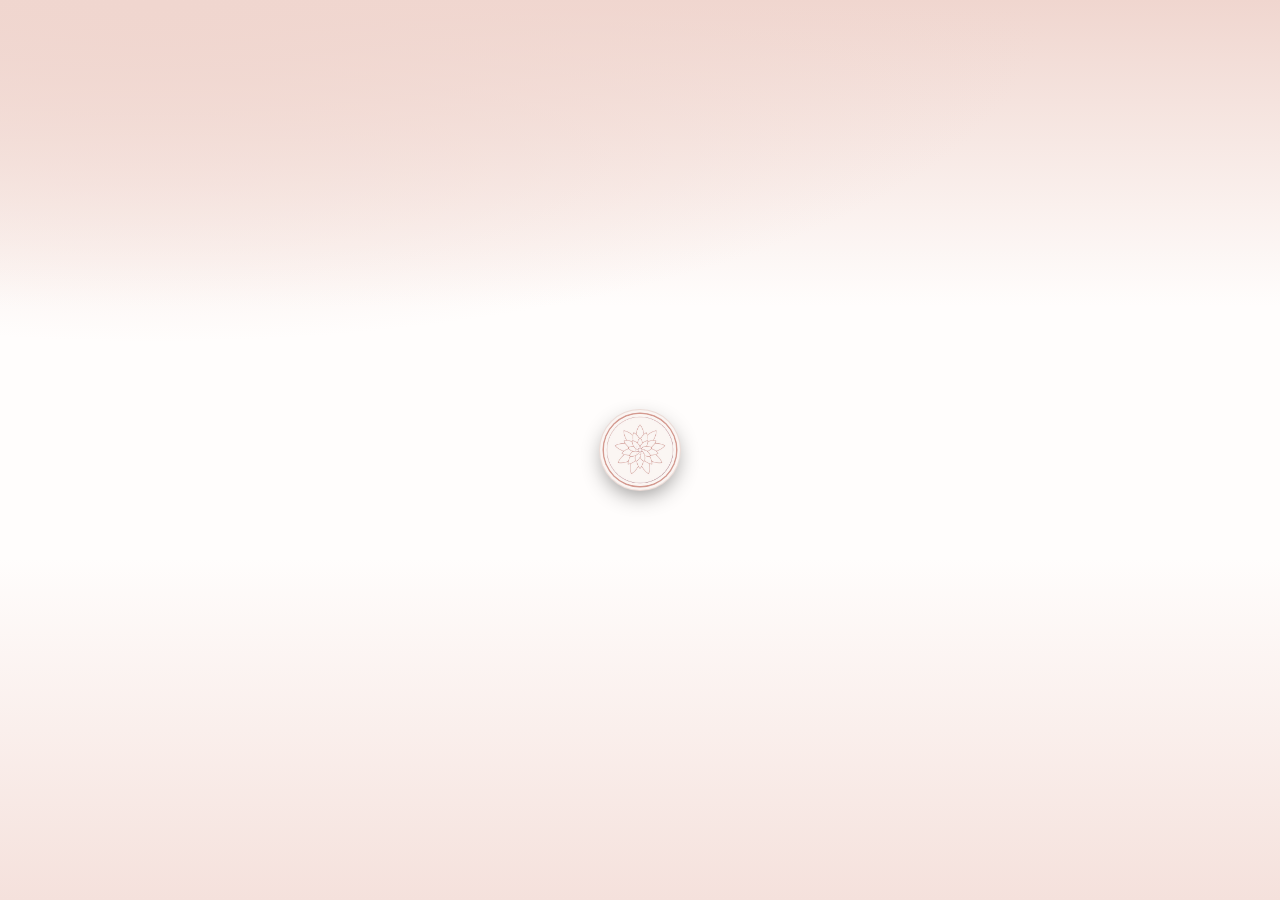
<file: index.html>
<!doctype html>
<html lang="pt-BR">
  <head>
    <meta charset="UTF-8" />
    <meta name="viewport" content="width=device-width, initial-scale=1.0, viewport-fit=cover" />
    <meta name="theme-color" content="#FAF5F3" />
    <meta name="description" content="Déo Estética Avançada — agende seu horário online." />
    <link rel="icon" type="image/png" href="./favicon.png" />
    <link rel="apple-touch-icon" href="./apple-touch-icon.png" />
    <link rel="manifest" href="./manifest.webmanifest" />
    <meta name="apple-mobile-web-app-capable" content="yes" />
    <meta name="mobile-web-app-capable" content="yes" />
    <meta name="apple-mobile-web-app-title" content="Déo Estética" />
    <meta name="apple-mobile-web-app-status-bar-style" content="default" />
    <link rel="preconnect" href="https://fonts.googleapis.com" />
    <link rel="preconnect" href="https://fonts.gstatic.com" crossorigin />
    <link href="https://fonts.googleapis.com/css2?family=Plus+Jakarta+Sans:wght@400;500;600;700;800&family=Instrument+Serif:ital@0;1&family=Cormorant+Garamond:ital,wght@0,400;0,500;0,600;1,400;1,500&family=Montserrat:wght@400;500;600;700&family=Inter:wght@400;500;600;700&display=swap" rel="stylesheet" />
    <title>Déo Estética Avançada · Agendamento</title>
    <script type="module" crossorigin src="./assets/index-JRt2k9xz.js"></script>
    <link rel="modulepreload" crossorigin href="./assets/rolldown-runtime-hePW80VL.js">
    <link rel="stylesheet" crossorigin href="./assets/index-psvpRf0A.css">
  </head>
  <body>
    <div id="root"></div>
  </body>
</html>
</file>
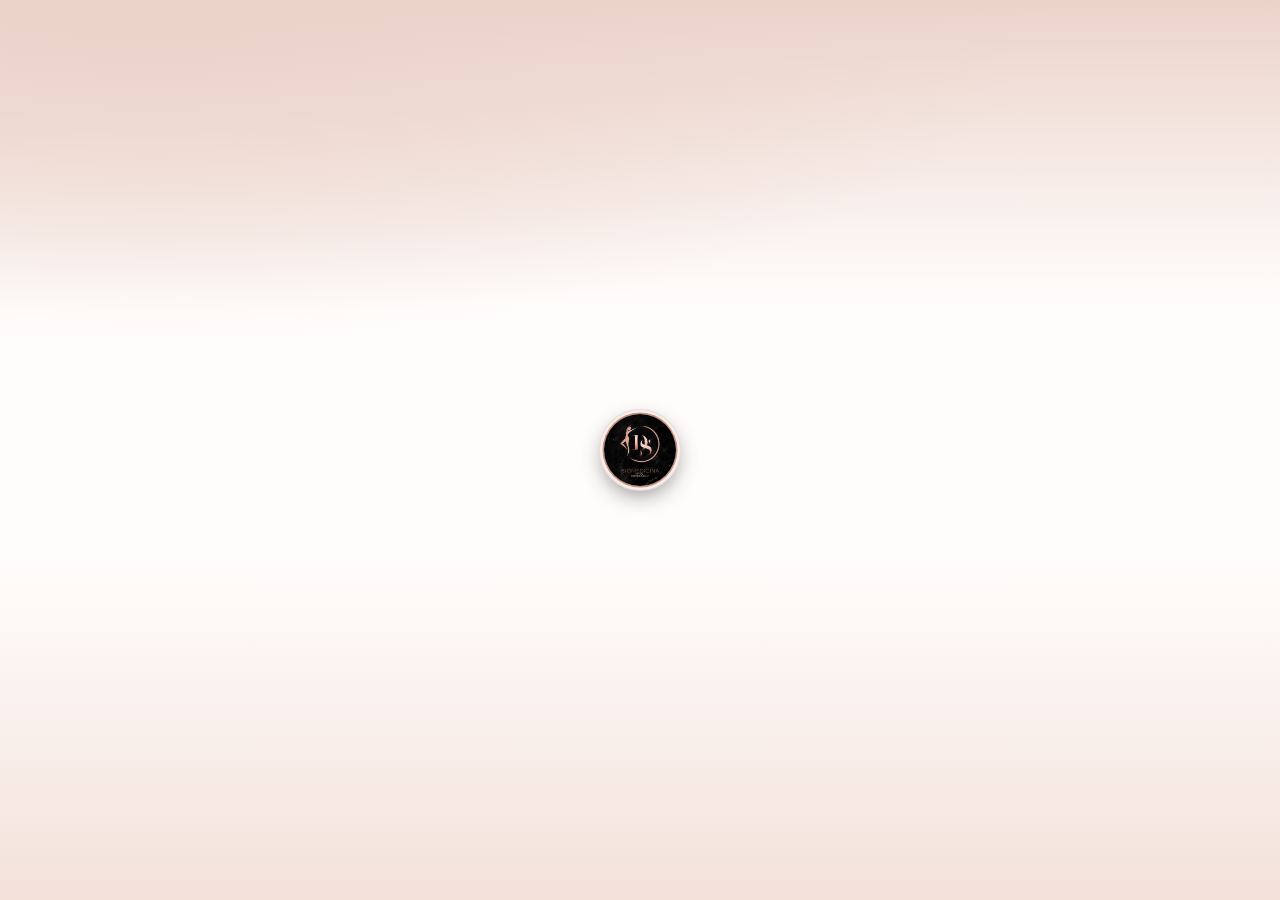
<file: backup-original-2026-11-04/index.html>
<!doctype html>
<html lang="pt-BR">
  <head>
    <meta charset="UTF-8" />
    <meta name="viewport" content="width=device-width, initial-scale=1.0, viewport-fit=cover" />
    <meta name="theme-color" content="#FBF6F4" />
    <meta name="description" content="Déo Estética Avançada — agende seu horário online." />
    <link rel="icon" type="image/png" href="./favicon.png" />
    <link rel="apple-touch-icon" href="./apple-touch-icon.png" />
    <link rel="manifest" href="./manifest.webmanifest" />
    <meta name="apple-mobile-web-app-capable" content="yes" />
    <meta name="mobile-web-app-capable" content="yes" />
    <meta name="apple-mobile-web-app-title" content="Déo Estética" />
    <meta name="apple-mobile-web-app-status-bar-style" content="default" />
    <link rel="preconnect" href="https://fonts.googleapis.com" />
    <link rel="preconnect" href="https://fonts.gstatic.com" crossorigin />
    <link href="https://fonts.googleapis.com/css2?family=Plus+Jakarta+Sans:wght@400;500;600;700;800&family=Instrument+Serif:ital@0;1&family=Cormorant+Garamond:ital,wght@0,400;0,500;0,600;1,400;1,500&family=Montserrat:wght@400;500;600;700&family=Inter:wght@400;500;600;700&display=swap" rel="stylesheet" />
    <title>Déo Estética Avançada · Agendamento</title>
    <script type="module" crossorigin src="./assets/index-JRt2k9xz.js"></script>
    <link rel="modulepreload" crossorigin href="./assets/rolldown-runtime-hePW80VL.js">
    <link rel="stylesheet" crossorigin href="./assets/index-psvpRf0A.css">
  </head>
  <body>
    <div id="root"></div>
  </body>
</html>
</file>
<file: assets/index-psvpRf0A.css>
:root{--bg:#0f0d0b;--bg-2:#11100e;--surface:#171513;--surface-2:#1e1b18;--surface-3:#28241f;--surface-end:#141210;--line:#2b2722;--line-2:#3a342d;--line-hover:#595045;--text:#ede8e3;--text-2:#cfc7c1;--muted:#a39992;--dim:#6f6660;--strong:#fff;--red:#c9837a;--red-dark:#8e4a42;--red-soft:#d98c8224;--red-glow:#d98c8261;--accent-line:#4a3b20;--accent-text:#f0c9c2;--pop:#211e1a;--glass:#181515db;--side-bg:linear-gradient(180deg, #11100e, #0c0b0a);--bar-bg:#0d0c0ceb;--hatch:#ffffff06;--grid:#201d19;--ev-bg:linear-gradient(180deg, #2e2618, #221c12);--ev-line:#4e3e22;--ev-sub:#d6c3a0;--ev-ok-bg:#1d211e;--ev-ok-line:#2c3a30;--ev-warn-bg:#26211a;--ev-warn-line:#43392a;--tagline:#cfc6c0;--steel:linear-gradient(180deg, #fff 0%, #d9d3ce 42%, #9b938d 70%, #e7e2dd 100%);--wordmark:var(--steel);--login-veil:linear-gradient(180deg, #0d0c0cb8, #0d0c0cf5 70%);--hero-end:var(--bg);--good:#45b26b;--good-bg:#45b26b24;--warn:#e0a43a;--warn-bg:#e0a43a24;--bad:#ff5a5f;--bad-bg:#ff5a5f21;--info:#6ba8e5;--info-bg:#6ba8e524;--r:10px;--r-lg:16px;--shadow:0 10px 30px #00000073;--f-display:"MedievalSharp", "Cinzel", serif;--f-cond:"Barlow Condensed", "Oswald", "Arial Narrow", sans-serif;--f-body:"Inter", system-ui, -apple-system, "Segoe UI", sans-serif;--grain:url("data:image/svg+xml,%3Csvg xmlns='http://www.w3.org/2000/svg' width='160' height='160'%3E%3Cfilter id='n'%3E%3CfeTurbulence type='fractalNoise' baseFrequency='.85' numOctaves='3' stitchTiles='stitch'/%3E%3CfeColorMatrix values='0 0 0 0 1 0 0 0 0 1 0 0 0 0 1 0 0 0 .05 0'/%3E%3C/filter%3E%3Crect width='100%25' height='100%25' filter='url(%23n)'/%3E%3C/svg%3E");--lightningcss-light: ;--lightningcss-dark:initial;color-scheme:dark}:root[data-bb-theme=light]{--bg:#f3efeb;--bg-2:#fff;--surface:#fff;--surface-2:#f7f3f0;--surface-3:#ece5e0;--surface-end:#fbf9f7;--line:#e4dbd5;--line-2:#d3c7bf;--line-hover:#b9a99f;--text:#1d1914;--text-2:#4a3f3b;--muted:#6b5f59;--dim:#948781;--strong:#14110d;--red:#c9837a;--red-dark:#8e4a42;--red-soft:#d98c8214;--red-glow:#d98c8238;--accent-line:#e8d8b8;--accent-text:#8e4a42;--pop:#fff;--glass:#ffffffe6;--side-bg:linear-gradient(180deg, #fff, #f8f4f1);--bar-bg:#fffffff0;--hatch:#1e2d460a;--grid:#efe8e3;--ev-bg:linear-gradient(180deg, #fbf5e9, #f5ead5);--ev-line:#e5d2ac;--ev-sub:#7a3e37;--ev-ok-bg:#eaf5ee;--ev-ok-line:#c2e1cc;--ev-warn-bg:#fbf2e1;--ev-warn-line:#edd6ac;--tagline:#5b504b;--wordmark:linear-gradient(180deg, #4a4040 0%, #13110f 55%, #3a3232 100%);--login-veil:linear-gradient(180deg, #f3efebc7, #f3efebf7 68%);--hero-end:#0d0c0cf7;--good:#1e8a4c;--good-bg:#1e8a4c1a;--warn:#a36600;--warn-bg:#c882001f;--bad:#c4262c;--bad-bg:#c4262c17;--info:#2c68aa;--info-bg:#2c68aa1a;--shadow:0 8px 24px #1e2d4614;--lightningcss-light:initial;--lightningcss-dark: ;color-scheme:light}:root[data-bb-theme=light] .hero-art{border-bottom:3px solid var(--red)}*{box-sizing:border-box;margin:0;padding:0}html,body,#root{min-height:100%}body{background:var(--bg);background-image:var(--grain), radial-gradient(120% 60% at 50% -10%, #d98c821a, transparent 60%);color:var(--text);font:15px/1.5 var(--f-body);-webkit-font-smoothing:antialiased;-webkit-tap-highlight-color:transparent;background-attachment:fixed}button,input,select,textarea{font:inherit;color:inherit}button{cursor:pointer;background:0 0;border:0}button:disabled{cursor:not-allowed;opacity:.45}a{color:inherit;text-decoration:none}:focus-visible{outline:2px solid var(--red);outline-offset:2px;border-radius:6px}::selection{background:var(--red);color:#fff}.wordmark{font-family:var(--f-display);text-transform:uppercase;letter-spacing:.02em;background:var(--wordmark);color:#0000;filter:drop-shadow(0 1.5px 0 var(--red)) drop-shadow(0 -1px 0 var(--red-dark)) drop-shadow(0 6px 12px #000000e6);-webkit-background-clip:text;background-clip:text;font-weight:400;line-height:1}.tagline{font-family:var(--f-cond);letter-spacing:.28em;text-transform:uppercase;color:var(--tagline);font-size:12px;font-weight:600}.eyebrow{font-family:var(--f-cond);letter-spacing:.2em;text-transform:uppercase;color:var(--red);font-size:12px;font-weight:600}.page-title{font-family:var(--f-cond);text-transform:uppercase;letter-spacing:.02em;font-size:32px;font-weight:700;line-height:1.05}.muted{color:var(--muted)}.small{font-size:13px}.center{text-align:center}.mt{margin-top:16px}.mt-lg{margin-top:24px}.mb{margin-bottom:16px}.nowrap{white-space:nowrap}code{background:var(--surface-3);border-radius:4px;padding:1px 6px;font-family:ui-monospace,monospace;font-size:.92em}.logo{align-items:center;gap:10px;display:flex}.logo-img{object-fit:cover;box-shadow:0 0 0 2px var(--red-dark), 0 0 0 3px var(--line-2), 0 0 18px var(--red-glow);border-radius:50%;flex:none}.logo-text{flex-direction:column;display:flex}.logo-text .wordmark{font-size:19px}.logo-sub{font-family:var(--f-cond);letter-spacing:.24em;text-transform:uppercase;color:var(--muted);margin-top:3px;font-size:11px}.btn{border-radius:var(--r);height:44px;font-family:var(--f-cond);letter-spacing:.06em;text-transform:uppercase;white-space:nowrap;justify-content:center;align-items:center;gap:8px;padding:0 18px;font-size:16px;font-weight:700;transition:transform 80ms,background .15s,box-shadow .15s,border-color .15s;display:inline-flex}.btn:active:not(:disabled){transform:translateY(1px)scale(.99)}.btn-primary{background:linear-gradient(180deg, #d99a91, var(--red) 45%, var(--red-dark));color:#fff;border:1px solid #132a45;box-shadow:inset 0 1px #ffffff38,0 6px 18px #d98c8247}.btn-ghost{background:var(--surface-2);border:1px solid var(--line-2);color:var(--text)}.btn-danger{color:var(--bad);background:0 0;border:1px solid #ff5a5f66}.btn-danger:hover:not(:disabled){background:var(--bad-bg)}.btn-wa{color:#fff;background:#1f7a45;border:1px solid #185f36}.btn-wa:hover{background:#22894d}.btn-sm{gap:6px;height:34px;padding:0 12px;font-size:14px}.btn-block{width:100%}.icon-btn{border-radius:var(--r);width:40px;height:40px;color:var(--muted);place-items:center;display:inline-grid}.icon-btn:hover{background:var(--surface-3);color:var(--text)}.icon-btn.sm{width:32px;height:32px}.link{color:var(--red);font-size:14px;font-weight:600}.link:hover{text-decoration:underline}.field{flex-direction:column;gap:6px;min-width:0;display:flex}.field-label{font-family:var(--f-cond);letter-spacing:.12em;text-transform:uppercase;color:var(--muted);font-size:13px;font-weight:600}.field-hint{color:var(--dim);font-size:12px}input,select,textarea{background:var(--bg-2);border:1px solid var(--line-2);border-radius:var(--r);outline:none;width:100%;height:46px;padding:0 14px;transition:border-color .15s,box-shadow .15s}textarea{resize:vertical;height:auto;padding:10px 14px}input::placeholder,textarea::placeholder{color:var(--dim)}input:disabled{opacity:.5}.form-grid{grid-template-columns:1fr 1fr;gap:14px;display:grid}.form-grid .span-2{grid-column:span 2}.form-err{color:var(--bad);font-size:14px;font-weight:500}.me-form{flex-direction:column;gap:14px;margin-top:18px;display:flex}.search{background:var(--bg-2);border:1px solid var(--line-2);border-radius:var(--r);height:42px;color:var(--dim);align-items:center;gap:8px;min-width:200px;padding:0 12px;display:flex}.search input{background:0 0;border:0;height:100%;padding:0;box-shadow:none!important}.range{align-items:center;gap:8px;display:flex}.range input{height:40px}.mini-input{width:80px;height:34px}.seg{background:var(--bg-2);border:1px solid var(--line);border-radius:var(--r);gap:2px;padding:3px;display:inline-flex}.seg button{height:34px;font-family:var(--f-cond);letter-spacing:.05em;text-transform:uppercase;color:var(--muted);white-space:nowrap;border-radius:7px;padding:0 14px;font-size:15px;font-weight:600}.pill{background:var(--bg-2);border:1px solid var(--line-2);border-radius:999px;align-items:center;gap:6px;height:36px;padding:0 12px 0 6px;font-size:14px;font-weight:500;display:inline-flex}.pill.on{border-color:var(--red);background:var(--red-soft);color:var(--strong)}.days .pill{padding:0 14px}.days{flex-wrap:wrap;gap:8px;display:flex}.swatch{border:2px solid #0000;border-radius:50%;width:32px;height:32px}.swatch.on{border-color:var(--strong);box-shadow:0 0 0 2px var(--red)}.badge{white-space:nowrap;text-transform:capitalize;border-radius:999px;align-items:center;gap:4px;height:24px;padding:0 9px;font-size:12px;font-weight:600;display:inline-flex}.badge-neutral{background:var(--surface-3);color:var(--text-2)}.badge-info{background:var(--info-bg);color:var(--info)}.badge-good{background:var(--good-bg);color:var(--good)}.badge-warn{background:var(--warn-bg);color:var(--warn)}.badge-bad{background:var(--bad-bg);color:var(--bad)}.avatar{color:#fff;font-family:var(--f-cond);letter-spacing:.02em;border-radius:50%;flex:none;place-items:center;font-weight:700;display:inline-grid;box-shadow:inset 0 0 0 2px #ffffff1f}.avatar.any{background:var(--surface-3);width:44px;height:44px;color:var(--red)}.card{background:linear-gradient(180deg, var(--surface), var(--surface-end));border:1px solid var(--line);border-radius:var(--r-lg);box-shadow:var(--shadow);min-width:0}.card-head{flex-wrap:wrap;justify-content:space-between;align-items:center;gap:12px;padding:16px 18px 0;display:flex}.card-head h3{font-family:var(--f-cond);letter-spacing:.06em;text-transform:uppercase;font-size:18px;font-weight:700}.card-body{padding:16px 18px 18px}.card>div:not(.card-body):not(.card-head){padding-top:10px}.grid-2{grid-template-columns:1fr 1fr;gap:16px;margin-top:16px;display:grid}.grid-3{grid-template-columns:repeat(3,1fr);gap:16px;display:grid}.stats{grid-template-columns:repeat(auto-fit,minmax(200px,1fr));gap:12px;display:grid}.stat{background:var(--surface);border:1px solid var(--line);border-radius:var(--r-lg);padding:16px 18px;position:relative;overflow:hidden}.stat-top{color:var(--dim);justify-content:space-between;align-items:center;display:flex}.stat-label{font-family:var(--f-cond);letter-spacing:.14em;text-transform:uppercase;color:var(--muted);font-size:13px;font-weight:600}.stat-value{font-family:var(--f-cond);font-variant-numeric:tabular-nums;margin-top:6px;font-size:32px;font-weight:700;line-height:1.1}.stat-sub{color:var(--muted);margin-top:2px;font-size:12.5px}.stat-accent{background:radial-gradient(120% 120% at 100% 0%, #d98c8247, transparent 55%), var(--surface);border-color:var(--accent-line)}.stat-accent:after{content:"";background:var(--red);width:3px;position:absolute;top:0;bottom:0;left:0}.empty{text-align:center;color:var(--muted);flex-direction:column;align-items:center;gap:6px;padding:34px 20px;display:flex}.empty svg{color:var(--dim);margin-bottom:4px}.empty strong{color:var(--text);font-family:var(--f-cond);letter-spacing:.06em;text-transform:uppercase;font-size:17px}.empty p{max-width:280px;font-size:14px}.notice{background:var(--warn-bg);color:var(--warn);border-radius:var(--r);border:1px solid #e0a43a4d;margin-bottom:14px;padding:10px 14px;font-size:14px}.modal-bg{-webkit-backdrop-filter:blur(4px);backdrop-filter:blur(4px);z-index:50;background:#000000b3;place-items:center;padding:16px;animation:.15s fade;display:grid;position:fixed;inset:0}.modal{background:var(--surface);border:1px solid var(--line-2);border-radius:18px;flex-direction:column;width:100%;max-width:520px;max-height:calc(100dvh - 32px);animation:.18s ease-out pop;display:flex;box-shadow:0 30px 80px #000000b3}.modal-wide{max-width:1100px}.modal-head{border-bottom:1px solid var(--line);justify-content:space-between;align-items:center;padding:16px 18px;display:flex}.modal-head h3{font-family:var(--f-cond);letter-spacing:.04em;text-transform:uppercase;font-size:22px}.modal-body{padding:18px;overflow-y:auto}.modal-foot{border-top:1px solid var(--line);padding:14px 18px}.foot-row{justify-content:space-between;gap:10px;display:flex}.foot-row .btn:last-child{margin-left:auto}@keyframes fade{0%{opacity:0}}@keyframes pop{0%{opacity:0;transform:translateY(12px)scale(.98)}}.fade-in{animation:.28s ease-out rise}@keyframes rise{0%{opacity:0;transform:translateY(10px)}}.toast{z-index:80;background:var(--pop);border:1px solid var(--line-2);box-shadow:var(--shadow);border-radius:12px;max-width:calc(100% - 32px);padding:12px 18px;font-size:14px;font-weight:600;animation:.2s rise;position:fixed;bottom:88px;left:50%;transform:translate(-50%)}.toast-good{border-left:4px solid var(--good)}.toast-bad{border-left:4px solid var(--bad)}.booking{flex-direction:column;min-height:100dvh;display:flex}.hero{position:relative}.hero-art{aspect-ratio:16/10;background-position:50% 18%;background-size:cover;justify-content:center;align-items:flex-end;display:flex;position:relative}.hero-art:after{content:"";background:linear-gradient(180deg, #0d0c0c26 0%, #0d0c0c33 45%, #0d0c0ceb 88%, var(--hero-end) 100%);position:absolute;inset:0}.hero-title{z-index:1;text-align:center;padding:0 16px 36px;position:relative}.hero-title .wordmark{background:var(--steel);-webkit-background-clip:text;background-clip:text;font-size:clamp(34px,10vw,52px)}.hero-title .tagline{color:#d8cfc9;margin-top:8px}.hero-inner{background:var(--glass);border:1px solid var(--line);border-radius:var(--r-lg);box-shadow:var(--shadow);align-items:center;gap:14px;margin:6px 16px 0;padding:14px 16px;display:flex}.hero-meta{color:var(--muted);align-items:center;gap:6px;font-size:13.5px;display:flex}.hero-open{align-items:center;gap:7px;margin-top:3px;font-size:13.5px;font-weight:600;display:flex}.hero-open .dot{background:var(--good);width:8px;height:8px;box-shadow:0 0 0 4px var(--good-bg);border-radius:50%}.hero-open.off{color:var(--muted)}.hero-open.off .dot{background:var(--dim);box-shadow:none}.booking-main{flex:1;padding:20px 16px 30px}.stepper{gap:6px;margin-bottom:20px;list-style:none;display:flex}.stepper li{font-family:var(--f-cond);letter-spacing:.08em;text-transform:uppercase;color:var(--dim);border-bottom:2px solid var(--line);flex:1;align-items:center;gap:8px;padding-bottom:8px;font-size:14px;font-weight:600;display:flex}.stepper li span{background:var(--surface-2);border-radius:50%;place-items:center;width:24px;height:24px;font-size:13px;display:grid}.stepper li.on{color:var(--strong);border-color:var(--red)}.stepper li.on span{background:var(--red);color:#fff;box-shadow:0 0 12px var(--red-glow)}.stepper li.done{color:var(--muted);border-color:var(--red-dark)}.stepper li.done span{background:var(--red-dark);color:#fff}.bk-title{font-family:var(--f-cond);text-transform:uppercase;letter-spacing:.03em;margin-bottom:14px;font-size:26px;font-weight:700}.back{background:var(--surface);border:1px solid var(--line-2);max-width:100%;height:42px;color:var(--text);border-radius:999px;align-items:center;gap:6px;margin-bottom:14px;padding:0 16px 0 10px;font-size:14.5px;font-weight:600;transition:border-color .15s,color .15s;display:inline-flex}.back:hover{border-color:var(--red);color:var(--strong)}.back svg{color:var(--red);flex:none}.back-sub{color:var(--muted);white-space:nowrap;text-overflow:ellipsis;min-width:0;font-weight:400;overflow:hidden}.back-sub:before{content:"·";margin-right:6px}.svc-list{flex-direction:column;gap:10px;display:flex}.svc{text-align:left;background:linear-gradient(180deg, var(--surface), var(--surface-end));border:1px solid var(--line);border-radius:var(--r-lg);align-items:center;gap:14px;width:100%;padding:14px;transition:border-color .15s,transform .1s,box-shadow .15s;display:flex}.svc:active{transform:scale(.99)}.svc-ico,.tile-ico{background:var(--red-soft);width:44px;height:44px;color:var(--red);border:1px solid #d98c8240;border-radius:12px;flex:none;place-items:center;display:grid}.svc-info{flex-direction:column;flex:1;min-width:0;display:flex}.svc-info small{color:var(--muted);font-size:13px}.svc-info em{color:var(--dim);align-items:center;gap:4px;margin-top:2px;font-size:12.5px;font-style:normal;display:inline-flex}.svc-price{font-family:var(--f-cond);white-space:nowrap;font-size:20px;font-weight:700}.svc-go{color:var(--dim)}.barber-row,.day-strip{scrollbar-width:none;scroll-snap-type:x proximity;gap:8px;margin:0 -16px;padding:2px 16px 10px;display:flex;overflow-x:auto}.barber-row::-webkit-scrollbar{display:none}.day-strip::-webkit-scrollbar{display:none}.barber-chip{border-radius:var(--r-lg);background:var(--surface);border:1px solid var(--line);scroll-snap-align:start;flex-direction:column;flex:none;align-items:center;gap:4px;width:96px;padding:12px 6px;display:flex}.barber-chip b{font-size:14px;font-weight:600}.barber-chip small{color:var(--dim);text-align:center;-webkit-line-clamp:2;-webkit-box-orient:vertical;font-size:11px;line-height:1.2;display:-webkit-box;overflow:hidden}.barber-chip.on{border-color:var(--red);background:radial-gradient(100% 100% at 50% 0%, #d98c8238, transparent 70%), var(--surface)}.day-strip{margin-top:6px}.day{background:var(--surface);border:1px solid var(--line);scroll-snap-align:start;border-radius:14px;flex-direction:column;flex:none;justify-content:center;align-items:center;width:58px;height:68px;display:flex}.day small{text-transform:uppercase;letter-spacing:.08em;color:var(--muted);font-size:11.5px;font-weight:600}.day b{font-family:var(--f-cond);font-size:24px;line-height:1.1}.day.on{color:#fff;background:linear-gradient(180deg, #2a5282, var(--red-dark));border-color:var(--red);box-shadow:0 6px 18px #d98c824d}.day:disabled{opacity:.3}.slots{margin-top:12px}.slots-day{color:var(--muted);align-items:center;gap:6px;margin-bottom:8px;font-size:14px;display:flex}.slot-group h4{font-family:var(--f-cond);letter-spacing:.18em;text-transform:uppercase;color:var(--dim);margin:12px 0 8px;font-size:13px}.slot-grid{grid-template-columns:repeat(auto-fill,minmax(72px,1fr));gap:8px;display:grid}.slot{border-radius:var(--r);background:var(--surface);border:1px solid var(--line-2);height:44px;font-family:var(--f-cond);font-variant-numeric:tabular-nums;font-size:18px;font-weight:600;transition:all .12s}.slot:hover,.slot.on{border-color:var(--red);background:var(--red-soft);color:var(--strong)}.slot.on{background:var(--red);color:#fff}.skeleton{background:linear-gradient(90deg, var(--surface) 0%, var(--surface-3) 50%, var(--surface) 100%);background-size:200% 100%;border-color:#0000;animation:1.1s infinite sk}@keyframes sk{to{background-position:-200% 0}}.no-slots{text-align:center;background:var(--surface);border:1px dashed var(--line-2);border-radius:var(--r-lg);color:var(--muted);flex-direction:column;gap:2px;padding:22px;display:flex}.no-slots b{color:var(--text)}.summary{background:var(--surface);border:1px solid var(--line);border-radius:var(--r-lg);flex-direction:column;display:flex;overflow:hidden}.summary>div{border-bottom:1px solid var(--line);align-items:center;gap:12px;padding:13px 16px;display:flex}.summary>div:last-child{border-bottom:0}.summary svg{color:var(--red);flex:none}.summary span{flex:1}.summary b{font-family:var(--f-cond);font-size:17px}.success{text-align:center;flex-direction:column;gap:14px;display:flex}.success-ico{background:radial-gradient(circle, #d99a91, var(--red-dark));color:#fff;width:84px;height:84px;box-shadow:0 0 0 8px var(--red-soft), 0 0 40px var(--red-glow);border-radius:50%;place-items:center;margin:6px auto 0;animation:.35s pop;display:grid}.success h2{font-family:var(--f-cond);text-transform:uppercase;letter-spacing:.03em;font-size:32px}.success>p{color:var(--muted);margin-top:-10px}.success .summary{text-align:left}.bk-foot{color:var(--dim);border-top:1px solid var(--line);flex-wrap:wrap;justify-content:space-between;align-items:center;gap:12px;padding:18px max(16px,50% - 584px) 26px;font-size:13px;display:flex}.bk-foot a{align-items:center;gap:5px;display:inline-flex}.bk-foot a:hover{color:var(--text)}.center-screen{min-height:100dvh;color:var(--muted);place-items:center;display:grid}.login{background-position:50% 20%;background-size:cover;place-items:center;min-height:100dvh;padding:20px 16px;display:grid}.login-card{width:100%;max-width:380px}.login-brand{text-align:center;flex-direction:column;align-items:center;gap:10px;margin:8px 0 22px;display:flex}.login-brand h1{margin-top:8px;font-size:38px}.login-brand>p:last-child{color:var(--muted);font-size:14px}.pin-dots{justify-content:center;gap:16px;margin-bottom:14px;display:flex}.pin-dots span{border:2px solid var(--line-2);border-radius:50%;width:14px;height:14px;transition:all .15s}.keypad{grid-template-columns:repeat(3,1fr);gap:10px;margin-top:10px;display:grid}.keypad button{background:var(--glass);border:1px solid var(--line-2);height:62px;font-family:var(--f-cond);border-radius:14px;place-items:center;font-size:28px;font-weight:600;display:grid}.keypad button:active{background:var(--red);border-color:var(--red);color:#fff}.demo-hint{border-radius:var(--r);background:var(--glass);border:1px dashed var(--line-2);color:var(--muted);text-align:center;flex-direction:column;gap:4px;margin-top:18px;padding:12px 14px;font-size:13px;display:flex}.demo-hint b{color:var(--red);font-family:var(--f-cond);letter-spacing:.14em;text-transform:uppercase}.staff{min-height:100dvh;display:flex}.side{background:var(--side-bg);border-right:1px solid var(--line);flex-direction:column;flex:none;width:240px;height:100dvh;padding:18px 12px;display:flex;position:sticky;top:0}.side-brand{border-bottom:1px solid var(--line);margin-bottom:12px;padding:4px 8px 20px}.side-nav{flex-direction:column;flex:1;gap:2px;display:flex;overflow-y:auto}.side-link{border-radius:var(--r);height:42px;color:var(--muted);font-family:var(--f-cond);letter-spacing:.06em;text-transform:uppercase;align-items:center;gap:12px;width:100%;padding:0 12px;font-size:16.5px;font-weight:600;display:flex;position:relative}.side-link:hover{background:var(--surface-2);color:var(--text)}.side-link.on{color:var(--strong);background:linear-gradient(90deg,#d98c822e,#0000)}.side-link.on:before{content:"";background:var(--red);width:3px;box-shadow:0 0 10px var(--red);border-radius:3px;position:absolute;top:8px;bottom:8px;left:0}.side-foot{border-top:1px solid var(--line);flex-direction:column;gap:6px;padding-top:12px;display:flex}.side-user{align-items:center;gap:10px;padding:4px 8px;display:flex}.side-user b{font-size:14px;display:block}.side-user small{color:var(--dim);font-size:12px}.staff-main{flex-direction:column;flex:1;min-width:0;display:flex}.topbar{display:none}.demo-bar{border-bottom:1px solid var(--accent-line);color:var(--accent-text);text-align:center;background:repeating-linear-gradient(45deg,#d98c8229 0 10px,#d98c8214 10px 20px);padding:6px 12px;font-size:12.5px;font-weight:500}.page{width:100%;max-width:1400px;padding:26px 28px 40px;animation:.25s ease-out rise}.page-head{flex-wrap:wrap;justify-content:space-between;align-items:flex-end;gap:14px;margin-bottom:20px;display:flex}.head-actions{flex-wrap:wrap;align-items:center;gap:10px;display:flex}.loading{place-items:center;min-height:50vh;animation:1.2s infinite pulse;display:grid}@keyframes pulse{50%{opacity:.4}}.bottom-nav{display:none}.list{flex-direction:column;display:flex}.list.horiz{flex-direction:row;gap:10px;overflow-x:auto;padding:10px 18px 16px!important}.list.horiz .appt-row{border:1px solid var(--line);border-radius:var(--r);min-width:330px}.appt-row,.sale-row{text-align:left;border-bottom:1px solid var(--line);align-items:center;gap:12px;width:100%;padding:12px 18px;display:flex}.list>:last-child{border-bottom:0}.appt-row:hover{background:var(--surface-2)}.appt-time{font-family:var(--f-cond);font-variant-numeric:tabular-nums;flex:none;width:50px;font-size:18px;font-weight:700}.appt-info{flex-direction:column;flex:1;min-width:0;display:flex}.appt-info b{white-space:nowrap;text-overflow:ellipsis;font-size:14.5px;font-weight:600;overflow:hidden}.appt-info small{color:var(--muted);white-space:nowrap;text-overflow:ellipsis;font-size:12.5px;overflow:hidden}.appt-row.st-concluido .appt-time,.appt-row.st-faltou .appt-time{color:var(--dim)}.sale-row>b{font-family:var(--f-cond);white-space:nowrap;font-size:17px}.sale-row .plus{color:var(--good)}.list.compact .sale-row{padding:10px 0}.appt-detail{flex-direction:column;gap:14px;display:flex}.appt-head{justify-content:space-between;align-items:flex-start;display:flex}.appt-head h4{font-family:var(--f-cond);text-transform:uppercase;letter-spacing:.02em;font-size:24px}.appt-head a{color:var(--muted);font-size:14px}.appt-actions{grid-template-columns:1fr 1fr;gap:8px;display:grid}.appt-actions>:first-child,.appt-actions .btn-primary{grid-column:span 2}.rank{margin-bottom:14px}.rank-top{justify-content:space-between;gap:10px;margin-bottom:6px;font-size:14px;display:flex}.rank-top b{color:var(--muted);white-space:nowrap;font-size:13px;font-weight:600}.rank-track{background:var(--bg-2);border-radius:4px;height:8px;overflow:hidden}.rank-fill{background:var(--red);border-radius:4px;height:100%;transition:width .5s ease-out}.big-kpi{align-items:center;gap:16px;display:flex}.big-kpi b{font-family:var(--f-cond);color:var(--strong);text-shadow:0 0 30px var(--red-glow);font-size:64px;line-height:1}.big-kpi span{color:var(--muted);font-size:14px}.mini-kpis{border-top:1px solid var(--line);color:var(--muted);flex-direction:column;gap:8px;margin-top:16px;padding-top:14px;font-size:14px;display:flex}.mini-kpis div{align-items:center;gap:8px;display:flex}.mini-kpis b{color:var(--text)}.mini-kpis.row{border-top:0;border-bottom:1px solid var(--line);flex-direction:row;justify-content:space-between;margin:0 0 14px;padding:0 0 14px}.bars{padding-bottom:22px;padding-left:52px;position:relative}.bars-grid{pointer-events:none;flex-direction:column;justify-content:space-between;display:flex;position:absolute;inset:0 0 22px}.bars-tick{border-top:1px dashed var(--line);height:0;position:relative}.bars-tick span{color:var(--dim);font-variant-numeric:tabular-nums;font-size:11px;position:absolute;top:-8px;left:0}.bars-plot{align-items:flex-end;gap:2px;height:100%;display:flex;position:relative}.bar-col{cursor:default;flex-direction:column;flex:1;justify-content:flex-end;align-items:center;min-width:0;height:100%;display:flex;position:relative}.bar{background:linear-gradient(180deg, #d99a91, var(--red-dark));border-radius:4px 4px 0 0;width:min(70%,26px);min-height:2px;transition:filter .12s}.bar-on{filter:brightness(1.3);box-shadow:0 0 14px var(--red-glow)}.bar-label{color:var(--dim);white-space:nowrap;font-size:10.5px;position:absolute;bottom:-20px}.bar-tip{background:var(--pop);border:1px solid var(--line-2);white-space:nowrap;z-index:3;box-shadow:var(--shadow);pointer-events:none;border-radius:8px;flex-direction:column;padding:6px 10px;font-size:12px;display:flex;position:absolute;bottom:calc(100% + 6px);left:50%;transform:translate(-50%)}.bar-tip b{font-size:14px}.bar-tip span{color:var(--muted)}.bar-col:first-child .bar-tip{left:0;transform:none}.bar-col:last-child .bar-tip{left:auto;right:0;transform:none}.head-actions .date-nav{align-items:center;gap:4px;display:flex}.date-nav input{width:160px;height:40px}.cal{background:var(--surface);border:1px solid var(--line);border-radius:var(--r-lg);max-height:calc(100dvh - 200px);overflow:auto}.cal-head,.cal-body{min-width:fit-content;display:grid}.cal-head{z-index:4;background:var(--surface-2);border-bottom:1px solid var(--line-2);position:sticky;top:0}.cal-barber{border-left:1px solid var(--line);align-items:center;gap:10px;padding:12px;display:flex}.cal-barber b{font-size:14px;display:block}.cal-barber small{color:var(--dim);font-size:12px}.cal-body,.cal-times{position:relative}.cal-times span{color:var(--dim);font-variant-numeric:tabular-nums;font-size:11.5px;position:absolute;right:8px;transform:translateY(-50%)}.cal-times span:first-child{transform:none}.cal-col{border-left:1px solid var(--line);position:relative}.cal-col.off{background:repeating-linear-gradient(135deg, transparent 0 8px, var(--hatch) 8px 16px)}.cal-off{text-align:center;width:100%;color:var(--dim);font-family:var(--f-cond);letter-spacing:.2em;text-transform:uppercase;position:absolute;top:20px}.cal-cell{border-top:1px solid var(--grid);position:absolute;left:0;right:0}.cal-cell:hover{background:#d98c820f}.cal-ev{z-index:2;text-align:left;background:var(--ev-bg);border:1px solid var(--ev-line);border-left:3px solid var(--red);border-radius:8px;flex-direction:column;gap:1px;padding:5px 8px;display:flex;position:absolute;left:4px;right:4px;overflow:hidden}.cal-ev b{white-space:nowrap;text-overflow:ellipsis;font-size:12.5px;overflow:hidden}.cal-ev small{color:var(--ev-sub);white-space:nowrap;text-overflow:ellipsis;font-size:11.5px;overflow:hidden}.cal-ev:hover{filter:brightness(1.2)}.cal-ev.short{justify-content:center;padding:2px 8px}.cal-ev.short small{display:none}.cal-ev.short b{font-size:11.5px}.cal-ev.st-confirmado{border-left-color:var(--info)}.cal-ev.st-concluido{background:var(--ev-ok-bg);border-color:var(--ev-ok-line);border-left-color:var(--good)}.cal-ev.st-concluido small{color:var(--muted)}.cal-ev.st-faltou{background:var(--ev-warn-bg);border-color:var(--ev-warn-line);border-left-color:var(--warn);opacity:.8}.cal-now{background:var(--red);z-index:3;height:2px;box-shadow:0 0 8px var(--red);pointer-events:none;position:absolute;left:56px;right:0}.cal-now:before{content:"";background:var(--red);border-radius:50%;width:10px;height:10px;position:absolute;top:-4px;left:-5px}.pdv{grid-template-columns:1fr 400px;align-items:start;gap:16px;display:grid}.pdv-catalog{min-width:0}.pdv-tools{flex-wrap:wrap;gap:10px;margin-bottom:12px;display:flex}.pdv-tools .search{flex:1}.tiles{grid-template-columns:repeat(auto-fill,minmax(150px,1fr));gap:10px;display:grid}.tile{text-align:left;background:var(--surface);border:1px solid var(--line);border-radius:var(--r-lg);flex-direction:column;align-items:flex-start;gap:6px;min-height:124px;padding:14px;transition:border-color .12s,transform 80ms;display:flex}.tile:active{border-color:var(--red);transform:scale(.97)}.tile .tile-ico{border-radius:10px;width:36px;height:36px}.tile b{flex:1;font-size:14.5px;font-weight:600;line-height:1.25}.tile-price{font-family:var(--f-cond);font-size:19px;font-weight:700}.tile small{color:var(--dim);margin-top:-4px;font-size:11.5px}.tile small.low{color:var(--warn)}.pdv-cart{background:linear-gradient(180deg, var(--surface), var(--surface-end));border:1px solid var(--line-2);border-radius:var(--r-lg);box-shadow:var(--shadow);flex-direction:column;gap:14px;padding:16px;display:flex;position:sticky;top:16px}.barber-pills{flex-wrap:wrap;gap:6px;display:flex}.locked{border-radius:var(--r);background:var(--bg-2);border:1px solid var(--line);align-items:center;gap:10px;min-height:46px;padding:6px 12px;font-weight:500;display:flex}.locked small{color:var(--muted);margin-left:6px}.locked .link{margin-left:auto}.client-pick{position:relative}.client-pick .mt{margin-top:8px}.suggest{z-index:5;background:var(--pop);border:1px solid var(--line-2);border-radius:var(--r);box-shadow:var(--shadow);position:absolute;top:48px;left:0;right:0;overflow:hidden}.suggest button{text-align:left;border-bottom:1px solid var(--line);width:100%;padding:10px 14px;font-size:14px;display:block}.suggest button:hover{background:var(--surface-3)}.suggest small{color:var(--muted);margin-left:6px}.cart-lines{flex-direction:column;gap:8px;min-height:60px;display:flex}.cart-lines .muted{padding:16px 0;font-size:14px}.line{background:var(--bg-2);border:1px solid var(--line);border-radius:var(--r);align-items:center;gap:8px;padding:10px;display:flex}.line-name{flex-direction:column;flex:1;min-width:0;display:flex}.line-name b{font-size:14px;font-weight:600}.line-name small{color:var(--dim);font-size:11.5px}.qty{align-items:center;gap:4px;display:flex}.qty button{background:var(--surface-3);border-radius:7px;place-items:center;width:26px;height:26px;display:grid}.qty span{text-align:center;font-variant-numeric:tabular-nums;width:22px;font-weight:600}.line-total{font-family:var(--f-cond);text-align:right;width:76px;font-size:16px}.pay{grid-template-columns:repeat(4,1fr);gap:6px;display:grid}.pay-btn{border-radius:var(--r);background:var(--bg-2);border:1px solid var(--line-2);color:var(--muted);flex-direction:column;align-items:center;gap:4px;padding:9px 4px;font-size:12.5px;font-weight:600;display:flex}.pay-btn.on{border-color:var(--red);background:var(--red-soft);color:var(--strong)}.totals{border-top:1px dashed var(--line-2);flex-direction:column;gap:6px;padding-top:12px;font-size:14px;display:flex}.totals>div{color:var(--muted);justify-content:space-between;align-items:center;display:flex}.totals .disc input{text-align:right;width:110px;height:34px}.totals .grand{color:var(--text);margin-top:4px}.totals .grand b{font-family:var(--f-cond);font-size:32px}.totals .comm b{color:var(--good);font-weight:600}.cash-state{flex-wrap:wrap;align-items:center;gap:8px;display:flex}.pay-sum{flex-direction:column;display:flex}.pay-sum>div{border-bottom:1px solid var(--line);justify-content:space-between;padding:10px 0;font-size:14.5px;display:flex}.pay-sum b{font-family:var(--f-cond);font-size:18px}.pay-sum .exp{color:var(--text);border-bottom:0}.pay-sum .exp b{color:var(--red);font-size:22px}.modal .pay-sum{margin-bottom:14px}.table-wrap{overflow-x:auto}.table{border-collapse:collapse;width:100%;font-size:14px}.table th{text-align:left;font-family:var(--f-cond);letter-spacing:.14em;text-transform:uppercase;color:var(--dim);border-bottom:1px solid var(--line-2);white-space:nowrap;padding:12px 14px;font-size:12.5px;font-weight:600}.table td{border-bottom:1px solid var(--line);vertical-align:middle;font-variant-numeric:tabular-nums;padding:12px 14px}.table tr:last-child td{border-bottom:0}.table .r{text-align:right}.table td small{color:var(--dim);font-size:11.5px;display:block}.table .who{align-items:center;gap:10px;display:flex}.table .who div{flex-direction:column;display:flex}.table .who small{display:block}.table .due{color:var(--red);font-size:16px}.table td.nowrap{justify-content:flex-end;gap:6px;display:flex}.table tr.clickable{cursor:pointer}.table tr.clickable:hover td{background:var(--surface-2)}.sub-title{font-family:var(--f-cond);letter-spacing:.12em;text-transform:uppercase;color:var(--muted);margin:18px 0 4px;font-size:14px}.cards{grid-template-columns:repeat(auto-fill,minmax(320px,1fr));gap:10px;display:grid}.item-card{background:var(--surface);border:1px solid var(--line);border-radius:var(--r-lg);align-items:center;gap:12px;padding:14px;display:flex}.item-card.inactive,.team-card.inactive{opacity:.5}.item-main{flex-direction:column;flex:1;min-width:0;display:flex}.item-main b{font-family:var(--f-cond);letter-spacing:.03em;text-transform:uppercase;font-size:18px}.item-main small{color:var(--muted);font-size:12.5px}.item-price{font-family:var(--f-cond);font-size:20px}.cards.team{grid-template-columns:repeat(auto-fill,minmax(220px,1fr))}.team-card{text-align:center;background:radial-gradient(100% 60% at 50% 0%, #d98c821f, transparent 70%), var(--surface);border:1px solid var(--line);border-radius:var(--r-lg);flex-direction:column;align-items:center;gap:6px;padding:22px 16px 16px;display:flex}.team-card>b{font-family:var(--f-cond);text-transform:uppercase;letter-spacing:.03em;margin-top:6px;font-size:20px}.team-card>small{color:var(--muted);font-size:13px}.team-rates{gap:8px;margin:8px 0 2px;display:flex}.team-rates span{color:var(--dim);background:var(--bg-2);border:1px solid var(--line);border-radius:8px;padding:5px 9px;font-size:12px}.team-rates b{color:var(--text)}.team-card .btn{margin-top:8px}.hours{flex-direction:column;gap:4px;display:flex}.hour-row{border-bottom:1px solid var(--line);grid-template-columns:48px 90px 1fr;align-items:center;gap:10px;min-height:48px;display:grid}.hour-row:last-child{border-bottom:0}.switch{flex-shrink:0;width:42px;height:24px;position:relative}.switch input{opacity:0;width:0;height:0;position:absolute}.switch span{background:var(--surface-3);border:1px solid var(--line-2);cursor:pointer;border-radius:999px;transition:all .15s;position:absolute;inset:0}.switch span:after{content:"";background:#bbb;border-radius:50%;width:18px;height:18px;transition:all .15s;position:absolute;top:2px;left:2px}.switch input:checked+span{background:var(--red);border-color:var(--red)}.switch input:checked+span:after{background:#fff;left:20px}.copy-link{flex-wrap:wrap;align-items:center;gap:8px;margin-top:10px;display:flex}.copy-link code{white-space:nowrap;flex:1;min-width:200px;padding:10px 12px;overflow-x:auto}.card .btn-danger{margin-top:12px}.more-grid{grid-template-columns:repeat(2,1fr);gap:10px;margin-top:18px;display:grid}.more-item{border-radius:var(--r-lg);background:var(--surface);border:1px solid var(--line);height:100px;font-family:var(--f-cond);letter-spacing:.08em;text-transform:uppercase;flex-direction:column;justify-content:center;align-items:center;gap:8px;font-weight:600;display:flex}@media (width<=1180px){.pdv{grid-template-columns:1fr 360px}.grid-3{grid-template-columns:1fr 1fr}}@media (width<=900px){.side{display:none}.topbar{z-index:20;background:var(--bar-bg);-webkit-backdrop-filter:blur(10px);backdrop-filter:blur(10px);border-bottom:1px solid var(--line);justify-content:space-between;align-items:center;padding:10px 16px;display:flex;position:sticky;top:0}.topbar .logo-text .wordmark{font-size:17px}.page{padding:18px 16px 100px}.page-title{font-size:28px}.bottom-nav{z-index:30;background:var(--bar-bg);-webkit-backdrop-filter:blur(12px);backdrop-filter:blur(12px);border-top:1px solid var(--line-2);padding:6px 4px calc(6px + env(safe-area-inset-bottom));display:flex;position:fixed;bottom:0;left:0;right:0}.bottom-nav a{color:var(--dim);font-family:var(--f-cond);letter-spacing:.08em;text-transform:uppercase;flex-direction:column;flex:1;align-items:center;gap:2px;padding:6px 0;font-size:12px;font-weight:600;display:flex}.bottom-nav a.on{color:var(--strong)}.bottom-nav a.on svg{color:var(--red);filter:drop-shadow(0 0 6px var(--red-glow))}.grid-2,.grid-3,.pdv{grid-template-columns:1fr}.pdv-cart{position:static}.stats{grid-template-columns:1fr 1fr}.stat-value{font-size:26px}.cal{max-height:none}.toast{bottom:90px}.modal-bg{place-items:end center;padding:0}.modal{border-radius:20px 20px 0 0;max-width:none;max-height:92dvh}.modal-wide{max-width:none}}@media (width<=520px){.form-grid{grid-template-columns:1fr}.form-grid .span-2{grid-column:auto}.head-actions{width:100%}.head-actions .seg{max-width:100%;overflow-x:auto}.search{flex:1;min-width:0}.date-nav input{width:140px}.cards{grid-template-columns:1fr}.stat{padding:14px}.stat-sub{font-size:11.5px}.tiles{grid-template-columns:repeat(2,1fr)}.hour-row{grid-template-columns:44px 70px 1fr}}@media (prefers-reduced-motion:reduce){*{transition:none!important;animation:none!important}}.theme-btn{width:40px;height:40px;color:var(--muted);border:1px solid var(--line-2);background:var(--glass);border-radius:999px;place-items:center;transition:color .15s,border-color .15s,transform .2s;display:inline-grid}.theme-btn:hover{color:var(--red);border-color:var(--red)}.theme-btn:active{transform:rotate(20deg)}.theme-float{top:max(12px, env(safe-area-inset-top,0px));z-index:3;color:#eee;-webkit-backdrop-filter:blur(6px);backdrop-filter:blur(6px);background:#0d0c0c8c;border-color:#ffffff40;position:absolute;right:12px}.side-foot .theme-row{color:var(--muted);justify-content:space-between;align-items:center;padding:0 8px;font-size:13px;display:flex}.topbar-actions{align-items:center;gap:6px;display:flex}.login-top{justify-content:space-between;align-items:center;display:flex}.bk-sub{color:var(--muted);margin:-8px 0 14px;font-size:14px}.svc.on .svc-ico{background:var(--red);color:#fff;border-color:var(--red)}.svc-check{border:2px solid var(--line-2);border-radius:7px;flex:none;place-items:center;width:24px;height:24px;transition:all .12s;display:grid}.svc-check.on{background:var(--red);border-color:var(--red);color:#fff}.pick-bar{bottom:max(12px, env(safe-area-inset-bottom,0px));background:var(--glass);-webkit-backdrop-filter:blur(10px);backdrop-filter:blur(10px);border:1px solid var(--red);border-radius:var(--r-lg);box-shadow:0 12px 30px #00000059, 0 0 0 4px var(--red-soft);z-index:5;justify-content:space-between;align-items:center;gap:12px;margin-top:16px;padding:12px 12px 12px 16px;display:flex;position:sticky}.pick-bar>div{flex-direction:column;min-width:0;display:flex}.pick-bar b{font-family:var(--f-cond);letter-spacing:.02em;font-size:18px}.pick-bar small{color:var(--muted);align-items:center;gap:4px;font-size:13px;display:inline-flex}@media (width<=400px){.pick-bar .btn{padding:0 12px;font-size:15px}}.hero-top{z-index:3;padding:max(12px, env(safe-area-inset-top,0px)) max(16px, calc((100% - 1200px) / 2 + 16px)) 12px;justify-content:space-between;align-items:center;gap:10px;display:flex;position:absolute;top:0;left:0;right:0}.hero-top-actions{align-items:center;gap:8px;display:flex}.btn-glass,.theme-btn.on-art{color:#f3eeea;-webkit-backdrop-filter:blur(8px);background:#0d0c0c8c;border:1px solid #ffffff47}.btn-glass:hover{border-color:var(--red);background:#d98c8259}.theme-btn.on-art{width:44px;height:44px}.hero-art{overflow:hidden}.bk-wrap{flex-direction:column;flex:1;width:100%;max-width:1200px;margin:0 auto;padding-inline:16px;display:flex}.bk-aside{z-index:2;flex-direction:column;gap:14px;margin-top:-22px;display:flex;position:relative}.booking-main{min-width:0;padding:22px 0 32px}.info-card{background:var(--glass);-webkit-backdrop-filter:blur(10px);backdrop-filter:blur(10px);border:1px solid var(--line);border-radius:var(--r-lg);box-shadow:var(--shadow);flex-direction:column;gap:10px;padding:14px 16px;display:flex}.info-head{align-items:center;gap:12px;display:flex}.info-name{font-family:var(--f-cond);text-transform:uppercase;letter-spacing:.03em;font-size:20px;font-weight:700;line-height:1.1;display:block}.week-hours{border-top:1px solid var(--line);flex-direction:column;padding-top:8px;list-style:none;display:none}.week-hours li{color:var(--muted);font-variant-numeric:tabular-nums;justify-content:space-between;padding:3px 0;font-size:13.5px;display:flex}.week-hours li.today{color:var(--strong);font-weight:600}.week-hours li.today span:first-child:after{content:" · hoje";color:var(--red);font-weight:500}.info-links{flex-wrap:wrap;gap:8px;display:flex}.sel-card{background:var(--surface);border:1px solid var(--red);border-radius:var(--r-lg);box-shadow:0 0 0 4px var(--red-soft), var(--shadow);flex-direction:column;gap:10px;padding:16px;display:none}.sel-list{flex-direction:column;gap:6px;list-style:none;display:flex}.sel-list li{justify-content:space-between;gap:10px;font-size:14.5px;display:flex}.sel-list b{font-family:var(--f-cond);font-size:16px}.sel-line{color:var(--text-2);align-items:center;gap:8px;font-size:14px;display:flex}.sel-line svg{color:var(--red)}.sel-total{border-top:1px dashed var(--line-2);color:var(--muted);justify-content:space-between;align-items:center;padding-top:10px;font-size:13.5px;display:flex}.sel-total span{align-items:center;gap:5px;display:inline-flex}.sel-total b{font-family:var(--f-cond);color:var(--strong);font-size:28px}@media (width<=560px){.hero-top .logo{visibility:hidden}.btn-glass{padding:0 14px;font-size:15px}}@media (width<=340px){.btn-glass span{display:none}.btn-glass{width:44px;padding:0}}@media (width<=600px){.bars-plot .bar-col:nth-child(2n) .bar-label{display:none}}@media (width>=561px) and (width<=959px){.hero-art{aspect-ratio:16/8}.svc-list{grid-template-columns:1fr 1fr;display:grid}}@media (width>=960px){.hero-art{aspect-ratio:auto;background-position:50% 24%;height:clamp(340px,50vh,540px)}.hero-title{padding-bottom:40px}.hero-title .wordmark{font-size:clamp(52px,5.4vw,84px)}.hero-title .tagline{font-size:14px}.bk-wrap{grid-template-columns:minmax(0,1fr) 360px;align-items:start;gap:32px;padding-inline:24px;display:grid}.bk-aside{grid-area:1/2;margin-top:-56px;position:sticky;top:20px}.booking-main{grid-area:1/1;padding-top:28px}.week-hours,.sel-card{display:flex}.pick-bar{display:none}.svc-list{grid-template-columns:1fr 1fr;gap:12px;display:grid}.barber-row,.day-strip{margin:0;padding:2px 0 10px}.barber-row{flex-wrap:wrap;overflow:visible}.barber-chip{width:112px}.slot-grid{grid-template-columns:repeat(auto-fill,minmax(84px,1fr))}.me-form{max-width:520px}.summary,.success{max-width:620px}.success{margin:0 auto}.bk-title{font-size:30px}}:root{--brass:#c9a46b;--brass-2:#8f7040;--brass-line:#d98c824d;--brass-soft:#d98c821a;--brass-grad:linear-gradient(90deg, transparent, #d98c82bf 50%, transparent);--brass-metal:linear-gradient(180deg, #f1d9a8 0%, #c9a46b 45%, #8f7040 100%);--sheen:#ffffff0b;--f-title:"Cinzel", "Trajan Pro", Georgia, serif;--f-rune:"Noto Sans Runic", "Segoe UI Historic", serif;--r:8px;--r-lg:12px;--shadow:0 1px 0 #ffffff08 inset, 0 18px 40px -18px #000c;--bg:#0b0a0a;--surface:#141210;--surface-end:#100e0d}:root[data-bb-theme=light]{--brass:#8c6a36;--brass-2:#7a3e37;--brass-line:#8c6a3652;--brass-soft:#8c6a3614;--brass-grad:linear-gradient(90deg, transparent, #8c6a3699 50%, transparent);--brass-metal:linear-gradient(180deg, #b89458 0%, #8c6a36 55%, #7a3e37 100%);--sheen:#ffffffb3;--bg:#f4efe7;--bg-2:#fffdf9;--surface:#fffdf9;--surface-2:#f8f3ec;--surface-3:#efe7dc;--surface-end:#fbf7f1;--line:#e6dccf;--line-2:#d8cbbb;--shadow:0 1px 0 #fffc inset, 0 16px 34px -20px #462d1447}.page-title,.bk-title,.card-head h3,.modal-head h3,.appt-head h4,.success h2,.info-name,.team-card>b,.item-main b,.svc-info b,.login-brand>p:last-child,.sub-title{font-family:var(--f-title);letter-spacing:.06em;text-transform:none;font-weight:600}.page-title{letter-spacing:.05em;text-wrap:balance;font-size:30px}.card-head h3{letter-spacing:.12em;text-transform:uppercase;font-size:15px}.eyebrow{color:var(--brass);letter-spacing:.34em;font-size:11.5px}.stat-label,.field-label,.table th,.slot-group h4,.logo-sub{letter-spacing:.2em}.table th{color:var(--brass);opacity:.9}.stat-value,.totals .grand b,.big-kpi b,.sel-total .price,.item-price,.tile-price,.svc-price,.summary b,.pay-sum b,.sale-row>b,.line-total{font-family:var(--f-title);letter-spacing:.01em;font-weight:600}.stat-value{font-size:30px}.big-kpi b{font-weight:500}.price{white-space:nowrap;font-variant-numeric:lining-nums}.price-cur{letter-spacing:.08em;opacity:.75;vertical-align:.32em;font-size:.58em;font-family:var(--f-cond);margin-right:.18em}.price-dec{opacity:.7;vertical-align:.32em;margin-left:.04em;font-size:.58em}.rune-rule{width:min(320px,70%);color:var(--brass);justify-content:center;align-items:center;gap:12px;margin:10px auto 8px;display:flex}.rune-rule span{background:linear-gradient(90deg, transparent, var(--brass));opacity:.7;flex:1;height:1px}.rune-rule span:last-child{background:linear-gradient(270deg, transparent, var(--brass))}.rune-rule b{font-family:var(--f-rune);letter-spacing:.5em;white-space:nowrap;padding-left:.5em;font-size:13px;font-weight:400}.logo-img{box-shadow:0 0 0 1.5px var(--brass), 0 0 0 4px var(--bg), 0 0 0 5px var(--brass-line), 0 8px 22px #00000073}.card,.stat,.info-card,.sel-card,.team-card,.item-card,.pdv-cart,.modal,.summary,.cal{box-shadow:var(--shadow);position:relative}.card:before,.stat:before,.info-card:before,.team-card:before,.pdv-cart:before,.modal:before{content:"";background:var(--brass-grad);pointer-events:none;height:1px;position:absolute;top:-1px;left:12%;right:12%}.stat-accent:after{background:linear-gradient(180deg, var(--red), transparent);width:2px}.stat-accent{border-color:var(--brass-line);background:radial-gradient(120% 120% at 100% 0%, #d98c8233, transparent 55%), var(--surface)}.sel-card{border-color:var(--brass-line);box-shadow:var(--shadow)}.sel-card:before{content:"";background:linear-gradient(90deg, var(--red-dark), var(--red), var(--red-dark));border-radius:var(--r-lg) var(--r-lg) 0 0;height:2px;position:absolute;inset:0 0 auto}.btn{letter-spacing:.16em;border-radius:6px;height:46px;font-size:14.5px}.btn-sm{letter-spacing:.14em;height:36px;font-size:13px}.btn-lg{height:54px;font-size:16px}.btn-primary{background:linear-gradient(#d99a91 0%,#b0655b 55%,#16304f 100%);border:1px solid #132a45;box-shadow:inset 0 1px #ffffff47,inset 0 -1px #00000040,0 10px 24px -10px #d98c8299}.btn-ghost{border-color:var(--brass-line);background:0 0}.btn-ghost:hover:not(:disabled){border-color:var(--brass);background:var(--brass-soft)}.btn-wa{background:linear-gradient(#23915a,#176b41);border-color:#125434;box-shadow:inset 0 1px #ffffff2e}.btn-glass{border-color:#d9b77e73}.back{border-color:var(--brass-line);background:0 0}.back:hover{border-color:var(--brass)}.back svg{color:var(--brass)}.seg{border-radius:8px}.seg button{letter-spacing:.12em;border-radius:5px;font-size:14px}.seg button.on{background:var(--surface-2);box-shadow:inset 0 0 0 1px var(--brass-line), inset 0 -2px 0 var(--red)}.pill,input,select,textarea{border-radius:6px}input:focus,select:focus,textarea:focus{border-color:var(--brass);box-shadow:0 0 0 3px var(--brass-soft)}.avatar{box-shadow:0 0 0 2px var(--bg), 0 0 0 3px var(--brass-line)}.hero-img{transform-origin:50% 30%;background-position:50% 18%;background-size:cover;animation:18s ease-out both bb-kenburns;position:absolute;inset:0}@keyframes bb-kenburns{0%{filter:saturate(.8)brightness(.8);transform:scale(1.1)}to{filter:none;transform:scale(1)}}.hero-art:after{z-index:1;background:radial-gradient(90% 80% at 50% 35%, transparent 40%, #0000008c 100%), linear-gradient(180deg, #0b0a0a59 0%, #0b0a0a1a 35%, #0b0a0ae6 86%, var(--hero-end) 100%)}.hero-title{z-index:2;animation:1.1s cubic-bezier(.2,.7,.2,1) .15s both bb-rise}@keyframes bb-rise{0%{opacity:0;letter-spacing:.12em;transform:translateY(18px)}}.hero-title .wordmark{background:linear-gradient(100deg,#9b938d 0%,#e7e2dd 22%,#fff 30%,#d9d3ce 38%,#9b938d 55%,#e7e2dd 78%,#fff 100%) 0 0/250% 100%;filter:drop-shadow(0 2px 0 var(--red)) drop-shadow(0 -1px 0 var(--red-dark)) drop-shadow(0 10px 18px #000000f2);-webkit-background-clip:text;background-clip:text;animation:2.6s ease-out .5s both bb-sheen}@keyframes bb-sheen{0%{background-position:100% 0}to{background-position:0 0}}.hero-title .tagline{letter-spacing:.42em;color:#e3d6c4}.hero-top{z-index:3}:root[data-bb-theme=light] .hero-art{box-shadow:inset 0 -2px 0 var(--brass);border-bottom:0}.info-card{border-color:var(--brass-line)}.week-hours{border-top-color:var(--brass-line)}.week-hours li.today span:first-child:after{color:var(--brass)}.stepper{gap:10px}.stepper li{font-family:var(--f-title);letter-spacing:.1em;text-transform:none;border-bottom-width:1px;font-size:14px;font-weight:600}.stepper li span{border:1px solid var(--line-2);width:28px;height:28px;font-family:var(--f-title);color:var(--dim);background:0 0;border-radius:50%;font-size:12px}.stepper li.on span{background:var(--red);border-color:var(--red);color:#fff;box-shadow:0 0 0 3px var(--brass-soft), 0 0 14px var(--red-glow)}.stepper li.done{border-color:var(--brass-line)}.stepper li.done span{border-color:var(--brass);color:var(--brass);background:0 0}.bk-sub{font-style:italic;font-family:var(--f-title);letter-spacing:.02em;font-size:13.5px}.svc-list{gap:10px}.svc{border-color:var(--line);background:linear-gradient(180deg, var(--surface), var(--surface-end));border-radius:10px;align-items:flex-start;gap:14px;padding:16px 18px}.svc:hover{border-color:var(--brass-line);box-shadow:0 0 0 1px var(--brass-line), var(--shadow)}.svc.on{border-color:var(--red);background:linear-gradient(180deg, var(--surface), var(--surface-end));box-shadow:0 0 0 1px var(--red), 0 14px 30px -18px #d98c82b3}.svc-row{align-items:baseline;gap:10px;width:100%;display:flex}.svc-info b{letter-spacing:.08em;text-transform:uppercase;white-space:nowrap;text-overflow:ellipsis;font-size:16.5px;overflow:hidden}.leader{border-bottom:1px dotted var(--brass);opacity:.6;flex:1;min-width:16px;transform:translateY(-4px)}.svc-price{color:var(--strong);font-size:21px}.svc-info small{margin-top:3px;font-size:13px}.svc-info em{color:var(--brass);letter-spacing:.06em;margin-top:4px;font-size:12px}.svc-check{border:1px solid var(--brass);border-radius:4px;width:22px;height:22px;margin-top:2px}.svc-check.on{background:var(--red);border-color:var(--red);box-shadow:0 0 0 3px var(--red-soft)}.barber-chip.on{border-color:var(--brass);background:radial-gradient(100% 100% at 50% 0%, var(--brass-soft), transparent 70%), var(--surface);box-shadow:0 0 0 1px var(--brass-line)}.barber-chip.on .avatar{box-shadow:0 0 0 2px var(--bg), 0 0 0 3.5px var(--brass)}.barber-chip b{font-family:var(--f-title);letter-spacing:.04em;font-weight:600}.day b{font-family:var(--f-title);font-size:22px;font-weight:600}.slot{font-family:var(--f-title);letter-spacing:.04em;border-color:var(--line-2);border-radius:6px;font-size:16px;font-weight:600}.slot:hover{border-color:var(--brass);background:var(--brass-soft)}.slot.on{background:var(--red);border-color:var(--red)}.summary{border-color:var(--brass-line)}.summary>div{border-bottom-color:var(--line)}.summary svg{color:var(--brass)}.success-ico{box-shadow:0 0 0 6px var(--bg), 0 0 0 7px var(--brass), 0 0 50px var(--red-glow)}.pick-bar{border-color:var(--brass-line);box-shadow:0 18px 40px -12px #0009, 0 0 0 1px var(--brass-line)}.pick-bar b{font-family:var(--f-title);font-size:16px;font-weight:600}.login-brand h1{font-size:40px}.login-brand>p:last-child{letter-spacing:.12em;color:var(--muted);font-size:14px}.keypad button{width:72px;height:72px;font-family:var(--f-title);border-color:var(--brass-line);border-radius:50%;justify-self:center;font-size:26px;font-weight:500}.keypad button:hover{border-color:var(--brass)}.pin-dots span{border:1px solid var(--brass);width:12px;height:12px}.pin-dots span.on{background:var(--red);border-color:var(--red)}.demo-hint{border-color:var(--brass-line)}.demo-hint b{color:var(--brass)}.side{box-shadow:inset -1px 0 0 var(--brass-line);border-right:0}.side-brand{border-bottom:0;position:relative}.side-brand:after{content:"";background:var(--brass-grad);height:1px;position:absolute;bottom:0;left:8px;right:8px}.side-link{letter-spacing:.14em;border-radius:6px;font-size:14.5px}.side-link.on:before{background:var(--red);box-shadow:0 0 10px var(--red)}.side-foot{border-top-color:var(--brass-line)}.topbar{border-bottom-color:var(--brass-line)}.bottom-nav{border-top-color:var(--brass-line)}.bottom-nav a.on svg{color:var(--brass);filter:none}.bottom-nav a.on span{color:var(--strong)}.demo-bar{background:linear-gradient(90deg, transparent, var(--brass-soft), transparent);border-bottom:1px solid var(--brass-line);color:var(--brass);letter-spacing:.08em}.card,.stat{border-color:var(--line);background:linear-gradient(180deg, var(--surface), var(--surface-end))}.stat-top svg{color:var(--brass);opacity:.8}.rank-track{height:6px}.bar{background:linear-gradient(#d99a91,#6e5226);width:min(60%,22px)}.bars-tick{border-top-style:solid;border-top-color:var(--grid)}.cal-ev{border-radius:6px}.cal-barber b,.appt-time{font-family:var(--f-title);letter-spacing:.03em;font-weight:600}.appt-time{width:54px;font-size:15.5px}.tile{border-radius:10px}.tile .tile-ico,.svc-ico{background:var(--brass-soft);color:var(--brass);border-color:var(--brass-line)}.tile:hover{border-color:var(--brass-line)}.tile-price{font-size:18px}.pay-btn{border-radius:6px}.pay-btn.on svg{color:var(--brass)}.totals{border-top-color:var(--brass-line)}.totals .grand b{font-size:30px}.pay-sum .exp b{color:var(--strong)}.team-card{background:radial-gradient(100% 60% at 50% 0%, var(--brass-soft), transparent 70%), var(--surface);border-color:var(--line)}.team-card>b{font-size:17px}.team-rates span{border-color:var(--brass-line);border-radius:5px}.item-main b{letter-spacing:.06em;text-transform:uppercase;font-size:15.5px}.more-item svg{color:var(--brass)}.more-item{font-family:var(--f-title);letter-spacing:.08em;text-transform:none}.toast{border-color:var(--brass-line);font-family:var(--f-body);border-radius:8px}.badge{letter-spacing:.02em;border-radius:5px}@media (width<=900px){.page-title{font-size:25px}.stat-value{font-size:24px}}@media (width<=520px){.svc{padding:14px}.svc-price{font-size:19px}.svc-info b{font-size:15px}.keypad button{width:66px;height:66px}}@media (prefers-reduced-motion:reduce){.hero-img,.hero-title,.hero-title .wordmark{animation:none!important}}.bk-sub{font-family:var(--f-body);letter-spacing:0;font-size:14px;font-style:italic}.svc-info b{white-space:normal;text-overflow:clip;line-height:1.25;overflow:visible}.barber-chip b{text-align:center;font-size:13px;line-height:1.2}@media (width<=520px){.stepper{gap:6px}.stepper li{letter-spacing:.03em;gap:6px;font-size:12px}.stepper li span{flex:none;width:24px;height:24px;font-size:11px}}.mt-sm{margin-top:8px}.mb-sm{margin-bottom:10px}.stack{flex-direction:column;gap:16px;min-width:0;display:flex}.link{align-items:center;gap:6px;display:inline-flex}.badge-club{color:var(--brass);border:1px solid var(--brass-line);background:linear-gradient(#d98c8238,#d98c821a)}.foot-links{flex-wrap:wrap;gap:8px;display:flex}@media (width<=560px){.hide-sm{display:none!important}}.runes{background:var(--bg-2);border:1px solid var(--brass-line);border-radius:10px;flex-direction:column;gap:8px;padding:12px 14px;display:flex}.runes-head{justify-content:space-between;align-items:baseline;display:flex}.runes-level{font-family:var(--f-title);letter-spacing:.06em;font-weight:600}.runes-level b{font-family:var(--f-rune);color:var(--brass);margin-right:4px;font-size:18px}.runes-count{color:var(--muted);letter-spacing:.08em;font-size:12.5px}.runes-track{grid-template-columns:repeat(10,1fr);gap:5px;display:grid}.runes-track span{aspect-ratio:1;border:1px solid var(--line-2);font-family:var(--f-rune);color:var(--dim);background:var(--surface);border-radius:6px;place-items:center;font-size:15px;transition:all .3s;display:grid}.runes-track span.lit{color:#fff;background:radial-gradient(circle at 50% 35%, #d99a91, var(--red-dark));border-color:var(--red);box-shadow:0 0 12px var(--red-glow);text-shadow:0 0 6px #fffc}.runes-foot{color:var(--text-2);flex-wrap:wrap;align-items:center;gap:6px;font-size:13px;display:flex}.runes-foot svg{color:var(--brass)}.runes.compact{padding:8px 10px}.rune-mini{font-family:var(--f-rune);color:var(--brass);white-space:nowrap;margin-right:6px}.welcome{background:linear-gradient(180deg, var(--surface), var(--surface-end));border:1px solid var(--brass-line);box-shadow:var(--shadow);border-radius:12px;flex-direction:column;gap:12px;margin-bottom:22px;padding:16px;display:flex;position:relative}.welcome:before{content:"";background:var(--brass-grad);height:1px;position:absolute;top:-1px;left:12%;right:12%}.welcome-top{flex-wrap:wrap;justify-content:space-between;align-items:center;gap:10px;display:flex}.welcome-name{font-family:var(--f-title);letter-spacing:.04em;font-size:22px;font-weight:600}.bday{background:var(--brass-soft);border:1px dashed var(--brass);color:var(--text);border-radius:8px;align-items:center;gap:8px;padding:10px 12px;font-size:14px;display:flex}.bday svg{color:var(--brass);flex:none}.usual{text-align:left;background:linear-gradient(90deg, var(--red-soft), transparent 80%);border:1px solid var(--red);border-radius:10px;align-items:center;gap:12px;width:100%;padding:12px 14px;transition:transform .1s,box-shadow .15s;display:flex}.usual:hover{box-shadow:0 10px 24px -12px #d98c82b3}.usual:active{transform:scale(.99)}.usual>svg:first-child{color:var(--red);flex:none}.usual span{flex-direction:column;flex:1;min-width:0;display:flex}.usual b{font-family:var(--f-title);letter-spacing:.06em;font-size:16px}.usual small{color:var(--muted);font-size:13px}.works{margin-top:30px}.works-head{justify-content:space-between;align-items:baseline;display:flex}.works-strip{scrollbar-width:thin;grid-auto-columns:120px;grid-auto-flow:column;gap:8px;padding-bottom:6px;display:grid;overflow-x:auto}.works-strip button{aspect-ratio:1;border:1px solid var(--brass-line);border-radius:10px;overflow:hidden}.works-strip img,.gallery img{object-fit:cover;width:100%;height:100%;display:block}.gallery{grid-template-columns:repeat(auto-fill,minmax(160px,1fr));gap:10px;display:grid}.gallery figure{border:1px solid var(--line);background:var(--bg-2);border-radius:10px;overflow:hidden}.gallery figure img{aspect-ratio:1}.gallery figcaption{flex-direction:column;padding:8px 10px;font-size:12.5px;display:flex}.gallery figcaption small{color:var(--dim)}.gallery.mini{grid-template-columns:repeat(3,1fr)}.club{margin-top:36px}.club-head{text-align:left;margin-bottom:14px}.club-grid{grid-template-columns:repeat(auto-fit,minmax(210px,1fr));gap:12px;display:grid}.plan{background:linear-gradient(180deg, var(--surface), var(--surface-end));border:1px solid var(--line);box-shadow:var(--shadow);border-radius:12px;flex-direction:column;gap:8px;padding:22px 18px 18px;display:flex;position:relative}.plan.featured{border-color:var(--brass);box-shadow:0 0 0 1px var(--brass-line), 0 24px 40px -24px #d98c8273}.plan.mine{border-color:var(--red)}.plan.inactive{opacity:.5}.plan-tag{background:var(--brass-metal);color:#1a1208;font-family:var(--f-cond);letter-spacing:.16em;text-transform:uppercase;white-space:nowrap;border-radius:999px;padding:3px 12px;font-size:11.5px;font-weight:700;position:absolute;top:-11px;left:50%;transform:translate(-50%)}.plan-ico{color:var(--brass)}.plan h3{font-family:var(--f-title);letter-spacing:.08em;font-size:22px;font-weight:600}.plan-price{font-family:var(--f-title);align-items:baseline;gap:4px;font-size:30px;font-weight:600;display:flex}.plan-price small{color:var(--muted);font-size:13px;font-family:var(--f-body)}.plan-desc{color:var(--text-2);font-size:14px}.plan ul{flex-direction:column;flex:1;gap:6px;margin:4px 0 8px;font-size:13.5px;list-style:none;display:flex}.plan li{align-items:center;gap:6px;display:flex}.plan li svg{color:var(--brass);flex:none}.plans-admin{grid-template-columns:repeat(auto-fill,minmax(220px,1fr))}.plan.admin{padding-top:18px}.runes-promo{border:1px dashed var(--brass);background:var(--brass-soft);border-radius:12px;align-items:center;gap:16px;margin-top:30px;padding:18px;display:flex}.runes-glyphs{font-family:var(--f-rune);color:var(--brass);letter-spacing:.15em;white-space:nowrap;font-size:26px}.runes-promo h3{font-family:var(--f-title);letter-spacing:.08em;margin-bottom:4px;font-weight:600}.runes-promo p{color:var(--text-2);font-size:14px}@media (width<=520px){.runes-promo{text-align:center;flex-direction:column}}.chip-rate{color:var(--brass);align-items:center;gap:3px;font-size:11.5px;font-weight:600;display:inline-flex}.chip-rate svg{fill:currentColor}.slot{position:relative}.slot.promo{border-color:var(--brass)}.slot em{font-style:normal;font-family:var(--f-cond);letter-spacing:.04em;background:var(--brass-metal);color:#1a1208;border-radius:4px;padding:1px 5px;font-size:10.5px;font-weight:700;position:absolute;top:-8px;right:-4px}.waitlink{margin-top:14px;font-size:13.5px}.no-slots .btn{align-self:center;margin-top:10px}.summary .perk span{color:var(--text-2)}.summary .perk b{color:var(--good)}.stars{vertical-align:-2px;gap:1px;display:inline-flex}.stars svg{color:var(--line-2)}.stars svg.on{color:var(--brass);fill:var(--brass)}.portal{max-width:620px;min-height:100dvh;margin:0 auto;padding:18px 16px 50px}.portal-top{justify-content:space-between;align-items:center;display:flex}.portal-brand{text-align:center;flex-direction:column;align-items:center;gap:8px;margin:14px 0 18px;display:flex}.portal-find{align-items:flex-end;gap:10px;margin-bottom:8px;display:flex}.portal-find .field{flex:1}.portal-find .btn{margin-bottom:20px}.portal-body{flex-direction:column;gap:14px;margin-top:14px;display:flex}.portal-body .card-body{flex-direction:column;gap:12px;display:flex}.portal-list{flex-direction:column;gap:10px;display:flex}.portal-appt{border:1px solid var(--line);background:var(--surface);box-shadow:var(--shadow);border-radius:12px;grid-template-columns:86px 1fr;gap:12px;padding:14px;display:grid}.portal-date{background:var(--bg-2);border:1px solid var(--brass-line);text-align:center;border-radius:8px;flex-direction:column;justify-content:center;align-items:center;padding:8px 4px;display:flex}.portal-date b{font-family:var(--f-title);letter-spacing:.04em;font-size:13px}.portal-date span{font-family:var(--f-title);color:var(--strong);font-size:20px;font-weight:600}.portal-info{flex-direction:column;gap:2px;min-width:0;display:flex}.portal-info b{font-family:var(--f-title);letter-spacing:.04em}.portal-info small{color:var(--text-2);align-items:center;gap:5px;font-size:13px;display:inline-flex}.portal-ask{flex-wrap:wrap;grid-column:1/-1;justify-content:flex-end;gap:8px;display:flex}.review-cta{border:1px solid var(--brass);background:var(--brass-soft);border-radius:12px;align-items:center;gap:12px;padding:14px 16px;display:flex}.review-cta svg{color:var(--brass);fill:var(--brass)}.review-cta span{flex-direction:column;display:flex}.review-cta b{font-family:var(--f-title);letter-spacing:.04em}.review-cta small{color:var(--muted)}.review-box{flex-direction:column;gap:14px;display:flex}.star-pick{justify-content:center;gap:6px;display:flex}.star-pick button{color:var(--line-2);transition:transform .12s,color .12s}.star-pick button.on{color:var(--brass)}.star-pick button.on svg{fill:var(--brass);filter:drop-shadow(0 0 8px #d98c8280)}.star-pick button:hover{transform:scale(1.12)}.star-label{text-align:center;font-family:var(--f-title);letter-spacing:.06em;min-height:26px;font-size:18px}.empty .success-ico{margin-bottom:8px}.benefits{flex-direction:column;gap:6px;display:flex}.benefit{border:1px dashed var(--brass);background:var(--brass-soft);text-align:left;border-radius:8px;align-items:center;gap:8px;padding:9px 12px;font-size:13.5px;display:flex}.benefit svg{color:var(--brass);flex:none}.benefit span{flex:1}.benefit b{color:var(--good);white-space:nowrap}.benefit.on{border-style:solid;border-color:var(--good);background:var(--good-bg)}.photo-pick label{cursor:pointer}.photo-prev{border:1px solid var(--brass-line);border-radius:8px;grid-template-columns:56px 1fr auto;align-items:center;gap:10px;padding:6px;display:grid}.photo-prev img{object-fit:cover;border-radius:6px;grid-row:1;width:56px;height:56px}.photo-prev span{color:var(--muted);grid-area:1/2;font-size:12.5px}.photo-prev button{grid-area:1/3}.totals .ben-line{color:var(--good)}.sale-done{text-align:center;flex-direction:column;align-items:center;gap:12px;padding:30px 16px;display:flex}.sale-done h3{font-family:var(--f-title);letter-spacing:.04em;font-size:22px}.arena{flex-direction:column;gap:14px;display:flex}.arena-row{border-radius:10px;align-items:center;gap:12px;padding:6px;display:flex}.arena-row.me{background:var(--brass-soft);outline:1px solid var(--brass-line)}.arena-pos{width:30px;height:30px;font-family:var(--f-title);color:var(--muted);border:1px solid var(--line-2);border-radius:50%;flex:none;place-items:center;font-weight:600;display:grid}.arena-pos.ouro{color:#1a1208;background:linear-gradient(#f6de9e,#c9a046);border-color:#c9a046}.arena-pos.prata{color:#1c1c1c;background:linear-gradient(#f2f2f2,#a9a9a9);border-color:#a9a9a9}.arena-pos.bronze{color:#1c1008;background:linear-gradient(#e8b48a,#a0643a);border-color:#a0643a}.arena-main{flex-direction:column;flex:1;gap:5px;min-width:0;display:flex}.arena-top{justify-content:space-between;gap:8px;font-size:14px;display:flex}.arena-top b{font-family:var(--f-title);letter-spacing:.03em;white-space:nowrap;text-overflow:ellipsis;font-weight:600;overflow:hidden}.arena-top span{font-family:var(--f-title);white-space:nowrap;font-weight:600}.arena-top small{color:var(--dim);font-weight:400}.arena-track{background:var(--bg-2);border:1px solid var(--line);border-radius:4px;height:8px;position:relative;overflow:visible}.arena-fill{background:linear-gradient(90deg, var(--red-dark), var(--red));height:100%;box-shadow:0 0 10px var(--red-glow);border-radius:4px;transition:width .6s}.arena-pace{background:var(--brass);border-radius:1px;width:2px;position:absolute;top:-4px;bottom:-4px}.arena-tags{color:var(--muted);flex-wrap:wrap;align-items:center;gap:10px;font-size:12px;display:flex}.tag-gold{color:var(--brass);align-items:center;gap:3px;font-weight:600;display:inline-flex}.rating-big{align-items:center;gap:12px;margin-bottom:8px;display:flex}.rating-big>b{font-family:var(--f-title);font-size:40px;font-weight:600;line-height:1}.rating-big div{flex-direction:column;gap:2px;display:flex}.rating-big small{color:var(--muted);font-size:12.5px}.review-row{border-bottom:1px solid var(--line);flex-direction:column;gap:3px;padding:10px 0;display:flex}.review-row p{font-family:var(--f-title);letter-spacing:.01em;color:var(--text);font-size:14px}.review-row small{color:var(--dim);font-size:12px}.team-rating{color:var(--muted);align-items:center;gap:6px;font-size:12.5px;display:inline-flex}.wait-row .btn-wa{height:32px}.cal-block{z-index:1;background:repeating-linear-gradient(135deg, var(--surface-3) 0 6px, transparent 6px 12px), var(--bg-2);border:1px dashed var(--line-2);color:var(--muted);pointer-events:none;border-radius:6px;flex-direction:column;padding:5px 8px;display:flex;position:absolute;left:4px;right:4px;overflow:hidden}.cal-block b{font-size:12px}.cal-block small{font-size:11px}.heat-wrap{overflow-x:auto}.heat{border-collapse:separate;border-spacing:3px;min-width:100%}.heat th{font-family:var(--f-cond);letter-spacing:.1em;color:var(--muted);text-align:center;white-space:nowrap;padding:2px 4px;font-size:11.5px;font-weight:600}.heat tbody th{text-align:left;color:var(--text-2)}.heat td{padding:0}.heat-cell{font-variant-numeric:tabular-nums;color:#ffffffd9;background:rgba(217, 140, 130, var(--o));border:1px solid #0000;border-radius:5px;width:100%;min-width:38px;height:34px;font-size:11px;transition:transform .1s,box-shadow .12s}:root[data-bb-theme=light] .heat-cell{color:var(--text)}.heat-cell:hover{box-shadow:0 0 0 2px var(--brass);z-index:1;position:relative;transform:scale(1.08)}.heat-cell.empty{border:1px dashed var(--brass);color:var(--brass)}.heat-closed{background:repeating-linear-gradient(135deg, var(--surface-2) 0 4px, transparent 4px 8px);border-radius:5px;height:34px;display:block}.heat-legend{color:var(--muted);flex-wrap:wrap;align-items:center;gap:10px;margin-top:10px;font-size:12px;display:flex}.heat-scale{background:linear-gradient(90deg,#d98c8214,#d98c82);border-radius:4px;width:120px;height:8px}.heat-tip{flex-basis:100%}.split-bar{border-radius:10px;gap:2px;height:58px;display:flex;overflow:hidden}.split{color:#fff;flex-direction:column;justify-content:center;min-width:70px;padding:0 12px;display:flex}.split b{font-family:var(--f-cond);letter-spacing:.14em;text-transform:uppercase;opacity:.9;font-size:12px;font-weight:600}.split span{font-family:var(--f-title);font-size:20px;font-weight:600}.split.c1{background:linear-gradient(#8f7040,#7a3e37)}.split.c2{background:linear-gradient(#595045,#3a342d)}.split.c3{background:linear-gradient(#d99a91,#16304f)}.exp-form{grid-template-columns:1fr 1.3fr .8fr auto;align-items:end;gap:8px;display:grid}@media (width<=640px){.exp-form{grid-template-columns:1fr 1fr}}.toggles{flex-direction:column;gap:14px;display:flex}.toggles-head{letter-spacing:.04em;text-transform:uppercase;color:var(--red);margin:10px 0 -6px;font-size:13px}.toggle-row{cursor:pointer;justify-content:space-between;align-items:center;gap:12px;display:flex}.toggle-row>span:first-child{flex-direction:column;display:flex}.toggle-row small{color:var(--muted);font-size:12.5px}.importer .head-actions{width:auto}.importer label.btn{cursor:pointer}.import-preview{border:1px solid var(--brass-line);background:var(--bg-2);border-radius:10px;flex-direction:column;gap:10px;margin-top:14px;padding:14px;display:flex}.import-file{align-items:center;gap:6px;font-size:14px;font-weight:600;display:flex}.import-file svg{color:var(--good)}.import-sample{color:var(--text-2);flex-direction:column;gap:3px;font-size:13px;list-style:none;display:flex}.campaign-next{background:var(--bg-2);border:1px solid var(--brass-line);border-radius:10px;flex-wrap:wrap;justify-content:space-between;align-items:center;gap:12px;margin:16px 0 10px;padding:14px;display:flex}.campaign-next>div{flex-direction:column;display:flex}.campaign-next>div b{font-family:var(--f-title);font-size:30px;line-height:1}.campaign-next>div span{color:var(--muted);font-size:13px}.sale-row.done,.row-off td{opacity:.55}.tv{z-index:100;color:#ede8e3;--lightningcss-light: ;--lightningcss-dark:initial;color-scheme:dark;background:#070606;flex-direction:column;padding:28px 36px 0;display:flex;position:fixed;inset:0;overflow:hidden}.tv-bg{opacity:.16;filter:blur(2px)saturate(.7);pointer-events:none;background-position:50% 25%;background-size:cover;position:absolute;inset:0}.tv>:not(.tv-bg){position:relative}.tv-head{border-bottom:1px solid #d98c824d;justify-content:space-between;align-items:center;gap:24px;padding-bottom:20px;display:flex}.tv-brand{align-items:center;gap:18px;display:flex}.tv-brand .wordmark{background:var(--steel);-webkit-background-clip:text;background-clip:text;font-size:clamp(34px,3.6vw,56px)}.tv-brand .tagline{color:#d8cfc9;margin-top:6px}.tv-clock{flex-direction:column;align-items:flex-end;display:flex}.tv-clock b{font-family:var(--f-title);letter-spacing:.04em;font-size:clamp(44px,5vw,80px);font-weight:600;line-height:1}.tv-clock span{color:#c9a46b;letter-spacing:.12em;margin-top:6px;font-size:15px}.tv-tools{opacity:.35;gap:4px;display:flex;top:-14px;right:-22px;position:absolute!important}.tv-tools:hover{opacity:1}.tv-main{flex:1;grid-template-columns:1fr 300px;gap:28px;min-height:0;padding:26px 0;display:grid}.tv-board{gap:18px;min-height:0;display:grid}.tv-col{background:linear-gradient(#181414e6,#0e0c0ce6);border:1px solid #d98c8240;border-radius:16px;flex-direction:column;gap:14px;min-height:0;padding:20px;display:flex}.tv-barber{align-items:center;gap:14px;display:flex}.tv-barber b{font-family:var(--f-title);letter-spacing:.05em;font-size:28px;font-weight:600}.tv-now{background:#ffffff08;border:1px solid #ffffff14;border-radius:12px;flex-direction:column;gap:4px;padding:16px;display:flex}.tv-now.busy{background:linear-gradient(#d98c8259,#780a0e40);border-color:#d98c8299;box-shadow:0 0 30px #d98c8233}.tv-now small{font-family:var(--f-cond);letter-spacing:.24em;text-transform:uppercase;color:#c9a46b;font-size:13px}.tv-now b{font-family:var(--f-title);font-size:34px;font-weight:600;line-height:1.1}.tv-now span{color:#cfc7c1;font-size:16px}.tv-now .dim,.tv-next .dim{color:#6f6660}.tv-next{flex-direction:column;list-style:none;display:flex}.tv-next li{border-bottom:1px solid #ffffff0f;align-items:baseline;gap:14px;padding:10px 2px;font-size:20px;display:flex}.tv-next li span{font-family:var(--f-title);color:#c9a46b;width:70px;font-weight:600}.tv-next li b{font-weight:500}.tv-qr{text-align:center;background:#0e0c0cd9;border:1px solid #d98c8259;border-radius:16px;flex-direction:column;justify-content:center;align-items:center;gap:10px;padding:22px;display:flex}.tv-qr img{border:6px solid #f3eee6;border-radius:12px;width:100%;max-width:240px}.tv-qr b{font-family:var(--f-title);letter-spacing:.06em;font-size:22px}.tv-qr span{color:#a39992;font-size:14px}.tv-ticker{white-space:nowrap;background:#0a0909f2;border-top:1px solid #d98c824d;margin:0 -36px;overflow:hidden}.tv-ticker-track{gap:60px;padding:14px 0;animation:50s linear infinite tv-scroll;display:inline-flex}.tv-ticker-track span{font-family:var(--f-title);letter-spacing:.06em;color:#e3d6c4;font-size:18px}.tv-ticker-track span:before{content:"ᛟ";font-family:var(--f-rune);color:var(--red);margin-right:14px}@keyframes tv-scroll{to{transform:translate(-50%)}}@media (width<=900px){.tv{min-height:100dvh;padding:16px 16px 0;position:static;overflow:auto}.tv-main{grid-template-columns:1fr}.tv-board{grid-template-columns:1fr!important}.tv-ticker{margin:0 -16px}.tv-head{flex-wrap:wrap}.tv-tools{opacity:1;position:static!important}}.tv-main{grid-template-columns:minmax(0,1fr) 280px}.tv-board>*{min-width:0}.tv-now b{text-overflow:ellipsis;white-space:nowrap;font-size:clamp(22px,2.2vw,34px);overflow:hidden}.tv-barber b{font-size:clamp(20px,1.9vw,28px)}.bday{line-height:1.5;display:block}.bday svg{vertical-align:-3px;margin-right:6px;display:inline-block}.tv-now b.dim{font-size:clamp(18px,1.6vw,24px)}.success-ico svg{color:#fff!important;margin:0!important}:root{--f-display:"Cinzel", "Trajan Pro", Georgia, serif;--f-title:"Cormorant Garamond", "Cinzel", Georgia, serif;--f-cond:"Montserrat", "Inter", system-ui, sans-serif;--f-body:"Montserrat", "Inter", system-ui, sans-serif;--f-rune:"Cormorant Garamond", Georgia, serif;--gold-metal:linear-gradient(180deg, #f5ddd2 0%, #d99a91 38%, #a85d53 64%, #e7b8b0 100%);--gold-sheen:linear-gradient(100deg, #a85d53 0%, #ebc3bc 22%, #fbedea 30%, #d99a91 40%, #a85d53 58%, #ebc3bc 80%, #fbedea 100%);--bg:#0f0d0b;--bg-2:#14120f;--surface:#18150f;--surface-2:#1f1b15;--surface-3:#29241c;--surface-end:#14120e;--line:#2c261d;--line-2:#3b3326;--line-hover:#5e5140;--text:#efe8dc;--text-2:#d2c8b8;--muted:#a69a87;--dim:#756a5a;--strong:#fff9ee;--brass:#d99a91;--brass-2:#a85d53;--brass-line:#d98c824d;--brass-soft:#d98c821a;--red:#d99a91;--red-dark:#a85d53;--red-soft:#d98c821f;--red-glow:#d98c824d;--accent-text:#f0c9c2;--accent-line:#4a3b20;--r:10px;--r-lg:16px;--shadow:0 1px 0 #ffffff0a inset, 0 22px 44px -24px #000000d9}:root[data-bb-theme=light]{--bg:#f5f1ea;--bg-2:#fffefb;--surface:#fffefb;--surface-2:#faf6ef;--surface-3:#f1eadf;--surface-end:#fcf9f4;--line:#eae1d3;--line-2:#ddd0bd;--line-hover:#c4b296;--text:#2b2621;--text-2:#4d453c;--muted:#7a6e60;--dim:#a09482;--strong:#1b1713;--brass:#b0655b;--brass-2:#8e4a42;--brass-line:#c8786e47;--brass-soft:#c8786e14;--red:#b0655b;--red-dark:#8e4a42;--red-soft:#c8786e1a;--red-glow:#c8786e38;--accent-text:#7a3e37;--accent-line:#e8d8b8;--glass:#fffefbdb;--shadow:0 1px 0 #ffffffe6 inset, 0 18px 40px -26px #192d4b59;--hero-end:var(--bg);--login-veil:linear-gradient(180deg, #f5f1ea8c, #f5f1eaf5 62%)}body{letter-spacing:.005em;background-image:radial-gradient(120% 70% at 50% -10%,#d98c821a,#0000 55%);font-size:14.5px}.wordmark{font-family:var(--f-display);letter-spacing:.14em;text-transform:uppercase;background:var(--gold-metal);color:#0000;filter:drop-shadow(0 1px #ffffff59)drop-shadow(0 6px 14px #1428462e);-webkit-background-clip:text;background-clip:text;font-weight:500}:root[data-bb-theme=light] .wordmark:not(.hero-title .wordmark){filter:drop-shadow(0 1px #ffffffe6)}.logo-text .wordmark{letter-spacing:.2em;font-size:20px}.tagline{font-family:var(--f-cond);letter-spacing:.38em;color:var(--text-2);font-size:11px;font-weight:500}.eyebrow{font-family:var(--f-cond);letter-spacing:.32em;color:var(--brass);font-size:10.5px;font-weight:600}.page-title,.bk-title,.modal-head h3,.appt-head h4,.success h2,.info-name,.team-card>b,.login-brand>p:last-child,.sub-title,.welcome-name,.runes-promo h3,.runes-level{font-family:var(--f-title);letter-spacing:.01em;text-transform:none;font-weight:500}.page-title{font-size:36px;line-height:1.05}.bk-title{font-size:30px}.success h2{font-size:36px}.modal-head h3{font-size:24px}.appt-head h4{font-size:26px}.info-name{font-size:20px}.card-head h3{font-family:var(--f-cond);letter-spacing:.24em;text-transform:uppercase;color:var(--text-2);font-size:11.5px;font-weight:600}.field-label,.stat-label,.table th,.slot-group h4,.logo-sub{font-family:var(--f-cond);letter-spacing:.2em;font-size:10.5px;font-weight:600}.logo-sub{letter-spacing:.3em;font-size:9.5px}.stat-value,.totals .grand b,.big-kpi b,.sel-total .price,.item-price,.tile-price,.svc-price,.summary b,.pay-sum b,.sale-row>b,.line-total,.appt-time,.day b,.slot,.keypad button,.pick-bar b,.sel-list b,.stepper li span,.price{font-family:var(--f-title);font-variant-numeric:lining-nums tabular-nums;letter-spacing:.01em;font-weight:600}.stat-value{font-size:34px;font-weight:500}.svc-price{font-size:23px}.price-cur{font-family:var(--f-cond);letter-spacing:.12em;vertical-align:.6em;font-size:.42em}.btn{font-family:var(--f-cond);letter-spacing:.2em;border-radius:999px;height:46px;padding:0 22px;font-size:11.5px;font-weight:600}.btn-sm{letter-spacing:.16em;height:36px;padding:0 14px;font-size:10.5px}.btn-lg{height:54px;padding:0 28px;font-size:12.5px}.btn-primary:hover:not(:disabled){box-shadow:inset 0 1px 0 #fff9, 0 16px 30px -12px #142d50cc, 0 0 0 3px var(--brass-soft);filter:brightness(1.04)}.btn-ghost{border:1px solid var(--brass-line);color:var(--text);background:0 0}.btn-wa,.icon-btn{border-radius:999px}.link{color:var(--brass);letter-spacing:.02em;font-size:13px}.back{border-radius:999px;font-size:13px}input,select,textarea{border-radius:10px;font-size:14px}.seg{border-radius:999px;padding:4px}.seg button{font-family:var(--f-cond);letter-spacing:.16em;border-radius:999px;padding:0 14px;font-size:10.5px;font-weight:600}.seg button.on{background:var(--brass-soft);color:var(--strong);box-shadow:inset 0 0 0 1px var(--brass-line)}.pill{border-radius:999px;font-size:13px}.badge{letter-spacing:.03em;border-radius:999px;font-size:11px}.avatar{font-family:var(--f-title);font-size:1.05em;font-weight:600}.stepper li{font-family:var(--f-cond);letter-spacing:.2em;text-transform:uppercase;font-size:10.5px;font-weight:600}.stepper li span{font-size:14px}.side-link{font-family:var(--f-cond);letter-spacing:.16em;border-radius:999px;height:44px;font-size:12px;font-weight:500}.side-link.on{background:var(--brass-soft)}.side-link.on:before{display:none}.more-item{font-family:var(--f-title);letter-spacing:.01em;font-size:18px}.demo-bar{letter-spacing:.12em;font-size:11.5px}.card,.stat,.info-card,.team-card,.item-card,.pdv-cart,.modal,.summary,.svc,.sel-card{border-radius:var(--r-lg)}.card:before,.stat:before,.info-card:before,.team-card:before,.pdv-cart:before,.modal:before{left:18%;right:18%}.stat-accent{background:radial-gradient(120% 120% at 100% 0%, #d98c8229, transparent 55%), var(--surface)}.stat-accent:after{display:none}.rank-fill,.bar{background:linear-gradient(90deg,#ebc3bc,#b0655b)}.bar{background:linear-gradient(#ebc3bc,#a85d53);border-radius:6px 6px 2px 2px}.hero-art{background:var(--bg)}.hero-img{animation:20s ease-out both luxe-drift}@keyframes luxe-drift{0%{transform:scale(1.06)}to{transform:scale(1)}}:root[data-bb-theme=light] .hero-art{box-shadow:none}.hero-title{flex-direction:column;align-items:center;padding-bottom:54px;display:flex}.hero-mark{filter:drop-shadow(0 1px #ffffffb3)drop-shadow(0 10px 18px #241a1d2e);width:clamp(92px,24vw,150px);height:auto;margin-bottom:14px;animation:1.4s ease-out .1s both luxe-fade}@keyframes luxe-fade{0%{opacity:0;transform:translateY(10px)scale(.97)}}.hero-title .wordmark{letter-spacing:.16em;background:var(--gold-sheen);filter:drop-shadow(0 1px #fffc)drop-shadow(0 8px 16px #241a1d33);background-size:250% 100%;-webkit-background-clip:text;background-clip:text;padding-left:.16em;font-size:clamp(46px,13vw,68px);animation:2.8s ease-out .4s both bb-sheen}.hero-title .tagline{color:#3b342c;letter-spacing:.5em;margin-top:10px;padding-left:.5em;font-size:11.5px;font-weight:600}.hero-title .rune-rule{color:#c9837a;margin:14px auto 10px}.hero-lead{font-family:var(--f-title);color:#5b5045;max-width:420px;font-size:18px;font-style:italic;line-height:1.35}.rune-rule b{font-family:var(--f-title);letter-spacing:0;padding:0;font-size:14px}.btn-glass,.theme-btn.on-art{color:#3b342c;background:#fffefb99;border:1px solid #c8786e59}.btn-glass:hover{background:#fffefbe6;border-color:#b0655b}.theme-btn.on-art:hover{color:#b0655b}@media (width<=560px){.hero-lead{padding:0 12px;font-size:16px}.hero-art{aspect-ratio:auto;min-height:480px}.btn-glass{font-size:10.5px}}@media (width>=960px){.hero-art{height:clamp(460px,62vh,620px)}.hero-title .wordmark{font-size:clamp(64px,6vw,88px)}}:root[data-bb-theme=dark] .hero-img,:root:not([data-bb-theme]) .hero-img{background-image:radial-gradient(60% 55% at 50% 42%,#d98c8229,#0000 70%),radial-gradient(120% 90% at 50% 0,#1d1912,#0f0d0b 70%)!important}:root[data-bb-theme=dark] .hero-title .tagline{color:#d8ccb6}:root[data-bb-theme=dark] .hero-mark{filter:drop-shadow(0 10px 22px #0009)}:root[data-bb-theme=dark] .hero-title .wordmark{filter:drop-shadow(0 10px 20px #000000b3)}.info-card,.svc{padding:18px 20px}.svc-info b{font-family:var(--f-title);letter-spacing:.005em;text-transform:none;font-size:21px;font-weight:600}.svc-info small{font-size:12.5px;line-height:1.45}.svc-info em{letter-spacing:.14em;text-transform:uppercase;font-size:11px;font-weight:600}.svc-check{border-radius:50%}.svc.on{box-shadow:0 0 0 1px var(--brass), 0 18px 34px -22px #142d5099;border-color:var(--brass)}.leader{border-bottom-color:var(--brass-line);opacity:1}.bk-sub{font-family:var(--f-title);color:var(--muted);font-size:17px;font-style:italic}.day{border-radius:14px}.day small{letter-spacing:.18em;font-size:9.5px}.day b{font-size:24px}.day.on{background:linear-gradient(#35608f,#a85d53);border-color:#132a45;box-shadow:inset 0 1px #ffffff80,0 12px 22px -12px #142d50b3}.slot{border-radius:999px;font-size:17px}.slot.on{color:#fff;background:linear-gradient(#35608f,#a85d53);border-color:#132a45}.barber-chip{border-radius:16px}.barber-chip b{font-family:var(--f-title);font-size:16px}.success-ico{background:radial-gradient(circle at 50% 35%,#ebc3bc,#a85d53)}.keypad button{font-size:28px;font-weight:500}.keypad button:active{color:#fff;background:linear-gradient(#35608f,#a85d53)}.login-mark{filter:drop-shadow(0 10px 18px #241a1d33);width:120px;height:auto;margin-bottom:-4px}.login-brand .logo{display:none}.login-brand h1{letter-spacing:.18em;padding-left:.18em;font-size:46px}.login-brand .tagline{letter-spacing:.42em}.runes{border-color:var(--brass-line);background:linear-gradient(180deg, var(--surface), var(--surface-end));border-radius:14px}.runes-level,.runes-level b{font-size:18px}.runes-track span{color:var(--line-2);border-radius:50%;font-size:12px}.runes-track span.lit{color:#fff;text-shadow:none;background:radial-gradient(circle at 50% 35%,#f5ddd2,#b0655b);border-color:#b0655b;box-shadow:0 0 10px #d98c8273}.runes-glyphs{font-family:var(--f-title);letter-spacing:.3em;font-size:22px}.runes-promo{border-style:solid;border-color:var(--brass-line);background:radial-gradient(120% 120% at 0% 0%, var(--brass-soft), transparent 60%), var(--surface);border-radius:16px}.runes-promo h3{font-size:22px}.rune-mini{font-family:var(--f-title)}.tv-ticker-track span:before{content:"✦";font-family:var(--f-title)}.stat-value{white-space:nowrap;font-size:clamp(24px,2.1vw,32px)}.bars{padding-left:66px}.an-alerts{background:var(--warn-bg);border:1px solid #c8820033;border-radius:12px;flex-wrap:wrap;align-items:center;gap:6px;margin-bottom:12px;padding:10px 12px;display:flex}.an-alerts b{width:100%;font-family:var(--f-cond);letter-spacing:.2em;text-transform:uppercase;color:var(--warn);font-size:10.5px}.an-alerts .badge{text-transform:none}.an-checks{flex-direction:column;gap:2px;margin-top:12px;display:flex}.an-checks .toggle-row{border-bottom:1px solid var(--line);padding:8px 0}.an-checks .toggle-row b{font-size:13.5px;font-weight:500}.tile b{overflow-wrap:anywhere;-webkit-hyphens:auto;hyphens:auto;font-size:13.5px}.btn-block{white-space:normal;text-align:center;line-height:1.25}.modal-bg{grid-template-columns:minmax(0,1fr);justify-items:center}.modal{min-width:0}.modal-body{overflow-x:hidden}.sub-title{font-family:var(--f-title);color:var(--strong);letter-spacing:0;border-top:1px solid var(--brass-line);margin:22px 0 10px;padding-top:16px;font-size:21px;font-weight:500}.runes-track{gap:4px}.runes-track span{min-width:0}.runes-foot{line-height:1.5;display:block}.pick-bar>div{flex:1}.pick-bar b{white-space:nowrap;font-size:18px}.pick-bar .btn{letter-spacing:.14em;flex:none;padding:0 18px}@media (width<=400px){.pick-bar .btn{padding:0 14px;font-size:10.5px}.pick-bar .btn svg{display:none}.pick-bar b{font-size:16px}.pick-bar{gap:8px;padding-left:14px}}:root,:root[data-bb-theme=light]{--bg:#f8f2ef;--bg-2:#fff;--surface:#fff;--surface-2:#fbf6f4;--surface-3:#f3e8e4;--surface-end:#fffdfc;--line:#eadcd7;--line-2:#dcc8c1;--line-hover:#c4a79d;--text:#241a1d;--text-2:#4a3c40;--muted:#7a6a6e;--dim:#a89599;--strong:#150f11;--brass:#9a5e4e;--brass-2:#7a4538;--brass-line:#c98f7e61;--brass-soft:#dba89624;--brass-grad:linear-gradient(90deg, transparent, #c98f7eb3 50%, transparent);--red:#2a1e21;--red-dark:#1c1416;--red-soft:#2a1e2114;--red-glow:#2a1e2133;--accent-text:#2a1e21;--accent-line:#eadcd7;--glass:#ffffffe0;--shadow:0 1px 0 #ffffffe6 inset, 0 18px 40px -26px #241a1d59;--hero-end:var(--bg);--login-veil:linear-gradient(180deg, #f8f2ef80, #f8f2eff5 62%);--ev-bg:linear-gradient(180deg, #f8efeb, #f1e3dd);--ev-line:#e3cfc6;--ev-sub:#6e4f46;--f-script:"Great Vibes", "Brush Script MT", cursive;--lightningcss-light:initial;--lightningcss-dark: ;color-scheme:light}:root[data-bb-theme=dark]{--bg:#0d0a0b;--bg-2:#120d0f;--surface:#171214;--surface-2:#1f181a;--surface-3:#2a2124;--surface-end:#150f11;--line:#33282b;--line-2:#43343a;--line-hover:#6b545a;--text:#f3e9e6;--text-2:#d8c8c3;--muted:#a89599;--dim:#7e6e72;--strong:#fff;--brass:#ebc3b3;--brass-2:#c98f7e;--brass-line:#ebc3b34d;--brass-soft:#ebc3b31a;--brass-grad:linear-gradient(90deg, transparent, #ebc3b399 50%, transparent);--red:#e3b4a2;--red-dark:#b97b69;--red-soft:#e3b4a21f;--red-glow:#e3b4a240;--accent-text:#f0d2c6;--accent-line:#43343a;--glass:#171214e0;--shadow:0 1px 0 #ffffff08 inset, 0 22px 44px -24px #000c;--hero-end:var(--bg);--login-veil:linear-gradient(180deg, #0d0a0b99, #0d0a0bf7 62%);--ev-bg:linear-gradient(180deg, #2b2024, #241a1d);--ev-line:#4a3a3e;--ev-sub:#d8c3ba;--lightningcss-light: ;--lightningcss-dark:initial;color-scheme:dark}body{background-image:radial-gradient(120% 70% at 50% -10%,#dba8961f,#0000 55%)}:root[data-bb-theme=light] body{background-image:radial-gradient(120% 70% at 50% -10%,#dba89624,#0000 55%)}::selection{color:#150f11;background:#dba896}.wordmark{text-transform:uppercase;letter-spacing:.08em;color:var(--red);-webkit-text-fill-color:currentColor;background:0 0;font-family:Cormorant Garamond,Cormorant,Georgia,serif;font-weight:500;filter:none!important}:root[data-bb-theme=dark] .wordmark{color:#f3e3dc}.logo-text .wordmark{letter-spacing:.08em;font-size:21px;line-height:1}.logo-sub{letter-spacing:.34em;color:var(--brass)}.only-dark,:root[data-bb-theme=dark] .only-light{display:none!important}:root[data-bb-theme=dark] .only-dark{display:initial!important}.btn-primary{color:#fff;text-shadow:none;background:linear-gradient(#4a3a3e 0%,#33262a 52%,#1c1416 100%);border:1px solid #120c0e;box-shadow:inset 0 1px #ffffff40,0 12px 26px -14px #1c1416bf}.btn-primary:hover:not(:disabled){box-shadow:inset 0 1px 0 #ffffff4d, 0 16px 30px -12px #1c1416cc, 0 0 0 3px var(--brass-soft)}:root[data-bb-theme=dark] .btn-primary{color:#1c1416;background:linear-gradient(#f0d2c6 0%,#dba896 55%,#b97b69 100%);border-color:#9a5e4e}.btn-ghost{border-color:var(--brass-line)}.day.on,.slot.on,.keypad button:active{color:#fff;background:linear-gradient(#4a3a3e,#1c1416);border-color:#120c0e}:root[data-bb-theme=dark] .day.on,:root[data-bb-theme=dark] .slot.on{color:#1c1416;background:linear-gradient(#f0d2c6,#b97b69);border-color:#9a5e4e}.day.on small{color:#f5e6df}.svc.on{border-color:var(--red);box-shadow:0 0 0 1px var(--red), 0 18px 34px -22px #1c141680}.svc-check.on,.stepper li.on span{background:var(--red);border-color:var(--red)}.success-ico{color:#fff;background:radial-gradient(circle at 50% 35%,#f0d2c6,#b97b69)}.pin-dots span.on{background:var(--red);border-color:var(--red);box-shadow:0 0 10px var(--red-glow)}.rank-fill{background:linear-gradient(90deg,#dba896,#2a1e21)}.bar{background:linear-gradient(#6b545a,#2a1e21)}:root[data-bb-theme=dark] .bar{background:linear-gradient(#f0d2c6,#b97b69)}.runes-track span.lit{background:radial-gradient(circle at 50% 35%,#f5ddd2,#c98f7e);border-color:#b97b69}.side-link.on{background:var(--red-soft);color:var(--red)}.side-link.on svg{color:var(--brass)}:root[data-bb-theme=dark] .side-link.on{color:#fff}.hero-img{animation:none;background-image:radial-gradient(80% 70% at 50% 40%,#fff 0%,#f8f2ef 50%,#f1ddd4 100%)!important}:root[data-bb-theme=dark] .hero-img{background-image:radial-gradient(60% 55% at 50% 42%,#dba89624,#0000 70%),radial-gradient(120% 90% at 50% 0,#241719,#0d0a0b 70%)!important}.hero-art:after{background:linear-gradient(180deg, transparent 0%, transparent 74%, var(--hero-end) 100%)}.hero-title .wordmark{clip:rect(0 0 0 0);white-space:nowrap;width:1px;height:1px;position:absolute;overflow:hidden}.hero-mark{filter:drop-shadow(0 12px 24px #241a1d1f);width:clamp(240px,64vw,440px);margin-bottom:4px}.hero-title .tagline{display:none}.hero-title .rune-rule{color:#c98f7e}.hero-title .rune-rule span{background:linear-gradient(90deg,#0000,#c98f7e)}.hero-title .rune-rule span:last-child{background:linear-gradient(270deg,#0000,#c98f7e)}.hero-lead{color:#4a3c40}:root[data-bb-theme=dark] .hero-lead{color:#d8c8c3}.btn-glass,.theme-btn.on-art{color:#241a1d;background:#ffffffb3;border-color:#c98f7e73}.btn-glass:hover{border-color:#2a1e21}:root[data-bb-theme=dark] .btn-glass,:root[data-bb-theme=dark] .theme-btn.on-art{color:#f3e9e6;background:#0d0a0b99;border-color:#ebc3b359}.login-mark{filter:none;width:260px}.login-brand h1{clip:rect(0 0 0 0);width:1px;height:1px;position:absolute;overflow:hidden}.login-brand .tagline{display:none}.client-notice{background:var(--brass-soft);border:1px solid var(--brass-line);color:var(--text);border-radius:14px;align-items:flex-start;gap:10px;margin-bottom:16px;padding:12px 14px;font-size:14px;display:flex}.client-notice svg{color:var(--brass);flex:none;margin-top:2px}.ov-table{border:1px solid var(--line);border-radius:12px;flex-direction:column;display:flex;overflow:hidden}.ov-row{border-bottom:1px solid var(--line);grid-template-columns:minmax(0,1fr) 96px 96px;align-items:center;gap:10px;padding:8px 12px;display:grid}.ov-row:last-child{border-bottom:0}.ov-row>span{flex-direction:column;min-width:0;display:flex}.ov-row b{font-size:13.5px;font-weight:600}.ov-row small{color:var(--muted);font-size:11.5px}.ov-row input{text-align:center;height:38px}.ov-head{background:var(--surface-2);font-family:var(--f-cond);letter-spacing:.16em;text-transform:uppercase;color:var(--muted);font-size:10px;font-weight:600}.ov-head span:not(:first-child){text-align:center}.ov-table.with-check .ov-row{grid-template-columns:22px minmax(0,1fr) 96px 96px}.ov-check{width:18px;accent-color:var(--red);margin:0;height:18px!important}.ov-row.ov-off>span,.ov-row.ov-off input:not(.ov-check){opacity:.4}@media (width<=480px){.ov-table.with-check .ov-row{grid-template-columns:22px minmax(0,1fr) 64px 64px}.ov-row{grid-template-columns:minmax(0,1fr) 72px 72px;gap:6px}}.client-port{flex-direction:column;gap:10px;display:flex}.gal-btn{text-align:left;padding:0}.port-add{flex-wrap:wrap;align-items:center;gap:8px;display:flex}.port-add input,.port-add select{flex:1;min-width:140px;height:38px}.photo-full{object-fit:contain;background:var(--surface-2);border-radius:12px;width:100%;max-height:70dvh}.photo-count{color:var(--brass);align-items:center;gap:4px;font-weight:600;display:inline-flex}.appt-links{flex-wrap:wrap;gap:8px;display:flex}.appt-links .btn{flex:1}.agenda-bar{flex-wrap:wrap;align-items:center;gap:10px;margin:-6px 0 16px;display:flex}.agenda-bar .date-nav{align-items:center;gap:4px;display:flex}.agenda-bar .range input{width:160px;height:40px}.agenda-select{width:auto;min-width:180px;height:40px}.agenda-hint{margin:-6px 0 8px}.cal-cell{align-items:flex-start;display:flex}.cal-cell .cal-plus{color:var(--red);margin:4px 8px;font-size:11.5px;font-weight:600;display:none}.cal-cell:hover:not(:disabled) .cal-plus{display:block}.cal-cell:hover:not(:disabled){background:var(--red-soft)}.cal-cell:disabled{cursor:default;opacity:1}.cal-cell.past{background:repeating-linear-gradient(135deg, transparent 0 10px, var(--hatch) 10px 20px)}.week{grid-template-columns:repeat(7,minmax(0,1fr));gap:10px;display:grid}.week-day{background:var(--surface);border:1px solid var(--line);border-radius:var(--r-lg);flex-direction:column;gap:8px;min-width:0;min-height:260px;padding:10px;display:flex}.week-day.today{border-color:var(--red);box-shadow:0 0 0 1px var(--red)}.week-day.closed{background:repeating-linear-gradient(135deg, var(--surface) 0 10px, var(--surface-2) 10px 20px)}.week-day header{justify-content:space-between;align-items:center;gap:6px;display:flex}.week-date{align-items:baseline;gap:6px;display:flex}.week-date small{letter-spacing:.16em;text-transform:uppercase;color:var(--muted);font-size:10.5px;font-weight:600}.week-date b{font-family:var(--f-title);font-size:26px;font-weight:600}.week-list{flex-direction:column;flex:1;gap:6px;display:flex}.week-ev{text-align:left;background:var(--ev-bg);border:1px solid var(--ev-line);border-left:3px solid var(--red);border-radius:8px;flex-direction:column;min-width:0;padding:6px 8px;display:flex}.week-ev b{white-space:nowrap;text-overflow:ellipsis;font-size:12.5px;overflow:hidden}.week-ev small{color:var(--ev-sub);white-space:nowrap;text-overflow:ellipsis;font-size:11px;overflow:hidden}.week-ev.st-concluido{background:var(--ev-ok-bg);border-color:var(--ev-ok-line)}.week-ev.st-faltou,.week-ev.st-cancelado{opacity:.6}.week-add{border:1px dashed var(--line-2);height:32px;color:var(--muted);border-radius:999px;justify-content:center;align-items:center;gap:4px;font-size:12px;font-weight:600;display:inline-flex}.week-add:hover{border-color:var(--red);color:var(--red)}.month{grid-template-columns:repeat(7,minmax(0,1fr));gap:6px;display:grid}.month-wd{font-family:var(--f-cond);letter-spacing:.18em;text-transform:uppercase;color:var(--muted);text-align:center;padding:4px 0;font-size:10.5px;font-weight:600}.month-cell{background:var(--surface);border:1px solid var(--line);border-radius:12px;min-height:104px;position:relative}.month-cell.out{opacity:.45}.month-cell.closed{background:var(--surface-2)}.month-cell.today{border-color:var(--red);box-shadow:0 0 0 1px var(--red)}.month-open{text-align:left;flex-direction:column;align-items:flex-start;gap:2px;width:100%;height:100%;padding:8px;display:flex}.month-open>b{font-family:var(--f-title);font-size:20px;font-weight:600;line-height:1}.month-count{background:var(--red);color:#fff;border-radius:999px;place-items:center;min-width:24px;height:22px;padding:0 7px;font-size:11.5px;font-weight:700;display:grid;position:absolute;top:8px;right:8px}:root[data-bb-theme=dark] .month-count{color:#0d0a0b}.month-names{flex-direction:column;width:100%;min-width:0;margin-top:4px;display:flex}.month-names i{color:var(--muted);white-space:nowrap;text-overflow:ellipsis;font-size:11px;font-style:normal;overflow:hidden}.month-add{background:var(--surface-2);border:1px solid var(--line-2);width:26px;height:26px;color:var(--muted);border-radius:50%;place-items:center;display:grid;position:absolute;bottom:6px;right:6px}.month-add:hover{background:var(--red);border-color:var(--red);color:#fff}@media (width<=1100px){.week{grid-template-columns:repeat(2,minmax(0,1fr))}}@media (width<=640px){.week{grid-template-columns:1fr}.week-day{min-height:0}.month{gap:3px}.month-cell{border-radius:8px;min-height:64px}.month-names{display:none}.month-count{inset:auto auto 6px 6px}.month-add{display:none}.agenda-select{flex:1;min-width:0}}.notif-stack{z-index:70;pointer-events:none;flex-direction:column;gap:10px;width:min(380px,100vw - 24px);display:flex;position:fixed;bottom:18px;right:18px}.notif-card{pointer-events:auto;background:var(--surface);border:1px solid var(--line-2);border-left:4px solid var(--red);border-radius:16px;align-items:flex-start;gap:12px;padding:14px 12px 14px 14px;animation:.35s cubic-bezier(.2,.8,.2,1) notif-in;display:flex;box-shadow:0 24px 50px -18px #0f1e3773}.notif-card.k-soon{border-left-color:#c98f7e}.notif-card.k-day{border-left-color:var(--info)}.notif-card.perm{border-left-color:var(--brass)}@keyframes notif-in{0%{opacity:0;transform:translateY(14px)scale(.97)}}.notif-ico{background:var(--red-soft);width:36px;height:36px;color:var(--red);border-radius:50%;flex:none;place-items:center;display:grid}.notif-txt{flex-direction:column;flex:1;gap:3px;min-width:0;display:flex}.notif-txt b{font-size:14px;font-weight:600}.notif-txt small{color:var(--text-2);font-size:13px;line-height:1.4}.notif-actions{gap:6px;margin-top:6px;display:flex}@media (width<=900px){.notif-stack{width:auto;inset:64px 12px auto}}.notice-pop{text-align:center;flex-direction:column;align-items:center;gap:10px;padding:6px 4px;display:flex}.notice-ico{background:var(--brass-soft);width:56px;height:56px;color:var(--brass);border-radius:50%;place-items:center;display:grid}.notice-pop h4{font-family:var(--f-title);font-size:26px;font-weight:600}.notice-pop p{white-space:pre-wrap;color:var(--text-2);font-size:15px;line-height:1.55}.aviso-row{border-bottom:1px solid var(--line);flex-direction:column;gap:8px;padding:14px 18px;display:flex}.aviso-top{align-items:center;gap:10px;display:flex}.aviso-msg{white-space:pre-wrap;color:var(--text-2);font-size:14px}.aviso-reads{flex-wrap:wrap;gap:6px;display:flex}.aviso-reads span{background:var(--surface-2);border:1px solid var(--line);color:var(--muted);border-radius:999px;align-items:center;gap:6px;padding:3px 10px 3px 3px;font-size:12.5px;display:inline-flex}.aviso-reads span.on{color:var(--good);background:var(--good-bg);border-color:#1e8a4c4d}.nav-count{color:#fff;letter-spacing:0;background:#c98f7e;border-radius:999px;place-items:center;min-width:20px;height:20px;margin-left:auto;padding:0 6px;font-size:11px;font-weight:700;display:inline-grid}.msg-edit{flex-direction:column;gap:10px;display:flex}.msg-edit textarea{font-size:14px;line-height:1.5}.msg-vars{flex-wrap:wrap;gap:6px;display:flex}.msg-vars .pill{height:30px;padding:0 10px;font-family:ui-monospace,monospace;font-size:12px}.stack{flex-direction:column;gap:16px;display:flex}.toggle-row b svg{vertical-align:-2px;color:var(--brass);margin-right:4px}.team-ov{color:var(--red);font-size:12px;font-weight:600}.check-line{color:var(--muted);align-items:flex-start;gap:8px;font-size:12.5px;display:flex}.check-line input{flex:none;width:16px;height:16px;margin-top:1px}.push-panel{background:var(--surface-2);border:1px solid var(--line);border-radius:12px;flex-direction:column;gap:8px;padding:12px 14px;display:flex}.push-status{color:var(--text-2);align-items:flex-start;gap:8px;font-size:13px;display:flex}.push-status svg{color:var(--brass);flex:none;margin-top:2px}.push-status.st-on,.push-status.st-on svg{color:var(--good)}.push-status.st-denied{color:var(--bad)}.hero-title{padding-top:84px}.item-ov{color:var(--red);flex-basis:100%;font-size:11.5px;font-weight:600}.item-card{flex-wrap:wrap}.item-ov{order:10}.client-push{text-align:left;border:1px solid var(--line);background:var(--card,transparent);border-radius:14px;align-items:flex-start;gap:12px;margin:12px 0;padding:14px;display:flex}.client-push>div{flex-direction:column;align-items:flex-start;gap:4px;min-width:0;display:flex}.client-push b{font-size:14px}.client-push small{color:var(--muted);font-size:12.5px;line-height:1.4}.client-push .btn{margin-top:6px}.cp-ico{background:var(--red);color:#fff;border-radius:50%;flex-shrink:0;place-items:center;width:36px;height:36px;display:grid}.cal-add{flex-direction:column;gap:8px;width:100%;display:flex}.cal-add.compact{flex-direction:row;width:auto;display:contents}.req{color:var(--red);font-weight:700}.cal-block{cursor:pointer;text-align:left;font:inherit;pointer-events:auto;z-index:1}.cal-block:hover{filter:brightness(1.08)}.cal-lunch{z-index:1;pointer-events:none;background:repeating-linear-gradient(135deg, transparent 0 6px, var(--hatch) 6px 12px);border-top:1px dashed var(--line);justify-content:flex-end;align-items:flex-start;padding:2px 6px;display:flex;position:absolute;left:0;right:0}.cal-lunch small{color:var(--dim);font-size:10.5px}.client-hits{flex-direction:column;gap:4px;margin-top:6px;display:flex}.client-hits button{border:1px solid var(--line);color:inherit;text-align:left;font:inherit;background:0 0;border-radius:10px;justify-content:space-between;gap:8px;padding:8px 10px;display:flex}.client-hits button:hover{border-color:var(--red)}.client-hits small{color:var(--muted)}.search-hit{flex-direction:column;gap:2px;display:flex}.agenda-bar .search{flex:220px;min-width:0}.search input{flex:1;min-width:0}.sale-row.clickable{cursor:pointer}.sale-row.clickable:hover{background:var(--bg-2)}.svc-cats{scrollbar-width:thin;gap:6px;margin-bottom:8px;padding-bottom:6px;display:flex;overflow-x:auto}.svc-cats .pill{white-space:nowrap;flex-shrink:0}.svc-search{width:100%;margin-bottom:12px}.appt-notes{background:var(--bg-2);white-space:pre-wrap;border-radius:10px;margin:8px 0;padding:8px 12px;font-size:13.5px}.split-list{flex-direction:column;gap:6px;margin:8px 0;display:flex}.split-row{grid-template-columns:minmax(0,1fr) 120px 84px;align-items:center;gap:6px;display:grid}.split-row b{font-size:13px}.split-row input,.split-row select{height:38px}.split-row.bad b{color:var(--bad,#c0392b)}.confirm-page .card{max-width:480px;margin:0 auto}.confirm-list{flex-direction:column;gap:8px;margin:12px 0 16px;padding:0;list-style:none;display:flex}.confirm-list li{border:1px solid var(--line);border-radius:10px;padding:10px 12px}@media (width<=480px){.split-row{grid-template-columns:minmax(0,1fr) 96px 72px}}@media (width<=600px){html,body{max-width:100%;overflow-x:hidden}}@media (width<=380px){.stepper li{letter-spacing:.02em;gap:5px;font-size:11px}.stepper li span{flex:none;width:20px;height:20px;font-size:11px}.svc{gap:10px;padding:12px}.svc-row{flex-wrap:wrap;min-width:0}.svc-price{flex-shrink:0}}@media (width<=600px){.hero-art{aspect-ratio:auto;height:auto;min-height:0!important}.hero-title{padding-top:76px;padding-bottom:28px}}.search{flex-shrink:0;min-height:42px}.field .search,.modal .search{width:100%}@media (width<=340px){.btn-glass{justify-content:center;gap:0}.btn-glass svg{flex:none;width:18px;height:18px;display:block}}.btn{min-width:0;max-width:100%}.appt-actions{grid-template-columns:repeat(2,minmax(0,1fr))}.appt-actions>*{min-width:0}@media (width<=600px){.btn{white-space:normal;text-align:center;letter-spacing:.1em;height:auto;min-height:46px;padding-top:10px;padding-bottom:10px;line-height:1.25}.btn svg{flex:none}}.seg{scrollbar-width:none;max-width:100%;overflow-x:auto}.range{min-width:0;max-width:100%}@media (width<=600px){.range input,.agenda-bar .range input{flex:1 1 0;width:auto;min-width:0}.hour-row{flex-wrap:wrap}.pdv{grid-template-columns:minmax(0,1fr)}.tiles{grid-template-columns:repeat(2,minmax(0,1fr))}.tile{min-width:0}.pdv-tools .search{flex:100%;min-width:0}.line{flex-wrap:wrap;min-width:0}.line>*{min-width:0}.btn-login span{display:none}.btn-login{justify-content:center;gap:0;width:44px;padding:0}.btn-login svg{flex:none;width:18px;height:18px}}.btn-glass{white-space:nowrap}.cal-room{z-index:1;pointer-events:none;border:1px dashed var(--red);background:repeating-linear-gradient(135deg, transparent 0 6px, var(--hatch) 6px 12px);border-radius:6px;padding:4px 8px;position:absolute;left:4px;right:4px}.cal-room small{color:var(--red);font-size:11px;font-weight:600}.picked-client{border:1px solid var(--line-2);background:var(--surface-2);border-radius:12px;flex-wrap:wrap;align-items:center;gap:10px;padding:10px 12px;display:flex}.picked-client small{color:var(--muted);flex:1;min-width:0}.link-btn{color:var(--red);cursor:pointer;font-weight:600;font:inherit;background:0 0;border:0;padding:0;font-size:13px;text-decoration:underline}@media (width<=400px){.stat{min-width:0;padding:14px}.stat-label{letter-spacing:.04em;overflow-wrap:anywhere}.stat-value{overflow-wrap:anywhere;font-size:clamp(18px,6.2vw,26px)}.stepper li{letter-spacing:.02em;gap:5px;min-width:0;font-size:11px}.stepper li span{flex:none;width:20px;height:20px;font-size:11px}.bottom-nav a,.bottom-nav button{letter-spacing:0;min-width:0;font-size:9px}.bottom-nav a span,.bottom-nav button span{text-overflow:ellipsis;white-space:nowrap;max-width:100%;overflow:hidden}}@media (width<=340px){.stats{grid-template-columns:1fr}.stepper li{font-size:0}.stepper li span{font-size:11px}.bottom-nav a span,.bottom-nav button span{display:none}}.pkg-box{gap:8px;display:grid}.pkg-row{border:1px solid var(--line,#00000014);border-radius:12px;gap:6px;padding:10px 12px;display:grid}.pkg-row.off{opacity:.55}.pkg-head{flex-wrap:wrap;align-items:baseline;gap:4px 10px;display:flex}.pkg-head small{color:var(--muted,#777)}.pkg-head .link{margin-left:auto}.pkg-items{flex-wrap:wrap;gap:6px;display:flex}.pkg-line{grid-template-columns:1fr 64px auto auto;align-items:center;gap:6px;margin:6px 0;display:grid}.pkg-use{margin-top:4px;padding:3px 8px;font-size:12px}.pront{gap:8px;display:grid}.pront-add{gap:6px;display:grid}.pront-add input[type=date]{max-width:180px}.pront-item{border-left:3px solid var(--line);background:#7f7f7f0f;border-radius:0 10px 10px 0;padding:10px 12px}.pront-item small{color:var(--muted)}.pront-item p{white-space:pre-wrap;margin:4px 0 0}:root{--st-agendado:91,123,213;--st-confirmado:46,155,95;--st-concluido:122,92,194;--st-faltou:217,138,0;--st-cancelado:192,57,43}:is(.cal-ev,.week-ev,.mt-ev).st-agendado{background:rgba(var(--st-agendado), .2);border-color:rgba(var(--st-agendado), .45);border-left:4px solid rgb(var(--st-agendado))}:is(.cal-ev,.week-ev,.mt-ev).st-confirmado{background:rgba(var(--st-confirmado), .22);border-color:rgba(var(--st-confirmado), .5);border-left:4px solid rgb(var(--st-confirmado))}:is(.cal-ev,.week-ev,.mt-ev).st-concluido{background:rgba(var(--st-concluido), .2);border-color:rgba(var(--st-concluido), .45);border-left:4px solid rgb(var(--st-concluido));opacity:1}:is(.cal-ev,.week-ev,.mt-ev).st-faltou{background:rgba(var(--st-faltou), .22);border-color:rgba(var(--st-faltou), .5);border-left:4px solid rgb(var(--st-faltou));opacity:.9}:is(.cal-ev,.week-ev,.mt-ev).st-cancelado{background:rgba(var(--st-cancelado), .16);border-color:rgba(var(--st-cancelado), .4);border-left:4px solid rgb(var(--st-cancelado));opacity:.75}:is(.cal-ev,.week-ev,.mt-ev).st-cancelado b{text-decoration:line-through}.st-legend{color:var(--muted);flex-wrap:wrap;gap:10px;margin:6px 0 10px;font-size:12px;display:flex}.st-legend i{vertical-align:-1px;border-radius:3px;width:10px;height:10px;margin-right:4px;display:inline-block}.ficha-tabs{border-bottom:1px solid var(--line);scrollbar-width:thin;gap:4px;margin:14px 0;padding-bottom:2px;display:flex;overflow-x:auto}.ficha-tabs button{color:var(--muted);font:inherit;cursor:pointer;white-space:nowrap;background:0 0;border:0;border-bottom:2px solid #0000;flex:none;padding:8px 12px;font-size:13.5px}.ficha-tabs button.on{color:inherit;border-bottom-color:var(--red,currentColor);font-weight:700}.comanda-card{border:1px solid var(--line);border-radius:12px;gap:6px;padding:10px 12px;display:grid}.comanda-head{justify-content:space-between;gap:8px;display:flex}.comanda-line{border-top:1px dashed var(--line);gap:1px;padding-top:6px;display:grid}.comanda-line small{color:var(--muted)}.comanda-appt{border:1px solid var(--line);border-radius:12px;gap:6px;margin-bottom:8px;padding:10px 12px;display:grid}.comanda-appt-head{align-items:center;gap:8px;display:flex}.comanda-appt-head b{flex:1}.comanda-item{flex-wrap:wrap;justify-content:space-between;align-items:center;gap:6px 10px;display:flex}.receipt-btns{flex-wrap:wrap;gap:8px;margin-top:6px;display:flex}.btn{white-space:normal;text-align:center;height:auto;min-height:46px;padding-top:8px;padding-bottom:8px;line-height:1.2}.btn-sm{min-height:36px;padding-top:6px;padding-bottom:6px}.pill{text-align:left;height:auto;min-height:36px;padding-top:6px;padding-bottom:6px;line-height:1.2}.pill.pkg-use{min-height:28px;padding:4px 10px;font-size:12px}.ficha-tabs button{line-height:1.2}.comanda-appt-head label{white-space:nowrap;color:var(--muted);cursor:pointer;align-items:center;gap:6px;font-size:13px;display:inline-flex}.comanda-appt-head input[type=checkbox]{width:18px;height:18px;min-height:0;accent-color:var(--red,#2a1e21);flex:none;margin:0}.totals .disc input{flex:none;width:130px;padding-left:8px;padding-right:10px}.comm-acts{flex-direction:column;align-items:stretch;gap:6px;min-width:128px;display:flex}.comm-acts .btn{width:100%}.exp-form{grid-template-columns:repeat(2,minmax(0,1fr))}.exp-form>:nth-child(2),.exp-form>.btn{grid-column:1/-1}.exp-form .field{min-width:0}.exp-form .field-label{white-space:nowrap;text-overflow:ellipsis;overflow:hidden}.exp-form>:first-child{grid-column:1/-1}.exp-form>p.span-2{grid-column:1/-1;margin:0}.cat-filter{gap:8px;margin-bottom:14px;display:grid}.cat-filter-bar{flex-wrap:wrap;align-items:center;gap:8px;display:flex}.cat-filter-bar .search{flex:220px;min-width:0}.cat-filter-chips{flex-wrap:wrap;gap:6px;display:flex}.cat-filter.compact{margin-bottom:8px}.help{vertical-align:middle;margin-left:6px;display:inline-flex;position:relative}.help-btn{width:18px;height:18px;color:inherit;opacity:.6;cursor:pointer;background:0 0;border:1px solid;border-radius:50%;place-items:center;padding:0;font:700 11px/1 inherit;display:inline-grid}.help-btn:hover,.help-btn[aria-expanded=true]{opacity:1}.help-pop{z-index:30;background:var(--ink,#2a1e21);color:#fff;text-transform:none;letter-spacing:0;white-space:normal;cursor:pointer;border-radius:10px;width:min(260px,70vw);padding:10px 12px;font-size:12.5px;font-weight:400;line-height:1.45;position:absolute;top:calc(100% + 6px);left:-8px;box-shadow:0 8px 24px #0000002e}.gs-open{color:inherit;font:inherit;cursor:pointer;text-align:left;background:#ffffff14;border:1px solid #ffffff2e;border-radius:12px;align-items:center;gap:8px;margin:4px 12px 10px;padding:9px 12px;font-size:13.5px;display:flex}.gs-open span{opacity:.8;flex:1}.gs-open kbd{opacity:.75;white-space:nowrap;border:1px solid #ffffff40;border-radius:6px;padding:3px 6px;font:600 10.5px/1 inherit}.gs-open:hover{background:#ffffff24}.gs-bg{z-index:200;background:#0f14236b;justify-content:center;align-items:flex-start;padding:8vh 16px 16px;display:flex;position:fixed;inset:0}.gs{background:var(--card,#fff);width:min(640px,100%);max-height:80vh;color:var(--text,#1d1d1f);border-radius:18px;flex-direction:column;display:flex;overflow:hidden;box-shadow:0 24px 60px #00000047}.gs-bar{border-bottom:1px solid var(--line,#eee);align-items:center;gap:10px;padding:14px 16px;display:flex}.gs-bar input{min-width:0;color:inherit;font:inherit;box-shadow:none;background:0 0;border:0;outline:0;flex:1;padding:4px 0;font-size:16px}.gs-list{padding:6px 8px 8px;overflow-y:auto}.gs-group+.gs-group{margin-top:4px}.gs-title{text-transform:uppercase;letter-spacing:.06em;opacity:.6;align-items:center;gap:6px;margin:8px 8px 4px;font-size:11.5px;font-weight:700;display:flex}.gs-item{width:100%;color:inherit;font:inherit;text-align:left;cursor:pointer;background:0 0;border:0;border-radius:10px;justify-content:space-between;align-items:center;gap:10px;padding:9px 10px;display:flex}.gs-item span{gap:2px;min-width:0;display:grid}.gs-item b,.gs-item small{text-overflow:ellipsis;white-space:nowrap;overflow:hidden}.gs-item small{opacity:.65}.gs-item.on{background:var(--soft,#1f3e6614)}.gs-empty{padding:14px 10px}.gs-foot{border-top:1px solid var(--line,#eee);margin:0;padding:8px 16px}@media (width<=640px){.gs-foot{display:none}.gs-bg{padding-top:12px}}.attention .att-row{border-left:4px solid var(--att,#98a2b3);background:color-mix(in srgb, var(--att,#98a2b3) 7%, transparent);border-radius:12px;padding:4px 6px 4px 4px}.attention .att-row+.att-row{margin-top:8px}.att-bad{--att:#d92d20}.att-warn{--att:#dc6803}.att-info{--att:#2a1e21}.att-good{--att:#079455}.att-head{align-items:center;gap:8px;display:flex}.att-toggle{min-width:0;color:inherit;font:inherit;text-align:left;cursor:pointer;background:0 0;border:0;flex:1;align-items:center;gap:8px;padding:8px;font-weight:600;display:flex}.att-toggle>svg:first-child{color:var(--att);flex-shrink:0}.att-toggle span{flex:1;min-width:0}.att-chev{opacity:.5;flex-shrink:0;transition:transform .2s}.att-toggle[aria-expanded=true] .att-chev{transform:rotate(180deg)}.att-head .btn{white-space:nowrap;flex-shrink:0}.att-list{gap:2px;padding:0 8px 8px 32px;display:grid}.att-item{color:inherit;font:inherit;text-align:left;background:0 0;border:0;border-radius:8px;justify-content:space-between;gap:10px;padding:6px 8px;display:flex}.att-item.clickable{cursor:pointer}.att-item.clickable:hover{background:#0000000d}.att-item small{opacity:.7;text-align:right}@media (width<=640px){.att-head{flex-wrap:wrap}.att-head .btn{margin-bottom:6px;margin-left:32px}.att-list{padding-left:8px}}.st-legend-btns{gap:6px}.st-legend-btns button{color:inherit;font:inherit;cursor:pointer;white-space:nowrap;background:0 0;border:1px solid #0000;border-radius:999px;align-items:center;gap:2px;padding:4px 10px;display:inline-flex}.st-legend-btns button:hover{border-color:var(--line,#ddd)}.st-legend-btns button.on{color:var(--text,#1d1d1f);background:var(--card,#fff);border-color:currentColor;font-weight:700}.st-legend-btns .st-clear{text-decoration:underline}:is(.stat:has(.help-pop),.card:has(.help-pop)){z-index:6;position:relative;overflow:visible}.help-pop.right{left:auto;right:-8px}.exp-form>.parc-list{background:#1f3e660d;border-radius:12px;grid-column:1/-1;gap:6px;padding:10px;display:grid}.parc-row{grid-template-columns:44px minmax(0,1.2fr) minmax(0,1fr);align-items:end;gap:8px;display:grid}.parc-row>b{align-self:center;padding-top:14px}.parc-row label{gap:2px;min-width:0;display:grid}.parc-row label span{opacity:.7;font-size:11.5px}.parc-row input{width:100%;min-width:0}.parc-list>p{margin:2px 0 0}.exp-last{color:#05603a;background:#ecfdf3;border-radius:12px;align-items:flex-start;gap:8px;padding:10px 12px;font-size:13px;line-height:1.45;display:flex}.exp-last span{overflow-wrap:anywhere;flex:1;min-width:0}.bol-list{display:grid}.bol-row{border-bottom:1px solid var(--line,#eee);grid-template-columns:minmax(0,1fr) auto auto auto;align-items:center;gap:12px;padding:9px 0;display:grid}.bol-name{gap:2px;min-width:0;display:grid}.bol-name b{overflow-wrap:anywhere}.bol-name small,.bol-due small{opacity:.7;font-weight:400}.bol-due{text-align:right;white-space:nowrap;font-weight:700;display:grid}.bol-val{text-align:right;white-space:nowrap}.bol-acts{align-items:center;gap:4px;display:flex}.bol-row.late .bol-due{color:#b42318}.bol-row.soon .bol-due{color:#b54708}.bol-row.done{opacity:.75}@media (width<=640px){.bol-row{grid-template-columns:minmax(0,1fr) auto;row-gap:4px}.bol-due{text-align:left;grid-area:2/1;align-items:baseline;gap:6px;display:flex}.bol-val{grid-area:1/2}.bol-acts{grid-area:2/2;justify-content:flex-end}}.parc-row{grid-template-columns:96px minmax(0,1.2fr) minmax(0,1fr)}.parc-row>b{font-size:13px}@media (width<=640px){.parc-row{border-bottom:1px dashed var(--line,#ddd);grid-template-columns:minmax(0,1.25fr) minmax(0,1fr);row-gap:4px;padding-bottom:6px}.parc-row>b{grid-column:1/-1;padding-top:0}.parc-row input{padding-left:10px;padding-right:6px;font-size:15px}}.att-bell{position:relative}.att-count{color:#fff;background:#dc6803;border-radius:999px;place-items:center;min-width:20px;height:20px;padding:0 6px;font-size:11.5px;font-weight:700;line-height:1;display:inline-grid}.att-bell.urgent .att-count{background:#d92d20}.fin-period{align-items:center}.fin-period input[type=month]{min-width:200px}.fin-period>p{margin:0}.cat-groups{gap:10px;display:grid}.cat-groups-all{justify-self:end;font-size:13px}.cat-group-head{border:0;border-bottom:1px solid var(--line,#eee);width:100%;color:inherit;font:inherit;text-align:left;cursor:pointer;background:0 0;align-items:center;gap:8px;padding:8px 4px;display:flex}.cat-group-head:disabled{cursor:default}.cat-group-head small{opacity:.6}.cat-group-hint{opacity:.55;margin-left:auto;font-size:12px}.cat-group-chev{flex-shrink:0;transition:transform .2s}.cat-group.shut .cat-group-chev{transform:rotate(-90deg)}.cat-group>.tiles,.cat-group>.cards{margin-top:10px}.se-lines{gap:8px;margin-bottom:10px;display:grid}.se-line{background:#1f3e660d;border-radius:12px;grid-template-columns:minmax(0,1.4fr) minmax(0,.8fr) minmax(0,1fr) auto auto;align-items:end;gap:10px;padding:10px;display:grid}.se-name{align-self:center;gap:2px;min-width:0;display:grid}.se-name b{overflow-wrap:anywhere}.se-name small{opacity:.7}.se-line label,.se-sub{gap:2px;min-width:0;display:grid}.se-line label span,.se-sub span{opacity:.7;white-space:nowrap;font-size:11.5px}.se-line input{width:100%;min-width:0}.se-sub b{white-space:nowrap;padding-bottom:10px}@media (width<=640px){.se-line{grid-template-columns:minmax(0,1fr) minmax(0,1fr) auto}.se-name{grid-column:1/3}.se-line>.icon-btn{grid-area:1/3;place-self:start end}.se-sub{grid-column:1/-1;align-items:baseline;gap:6px;display:flex}.se-sub b{padding:0}}.appt-notes textarea,.pront-edit textarea{width:100%;margin:6px 0}.pront-edit{gap:6px;display:grid}.pront-edit input[type=date]{max-width:200px}.pront-acts{gap:14px;margin-top:4px;display:flex}.buy-box{background:#1f3e660d;border-radius:12px;padding:12px}.buy-box .sub-title{margin-top:0}.fee-grid{grid-template-columns:repeat(auto-fill,minmax(130px,1fr));gap:8px;display:grid}.fee-grid .field-label{white-space:nowrap}.card-fee-box{background:#1f3e660d;border-radius:12px;gap:6px;margin-top:8px;padding:10px 12px;display:grid}.card-fee-box .field{margin:0}.section-title{margin:28px 0 12px;font-size:20px}.fin-settings{align-items:start}.fin-machine{background:#1f3e660d;border-radius:12px;gap:6px;margin-bottom:10px;padding:12px;display:grid}.fin-machine-head{align-items:end;gap:8px;display:flex}.fin-machine-head .field{flex:1}.fin-rec{border-bottom:1px solid var(--line,#eee);grid-template-columns:minmax(0,1.6fr) minmax(0,1fr) minmax(0,.8fr) 70px auto auto;align-items:end;gap:8px;padding:8px 0;display:grid}.fin-rec .toggle-row{gap:6px;padding:0 0 8px}@media (width<=760px){.fin-rec{grid-template-columns:1fr 1fr}.fin-rec>.field:first-child{grid-column:1/-1}}.supplies{border:1px solid var(--line,#e5e5e5);border-radius:12px;margin-top:10px}.supplies-head{width:100%;color:inherit;font:inherit;text-align:left;cursor:pointer;background:0 0;border:0;align-items:center;gap:8px;margin:0;padding:10px 12px;display:flex}.supplies-head.static{cursor:default}.supplies-head small{opacity:.65;margin-left:auto}.supplies-chev{opacity:.6;flex-shrink:0;transition:transform .2s}.supplies-chev.on{transform:rotate(180deg)}.supplies-body{gap:6px;padding:0 12px 12px;display:grid}.supplies-row{grid-template-columns:minmax(0,1fr) 64px auto auto;align-items:center;gap:8px;display:grid}.supplies-name{min-width:0;display:grid}.supplies-name small{opacity:.65;font-size:11.5px}.supplies-name small.low{color:#b54708;opacity:1}.supplies-row input{text-align:center;width:100%;padding-left:4px;padding-right:4px}.supplies-add{align-items:center;gap:6px;display:flex}.supplies-add input{flex:1;min-width:0}.card-toggle{min-width:0;color:inherit;font:inherit;text-align:left;cursor:pointer;background:0 0;border:0;flex:1;align-items:center;gap:8px;padding:0;display:flex}.card-toggle h3{margin:0}.card-toggle small{opacity:.55;white-space:nowrap;margin-left:auto;padding-right:8px;font-size:12px}.card-chev{opacity:.6;flex-shrink:0;transition:transform .2s}.card-shut .card-chev{transform:rotate(-90deg)}.card-shut .card-head{border-bottom:0}.show-more{margin:10px auto 4px;font-size:13.5px;display:block}.client-phone{flex-wrap:wrap;align-items:baseline;gap:4px;font-size:14px;display:inline-flex}.client-phone-edit{flex-wrap:wrap;align-items:center;gap:6px;margin-top:4px;display:flex}.client-phone-edit input{max-width:190px}.line{flex-wrap:wrap}.line>.line-name{flex:130px}.inc-btn:not(.on){justify-content:center;width:28px;padding:0}.inc-btn{background:var(--surface-3);height:28px;color:var(--dim);white-space:nowrap;border:1px solid #0000;border-radius:7px;align-items:center;gap:4px;padding:0 8px;font-size:12px;font-weight:600;display:inline-flex}.inc-btn:hover,.inc-btn.open{border-color:var(--line-2);color:var(--strong)}.inc-btn.on{background:var(--red-soft);border-color:var(--red);color:var(--strong)}.inc-note{color:var(--red);font-size:11.5px;font-weight:500;display:block}.inc-edit{border-radius:var(--r);background:var(--surface-3);flex-direction:column;flex-basis:100%;gap:8px;margin-top:4px;padding:10px;display:flex}.inc-edit-row{flex-wrap:wrap;align-items:flex-end;gap:8px;display:flex}.inc-edit label{color:var(--dim);flex-direction:column;gap:3px;font-size:12px;display:flex}.inc-edit label input{width:110px}.inc-edit label.grow{flex:1;min-width:160px}.inc-edit label.grow input{width:100%}.comanda-item .inc-edit{margin-top:0}.supplies-row select.supplies-unit{width:auto;min-width:64px;height:32px;padding:0 22px 0 8px;font-size:12.5px}.demo-bar.clock-bar{background:var(--ev-warn-bg,#fff4dc);color:var(--strong);letter-spacing:0;font-weight:600}.danger-zone{border:1px dashed var(--red);border-radius:var(--r);flex-wrap:wrap;justify-content:space-between;align-items:center;gap:10px;margin-top:6px;padding:12px 14px;display:flex}.danger-zone p{flex:260px;margin:0}.client-phone-edit{gap:8px;width:100%}.client-phone-edit input{flex:200px;min-width:180px;max-width:none;height:44px;padding:0 12px;font-size:16px}.client-phone-edit .btn{height:44px}.picked-client small{font-size:inherit}.picked-client{flex-direction:column;align-items:stretch;gap:6px;min-width:0;overflow:hidden}.picked-client small{flex:none;width:100%}.picked-client .client-phone,.picked-client .client-phone-edit{width:100%;min-width:0}.picked-client .client-phone-edit{flex-direction:column;align-items:stretch}.picked-client .client-phone-edit input{flex:none;width:100%;min-width:0;max-width:none}.picked-client .client-phone-edit .btn{width:100%}.picked-client .client-phone-edit .link{align-self:center}.appt-usage{border:1px dashed var(--line-2);border-radius:var(--r);flex-direction:column;gap:8px;margin:10px 0;padding:12px;display:flex}.appt-usage-head{align-items:center;gap:6px;margin:0;display:flex}.appt-usage .supplies{background:0 0}.rec-gen{flex-wrap:wrap;align-items:center;gap:8px;margin:6px 0;display:flex}.rec-gen input{text-align:center;width:64px}.rec-row{flex-wrap:wrap;align-items:center;gap:8px;margin:6px 0;display:flex}.rec-row input[type=date]{flex:150px;min-width:0}.rec-row input[type=time]{flex:0 110px;min-width:0}.rec-row .low{flex-basis:100%}.oh-day{border-top:1px dashed var(--line);gap:6px;padding:8px 0;display:grid}.oh-day-head{flex-wrap:wrap;align-items:center;gap:10px;font-size:13px;display:flex}.oh-day-head .link{font-size:12px}.oh-times{flex-wrap:wrap;gap:6px;display:flex}.oh-times .pill{min-height:30px;padding:4px 10px;font-size:12.5px}.comanda-actions{border-top:1px solid var(--line);flex-wrap:wrap;align-items:center;gap:8px;padding-top:8px;display:flex}.comanda-actions small{flex:100%}.obs-tag{color:#7a5600;letter-spacing:.04em;vertical-align:1px;background:#fff4cc;border:1px solid #e6c34d;border-radius:10px;align-items:center;margin-left:6px;padding:1px 6px;font-size:9.5px;font-weight:800;line-height:1.3;text-decoration:none;display:inline-flex;position:relative}.obs-tag:before,.obs-tag:after{content:"";background:#fff4cc;border:1px solid #e6c34d;border-radius:50%;position:absolute}.obs-tag:before{width:5px;height:5px;bottom:-3px;left:-3px}.obs-tag:after{width:3px;height:3px;bottom:-6px;left:-7px}:root[data-bb-theme=dark] .obs-tag,:root[data-bb-theme=dark] .obs-tag:before,:root[data-bb-theme=dark] .obs-tag:after{color:#ffe9a3;background:#3a2c12;border-color:#9c7f2a}.comanda-extra{flex-wrap:wrap;align-items:flex-end;gap:8px;margin-top:4px;display:flex}.comanda-extra select{flex:180px;min-width:0;height:36px}.comanda-extra label{color:var(--muted);flex-direction:column;gap:3px;font-size:12px;display:flex}.comanda-extra label input{width:120px;height:36px}.comanda-extra label.grow{flex:180px}.comanda-extra label.grow input{width:100%}html .btn.btn-login svg{flex:none;width:16px;min-width:16px}.btn-lg{min-height:54px}html.v2[data-bb-theme] .hero-art{height:auto;padding-bottom:28px}@media (width>=960px){html.v2[data-bb-theme] .hero-art{height:auto;min-height:clamp(460px,62vh,620px)}}@media (width<=600px){.agenda-bar .date-nav input[type=date]{flex:auto;width:auto;min-width:0}html.v2[data-bb-theme] .agenda-bar .search,html.v2[data-bb-theme] .agenda-bar .agenda-select,.agenda-bar .search,.agenda-bar .agenda-select{flex:100%;width:100%}.hour-row{grid-template-columns:44px 1fr;padding:6px 0}.hour-row .range{grid-column:1/-1;gap:8px;display:flex}.hour-row .range input{flex:1 1 0;width:auto;min-width:0}}input.mini-input[type=date]{width:auto;min-width:150px}@media (width<=480px){.split-row{grid-template-columns:minmax(0,1fr) 96px}.split-row b{grid-column:1/-1}.port-add select,.port-add input{flex:100%}}.consent-bar{flex-wrap:wrap;gap:8px;margin-bottom:12px;display:flex}.consent-row{border:1px solid var(--line);background:var(--surface);border-radius:16px;flex-wrap:wrap;align-items:center;gap:10px;padding:12px 14px;display:flex}.consent-main{flex-direction:column;flex:220px;gap:2px;min-width:0;display:flex}.consent-main small{color:var(--muted)}.consent-acts{flex-wrap:wrap;align-items:center;gap:8px;width:100%;display:flex}.consent-preview{white-space:pre-wrap;border:1px dashed var(--line-2,var(--line));background:var(--surface-2);border-radius:14px;padding:14px 16px;font-size:14.5px;line-height:1.55}.consent-modes{grid-template-columns:repeat(auto-fit,minmax(190px,1fr));gap:8px;margin-top:6px;display:grid}.consent-mode{border:1px solid var(--line);cursor:pointer;border-radius:14px;align-items:flex-start;gap:10px;padding:10px 12px;display:flex}.consent-mode.on{border-color:var(--red);box-shadow:0 0 0 1px var(--red)}.consent-mode input{margin-top:3px}.consent-mode small{color:var(--muted);display:block}.consent-page{max-width:560px;margin:0 auto}.sig-pad{border:1px solid var(--line-2,var(--line));background:#fff;border-radius:14px;margin:6px 0 12px;position:relative;overflow:hidden}.sig-pad canvas{cursor:crosshair;width:100%;display:block}.sig-hint{pointer-events:none;color:#b9aeb0;place-items:center;font-size:14px;display:grid;position:absolute;inset:0}.sig-clear{position:absolute;bottom:8px;right:8px}:root,:root[data-bb-theme=light],:root[data-bb-theme=dark]{--v-grad:linear-gradient(135deg, var(--v-g1) 0%, var(--v-g2) 50%, var(--v-g3) 100%);--v-ease:cubic-bezier(.2, .8, .2, 1);--v-dur:.35s;--v-r:26px;--v-r-sm:16px;--v-shadow:0 1px 0 #fff9 inset, 0 18px 40px -28px #1e193259;--v-shadow-up:0 26px 50px -26px #1e193273;--f-body:"Plus Jakarta Sans", "Inter", system-ui, sans-serif;--f-title:"Plus Jakarta Sans", "Inter", system-ui, sans-serif;--f-cond:"Plus Jakarta Sans", "Inter", system-ui, sans-serif;--f-script:"Instrument Serif", Georgia, serif;--bg:var(--v-bg);--bg-2:var(--v-bg);--hero-end:var(--v-bg);--surface:var(--v-surface);--surface-2:var(--v-surface2);--surface-3:var(--v-tint);--surface-end:var(--v-surface);--line:var(--v-line);--line-2:var(--v-line);--line-hover:var(--v-soft);--text:var(--v-text);--text-2:var(--v-text);--strong:var(--v-text);--muted:var(--v-muted);--dim:var(--v-muted);--red:var(--v-ac);--red-dark:var(--v-ac);--red-soft:var(--v-tint);--red-glow:var(--v-tint);--brass:var(--v-ac2);--brass-2:var(--v-ac2);--brass-line:var(--v-line);--brass-soft:var(--v-tint2);--brass-grad:linear-gradient(90deg, transparent, var(--v-g2), transparent);--accent-text:var(--v-ac);--accent-line:var(--v-line);--glass:color-mix(in srgb, var(--v-surface) 86%, transparent);--shadow:var(--v-shadow);--ev-bg:var(--v-tint);--ev-line:var(--v-line);--ev-sub:var(--v-muted);--r:var(--v-r-sm);--r-lg:22px;--bar-bg:var(--v-ink)}html.v2 body{background:var(--v-bg);font-family:var(--f-body);color:var(--v-text);letter-spacing:-.005em;background-image:none}html.v2[data-bb-theme] ::selection{background:var(--v-g2);color:var(--v-ink)}@keyframes v-rise{0%{opacity:0;transform:translateY(14px)}to{opacity:1;transform:none}}@keyframes v-sheen{0%{transform:translate(-160%)rotate(18deg)}55%,to{transform:translate(420%)rotate(18deg)}}@keyframes v-float{0%,to{transform:translate(0)scale(1)}50%{transform:translate(16px,-12px)scale(1.06)}}@keyframes v-pulse{0%{box-shadow:0 0 #78be468c}to{box-shadow:0 0 0 10px #78be4600}}@keyframes v-pop{0%{transform:scale(.92)}60%{transform:scale(1.05)}to{transform:scale(1)}}@keyframes v-nudge{0%,to{transform:translate(0)}50%{transform:translate(4px)}}@keyframes v-tilt{0%,to{transform:perspective(900px)rotateY(-5deg)rotateX(2deg)}50%{transform:perspective(900px)rotateY(5deg)rotateX(-2deg)}}@keyframes v-drop{0%{opacity:0;transform:translateY(-30px)rotate(-4deg)}to{opacity:1;transform:none}}@keyframes v-skel{0%{background-position:100% 0}to{background-position:-100% 0}}@keyframes v-toast{0%{opacity:0;transform:translate(-50%,16px)scale(.96)}to{opacity:1;transform:translate(-50%)scale(1)}}html.v2[data-bb-theme] .page-title,html.v2[data-bb-theme] .bk-title,html.v2[data-bb-theme] h1,html.v2[data-bb-theme] h2,html.v2[data-bb-theme] h3{font-family:var(--f-title);letter-spacing:-.03em;text-transform:none;font-weight:800}html.v2[data-bb-theme] .page-title{font-size:clamp(30px,4vw,42px);line-height:1.02}html.v2[data-bb-theme] .eyebrow{font-family:var(--f-body);letter-spacing:.14em;color:var(--v-muted);font-size:11.5px;font-weight:700}html.v2[data-bb-theme] .v-it{font-family:var(--f-script);letter-spacing:0;background:linear-gradient(90deg, var(--v-ac2), var(--v-ac));color:#0000;-webkit-background-clip:text;background-clip:text;padding-right:.06em;font-style:italic;font-weight:400}html.v2[data-bb-theme] .wordmark{font-family:var(--f-title);letter-spacing:.06em;text-transform:uppercase;color:var(--v-text);-webkit-text-fill-color:currentColor;background:0 0;font-weight:800;filter:none!important}html.v2[data-bb-theme] .logo-text .wordmark{font-size:16px}html.v2[data-bb-theme] .logo-sub{color:var(--v-muted);letter-spacing:.2em}html.v2[data-bb-theme] .muted,html.v2[data-bb-theme] .small.muted{color:var(--v-muted)}html.v2[data-bb-theme] .btn{font-family:var(--f-body);letter-spacing:0;text-transform:none;min-height:46px;transition:transform var(--v-dur) var(--v-ease), box-shadow var(--v-dur) var(--v-ease), background var(--v-dur);text-shadow:none;border-radius:999px;padding-left:20px;padding-right:20px;font-size:14px;font-weight:700}html.v2[data-bb-theme] .btn:active:not(:disabled){transform:scale(.97)}html.v2[data-bb-theme] .btn-sm{min-height:38px;padding-left:14px;padding-right:14px;font-size:13px}html.v2[data-bb-theme] .btn-lg{min-height:54px;font-size:15px}html.v2[data-bb-theme] .btn-primary{background:var(--v-ink);color:var(--v-on-ink);box-shadow:0 14px 28px -16px color-mix(in srgb, var(--v-ink) 80%, transparent);border:0}html.v2[data-bb-theme] .btn-primary:hover:not(:disabled){box-shadow:0 18px 32px -14px color-mix(in srgb, var(--v-ink) 85%, transparent);transform:translateY(-1px)}html.v2[data-bb-theme] .btn-primary svg{color:var(--v-g1)}html.v2[data-bb-theme] .btn-ghost,html.v2[data-bb-theme] .btn-glass,html.v2[data-bb-theme] .btn-glass.on-art,html.v2[data-bb-theme] .theme-btn.on-art{background:var(--v-surface);color:var(--v-text);border:1px solid var(--v-line)}html.v2[data-bb-theme] .btn-ghost:hover:not(:disabled),html.v2[data-bb-theme] .btn-glass:hover{border-color:var(--v-soft);background:var(--v-surface)}html.v2[data-bb-theme] .btn-wa{border-radius:999px}html.v2[data-bb-theme] .btn-accent,html.v2[data-bb-theme] .btn-grad{background:var(--v-grad);color:var(--v-on-grad);border:0}html.v2[data-bb-theme] .icon-btn{border-radius:999px}html.v2[data-bb-theme] input:not([type=checkbox]):not([type=radio]):not([type=range]),html.v2[data-bb-theme] select,html.v2[data-bb-theme] textarea{border-radius:var(--v-r-sm);background:var(--v-surface);border-color:var(--v-line);font-family:var(--f-body)}html.v2[data-bb-theme] input:focus,html.v2[data-bb-theme] select:focus,html.v2[data-bb-theme] textarea:focus{border-color:var(--v-ac);box-shadow:0 0 0 4px var(--v-tint);outline:0}html.v2[data-bb-theme] .search{background:var(--v-surface);border-color:var(--v-line);border-radius:999px}html.v2[data-bb-theme] .field-label{letter-spacing:0;text-transform:none;color:var(--v-text);font-size:13px;font-weight:700}html.v2[data-bb-theme] .card,html.v2[data-bb-theme] .info-card,html.v2[data-bb-theme] .sel-card,html.v2[data-bb-theme] .stat,html.v2[data-bb-theme] .portal-appt,html.v2[data-bb-theme] .login-card,html.v2[data-bb-theme] .team-card,html.v2[data-bb-theme] .plan,html.v2[data-bb-theme] .empty{border-radius:var(--v-r);background:var(--v-surface);border:1px solid var(--v-line);box-shadow:var(--v-shadow)}html.v2[data-bb-theme] .card,html.v2[data-bb-theme] .stat{transition:transform var(--v-dur) var(--v-ease), box-shadow var(--v-dur) var(--v-ease)}@media (hover:hover){html.v2[data-bb-theme] .card:hover,html.v2[data-bb-theme] .stat:hover{box-shadow:var(--v-shadow-up);transform:translateY(-3px)}}html.v2[data-bb-theme] .card-head{border-bottom:0}html.v2[data-bb-theme] .card-head h2,html.v2[data-bb-theme] .card-head h3,html.v2[data-bb-theme] .card-title{font-family:var(--f-title);letter-spacing:-.01em;text-transform:none;font-size:15px;font-weight:800}html.v2[data-bb-theme] .stats>*,html.v2[data-bb-theme] .grid-2>*,html.v2[data-bb-theme] .grid-3>*,html.v2[data-bb-theme] .list>*,html.v2[data-bb-theme] .svc-list>*,html.v2[data-bb-theme] .portal-list>*{animation:v-rise .6s var(--v-ease) both}html.v2[data-bb-theme] .stats>:nth-child(2),html.v2[data-bb-theme] .grid-2>:nth-child(2),html.v2[data-bb-theme] .list>:nth-child(2),html.v2[data-bb-theme] .svc-list>:nth-child(2){animation-delay:50ms}html.v2[data-bb-theme] .stats>:nth-child(3),html.v2[data-bb-theme] .list>:nth-child(3),html.v2[data-bb-theme] .svc-list>:nth-child(3){animation-delay:.1s}html.v2[data-bb-theme] .stats>:nth-child(4),html.v2[data-bb-theme] .list>:nth-child(4),html.v2[data-bb-theme] .svc-list>:nth-child(4){animation-delay:.15s}html.v2[data-bb-theme] .stats>:nth-child(5),html.v2[data-bb-theme] .list>:nth-child(5),html.v2[data-bb-theme] .svc-list>:nth-child(5){animation-delay:.2s}html.v2[data-bb-theme] .stat-label{font-family:var(--f-body);letter-spacing:0;text-transform:none;color:var(--v-muted);font-size:13px;font-weight:600}html.v2[data-bb-theme] .stat-value{font-family:var(--f-title);letter-spacing:-.035em;color:var(--v-text);font-size:clamp(26px,2.6vw,34px);font-weight:800}html.v2[data-bb-theme] .stat-sub{color:var(--v-muted)}html.v2[data-bb-theme] .stat svg{color:var(--v-ac2)}html.v2[data-bb-theme] .stat-accent,html.v2[data-bb-theme] .v-grad-card{background:var(--v-grad);color:var(--v-on-grad);box-shadow:0 26px 46px -26px color-mix(in srgb, var(--v-ac) 70%, transparent);border:0;position:relative;overflow:hidden}html.v2[data-bb-theme] .stat-accent:before,html.v2[data-bb-theme] .v-grad-card:before{content:"";pointer-events:none;background:linear-gradient(90deg,#fff0,#ffffff8c,#fff0);width:60px;height:180%;animation:4.5s ease-in-out infinite v-sheen;position:absolute;top:-40%;left:0}html.v2[data-bb-theme] .stat-accent:after,html.v2[data-bb-theme] .v-grad-card:after{content:"";pointer-events:none;border:28px solid #ffffff38;border-radius:50%;width:170px;height:170px;position:absolute;top:-60px;right:-50px}html.v2[data-bb-theme] .stat-accent .stat-label,html.v2[data-bb-theme] .stat-accent .stat-sub,html.v2[data-bb-theme] .stat-accent .stat-value,html.v2[data-bb-theme] .stat-accent svg{color:var(--v-on-grad);position:relative}html.v2[data-bb-theme] .seg{background:var(--v-surface);border:1px solid var(--v-line);border-radius:999px;padding:4px}html.v2[data-bb-theme] .seg button{font-family:var(--f-body);letter-spacing:0;text-transform:none;border-radius:999px;font-weight:700}html.v2[data-bb-theme] .seg button.on{background:var(--v-ink);color:var(--v-on-ink);box-shadow:none}html.v2[data-bb-theme] .pill{font-family:var(--f-body);letter-spacing:0;text-transform:none;background:var(--v-surface);border-color:var(--v-line);border-radius:999px;font-weight:700}html.v2[data-bb-theme] .pill.on{background:var(--v-ink);color:var(--v-on-ink);border-color:var(--v-ink)}html.v2[data-bb-theme] .badge{font-family:var(--f-body);letter-spacing:0;text-transform:none;border-radius:999px;font-weight:700}html.v2[data-bb-theme] .avatar{box-shadow:0 0 0 2px var(--v-surface), 0 0 0 4px var(--v-g2);font-family:var(--f-body);font-weight:800}html.v2[data-bb-theme] .modal{background:var(--v-bg);border:1px solid var(--v-line);animation:v-rise .35s var(--v-ease) both;border-radius:30px;box-shadow:0 40px 80px -30px #0a0a1e80}html.v2[data-bb-theme] .modal-head h2,html.v2[data-bb-theme] .modal-head h3{font-family:var(--f-title);letter-spacing:-.02em;font-weight:800}html.v2[data-bb-theme] .modal-bg{-webkit-backdrop-filter:blur(6px);backdrop-filter:blur(6px)}html.v2[data-bb-theme] .toast{font-family:var(--f-body);background:var(--v-ink);color:var(--v-on-ink);animation:v-toast .35s var(--v-ease) both;border:0;border-radius:999px;font-weight:700;box-shadow:0 20px 40px -16px #0a0a1e80}html.v2[data-bb-theme] .empty{position:relative;overflow:hidden}html.v2[data-bb-theme] .skeleton,html.v2[data-bb-theme] .v-skel{border-radius:var(--v-r-sm);background:linear-gradient(90deg, var(--v-tint) 0%, var(--v-surface) 50%, var(--v-tint) 100%);background-size:200% 100%;animation:1.4s linear infinite v-skel;color:#0000!important}html.v2[data-bb-theme] .side{background:var(--v-ink);height:calc(100dvh - 28px);color:var(--v-on-ink);border:0;border-radius:30px;margin:14px;top:14px}html.v2[data-bb-theme] .side .wordmark,html.v2[data-bb-theme] .side .logo-sub,html.v2[data-bb-theme] .side .side-user b{color:var(--v-on-ink)}html.v2[data-bb-theme] .side-link{color:color-mix(in srgb, var(--v-on-ink) 62%, transparent);font-family:var(--f-body);letter-spacing:0;text-transform:none;transition:background var(--v-dur), color var(--v-dur);border-radius:999px;font-size:14px;font-weight:600}html.v2[data-bb-theme] .side-link svg{color:inherit}html.v2[data-bb-theme] .side-link:hover{background:color-mix(in srgb, var(--v-on-ink) 10%, transparent);color:var(--v-on-ink)}html.v2[data-bb-theme] .side-link.on,html.v2[data-bb-theme] .side-link.on:hover{background:var(--v-on-ink);color:var(--v-ink)}html.v2[data-bb-theme] .side-link.on svg{color:var(--v-ac2)}html.v2[data-bb-theme] .side-foot,html.v2[data-bb-theme] .side-brand{border-color:color-mix(in srgb, var(--v-on-ink) 12%, transparent)}html.v2[data-bb-theme] .side .muted,html.v2[data-bb-theme] .side small{color:color-mix(in srgb, var(--v-on-ink) 55%, transparent)}html.v2[data-bb-theme] .bottom-nav{left:12px;right:12px;bottom:calc(10px + env(safe-area-inset-bottom));background:var(--v-ink);-webkit-backdrop-filter:none;backdrop-filter:none;border:0;border-radius:30px;padding:6px;box-shadow:0 20px 40px -16px #0a0a1e99}html.v2[data-bb-theme] .bottom-nav a{color:color-mix(in srgb, var(--v-on-ink) 55%, transparent);font-family:var(--f-body);letter-spacing:0;text-transform:none;transition:background var(--v-dur), color var(--v-dur);border-radius:22px;font-weight:700}html.v2[data-bb-theme] .bottom-nav a.on{background:var(--v-on-ink);color:var(--v-ink)}html.v2[data-bb-theme] .bottom-nav a.on svg{color:var(--v-ac2)}html.v2[data-bb-theme] .hero-img{display:none}html.v2[data-bb-theme] .hero-art{background:var(--v-bg);position:relative;overflow:hidden;min-height:0!important}html.v2[data-bb-theme] .hero-art:before,html.v2[data-bb-theme] .hero-art:after{content:"";pointer-events:none;border-radius:50%;animation:11s ease-in-out infinite v-float;position:absolute}html.v2[data-bb-theme] .hero-art:before{background:radial-gradient(circle, var(--v-g1) 0%, transparent 70%);width:340px;height:340px;top:-110px;left:-120px}html.v2[data-bb-theme] .hero-art:after{background:radial-gradient(circle, var(--v-g3) 0%, transparent 70%);opacity:.7;width:320px;height:320px;animation-direction:reverse;top:40px;right:-120px}html.v2[data-bb-theme] .hero-top,html.v2[data-bb-theme] .hero-title{z-index:1;position:relative}html.v2[data-bb-theme] .hero-title{text-align:left;max-width:760px;margin:0 auto;padding:22px 20px 6px}html.v2[data-bb-theme] .hero-title .wordmark,html.v2[data-bb-theme] .hero-title .rune-rule,html.v2[data-bb-theme] .hero-title .tagline{display:none}html.v2[data-bb-theme] .hero-mark{object-fit:contain;filter:none;width:auto;max-width:200px;height:46px;margin:0 0 14px;animation:none}html.v2[data-bb-theme] .v-hero-h{letter-spacing:-.04em;color:var(--v-text);margin:0;font-size:clamp(34px,9vw,54px);font-weight:800;line-height:1.02}html.v2[data-bb-theme] .v-hero-h .v-it{font-size:1.12em}html.v2[data-bb-theme] .hero-lead{font-family:var(--f-body);color:var(--v-muted);margin-top:10px;font-size:15px;font-style:normal}html.v2[data-bb-theme] .v-next{background:var(--v-grad);color:var(--v-on-grad);text-align:left;width:100%;font:inherit;cursor:pointer;box-shadow:0 24px 40px -24px color-mix(in srgb, var(--v-ac) 75%, transparent);transition:transform var(--v-dur) var(--v-ease);border:0;border-radius:28px;flex-direction:column;gap:12px;margin:18px 0 4px;padding:18px;text-decoration:none;display:flex;position:relative;overflow:hidden}html.v2[data-bb-theme] .v-next:active{transform:scale(.98)}html.v2[data-bb-theme] .v-next:before{content:"";background:linear-gradient(90deg,#fff0,#fff9,#fff0);width:60px;height:260px;animation:4s ease-in-out infinite v-sheen;position:absolute;top:-40px;left:0}html.v2[data-bb-theme] .v-next-k{letter-spacing:.14em;align-items:center;gap:8px;font-size:11.5px;font-weight:800;display:flex;position:relative}html.v2[data-bb-theme] .v-next-k i{background:#4e9a1e;border-radius:50%;width:8px;height:8px;animation:1.6s ease-out infinite v-pulse}html.v2[data-bb-theme] .v-next-row{justify-content:space-between;align-items:flex-end;gap:12px;display:flex;position:relative}html.v2[data-bb-theme] .v-next-t{letter-spacing:-.04em;font-size:clamp(30px,8vw,38px);font-weight:800;line-height:1}html.v2[data-bb-theme] .v-next-s{opacity:.75;margin-top:4px;font-size:13px;font-weight:600}html.v2[data-bb-theme] .v-next-go{background:var(--v-on-grad);color:#fff;border-radius:50%;flex:none;place-items:center;width:52px;height:52px;display:grid}html.v2[data-bb-theme] .v-next-go svg{animation:1.6s ease-in-out infinite v-nudge}html.v2[data-bb-theme] .stepper{border:0;gap:6px}html.v2[data-bb-theme] .stepper li{font-family:var(--f-body);letter-spacing:0;text-transform:none;color:var(--v-muted);border:0;flex-direction:column;align-items:stretch;gap:6px;padding:0;font-size:12px;font-weight:700}html.v2[data-bb-theme] .stepper li span{display:none}html.v2[data-bb-theme] .stepper li:before{content:"";background:var(--v-line);height:6px;transition:background var(--v-dur);border-radius:3px;display:block}html.v2[data-bb-theme] .stepper li.on:before{background:linear-gradient(90deg, var(--v-ac2), var(--v-ac))}html.v2[data-bb-theme] .stepper li.done:before{background:var(--v-ink)}html.v2[data-bb-theme] .stepper li.on{color:var(--v-text)}html.v2[data-bb-theme] .svc-cats .pill,html.v2[data-bb-theme] .svc-cats button{min-height:38px}html.v2[data-bb-theme] .svc{background:var(--v-surface);border:1px solid var(--v-line);transition:transform var(--v-dur) var(--v-ease), border-color var(--v-dur), box-shadow var(--v-dur);border-radius:22px;box-shadow:0 12px 26px -22px #1e193280}html.v2[data-bb-theme] .svc:hover{border-color:var(--v-soft)}html.v2[data-bb-theme] .svc.on{background:linear-gradient(var(--v-surface), var(--v-surface)) padding-box, var(--v-grad) border-box;box-shadow:0 18px 34px -22px color-mix(in srgb, var(--v-ac) 70%, transparent);border:2px solid #0000}html.v2[data-bb-theme] .svc-check{border-radius:50%}html.v2[data-bb-theme] .svc-check.on{background:var(--v-ink);border-color:var(--v-ink);color:var(--v-on-ink);animation:v-pop .35s var(--v-ease)}html.v2[data-bb-theme] .svc-price,html.v2[data-bb-theme] .item-price,html.v2[data-bb-theme] .tile-price,html.v2[data-bb-theme] .price{font-family:var(--f-title);letter-spacing:-.02em;color:var(--v-text);font-weight:800}html.v2[data-bb-theme] .barber-chip{background:var(--v-surface);border-color:var(--v-line);border-radius:22px}html.v2[data-bb-theme] .barber-chip.on{background:var(--v-surface);box-shadow:0 0 0 2px var(--v-ac2), 0 14px 26px -16px color-mix(in srgb, var(--v-ac) 60%, transparent);border-color:#0000}html.v2[data-bb-theme] .day{background:var(--v-surface);border-color:var(--v-line);font-family:var(--f-body);border-radius:999px}html.v2[data-bb-theme] .day.on{background:var(--v-ink);color:var(--v-on-ink);border-color:var(--v-ink);box-shadow:0 14px 26px -14px color-mix(in srgb, var(--v-ink) 80%, transparent)}html.v2[data-bb-theme] .day.on small{color:var(--v-g1)}html.v2[data-bb-theme] .slot{background:var(--v-surface);border-color:var(--v-line);font-family:var(--f-body);border-radius:999px;font-weight:700}html.v2[data-bb-theme] .slot.on{background:var(--v-grad);color:var(--v-on-grad);animation:v-pop .35s var(--v-ease);box-shadow:0 14px 26px -12px color-mix(in srgb, var(--v-ac) 70%, transparent);border-color:#0000}html.v2[data-bb-theme] .pick-bar{background:var(--v-ink);color:var(--v-on-ink);border:0;border-radius:30px;box-shadow:0 20px 40px -16px #0a0a1e99}html.v2[data-bb-theme] .pick-bar b,html.v2[data-bb-theme] .pick-bar span,html.v2[data-bb-theme] .pick-bar small{color:var(--v-on-ink)}html.v2[data-bb-theme] .pick-bar .btn,html.v2[data-bb-theme] .pick-bar .btn-primary{background:var(--v-grad);color:var(--v-on-grad)}html.v2[data-bb-theme] .pick-bar .btn svg{color:var(--v-on-grad);animation:1.6s ease-in-out infinite v-nudge}html.v2[data-bb-theme] .sel-total .price{color:var(--v-text)}html.v2[data-bb-theme] .info-name{font-family:var(--f-title);font-weight:800}html.v2[data-bb-theme] .client-notice,html.v2[data-bb-theme] .notice{border-radius:20px}html.v2[data-bb-theme] .success{animation:none}html.v2[data-bb-theme] .success-ico{background:var(--v-ink);color:#8ed15a;box-shadow:none;width:64px;height:64px}html.v2[data-bb-theme] .success h2{font-size:clamp(30px,8vw,40px)}html.v2[data-bb-theme] .summary{background:var(--v-grad);color:var(--v-on-grad);box-shadow:0 30px 50px -26px color-mix(in srgb, var(--v-ac) 80%, transparent);animation:v-drop .8s var(--v-ease) both;border:0;border-radius:30px;padding:18px;position:relative;overflow:hidden}html.v2[data-bb-theme] .summary:before{content:"";background:linear-gradient(90deg,#fff0,#fff9,#fff0);width:60px;height:320px;animation:3.8s ease-in-out 1s infinite v-sheen;position:absolute;top:-40px;left:0}html.v2[data-bb-theme] .summary>div{color:var(--v-on-grad);border-color:#00000014;position:relative}html.v2[data-bb-theme] .summary svg,html.v2[data-bb-theme] .summary b,html.v2[data-bb-theme] .summary span{color:var(--v-on-grad)}html.v2[data-bb-theme] .runes{background:var(--v-grad);color:var(--v-on-grad);box-shadow:0 30px 60px -26px color-mix(in srgb, var(--v-ac) 85%, transparent);border:0;border-radius:28px;padding:20px;animation:7s ease-in-out infinite v-tilt;position:relative;overflow:hidden}html.v2[data-bb-theme] .runes:before{content:"";background:linear-gradient(90deg,#fff0,#ffffffa6,#fff0);width:60px;height:320px;animation:3.6s ease-in-out infinite v-sheen;position:absolute;top:-40px;left:0}html.v2[data-bb-theme] .runes>*{position:relative}html.v2[data-bb-theme] .runes-level,html.v2[data-bb-theme] .runes-count,html.v2[data-bb-theme] .runes-foot,html.v2[data-bb-theme] .runes-foot b,html.v2[data-bb-theme] .runes-level b{color:var(--v-on-grad);font-family:var(--f-body)}html.v2[data-bb-theme] .runes-track{gap:8px}html.v2[data-bb-theme] .runes-track span{border:1.5px solid color-mix(in srgb, var(--v-on-grad) 35%, transparent);width:22px;height:22px;box-shadow:none;background:0 0;border-radius:50%;font-size:0}html.v2[data-bb-theme] .runes-track span.lit{background:var(--v-on-grad);border-color:var(--v-on-grad);animation:v-pop .4s var(--v-ease) both;box-shadow:none}html.v2[data-bb-theme] .runes.compact{padding:14px;animation:none}html.v2[data-bb-theme] .login{background:var(--v-bg);background-image:none}html.v2[data-bb-theme] .login-card{padding:28px}html.v2[data-bb-theme] .keypad button{background:var(--v-surface);border-color:var(--v-line);font-family:var(--f-title);transition:transform .2s var(--v-ease);border-radius:50%;font-weight:700}html.v2[data-bb-theme] .keypad button:active{background:var(--v-ink);color:var(--v-on-ink);transform:scale(.94)}html.v2[data-bb-theme] .pin-dots span.on{background:var(--v-ac2);border-color:var(--v-ac2);box-shadow:none}html.v2[data-bb-theme] .cal{border-radius:var(--v-r);border-color:var(--v-line);background:var(--v-surface)}html.v2[data-bb-theme] .cal-ev{background:var(--v-tint);border:0;border-radius:14px;box-shadow:0 8px 18px -14px #1e193280}html.v2[data-bb-theme] .cal-ev.st-confirmado{background:linear-gradient(135deg, var(--v-tint), var(--v-surface))}html.v2[data-bb-theme] .cal-ev.st-concluido{opacity:.7}html.v2[data-bb-theme] .cal-block{border-radius:12px}html.v2[data-bb-theme] .appt-row{border-radius:18px}html.v2[data-bb-theme] .appt-time,html.v2[data-bb-theme] .portal-date{font-family:var(--f-title);letter-spacing:-.02em;font-weight:800}html.v2[data-bb-theme] .bar{background:var(--v-tint);border-radius:8px}html.v2[data-bb-theme] .bar.bar-on,html.v2[data-bb-theme] .bar-col:last-child .bar{background:linear-gradient(180deg, var(--v-ac), var(--v-ac2))}html.v2[data-bb-theme] .rank-fill{border-radius:4px;background:linear-gradient(90deg, var(--v-ac), var(--v-ac2))!important}html.v2[data-bb-theme] .rank-track{background:var(--v-tint);border-radius:4px}html.v2[data-bb-theme] .v-hello{font-size:clamp(32px,4vw,44px)}@media (prefers-reduced-motion:reduce){html.v2 *,html.v2 :before,html.v2 :after{transition:none!important;animation:none!important}}html.v2[data-bb-theme] .summary .v-ticket-top{border:0;flex-direction:column;align-items:flex-start;gap:2px;padding-bottom:6px;display:flex}html.v2[data-bb-theme] .summary .v-ticket-top span{letter-spacing:.16em;text-transform:uppercase;opacity:.7;font-size:11.5px;font-weight:800}html.v2[data-bb-theme] .summary .v-ticket-time{letter-spacing:-.05em;font-size:56px;font-weight:800;line-height:.95}html.v2 body{word-spacing:.05em}html.v2[data-bb-theme] .hero-art{aspect-ratio:auto;display:block}html.v2[data-bb-theme] .hero-title{text-align:left;animation:v-rise .7s var(--v-ease) both;padding:84px 20px 8px;display:block}@media (width>=900px){html.v2[data-bb-theme] .hero-title{max-width:1180px;padding:96px 32px 12px}html.v2[data-bb-theme] .v-next{max-width:460px}}html.v2[data-bb-theme] .bk-aside{margin-top:10px}@media (width>=900px){html.v2[data-bb-theme] .bk-aside{margin-top:0}}html.v2[data-bb-theme] .card:before,html.v2[data-bb-theme] .info-card:before,html.v2[data-bb-theme] .team-card:before,html.v2[data-bb-theme] .modal:before{display:none}html.v2[data-bb-theme] .topbar{background:color-mix(in srgb, var(--v-bg) 88%, transparent);-webkit-backdrop-filter:blur(14px);backdrop-filter:blur(14px);border-bottom:0}html.v2[data-bb-theme] .topbar .wordmark{color:var(--v-text)}html.v2[data-bb-theme] .demo-bar{background:var(--v-tint2);color:var(--v-muted);border:0}html.v2[data-bb-theme] .stat-value{overflow-wrap:anywhere;font-size:clamp(22px,2.1vw,30px)}@media (width<=600px){html.v2[data-bb-theme] .stat-value{font-size:clamp(20px,6vw,26px)}}html.v2[data-bb-theme] .loading img{animation:2.4s ease-in-out infinite v-float}html.v2[data-bb-theme] .avatar.has-photo{padding:0;overflow:hidden}html.v2[data-bb-theme] .avatar.has-photo img{object-fit:cover;border-radius:inherit;width:100%;height:100%;display:block}html.v2[data-bb-theme] .photo-pick{background:var(--v-surface2);border-radius:20px;align-items:center;gap:16px;padding:14px;display:flex}html.v2[data-bb-theme] .photo-pick>div{flex-direction:column;gap:6px;min-width:0;display:flex}html.v2[data-bb-theme] .photo-pick .range{align-items:center;gap:12px}html.v2[data-bb-theme] .photo-pick label.btn{cursor:pointer}html.v2[data-bb-theme] .mt-root{padding-bottom:90px;position:relative}html.v2[data-bb-theme] .mt-days{scrollbar-width:none;scroll-behavior:smooth;gap:8px;padding:9px 6px 10px;display:flex;overflow-x:auto}html.v2[data-bb-theme] .mt-days::-webkit-scrollbar{display:none}html.v2[data-bb-theme] .mt-day{border:1px solid var(--v-line);background:var(--v-surface);color:var(--v-text);border-radius:18px;flex-direction:column;flex:0 0 52px;align-items:center;gap:2px;padding:9px 0 8px;transition:transform .2s,background .2s;display:flex;position:relative}html.v2[data-bb-theme] .mt-day small{color:var(--v-muted);text-transform:capitalize;font-size:11px}html.v2[data-bb-theme] .mt-day b{font-size:18px;font-weight:700}html.v2[data-bb-theme] .mt-day i{box-shadow:0 0 0 2px var(--v-bg);min-width:16px;height:16px;font:700 10px/16px var(--f-body,inherit);background:var(--v-tint2);color:var(--v-ac);border-radius:99px;font-style:normal;position:absolute;top:-6px;right:-4px}html.v2[data-bb-theme] .mt-day.today b{color:var(--v-ac2)}html.v2[data-bb-theme] .mt-day.closed{opacity:.5}html.v2[data-bb-theme] .mt-day.on{background:var(--v-ink);color:var(--v-on-ink);box-shadow:0 10px 22px -12px var(--v-ink);border-color:#0000;transform:translateY(-2px)}html.v2[data-bb-theme] .mt-day.on small{color:inherit;opacity:.75}html.v2[data-bb-theme] .mt-day.on i{background:linear-gradient(135deg, var(--v-g1), var(--v-g2));color:var(--v-on-grad)}html.v2[data-bb-theme] .mt-pros{scrollbar-width:none;gap:8px;padding:2px 2px 12px;display:flex;overflow-x:auto}html.v2[data-bb-theme] .mt-pros::-webkit-scrollbar{display:none}html.v2[data-bb-theme] .mt-pro{border:1px solid var(--v-line);background:var(--v-surface);color:var(--v-text);border-radius:99px;flex:none;align-items:center;gap:7px;padding:6px 13px 6px 6px;font-size:13px;font-weight:600;display:inline-flex}html.v2[data-bb-theme] .mt-pro:first-child{padding-left:13px}html.v2[data-bb-theme] .mt-pro .avatar{box-shadow:none}html.v2[data-bb-theme] .mt-pro.on{background:var(--v-ink);color:var(--v-on-ink);border-color:#0000}html.v2[data-bb-theme] .mt-list{flex-direction:column;gap:8px;display:flex}html.v2[data-bb-theme] .mt-row{text-align:left;width:100%;color:var(--v-text);background:0 0;border:0;grid-template-columns:46px 1fr;align-items:start;gap:10px;padding:0;animation:.35s both v-rise;display:grid}html.v2[data-bb-theme] .mt-time{color:var(--v-muted);font-variant-numeric:tabular-nums;padding-top:12px;font-size:12px;font-weight:700}html.v2[data-bb-theme] .mt-evs{flex-direction:column;gap:8px;min-width:0;display:flex}html.v2[data-bb-theme] .mt-evs.multi{scrollbar-width:none;flex-direction:row;overflow-x:auto}html.v2[data-bb-theme] .mt-evs.multi .mt-ev{flex:0 0 78%}html.v2[data-bb-theme] .mt-ev{text-align:left;border:1px solid var(--v-line);background:var(--v-surface);color:var(--v-text);border-radius:20px;flex-direction:column;gap:3px;min-width:0;padding:12px 14px 12px 18px;transition:transform .15s;display:flex;position:relative;overflow:hidden;box-shadow:0 8px 20px -16px #00000059}html.v2[data-bb-theme] .mt-ev:active{transform:scale(.98)}html.v2[data-bb-theme] .mt-ev:before{content:"";background:var(--c,var(--v-g2));width:5px;position:absolute;top:0;bottom:0;left:0}html.v2[data-bb-theme] .mt-ev-top{color:var(--v-muted);justify-content:space-between;align-items:center;gap:8px;font-size:12px;display:flex}html.v2[data-bb-theme] .mt-ev-top b{font-variant-numeric:tabular-nums}html.v2[data-bb-theme] .mt-ev-name{white-space:nowrap;text-overflow:ellipsis;font-size:15px;font-weight:700;overflow:hidden}html.v2[data-bb-theme] .mt-ev small{color:var(--v-muted);white-space:nowrap;text-overflow:ellipsis;overflow:hidden}html.v2[data-bb-theme] .mt-ev-pro{align-items:center;gap:6px;margin-top:3px;font-size:12px;font-weight:600;display:inline-flex}html.v2[data-bb-theme] .mt-ev-pro .avatar{box-shadow:none}html.v2[data-bb-theme] .mt-ev.st-cancelado,html.v2[data-bb-theme] .mt-ev.st-faltou{opacity:.5}html.v2[data-bb-theme] .mt-ev.st-concluido:before{background:linear-gradient(var(--v-g1), var(--v-g3))}html.v2[data-bb-theme] .mt-gap-in{border:1.5px dashed var(--v-line);color:var(--v-ac);border-radius:18px;flex-wrap:wrap;align-items:center;gap:6px;padding:11px 14px;font-size:14px;font-weight:700;transition:background .2s,border-color .2s;display:flex}html.v2[data-bb-theme] .mt-gap-in small{color:var(--v-muted);font-size:12px;font-weight:500}html.v2[data-bb-theme] .mt-gap:active .mt-gap-in,html.v2[data-bb-theme] .mt-gap:hover .mt-gap-in{background:var(--v-tint);border-color:var(--v-g2)}html.v2[data-bb-theme] .mt-note{background:var(--v-surface2);color:var(--v-muted);border-radius:16px;padding:10px 14px;font-size:13px}html.v2[data-bb-theme] .mt-blk{background:repeating-linear-gradient(135deg, var(--v-surface2) 0 8px, transparent 8px 16px);border:1px solid var(--v-line)}html.v2[data-bb-theme] .mt-blk b{color:var(--v-text)}html.v2[data-bb-theme] .mt-now{color:var(--v-ac2);grid-template-columns:46px 1fr;align-items:center;gap:10px;font-size:11px;font-weight:800;display:grid}html.v2[data-bb-theme] .mt-now i{background:linear-gradient(90deg, var(--v-ac2), transparent);border-radius:2px;height:2px;position:relative}html.v2[data-bb-theme] .mt-now i:before{content:"";background:var(--v-ac2);border-radius:50%;width:10px;height:10px;animation:1.8s infinite v-pulse;position:absolute;top:-4px;left:-4px}html.v2[data-bb-theme] .mt-fab{right:18px;bottom:calc(92px + env(safe-area-inset-bottom));z-index:35;width:58px;height:58px;color:var(--v-on-grad);background:linear-gradient(135deg, var(--v-g1), var(--v-g2) 55%, var(--v-g3));box-shadow:0 14px 30px -10px var(--v-g2);border:0;border-radius:50%;place-items:center;animation:.4s both v-pop;display:grid;position:fixed}html.v2[data-bb-theme] .mt-fab:active{transform:scale(.94)}html.v2[data-bb-theme] .empty{box-shadow:none;border:1.5px dashed var(--v-line);background:0 0;gap:8px;padding:30px 20px 28px}html.v2[data-bb-theme] .card .empty{border:0}html.v2[data-bb-theme] .empty strong{font-family:var(--f-body);text-transform:none;letter-spacing:0;color:var(--v-text);font-size:17px;font-weight:800}html.v2[data-bb-theme] .empty p{color:var(--v-muted);font-size:14px;line-height:1.45}html.v2[data-bb-theme] .empty>svg{display:none}html.v2[data-bb-theme] .empty .btn{margin-top:6px}html.v2[data-bb-theme] .empty-art{place-items:center;width:92px;height:92px;margin-bottom:8px;display:grid;position:relative}html.v2[data-bb-theme] .empty-art:before{content:"";background:linear-gradient(135deg, var(--v-g1), var(--v-g2) 55%, var(--v-g3));box-shadow:0 16px 30px -18px var(--v-g2);border-radius:34% 66% 58% 42%/44% 38% 62% 56%;animation:9s ease-in-out infinite v-blob;position:absolute;inset:6px}html.v2[data-bb-theme] .empty-art:after{content:"";background:var(--v-surface);opacity:.55;filter:blur(.5px);border-radius:50%;position:absolute;inset:20px}html.v2[data-bb-theme] .empty-art svg{z-index:1;color:var(--v-ac);width:30px;height:30px;animation:5s ease-in-out infinite v-float;position:relative}html.v2[data-bb-theme] .empty-art i{background:var(--v-g2);border-radius:50%;animation:3s ease-in-out infinite v-twinkle;position:absolute}html.v2[data-bb-theme] .empty-art i:first-child{width:8px;height:8px;top:2px;right:6px}html.v2[data-bb-theme] .empty-art i:nth-child(2){background:var(--v-g3);width:6px;height:6px;animation-delay:.8s;bottom:8px;left:0}html.v2[data-bb-theme] .empty-art i:nth-child(3){background:var(--v-ac2);width:5px;height:5px;animation-delay:1.6s;top:20px;left:-6px}@keyframes v-blob{0%,to{border-radius:34% 66% 58% 42%/44% 38% 62% 56%;transform:rotate(0)}50%{border-radius:58% 42% 36% 64%/56% 62% 38% 44%;transform:rotate(14deg)}}@keyframes v-twinkle{0%,to{opacity:.25;transform:scale(.7)}50%{opacity:1;transform:scale(1.1)}}@media (prefers-reduced-motion:reduce){html.v2 .empty-art:before,html.v2 .empty-art svg,html.v2 .empty-art i{animation:none!important}}html{-webkit-text-size-adjust:100%;-moz-text-size-adjust:100%;text-size-adjust:100%}html,body{max-width:100%;overflow-x:clip}@media (width<=900px),(pointer:coarse){input:not([type=checkbox]):not([type=radio]):not([type=range]),select,textarea{font-size:16px!important}img,video,canvas,svg,table{max-width:100%}.card,.modal,.page,main{min-width:0}}@media (width<=600px){html.v2[data-bb-theme] .agenda-bar .date-nav{flex:100%}html.v2[data-bb-theme] .agenda-bar .search{flex:1 1 0;order:5;min-width:0}html.v2[data-bb-theme] .agenda-bar .agenda-select{flex:0 0 132px;order:6;min-width:0}}html.v2{background:var(--v-bg-mid)}html.v2 body{background:0 0!important}html.v2 body:before{content:"";z-index:-1;pointer-events:none;background:radial-gradient(70% 38% at 12% 0%, var(--v-bg-top) 0%, transparent 100%), linear-gradient(180deg, var(--v-bg-top) 0%, var(--v-bg-mid) 34%, var(--v-bg-mid) 62%, var(--v-bg-bot) 100%);position:fixed;inset:0}html.v2[data-bb-theme] .hero-art:before,html.v2[data-bb-theme] .hero-art:after{display:none!important}html.v2[data-bb-theme] .hero-art,html.v2[data-bb-theme] .hero,html.v2[data-bb-theme] .site{background-color:#0000!important;background-image:none!important}html.v2[data-bb-theme] :is(.card,.info-card,.stat:not(.stat-accent),.team-card,.sel-card,.portal-appt,.login-card,.plan,.mt-ev,.mt-day:not(.on),.mt-pro:not(.on)){background:color-mix(in srgb, var(--v-surface) 72%, transparent);border-color:color-mix(in srgb, var(--v-surface) 80%, transparent);-webkit-backdrop-filter:blur(18px)saturate(1.2)}html.v2[data-bb-theme] .topbar{background:color-mix(in srgb, var(--v-bg-top) 55%, transparent)}html.v2[data-bb-theme=dark] :is(.card,.info-card,.stat:not(.stat-accent),.team-card,.sel-card,.portal-appt,.login-card,.plan,.mt-ev){background:color-mix(in srgb, var(--v-surface) 78%, transparent);border-color:var(--v-line)}html.v2[data-bb-theme] .appt-charged{background:var(--v-surface2);border:1px solid var(--v-line);border-radius:18px;flex-direction:column;gap:6px;margin:12px 0 4px;padding:12px 14px;font-size:14px;display:flex}html.v2[data-bb-theme] .appt-charged>b{text-transform:uppercase;letter-spacing:.06em;color:var(--v-muted);font-size:12px}html.v2[data-bb-theme] .appt-charged span{justify-content:space-between;gap:10px;display:flex}html.v2[data-bb-theme] .appt-charged em{color:var(--v-text);font-style:normal}html.v2[data-bb-theme] .appt-charged i{font-variant-numeric:tabular-nums;font-style:normal;font-weight:700}html.v2[data-bb-theme] .appt-charged .tot{border-top:1px dashed var(--v-line);margin-top:2px;padding-top:7px;font-weight:800}@media (width>=901px){html.v2[data-bb-theme] .staff{background:var(--v-ink);border-radius:44px;height:calc(100dvh - 36px);min-height:0;margin:18px;padding:12px;overflow:hidden;box-shadow:0 40px 90px -40px #1414288c,inset 0 1px #ffffff14}html.v2[data-bb-theme] .side{height:100%;box-shadow:none;background:0 0;border-radius:0;margin:0;padding:14px 0 14px 8px;position:relative;top:0}html.v2[data-bb-theme] .side-nav{scrollbar-width:none;padding:26px 0;overflow:hidden auto}html.v2[data-bb-theme] .side-nav::-webkit-scrollbar{display:none}html.v2[data-bb-theme] .staff-main{background:var(--v-bg);isolation:isolate;border-radius:34px;height:100%;position:relative;overflow:hidden auto}html.v2[data-bb-theme] .staff-main:before{content:"";height:0;display:block;position:sticky;top:0}html.v2[data-bb-theme] .side-link{transition:color .35s var(--v-ease), background .35s var(--v-ease), transform .35s var(--v-ease);border-radius:999px;margin-right:10px;position:relative}html.v2[data-bb-theme] .side-link svg{transition:transform .45s var(--v-ease)}html.v2[data-bb-theme] .side-link:hover svg{transform:translate(3px)rotate(-6deg)}html.v2[data-bb-theme] .side-link.on,html.v2[data-bb-theme] .side-link.on:hover{background:var(--v-bg);color:var(--v-text);animation:v-tab .55s var(--v-ease) both;border-radius:26px 0 0 26px;margin-right:0;padding-left:22px}html.v2[data-bb-theme] .side-link.on:before,html.v2[data-bb-theme] .side-link.on:after{content:"";pointer-events:none;width:26px;height:26px;position:absolute;right:0}html.v2[data-bb-theme] .side-link.on:before{background:radial-gradient(circle at 0 0, transparent 25.5px, var(--v-bg) 26px);top:-26px}html.v2[data-bb-theme] .side-link.on:after{background:radial-gradient(circle at 0 100%, transparent 25.5px, var(--v-bg) 26px);bottom:-26px}html.v2[data-bb-theme] .side-link.on svg{color:var(--v-ac2);animation:v-icon .7s var(--v-ease) both}html.v2[data-bb-theme] .side-link.on>svg+*,html.v2[data-bb-theme] .side-link.on{background-image:linear-gradient(100deg, transparent 30%, color-mix(in srgb, var(--v-g1) 55%, transparent) 50%, transparent 70%);animation:v-tab .55s var(--v-ease) both, v-gleam 1.6s .25s var(--v-ease) both;background-position:130% 0;background-repeat:no-repeat;background-size:250% 100%;background-color:var(--v-bg)}html.v2[data-bb-theme] .side-brand{border:0}html.v2[data-bb-theme] .topbar{border-radius:34px 34px 0 0}}@keyframes v-tab{0%{opacity:.5;transform:translate(16px)}to{opacity:1;transform:none}}@keyframes v-icon{0%{transform:scale(.7)rotate(-20deg)}60%{transform:scale(1.15)rotate(4deg)}to{transform:none}}@keyframes v-gleam{0%{background-position:130% 0}to{background-position:-40% 0}}@media (prefers-reduced-motion:reduce){html.v2 .side-link.on,html.v2 .side-link.on svg{animation:none!important}}html.v2[data-bb-theme] .modal.v-from{animation:v-open .5s var(--v-ease) both}html.v2[data-bb-theme] .mt-list,html.v2[data-bb-theme] .cal{animation:v-slide .45s var(--v-ease) both}html.v2[data-bb-theme] .v-w{animation:v-word .8s var(--v-ease) both;animation-delay:calc(var(--i) * 90ms + .12s);display:inline-block}html.v2[data-bb-theme] .v-hero-h .v-w.v-it{padding-right:.08em}html.v2[data-bb-theme] .v-ticket-time{animation:v-time 1.1s .2s var(--v-ease) both;display:inline-block}html.v2[data-bb-theme] [data-rv="2"]{opacity:1;filter:none;transition:opacity .6s var(--v-ease) var(--rv,0s), transform .7s var(--v-ease) var(--rv,0s), filter .6s var(--v-ease) var(--rv,0s);transform:none}html.v2[data-bb-theme] .silk{pointer-events:none;filter:blur(16px)saturate(1.1);opacity:.85;z-index:0;width:100%;height:100%;position:absolute;inset:0}html.v2[data-bb-theme] .hero-art>:not(.silk){z-index:1;position:relative}html.v2[data-bb-theme] .donut{grid-template-columns:minmax(150px,220px) 1fr;align-items:center;gap:26px;display:grid}html.v2[data-bb-theme] .donut-ring{position:relative}html.v2[data-bb-theme] .donut svg{width:100%;transform:rotate(-90deg)}html.v2[data-bb-theme] .donut circle{fill:none;stroke-width:22px;stroke-linecap:round;transition:stroke-dasharray 1.1s var(--v-ease)}html.v2[data-bb-theme] .donut .donut-bg{stroke:var(--v-surface2);stroke-linecap:butt}html.v2[data-bb-theme] .donut-c{text-align:center;flex-direction:column;justify-content:center;align-items:center;display:flex;position:absolute;inset:0}html.v2[data-bb-theme] .donut-c small{color:var(--v-muted);font-size:12px}html.v2[data-bb-theme] .donut-c b{font-variant-numeric:tabular-nums;font-size:20px}html.v2[data-bb-theme] .donut-l{flex-direction:column;gap:10px;margin:0;padding:0;list-style:none;display:flex}html.v2[data-bb-theme] .donut-l li{animation:v-rise .5s var(--v-ease) both;animation-delay:calc(var(--i) * 80ms + .3s);align-items:center;gap:10px;font-size:14px;display:flex}html.v2[data-bb-theme] .donut-l li span{text-overflow:ellipsis;white-space:nowrap;flex:1;min-width:0;overflow:hidden}html.v2[data-bb-theme] .donut-l i{border-radius:4px;flex:none;width:12px;height:12px}html.v2[data-bb-theme] .stat-value{font-variant-numeric:tabular-nums}@media (width<=600px){html.v2[data-bb-theme] .donut{grid-template-columns:1fr;justify-items:center}html.v2[data-bb-theme] .donut-ring{width:200px}html.v2[data-bb-theme] .donut-l{width:100%}}@keyframes v-open{0%{transform:translate(var(--dx,0), var(--dy,0)) scale(.18);opacity:0;filter:blur(8px)}to{opacity:1;filter:none;transform:none}}@keyframes v-slide{0%{opacity:0;transform:translate(28px)}to{opacity:1;transform:none}}@keyframes v-word{0%{opacity:0;filter:blur(10px);transform:translateY(.45em)rotate(2deg)}to{opacity:1;filter:none;transform:none}}@keyframes v-time{0%{opacity:0;letter-spacing:.2em;filter:blur(8px);transform:scale(.6)}60%{transform:scale(1.06)}to{opacity:1;letter-spacing:normal;filter:none;transform:none}}@media (prefers-reduced-motion:reduce){html.v2 .modal.v-from,html.v2 .mt-list,html.v2 .cal,html.v2 .v-w,html.v2 .v-ticket-time{animation:none!important}}.v-petals{z-index:9999;pointer-events:none;width:0;height:0;position:fixed}.v-petals i{opacity:0;border-radius:80% 0;width:14px;height:20px;animation:.85s cubic-bezier(.2,.8,.3,1) forwards v-petal;position:absolute;top:-7px;left:-5px;box-shadow:0 2px 6px #00000014}@keyframes v-petal{0%{opacity:.95;transform:translate(0)rotate(0)scale(.4)}60%{opacity:.9}to{opacity:0;transform:translate(var(--x), calc(var(--y) + 26px)) rotate(var(--r)) scale(1)}}html.v2[data-bb-theme] :is(.card,.stat,.team-card,.svc,.info-card).v-lit{background-image:radial-gradient(260px circle at var(--mx) var(--my), color-mix(in srgb, var(--v-g1) 65%, transparent), transparent 70%)}@media (prefers-reduced-motion:reduce){.v-petals{display:none}}html.v2[data-bb-theme] :is(.card,.stat,.team-card,.info-card,.svc,.sel-card,.plan):hover{transform:none!important}html.v2[data-bb-theme] :is(.svc,.stat-accent).v-lit{background-image:none}html.v2[data-bb-theme] .stat-accent.v-lit{background-image:var(--v-grad)}.side-nav{min-height:0}.side-foot .side-user{gap:8px;padding:4px 2px 4px 8px}.side-user-name{flex:1;min-width:0}.side-user-name b,.side-user-name small{white-space:nowrap;text-overflow:ellipsis;display:block;overflow:hidden}.side-out{color:inherit;flex:none}@media (width>=901px) and (height<=900px){html.v2[data-bb-theme] .side-link{height:36px}html.v2[data-bb-theme] .side-nav{gap:1px;padding:16px 0}.side-brand{margin-bottom:8px;padding-bottom:12px}}@media (width>=901px) and (height<=780px){html.v2[data-bb-theme] .side-link{height:31px;font-size:13.5px}html.v2[data-bb-theme] .side-nav{gap:0;padding:12px 0}html.v2[data-bb-theme] .side-link.on:before,html.v2[data-bb-theme] .side-link.on:after{width:18px;height:18px}html.v2[data-bb-theme] .side-link.on:before{background:radial-gradient(circle at 0 0, transparent 17.5px, var(--v-bg) 18px);top:-18px}html.v2[data-bb-theme] .side-link.on:after{background:radial-gradient(circle at 0 100%, transparent 17.5px, var(--v-bg) 18px);bottom:-18px}.side-brand{margin-bottom:4px;padding-top:0;padding-bottom:8px}.side-foot{padding-top:6px}}@media (width>=901px) and (height<=640px){html.v2[data-bb-theme] .side-link{height:27px;font-size:13px}.side .logo-sub{display:none}}@supports not (overflow-x:clip){html,body{overflow-x:hidden}}html.v2[data-bb-theme] .mt-row,html .mt-row{gap:10px;display:flex}html.v2[data-bb-theme] .mt-row>.mt-time,html .mt-row>.mt-time{flex:0 0 46px}html.v2[data-bb-theme] .mt-row>:not(.mt-time),html .mt-row>:not(.mt-time){flex:auto;min-width:0}@supports not (color:color-mix(in srgb, red 50%, transparent)){:root,:root[data-bb-theme=light]{--glass:#ffffffe6}:root[data-bb-theme=dark]{--glass:#171214eb}html.v2[data-bb-theme] :is(.card,.info-card,.stat:not(.stat-accent),.team-card,.sel-card,.portal-appt,.login-card,.plan,.mt-ev,.mt-day:not(.on),.mt-pro:not(.on)){background:var(--v-surface);border-color:var(--v-line);-webkit-backdrop-filter:none}html.v2[data-bb-theme] .topbar{background:var(--v-bg);-webkit-backdrop-filter:none}html.v2 *{-webkit-backdrop-filter:none!important}html.v2 .side-link,html.v2 .bottom-nav a,html.v2 .side .muted,html.v2 .side small{color:var(--v-on-ink);opacity:.7}html.v2 .side-link.on,html.v2 .bottom-nav a.on,html.v2 .side-link:hover{opacity:1}html.v2 .side-link:hover{background:#ffffff1a}html.v2 .side-foot,html.v2 .side-brand{border-color:#ffffff1f}.attention .att-row{background:#00000008}.runes-track span{border-color:#ffffff59}html.v2 *,html.v2 :before,html.v2 :after{animation:none!important}}:root,:root[data-bb-theme=light]{--v-bg:#faf5f3;--v-surface:#fff;--v-surface2:#fcf8f6;--v-line:#ecdcd7;--v-ink:#4a2f2c;--v-on-ink:#fff;--v-text:#3b2724;--v-muted:#7d6568;--v-g1:#f3dad4;--v-g2:#d4998f;--v-g3:#a86577;--v-soft:#efd3cb;--v-ac:#8e4f5e;--v-ac2:#d4998f;--v-tint:#f6e8e4;--v-tint2:#fbf0ed;--v-on-grad:#3b2724;--lightningcss-light:initial;--lightningcss-dark: ;color-scheme:light}:root[data-bb-theme=dark]{--v-bg:#0d0a0b;--v-surface:#171214;--v-surface2:#1f181a;--v-line:#33282b;--v-ink:#ebc4b4;--v-on-ink:#0d0a0b;--v-text:#f3e9e6;--v-muted:#a89599;--v-g1:#f6e4dd;--v-g2:#dba896;--v-g3:#cdb5a8;--v-soft:#efd6cd;--v-ac:#e3b4a2;--v-ac2:#e1bdb9;--v-tint:#221a1d;--v-tint2:#2b2023;--v-on-grad:#1c1416;--lightningcss-light: ;--lightningcss-dark:initial;color-scheme:dark}:root,:root[data-bb-theme=light]{--v-bg-top:#f0d6cf;--v-bg-mid:#fffdfc;--v-bg-bot:#f5e1dc}:root[data-bb-theme=dark]{--v-bg-top:#241719;--v-bg-mid:#0d0a0b;--v-bg-bot:#1e1416}html :is(.cal-ev,.week-ev,.mt-ev).st-agendado{background:rgba(var(--st-agendado), .2)!important;box-shadow:inset 4px 0 0 rgb(var(--st-agendado))!important;border-color:rgba(var(--st-agendado), .45)!important}html :is(.cal-ev,.week-ev,.mt-ev).st-confirmado{background:rgba(var(--st-confirmado), .24)!important;box-shadow:inset 4px 0 0 rgb(var(--st-confirmado))!important;border-color:rgba(var(--st-confirmado), .5)!important}html :is(.cal-ev,.week-ev,.mt-ev).st-concluido{background:rgba(var(--st-concluido), .2)!important;box-shadow:inset 4px 0 0 rgb(var(--st-concluido))!important;border-color:rgba(var(--st-concluido), .45)!important;opacity:1!important}html :is(.cal-ev,.week-ev,.mt-ev).st-faltou{background:rgba(var(--st-faltou), .24)!important;box-shadow:inset 4px 0 0 rgb(var(--st-faltou))!important;border-color:rgba(var(--st-faltou), .5)!important;opacity:.95!important}html :is(.cal-ev,.week-ev,.mt-ev).st-cancelado{background:rgba(var(--st-cancelado), .16)!important;box-shadow:inset 4px 0 0 rgb(var(--st-cancelado))!important;border-color:rgba(var(--st-cancelado), .4)!important;opacity:.75!important}

/* Dra Déo — logo nova: mark completo no hero, mesclado ao fundo */
html.v2[data-bb-theme=light] .hero-mark.only-light{height:auto;width:clamp(120px,34vw,168px);max-width:none;margin:0 0 6px -8px;border-radius:0}
</file>
<file: backup-original-2026-11-04/assets/index-psvpRf0A.css>
:root{--bg:#0f0d0b;--bg-2:#11100e;--surface:#171513;--surface-2:#1e1b18;--surface-3:#28241f;--surface-end:#141210;--line:#2b2722;--line-2:#3a342d;--line-hover:#595045;--text:#ede8e3;--text-2:#cfc7c1;--muted:#a39992;--dim:#6f6660;--strong:#fff;--red:#c9837a;--red-dark:#8e4a42;--red-soft:#d98c8224;--red-glow:#d98c8261;--accent-line:#4a3b20;--accent-text:#f0c9c2;--pop:#211e1a;--glass:#181515db;--side-bg:linear-gradient(180deg, #11100e, #0c0b0a);--bar-bg:#0d0c0ceb;--hatch:#ffffff06;--grid:#201d19;--ev-bg:linear-gradient(180deg, #2e2618, #221c12);--ev-line:#4e3e22;--ev-sub:#d6c3a0;--ev-ok-bg:#1d211e;--ev-ok-line:#2c3a30;--ev-warn-bg:#26211a;--ev-warn-line:#43392a;--tagline:#cfc6c0;--steel:linear-gradient(180deg, #fff 0%, #d9d3ce 42%, #9b938d 70%, #e7e2dd 100%);--wordmark:var(--steel);--login-veil:linear-gradient(180deg, #0d0c0cb8, #0d0c0cf5 70%);--hero-end:var(--bg);--good:#45b26b;--good-bg:#45b26b24;--warn:#e0a43a;--warn-bg:#e0a43a24;--bad:#ff5a5f;--bad-bg:#ff5a5f21;--info:#6ba8e5;--info-bg:#6ba8e524;--r:10px;--r-lg:16px;--shadow:0 10px 30px #00000073;--f-display:"MedievalSharp", "Cinzel", serif;--f-cond:"Barlow Condensed", "Oswald", "Arial Narrow", sans-serif;--f-body:"Inter", system-ui, -apple-system, "Segoe UI", sans-serif;--grain:url("data:image/svg+xml,%3Csvg xmlns='http://www.w3.org/2000/svg' width='160' height='160'%3E%3Cfilter id='n'%3E%3CfeTurbulence type='fractalNoise' baseFrequency='.85' numOctaves='3' stitchTiles='stitch'/%3E%3CfeColorMatrix values='0 0 0 0 1 0 0 0 0 1 0 0 0 0 1 0 0 0 .05 0'/%3E%3C/filter%3E%3Crect width='100%25' height='100%25' filter='url(%23n)'/%3E%3C/svg%3E");--lightningcss-light: ;--lightningcss-dark:initial;color-scheme:dark}:root[data-bb-theme=light]{--bg:#f3efeb;--bg-2:#fff;--surface:#fff;--surface-2:#f7f3f0;--surface-3:#ece5e0;--surface-end:#fbf9f7;--line:#e4dbd5;--line-2:#d3c7bf;--line-hover:#b9a99f;--text:#1d1914;--text-2:#4a3f3b;--muted:#6b5f59;--dim:#948781;--strong:#14110d;--red:#c9837a;--red-dark:#8e4a42;--red-soft:#d98c8214;--red-glow:#d98c8238;--accent-line:#e8d8b8;--accent-text:#8e4a42;--pop:#fff;--glass:#ffffffe6;--side-bg:linear-gradient(180deg, #fff, #f8f4f1);--bar-bg:#fffffff0;--hatch:#1e2d460a;--grid:#efe8e3;--ev-bg:linear-gradient(180deg, #fbf5e9, #f5ead5);--ev-line:#e5d2ac;--ev-sub:#7a3e37;--ev-ok-bg:#eaf5ee;--ev-ok-line:#c2e1cc;--ev-warn-bg:#fbf2e1;--ev-warn-line:#edd6ac;--tagline:#5b504b;--wordmark:linear-gradient(180deg, #4a4040 0%, #13110f 55%, #3a3232 100%);--login-veil:linear-gradient(180deg, #f3efebc7, #f3efebf7 68%);--hero-end:#0d0c0cf7;--good:#1e8a4c;--good-bg:#1e8a4c1a;--warn:#a36600;--warn-bg:#c882001f;--bad:#c4262c;--bad-bg:#c4262c17;--info:#2c68aa;--info-bg:#2c68aa1a;--shadow:0 8px 24px #1e2d4614;--lightningcss-light:initial;--lightningcss-dark: ;color-scheme:light}:root[data-bb-theme=light] .hero-art{border-bottom:3px solid var(--red)}*{box-sizing:border-box;margin:0;padding:0}html,body,#root{min-height:100%}body{background:var(--bg);background-image:var(--grain), radial-gradient(120% 60% at 50% -10%, #d98c821a, transparent 60%);color:var(--text);font:15px/1.5 var(--f-body);-webkit-font-smoothing:antialiased;-webkit-tap-highlight-color:transparent;background-attachment:fixed}button,input,select,textarea{font:inherit;color:inherit}button{cursor:pointer;background:0 0;border:0}button:disabled{cursor:not-allowed;opacity:.45}a{color:inherit;text-decoration:none}:focus-visible{outline:2px solid var(--red);outline-offset:2px;border-radius:6px}::selection{background:var(--red);color:#fff}.wordmark{font-family:var(--f-display);text-transform:uppercase;letter-spacing:.02em;background:var(--wordmark);color:#0000;filter:drop-shadow(0 1.5px 0 var(--red)) drop-shadow(0 -1px 0 var(--red-dark)) drop-shadow(0 6px 12px #000000e6);-webkit-background-clip:text;background-clip:text;font-weight:400;line-height:1}.tagline{font-family:var(--f-cond);letter-spacing:.28em;text-transform:uppercase;color:var(--tagline);font-size:12px;font-weight:600}.eyebrow{font-family:var(--f-cond);letter-spacing:.2em;text-transform:uppercase;color:var(--red);font-size:12px;font-weight:600}.page-title{font-family:var(--f-cond);text-transform:uppercase;letter-spacing:.02em;font-size:32px;font-weight:700;line-height:1.05}.muted{color:var(--muted)}.small{font-size:13px}.center{text-align:center}.mt{margin-top:16px}.mt-lg{margin-top:24px}.mb{margin-bottom:16px}.nowrap{white-space:nowrap}code{background:var(--surface-3);border-radius:4px;padding:1px 6px;font-family:ui-monospace,monospace;font-size:.92em}.logo{align-items:center;gap:10px;display:flex}.logo-img{object-fit:cover;box-shadow:0 0 0 2px var(--red-dark), 0 0 0 3px var(--line-2), 0 0 18px var(--red-glow);border-radius:50%;flex:none}.logo-text{flex-direction:column;display:flex}.logo-text .wordmark{font-size:19px}.logo-sub{font-family:var(--f-cond);letter-spacing:.24em;text-transform:uppercase;color:var(--muted);margin-top:3px;font-size:11px}.btn{border-radius:var(--r);height:44px;font-family:var(--f-cond);letter-spacing:.06em;text-transform:uppercase;white-space:nowrap;justify-content:center;align-items:center;gap:8px;padding:0 18px;font-size:16px;font-weight:700;transition:transform 80ms,background .15s,box-shadow .15s,border-color .15s;display:inline-flex}.btn:active:not(:disabled){transform:translateY(1px)scale(.99)}.btn-primary{background:linear-gradient(180deg, #d99a91, var(--red) 45%, var(--red-dark));color:#fff;border:1px solid #132a45;box-shadow:inset 0 1px #ffffff38,0 6px 18px #d98c8247}.btn-ghost{background:var(--surface-2);border:1px solid var(--line-2);color:var(--text)}.btn-danger{color:var(--bad);background:0 0;border:1px solid #ff5a5f66}.btn-danger:hover:not(:disabled){background:var(--bad-bg)}.btn-wa{color:#fff;background:#1f7a45;border:1px solid #185f36}.btn-wa:hover{background:#22894d}.btn-sm{gap:6px;height:34px;padding:0 12px;font-size:14px}.btn-block{width:100%}.icon-btn{border-radius:var(--r);width:40px;height:40px;color:var(--muted);place-items:center;display:inline-grid}.icon-btn:hover{background:var(--surface-3);color:var(--text)}.icon-btn.sm{width:32px;height:32px}.link{color:var(--red);font-size:14px;font-weight:600}.link:hover{text-decoration:underline}.field{flex-direction:column;gap:6px;min-width:0;display:flex}.field-label{font-family:var(--f-cond);letter-spacing:.12em;text-transform:uppercase;color:var(--muted);font-size:13px;font-weight:600}.field-hint{color:var(--dim);font-size:12px}input,select,textarea{background:var(--bg-2);border:1px solid var(--line-2);border-radius:var(--r);outline:none;width:100%;height:46px;padding:0 14px;transition:border-color .15s,box-shadow .15s}textarea{resize:vertical;height:auto;padding:10px 14px}input::placeholder,textarea::placeholder{color:var(--dim)}input:disabled{opacity:.5}.form-grid{grid-template-columns:1fr 1fr;gap:14px;display:grid}.form-grid .span-2{grid-column:span 2}.form-err{color:var(--bad);font-size:14px;font-weight:500}.me-form{flex-direction:column;gap:14px;margin-top:18px;display:flex}.search{background:var(--bg-2);border:1px solid var(--line-2);border-radius:var(--r);height:42px;color:var(--dim);align-items:center;gap:8px;min-width:200px;padding:0 12px;display:flex}.search input{background:0 0;border:0;height:100%;padding:0;box-shadow:none!important}.range{align-items:center;gap:8px;display:flex}.range input{height:40px}.mini-input{width:80px;height:34px}.seg{background:var(--bg-2);border:1px solid var(--line);border-radius:var(--r);gap:2px;padding:3px;display:inline-flex}.seg button{height:34px;font-family:var(--f-cond);letter-spacing:.05em;text-transform:uppercase;color:var(--muted);white-space:nowrap;border-radius:7px;padding:0 14px;font-size:15px;font-weight:600}.pill{background:var(--bg-2);border:1px solid var(--line-2);border-radius:999px;align-items:center;gap:6px;height:36px;padding:0 12px 0 6px;font-size:14px;font-weight:500;display:inline-flex}.pill.on{border-color:var(--red);background:var(--red-soft);color:var(--strong)}.days .pill{padding:0 14px}.days{flex-wrap:wrap;gap:8px;display:flex}.swatch{border:2px solid #0000;border-radius:50%;width:32px;height:32px}.swatch.on{border-color:var(--strong);box-shadow:0 0 0 2px var(--red)}.badge{white-space:nowrap;text-transform:capitalize;border-radius:999px;align-items:center;gap:4px;height:24px;padding:0 9px;font-size:12px;font-weight:600;display:inline-flex}.badge-neutral{background:var(--surface-3);color:var(--text-2)}.badge-info{background:var(--info-bg);color:var(--info)}.badge-good{background:var(--good-bg);color:var(--good)}.badge-warn{background:var(--warn-bg);color:var(--warn)}.badge-bad{background:var(--bad-bg);color:var(--bad)}.avatar{color:#fff;font-family:var(--f-cond);letter-spacing:.02em;border-radius:50%;flex:none;place-items:center;font-weight:700;display:inline-grid;box-shadow:inset 0 0 0 2px #ffffff1f}.avatar.any{background:var(--surface-3);width:44px;height:44px;color:var(--red)}.card{background:linear-gradient(180deg, var(--surface), var(--surface-end));border:1px solid var(--line);border-radius:var(--r-lg);box-shadow:var(--shadow);min-width:0}.card-head{flex-wrap:wrap;justify-content:space-between;align-items:center;gap:12px;padding:16px 18px 0;display:flex}.card-head h3{font-family:var(--f-cond);letter-spacing:.06em;text-transform:uppercase;font-size:18px;font-weight:700}.card-body{padding:16px 18px 18px}.card>div:not(.card-body):not(.card-head){padding-top:10px}.grid-2{grid-template-columns:1fr 1fr;gap:16px;margin-top:16px;display:grid}.grid-3{grid-template-columns:repeat(3,1fr);gap:16px;display:grid}.stats{grid-template-columns:repeat(auto-fit,minmax(200px,1fr));gap:12px;display:grid}.stat{background:var(--surface);border:1px solid var(--line);border-radius:var(--r-lg);padding:16px 18px;position:relative;overflow:hidden}.stat-top{color:var(--dim);justify-content:space-between;align-items:center;display:flex}.stat-label{font-family:var(--f-cond);letter-spacing:.14em;text-transform:uppercase;color:var(--muted);font-size:13px;font-weight:600}.stat-value{font-family:var(--f-cond);font-variant-numeric:tabular-nums;margin-top:6px;font-size:32px;font-weight:700;line-height:1.1}.stat-sub{color:var(--muted);margin-top:2px;font-size:12.5px}.stat-accent{background:radial-gradient(120% 120% at 100% 0%, #d98c8247, transparent 55%), var(--surface);border-color:var(--accent-line)}.stat-accent:after{content:"";background:var(--red);width:3px;position:absolute;top:0;bottom:0;left:0}.empty{text-align:center;color:var(--muted);flex-direction:column;align-items:center;gap:6px;padding:34px 20px;display:flex}.empty svg{color:var(--dim);margin-bottom:4px}.empty strong{color:var(--text);font-family:var(--f-cond);letter-spacing:.06em;text-transform:uppercase;font-size:17px}.empty p{max-width:280px;font-size:14px}.notice{background:var(--warn-bg);color:var(--warn);border-radius:var(--r);border:1px solid #e0a43a4d;margin-bottom:14px;padding:10px 14px;font-size:14px}.modal-bg{-webkit-backdrop-filter:blur(4px);backdrop-filter:blur(4px);z-index:50;background:#000000b3;place-items:center;padding:16px;animation:.15s fade;display:grid;position:fixed;inset:0}.modal{background:var(--surface);border:1px solid var(--line-2);border-radius:18px;flex-direction:column;width:100%;max-width:520px;max-height:calc(100dvh - 32px);animation:.18s ease-out pop;display:flex;box-shadow:0 30px 80px #000000b3}.modal-wide{max-width:1100px}.modal-head{border-bottom:1px solid var(--line);justify-content:space-between;align-items:center;padding:16px 18px;display:flex}.modal-head h3{font-family:var(--f-cond);letter-spacing:.04em;text-transform:uppercase;font-size:22px}.modal-body{padding:18px;overflow-y:auto}.modal-foot{border-top:1px solid var(--line);padding:14px 18px}.foot-row{justify-content:space-between;gap:10px;display:flex}.foot-row .btn:last-child{margin-left:auto}@keyframes fade{0%{opacity:0}}@keyframes pop{0%{opacity:0;transform:translateY(12px)scale(.98)}}.fade-in{animation:.28s ease-out rise}@keyframes rise{0%{opacity:0;transform:translateY(10px)}}.toast{z-index:80;background:var(--pop);border:1px solid var(--line-2);box-shadow:var(--shadow);border-radius:12px;max-width:calc(100% - 32px);padding:12px 18px;font-size:14px;font-weight:600;animation:.2s rise;position:fixed;bottom:88px;left:50%;transform:translate(-50%)}.toast-good{border-left:4px solid var(--good)}.toast-bad{border-left:4px solid var(--bad)}.booking{flex-direction:column;min-height:100dvh;display:flex}.hero{position:relative}.hero-art{aspect-ratio:16/10;background-position:50% 18%;background-size:cover;justify-content:center;align-items:flex-end;display:flex;position:relative}.hero-art:after{content:"";background:linear-gradient(180deg, #0d0c0c26 0%, #0d0c0c33 45%, #0d0c0ceb 88%, var(--hero-end) 100%);position:absolute;inset:0}.hero-title{z-index:1;text-align:center;padding:0 16px 36px;position:relative}.hero-title .wordmark{background:var(--steel);-webkit-background-clip:text;background-clip:text;font-size:clamp(34px,10vw,52px)}.hero-title .tagline{color:#d8cfc9;margin-top:8px}.hero-inner{background:var(--glass);border:1px solid var(--line);border-radius:var(--r-lg);box-shadow:var(--shadow);align-items:center;gap:14px;margin:6px 16px 0;padding:14px 16px;display:flex}.hero-meta{color:var(--muted);align-items:center;gap:6px;font-size:13.5px;display:flex}.hero-open{align-items:center;gap:7px;margin-top:3px;font-size:13.5px;font-weight:600;display:flex}.hero-open .dot{background:var(--good);width:8px;height:8px;box-shadow:0 0 0 4px var(--good-bg);border-radius:50%}.hero-open.off{color:var(--muted)}.hero-open.off .dot{background:var(--dim);box-shadow:none}.booking-main{flex:1;padding:20px 16px 30px}.stepper{gap:6px;margin-bottom:20px;list-style:none;display:flex}.stepper li{font-family:var(--f-cond);letter-spacing:.08em;text-transform:uppercase;color:var(--dim);border-bottom:2px solid var(--line);flex:1;align-items:center;gap:8px;padding-bottom:8px;font-size:14px;font-weight:600;display:flex}.stepper li span{background:var(--surface-2);border-radius:50%;place-items:center;width:24px;height:24px;font-size:13px;display:grid}.stepper li.on{color:var(--strong);border-color:var(--red)}.stepper li.on span{background:var(--red);color:#fff;box-shadow:0 0 12px var(--red-glow)}.stepper li.done{color:var(--muted);border-color:var(--red-dark)}.stepper li.done span{background:var(--red-dark);color:#fff}.bk-title{font-family:var(--f-cond);text-transform:uppercase;letter-spacing:.03em;margin-bottom:14px;font-size:26px;font-weight:700}.back{background:var(--surface);border:1px solid var(--line-2);max-width:100%;height:42px;color:var(--text);border-radius:999px;align-items:center;gap:6px;margin-bottom:14px;padding:0 16px 0 10px;font-size:14.5px;font-weight:600;transition:border-color .15s,color .15s;display:inline-flex}.back:hover{border-color:var(--red);color:var(--strong)}.back svg{color:var(--red);flex:none}.back-sub{color:var(--muted);white-space:nowrap;text-overflow:ellipsis;min-width:0;font-weight:400;overflow:hidden}.back-sub:before{content:"·";margin-right:6px}.svc-list{flex-direction:column;gap:10px;display:flex}.svc{text-align:left;background:linear-gradient(180deg, var(--surface), var(--surface-end));border:1px solid var(--line);border-radius:var(--r-lg);align-items:center;gap:14px;width:100%;padding:14px;transition:border-color .15s,transform .1s,box-shadow .15s;display:flex}.svc:active{transform:scale(.99)}.svc-ico,.tile-ico{background:var(--red-soft);width:44px;height:44px;color:var(--red);border:1px solid #d98c8240;border-radius:12px;flex:none;place-items:center;display:grid}.svc-info{flex-direction:column;flex:1;min-width:0;display:flex}.svc-info small{color:var(--muted);font-size:13px}.svc-info em{color:var(--dim);align-items:center;gap:4px;margin-top:2px;font-size:12.5px;font-style:normal;display:inline-flex}.svc-price{font-family:var(--f-cond);white-space:nowrap;font-size:20px;font-weight:700}.svc-go{color:var(--dim)}.barber-row,.day-strip{scrollbar-width:none;scroll-snap-type:x proximity;gap:8px;margin:0 -16px;padding:2px 16px 10px;display:flex;overflow-x:auto}.barber-row::-webkit-scrollbar{display:none}.day-strip::-webkit-scrollbar{display:none}.barber-chip{border-radius:var(--r-lg);background:var(--surface);border:1px solid var(--line);scroll-snap-align:start;flex-direction:column;flex:none;align-items:center;gap:4px;width:96px;padding:12px 6px;display:flex}.barber-chip b{font-size:14px;font-weight:600}.barber-chip small{color:var(--dim);text-align:center;-webkit-line-clamp:2;-webkit-box-orient:vertical;font-size:11px;line-height:1.2;display:-webkit-box;overflow:hidden}.barber-chip.on{border-color:var(--red);background:radial-gradient(100% 100% at 50% 0%, #d98c8238, transparent 70%), var(--surface)}.day-strip{margin-top:6px}.day{background:var(--surface);border:1px solid var(--line);scroll-snap-align:start;border-radius:14px;flex-direction:column;flex:none;justify-content:center;align-items:center;width:58px;height:68px;display:flex}.day small{text-transform:uppercase;letter-spacing:.08em;color:var(--muted);font-size:11.5px;font-weight:600}.day b{font-family:var(--f-cond);font-size:24px;line-height:1.1}.day.on{color:#fff;background:linear-gradient(180deg, #2a5282, var(--red-dark));border-color:var(--red);box-shadow:0 6px 18px #d98c824d}.day:disabled{opacity:.3}.slots{margin-top:12px}.slots-day{color:var(--muted);align-items:center;gap:6px;margin-bottom:8px;font-size:14px;display:flex}.slot-group h4{font-family:var(--f-cond);letter-spacing:.18em;text-transform:uppercase;color:var(--dim);margin:12px 0 8px;font-size:13px}.slot-grid{grid-template-columns:repeat(auto-fill,minmax(72px,1fr));gap:8px;display:grid}.slot{border-radius:var(--r);background:var(--surface);border:1px solid var(--line-2);height:44px;font-family:var(--f-cond);font-variant-numeric:tabular-nums;font-size:18px;font-weight:600;transition:all .12s}.slot:hover,.slot.on{border-color:var(--red);background:var(--red-soft);color:var(--strong)}.slot.on{background:var(--red);color:#fff}.skeleton{background:linear-gradient(90deg, var(--surface) 0%, var(--surface-3) 50%, var(--surface) 100%);background-size:200% 100%;border-color:#0000;animation:1.1s infinite sk}@keyframes sk{to{background-position:-200% 0}}.no-slots{text-align:center;background:var(--surface);border:1px dashed var(--line-2);border-radius:var(--r-lg);color:var(--muted);flex-direction:column;gap:2px;padding:22px;display:flex}.no-slots b{color:var(--text)}.summary{background:var(--surface);border:1px solid var(--line);border-radius:var(--r-lg);flex-direction:column;display:flex;overflow:hidden}.summary>div{border-bottom:1px solid var(--line);align-items:center;gap:12px;padding:13px 16px;display:flex}.summary>div:last-child{border-bottom:0}.summary svg{color:var(--red);flex:none}.summary span{flex:1}.summary b{font-family:var(--f-cond);font-size:17px}.success{text-align:center;flex-direction:column;gap:14px;display:flex}.success-ico{background:radial-gradient(circle, #d99a91, var(--red-dark));color:#fff;width:84px;height:84px;box-shadow:0 0 0 8px var(--red-soft), 0 0 40px var(--red-glow);border-radius:50%;place-items:center;margin:6px auto 0;animation:.35s pop;display:grid}.success h2{font-family:var(--f-cond);text-transform:uppercase;letter-spacing:.03em;font-size:32px}.success>p{color:var(--muted);margin-top:-10px}.success .summary{text-align:left}.bk-foot{color:var(--dim);border-top:1px solid var(--line);flex-wrap:wrap;justify-content:space-between;align-items:center;gap:12px;padding:18px max(16px,50% - 584px) 26px;font-size:13px;display:flex}.bk-foot a{align-items:center;gap:5px;display:inline-flex}.bk-foot a:hover{color:var(--text)}.center-screen{min-height:100dvh;color:var(--muted);place-items:center;display:grid}.login{background-position:50% 20%;background-size:cover;place-items:center;min-height:100dvh;padding:20px 16px;display:grid}.login-card{width:100%;max-width:380px}.login-brand{text-align:center;flex-direction:column;align-items:center;gap:10px;margin:8px 0 22px;display:flex}.login-brand h1{margin-top:8px;font-size:38px}.login-brand>p:last-child{color:var(--muted);font-size:14px}.pin-dots{justify-content:center;gap:16px;margin-bottom:14px;display:flex}.pin-dots span{border:2px solid var(--line-2);border-radius:50%;width:14px;height:14px;transition:all .15s}.keypad{grid-template-columns:repeat(3,1fr);gap:10px;margin-top:10px;display:grid}.keypad button{background:var(--glass);border:1px solid var(--line-2);height:62px;font-family:var(--f-cond);border-radius:14px;place-items:center;font-size:28px;font-weight:600;display:grid}.keypad button:active{background:var(--red);border-color:var(--red);color:#fff}.demo-hint{border-radius:var(--r);background:var(--glass);border:1px dashed var(--line-2);color:var(--muted);text-align:center;flex-direction:column;gap:4px;margin-top:18px;padding:12px 14px;font-size:13px;display:flex}.demo-hint b{color:var(--red);font-family:var(--f-cond);letter-spacing:.14em;text-transform:uppercase}.staff{min-height:100dvh;display:flex}.side{background:var(--side-bg);border-right:1px solid var(--line);flex-direction:column;flex:none;width:240px;height:100dvh;padding:18px 12px;display:flex;position:sticky;top:0}.side-brand{border-bottom:1px solid var(--line);margin-bottom:12px;padding:4px 8px 20px}.side-nav{flex-direction:column;flex:1;gap:2px;display:flex;overflow-y:auto}.side-link{border-radius:var(--r);height:42px;color:var(--muted);font-family:var(--f-cond);letter-spacing:.06em;text-transform:uppercase;align-items:center;gap:12px;width:100%;padding:0 12px;font-size:16.5px;font-weight:600;display:flex;position:relative}.side-link:hover{background:var(--surface-2);color:var(--text)}.side-link.on{color:var(--strong);background:linear-gradient(90deg,#d98c822e,#0000)}.side-link.on:before{content:"";background:var(--red);width:3px;box-shadow:0 0 10px var(--red);border-radius:3px;position:absolute;top:8px;bottom:8px;left:0}.side-foot{border-top:1px solid var(--line);flex-direction:column;gap:6px;padding-top:12px;display:flex}.side-user{align-items:center;gap:10px;padding:4px 8px;display:flex}.side-user b{font-size:14px;display:block}.side-user small{color:var(--dim);font-size:12px}.staff-main{flex-direction:column;flex:1;min-width:0;display:flex}.topbar{display:none}.demo-bar{border-bottom:1px solid var(--accent-line);color:var(--accent-text);text-align:center;background:repeating-linear-gradient(45deg,#d98c8229 0 10px,#d98c8214 10px 20px);padding:6px 12px;font-size:12.5px;font-weight:500}.page{width:100%;max-width:1400px;padding:26px 28px 40px;animation:.25s ease-out rise}.page-head{flex-wrap:wrap;justify-content:space-between;align-items:flex-end;gap:14px;margin-bottom:20px;display:flex}.head-actions{flex-wrap:wrap;align-items:center;gap:10px;display:flex}.loading{place-items:center;min-height:50vh;animation:1.2s infinite pulse;display:grid}@keyframes pulse{50%{opacity:.4}}.bottom-nav{display:none}.list{flex-direction:column;display:flex}.list.horiz{flex-direction:row;gap:10px;overflow-x:auto;padding:10px 18px 16px!important}.list.horiz .appt-row{border:1px solid var(--line);border-radius:var(--r);min-width:330px}.appt-row,.sale-row{text-align:left;border-bottom:1px solid var(--line);align-items:center;gap:12px;width:100%;padding:12px 18px;display:flex}.list>:last-child{border-bottom:0}.appt-row:hover{background:var(--surface-2)}.appt-time{font-family:var(--f-cond);font-variant-numeric:tabular-nums;flex:none;width:50px;font-size:18px;font-weight:700}.appt-info{flex-direction:column;flex:1;min-width:0;display:flex}.appt-info b{white-space:nowrap;text-overflow:ellipsis;font-size:14.5px;font-weight:600;overflow:hidden}.appt-info small{color:var(--muted);white-space:nowrap;text-overflow:ellipsis;font-size:12.5px;overflow:hidden}.appt-row.st-concluido .appt-time,.appt-row.st-faltou .appt-time{color:var(--dim)}.sale-row>b{font-family:var(--f-cond);white-space:nowrap;font-size:17px}.sale-row .plus{color:var(--good)}.list.compact .sale-row{padding:10px 0}.appt-detail{flex-direction:column;gap:14px;display:flex}.appt-head{justify-content:space-between;align-items:flex-start;display:flex}.appt-head h4{font-family:var(--f-cond);text-transform:uppercase;letter-spacing:.02em;font-size:24px}.appt-head a{color:var(--muted);font-size:14px}.appt-actions{grid-template-columns:1fr 1fr;gap:8px;display:grid}.appt-actions>:first-child,.appt-actions .btn-primary{grid-column:span 2}.rank{margin-bottom:14px}.rank-top{justify-content:space-between;gap:10px;margin-bottom:6px;font-size:14px;display:flex}.rank-top b{color:var(--muted);white-space:nowrap;font-size:13px;font-weight:600}.rank-track{background:var(--bg-2);border-radius:4px;height:8px;overflow:hidden}.rank-fill{background:var(--red);border-radius:4px;height:100%;transition:width .5s ease-out}.big-kpi{align-items:center;gap:16px;display:flex}.big-kpi b{font-family:var(--f-cond);color:var(--strong);text-shadow:0 0 30px var(--red-glow);font-size:64px;line-height:1}.big-kpi span{color:var(--muted);font-size:14px}.mini-kpis{border-top:1px solid var(--line);color:var(--muted);flex-direction:column;gap:8px;margin-top:16px;padding-top:14px;font-size:14px;display:flex}.mini-kpis div{align-items:center;gap:8px;display:flex}.mini-kpis b{color:var(--text)}.mini-kpis.row{border-top:0;border-bottom:1px solid var(--line);flex-direction:row;justify-content:space-between;margin:0 0 14px;padding:0 0 14px}.bars{padding-bottom:22px;padding-left:52px;position:relative}.bars-grid{pointer-events:none;flex-direction:column;justify-content:space-between;display:flex;position:absolute;inset:0 0 22px}.bars-tick{border-top:1px dashed var(--line);height:0;position:relative}.bars-tick span{color:var(--dim);font-variant-numeric:tabular-nums;font-size:11px;position:absolute;top:-8px;left:0}.bars-plot{align-items:flex-end;gap:2px;height:100%;display:flex;position:relative}.bar-col{cursor:default;flex-direction:column;flex:1;justify-content:flex-end;align-items:center;min-width:0;height:100%;display:flex;position:relative}.bar{background:linear-gradient(180deg, #d99a91, var(--red-dark));border-radius:4px 4px 0 0;width:min(70%,26px);min-height:2px;transition:filter .12s}.bar-on{filter:brightness(1.3);box-shadow:0 0 14px var(--red-glow)}.bar-label{color:var(--dim);white-space:nowrap;font-size:10.5px;position:absolute;bottom:-20px}.bar-tip{background:var(--pop);border:1px solid var(--line-2);white-space:nowrap;z-index:3;box-shadow:var(--shadow);pointer-events:none;border-radius:8px;flex-direction:column;padding:6px 10px;font-size:12px;display:flex;position:absolute;bottom:calc(100% + 6px);left:50%;transform:translate(-50%)}.bar-tip b{font-size:14px}.bar-tip span{color:var(--muted)}.bar-col:first-child .bar-tip{left:0;transform:none}.bar-col:last-child .bar-tip{left:auto;right:0;transform:none}.head-actions .date-nav{align-items:center;gap:4px;display:flex}.date-nav input{width:160px;height:40px}.cal{background:var(--surface);border:1px solid var(--line);border-radius:var(--r-lg);max-height:calc(100dvh - 200px);overflow:auto}.cal-head,.cal-body{min-width:fit-content;display:grid}.cal-head{z-index:4;background:var(--surface-2);border-bottom:1px solid var(--line-2);position:sticky;top:0}.cal-barber{border-left:1px solid var(--line);align-items:center;gap:10px;padding:12px;display:flex}.cal-barber b{font-size:14px;display:block}.cal-barber small{color:var(--dim);font-size:12px}.cal-body,.cal-times{position:relative}.cal-times span{color:var(--dim);font-variant-numeric:tabular-nums;font-size:11.5px;position:absolute;right:8px;transform:translateY(-50%)}.cal-times span:first-child{transform:none}.cal-col{border-left:1px solid var(--line);position:relative}.cal-col.off{background:repeating-linear-gradient(135deg, transparent 0 8px, var(--hatch) 8px 16px)}.cal-off{text-align:center;width:100%;color:var(--dim);font-family:var(--f-cond);letter-spacing:.2em;text-transform:uppercase;position:absolute;top:20px}.cal-cell{border-top:1px solid var(--grid);position:absolute;left:0;right:0}.cal-cell:hover{background:#d98c820f}.cal-ev{z-index:2;text-align:left;background:var(--ev-bg);border:1px solid var(--ev-line);border-left:3px solid var(--red);border-radius:8px;flex-direction:column;gap:1px;padding:5px 8px;display:flex;position:absolute;left:4px;right:4px;overflow:hidden}.cal-ev b{white-space:nowrap;text-overflow:ellipsis;font-size:12.5px;overflow:hidden}.cal-ev small{color:var(--ev-sub);white-space:nowrap;text-overflow:ellipsis;font-size:11.5px;overflow:hidden}.cal-ev:hover{filter:brightness(1.2)}.cal-ev.short{justify-content:center;padding:2px 8px}.cal-ev.short small{display:none}.cal-ev.short b{font-size:11.5px}.cal-ev.st-confirmado{border-left-color:var(--info)}.cal-ev.st-concluido{background:var(--ev-ok-bg);border-color:var(--ev-ok-line);border-left-color:var(--good)}.cal-ev.st-concluido small{color:var(--muted)}.cal-ev.st-faltou{background:var(--ev-warn-bg);border-color:var(--ev-warn-line);border-left-color:var(--warn);opacity:.8}.cal-now{background:var(--red);z-index:3;height:2px;box-shadow:0 0 8px var(--red);pointer-events:none;position:absolute;left:56px;right:0}.cal-now:before{content:"";background:var(--red);border-radius:50%;width:10px;height:10px;position:absolute;top:-4px;left:-5px}.pdv{grid-template-columns:1fr 400px;align-items:start;gap:16px;display:grid}.pdv-catalog{min-width:0}.pdv-tools{flex-wrap:wrap;gap:10px;margin-bottom:12px;display:flex}.pdv-tools .search{flex:1}.tiles{grid-template-columns:repeat(auto-fill,minmax(150px,1fr));gap:10px;display:grid}.tile{text-align:left;background:var(--surface);border:1px solid var(--line);border-radius:var(--r-lg);flex-direction:column;align-items:flex-start;gap:6px;min-height:124px;padding:14px;transition:border-color .12s,transform 80ms;display:flex}.tile:active{border-color:var(--red);transform:scale(.97)}.tile .tile-ico{border-radius:10px;width:36px;height:36px}.tile b{flex:1;font-size:14.5px;font-weight:600;line-height:1.25}.tile-price{font-family:var(--f-cond);font-size:19px;font-weight:700}.tile small{color:var(--dim);margin-top:-4px;font-size:11.5px}.tile small.low{color:var(--warn)}.pdv-cart{background:linear-gradient(180deg, var(--surface), var(--surface-end));border:1px solid var(--line-2);border-radius:var(--r-lg);box-shadow:var(--shadow);flex-direction:column;gap:14px;padding:16px;display:flex;position:sticky;top:16px}.barber-pills{flex-wrap:wrap;gap:6px;display:flex}.locked{border-radius:var(--r);background:var(--bg-2);border:1px solid var(--line);align-items:center;gap:10px;min-height:46px;padding:6px 12px;font-weight:500;display:flex}.locked small{color:var(--muted);margin-left:6px}.locked .link{margin-left:auto}.client-pick{position:relative}.client-pick .mt{margin-top:8px}.suggest{z-index:5;background:var(--pop);border:1px solid var(--line-2);border-radius:var(--r);box-shadow:var(--shadow);position:absolute;top:48px;left:0;right:0;overflow:hidden}.suggest button{text-align:left;border-bottom:1px solid var(--line);width:100%;padding:10px 14px;font-size:14px;display:block}.suggest button:hover{background:var(--surface-3)}.suggest small{color:var(--muted);margin-left:6px}.cart-lines{flex-direction:column;gap:8px;min-height:60px;display:flex}.cart-lines .muted{padding:16px 0;font-size:14px}.line{background:var(--bg-2);border:1px solid var(--line);border-radius:var(--r);align-items:center;gap:8px;padding:10px;display:flex}.line-name{flex-direction:column;flex:1;min-width:0;display:flex}.line-name b{font-size:14px;font-weight:600}.line-name small{color:var(--dim);font-size:11.5px}.qty{align-items:center;gap:4px;display:flex}.qty button{background:var(--surface-3);border-radius:7px;place-items:center;width:26px;height:26px;display:grid}.qty span{text-align:center;font-variant-numeric:tabular-nums;width:22px;font-weight:600}.line-total{font-family:var(--f-cond);text-align:right;width:76px;font-size:16px}.pay{grid-template-columns:repeat(4,1fr);gap:6px;display:grid}.pay-btn{border-radius:var(--r);background:var(--bg-2);border:1px solid var(--line-2);color:var(--muted);flex-direction:column;align-items:center;gap:4px;padding:9px 4px;font-size:12.5px;font-weight:600;display:flex}.pay-btn.on{border-color:var(--red);background:var(--red-soft);color:var(--strong)}.totals{border-top:1px dashed var(--line-2);flex-direction:column;gap:6px;padding-top:12px;font-size:14px;display:flex}.totals>div{color:var(--muted);justify-content:space-between;align-items:center;display:flex}.totals .disc input{text-align:right;width:110px;height:34px}.totals .grand{color:var(--text);margin-top:4px}.totals .grand b{font-family:var(--f-cond);font-size:32px}.totals .comm b{color:var(--good);font-weight:600}.cash-state{flex-wrap:wrap;align-items:center;gap:8px;display:flex}.pay-sum{flex-direction:column;display:flex}.pay-sum>div{border-bottom:1px solid var(--line);justify-content:space-between;padding:10px 0;font-size:14.5px;display:flex}.pay-sum b{font-family:var(--f-cond);font-size:18px}.pay-sum .exp{color:var(--text);border-bottom:0}.pay-sum .exp b{color:var(--red);font-size:22px}.modal .pay-sum{margin-bottom:14px}.table-wrap{overflow-x:auto}.table{border-collapse:collapse;width:100%;font-size:14px}.table th{text-align:left;font-family:var(--f-cond);letter-spacing:.14em;text-transform:uppercase;color:var(--dim);border-bottom:1px solid var(--line-2);white-space:nowrap;padding:12px 14px;font-size:12.5px;font-weight:600}.table td{border-bottom:1px solid var(--line);vertical-align:middle;font-variant-numeric:tabular-nums;padding:12px 14px}.table tr:last-child td{border-bottom:0}.table .r{text-align:right}.table td small{color:var(--dim);font-size:11.5px;display:block}.table .who{align-items:center;gap:10px;display:flex}.table .who div{flex-direction:column;display:flex}.table .who small{display:block}.table .due{color:var(--red);font-size:16px}.table td.nowrap{justify-content:flex-end;gap:6px;display:flex}.table tr.clickable{cursor:pointer}.table tr.clickable:hover td{background:var(--surface-2)}.sub-title{font-family:var(--f-cond);letter-spacing:.12em;text-transform:uppercase;color:var(--muted);margin:18px 0 4px;font-size:14px}.cards{grid-template-columns:repeat(auto-fill,minmax(320px,1fr));gap:10px;display:grid}.item-card{background:var(--surface);border:1px solid var(--line);border-radius:var(--r-lg);align-items:center;gap:12px;padding:14px;display:flex}.item-card.inactive,.team-card.inactive{opacity:.5}.item-main{flex-direction:column;flex:1;min-width:0;display:flex}.item-main b{font-family:var(--f-cond);letter-spacing:.03em;text-transform:uppercase;font-size:18px}.item-main small{color:var(--muted);font-size:12.5px}.item-price{font-family:var(--f-cond);font-size:20px}.cards.team{grid-template-columns:repeat(auto-fill,minmax(220px,1fr))}.team-card{text-align:center;background:radial-gradient(100% 60% at 50% 0%, #d98c821f, transparent 70%), var(--surface);border:1px solid var(--line);border-radius:var(--r-lg);flex-direction:column;align-items:center;gap:6px;padding:22px 16px 16px;display:flex}.team-card>b{font-family:var(--f-cond);text-transform:uppercase;letter-spacing:.03em;margin-top:6px;font-size:20px}.team-card>small{color:var(--muted);font-size:13px}.team-rates{gap:8px;margin:8px 0 2px;display:flex}.team-rates span{color:var(--dim);background:var(--bg-2);border:1px solid var(--line);border-radius:8px;padding:5px 9px;font-size:12px}.team-rates b{color:var(--text)}.team-card .btn{margin-top:8px}.hours{flex-direction:column;gap:4px;display:flex}.hour-row{border-bottom:1px solid var(--line);grid-template-columns:48px 90px 1fr;align-items:center;gap:10px;min-height:48px;display:grid}.hour-row:last-child{border-bottom:0}.switch{flex-shrink:0;width:42px;height:24px;position:relative}.switch input{opacity:0;width:0;height:0;position:absolute}.switch span{background:var(--surface-3);border:1px solid var(--line-2);cursor:pointer;border-radius:999px;transition:all .15s;position:absolute;inset:0}.switch span:after{content:"";background:#bbb;border-radius:50%;width:18px;height:18px;transition:all .15s;position:absolute;top:2px;left:2px}.switch input:checked+span{background:var(--red);border-color:var(--red)}.switch input:checked+span:after{background:#fff;left:20px}.copy-link{flex-wrap:wrap;align-items:center;gap:8px;margin-top:10px;display:flex}.copy-link code{white-space:nowrap;flex:1;min-width:200px;padding:10px 12px;overflow-x:auto}.card .btn-danger{margin-top:12px}.more-grid{grid-template-columns:repeat(2,1fr);gap:10px;margin-top:18px;display:grid}.more-item{border-radius:var(--r-lg);background:var(--surface);border:1px solid var(--line);height:100px;font-family:var(--f-cond);letter-spacing:.08em;text-transform:uppercase;flex-direction:column;justify-content:center;align-items:center;gap:8px;font-weight:600;display:flex}@media (width<=1180px){.pdv{grid-template-columns:1fr 360px}.grid-3{grid-template-columns:1fr 1fr}}@media (width<=900px){.side{display:none}.topbar{z-index:20;background:var(--bar-bg);-webkit-backdrop-filter:blur(10px);backdrop-filter:blur(10px);border-bottom:1px solid var(--line);justify-content:space-between;align-items:center;padding:10px 16px;display:flex;position:sticky;top:0}.topbar .logo-text .wordmark{font-size:17px}.page{padding:18px 16px 100px}.page-title{font-size:28px}.bottom-nav{z-index:30;background:var(--bar-bg);-webkit-backdrop-filter:blur(12px);backdrop-filter:blur(12px);border-top:1px solid var(--line-2);padding:6px 4px calc(6px + env(safe-area-inset-bottom));display:flex;position:fixed;bottom:0;left:0;right:0}.bottom-nav a{color:var(--dim);font-family:var(--f-cond);letter-spacing:.08em;text-transform:uppercase;flex-direction:column;flex:1;align-items:center;gap:2px;padding:6px 0;font-size:12px;font-weight:600;display:flex}.bottom-nav a.on{color:var(--strong)}.bottom-nav a.on svg{color:var(--red);filter:drop-shadow(0 0 6px var(--red-glow))}.grid-2,.grid-3,.pdv{grid-template-columns:1fr}.pdv-cart{position:static}.stats{grid-template-columns:1fr 1fr}.stat-value{font-size:26px}.cal{max-height:none}.toast{bottom:90px}.modal-bg{place-items:end center;padding:0}.modal{border-radius:20px 20px 0 0;max-width:none;max-height:92dvh}.modal-wide{max-width:none}}@media (width<=520px){.form-grid{grid-template-columns:1fr}.form-grid .span-2{grid-column:auto}.head-actions{width:100%}.head-actions .seg{max-width:100%;overflow-x:auto}.search{flex:1;min-width:0}.date-nav input{width:140px}.cards{grid-template-columns:1fr}.stat{padding:14px}.stat-sub{font-size:11.5px}.tiles{grid-template-columns:repeat(2,1fr)}.hour-row{grid-template-columns:44px 70px 1fr}}@media (prefers-reduced-motion:reduce){*{transition:none!important;animation:none!important}}.theme-btn{width:40px;height:40px;color:var(--muted);border:1px solid var(--line-2);background:var(--glass);border-radius:999px;place-items:center;transition:color .15s,border-color .15s,transform .2s;display:inline-grid}.theme-btn:hover{color:var(--red);border-color:var(--red)}.theme-btn:active{transform:rotate(20deg)}.theme-float{top:max(12px, env(safe-area-inset-top,0px));z-index:3;color:#eee;-webkit-backdrop-filter:blur(6px);backdrop-filter:blur(6px);background:#0d0c0c8c;border-color:#ffffff40;position:absolute;right:12px}.side-foot .theme-row{color:var(--muted);justify-content:space-between;align-items:center;padding:0 8px;font-size:13px;display:flex}.topbar-actions{align-items:center;gap:6px;display:flex}.login-top{justify-content:space-between;align-items:center;display:flex}.bk-sub{color:var(--muted);margin:-8px 0 14px;font-size:14px}.svc.on .svc-ico{background:var(--red);color:#fff;border-color:var(--red)}.svc-check{border:2px solid var(--line-2);border-radius:7px;flex:none;place-items:center;width:24px;height:24px;transition:all .12s;display:grid}.svc-check.on{background:var(--red);border-color:var(--red);color:#fff}.pick-bar{bottom:max(12px, env(safe-area-inset-bottom,0px));background:var(--glass);-webkit-backdrop-filter:blur(10px);backdrop-filter:blur(10px);border:1px solid var(--red);border-radius:var(--r-lg);box-shadow:0 12px 30px #00000059, 0 0 0 4px var(--red-soft);z-index:5;justify-content:space-between;align-items:center;gap:12px;margin-top:16px;padding:12px 12px 12px 16px;display:flex;position:sticky}.pick-bar>div{flex-direction:column;min-width:0;display:flex}.pick-bar b{font-family:var(--f-cond);letter-spacing:.02em;font-size:18px}.pick-bar small{color:var(--muted);align-items:center;gap:4px;font-size:13px;display:inline-flex}@media (width<=400px){.pick-bar .btn{padding:0 12px;font-size:15px}}.hero-top{z-index:3;padding:max(12px, env(safe-area-inset-top,0px)) max(16px, calc((100% - 1200px) / 2 + 16px)) 12px;justify-content:space-between;align-items:center;gap:10px;display:flex;position:absolute;top:0;left:0;right:0}.hero-top-actions{align-items:center;gap:8px;display:flex}.btn-glass,.theme-btn.on-art{color:#f3eeea;-webkit-backdrop-filter:blur(8px);background:#0d0c0c8c;border:1px solid #ffffff47}.btn-glass:hover{border-color:var(--red);background:#d98c8259}.theme-btn.on-art{width:44px;height:44px}.hero-art{overflow:hidden}.bk-wrap{flex-direction:column;flex:1;width:100%;max-width:1200px;margin:0 auto;padding-inline:16px;display:flex}.bk-aside{z-index:2;flex-direction:column;gap:14px;margin-top:-22px;display:flex;position:relative}.booking-main{min-width:0;padding:22px 0 32px}.info-card{background:var(--glass);-webkit-backdrop-filter:blur(10px);backdrop-filter:blur(10px);border:1px solid var(--line);border-radius:var(--r-lg);box-shadow:var(--shadow);flex-direction:column;gap:10px;padding:14px 16px;display:flex}.info-head{align-items:center;gap:12px;display:flex}.info-name{font-family:var(--f-cond);text-transform:uppercase;letter-spacing:.03em;font-size:20px;font-weight:700;line-height:1.1;display:block}.week-hours{border-top:1px solid var(--line);flex-direction:column;padding-top:8px;list-style:none;display:none}.week-hours li{color:var(--muted);font-variant-numeric:tabular-nums;justify-content:space-between;padding:3px 0;font-size:13.5px;display:flex}.week-hours li.today{color:var(--strong);font-weight:600}.week-hours li.today span:first-child:after{content:" · hoje";color:var(--red);font-weight:500}.info-links{flex-wrap:wrap;gap:8px;display:flex}.sel-card{background:var(--surface);border:1px solid var(--red);border-radius:var(--r-lg);box-shadow:0 0 0 4px var(--red-soft), var(--shadow);flex-direction:column;gap:10px;padding:16px;display:none}.sel-list{flex-direction:column;gap:6px;list-style:none;display:flex}.sel-list li{justify-content:space-between;gap:10px;font-size:14.5px;display:flex}.sel-list b{font-family:var(--f-cond);font-size:16px}.sel-line{color:var(--text-2);align-items:center;gap:8px;font-size:14px;display:flex}.sel-line svg{color:var(--red)}.sel-total{border-top:1px dashed var(--line-2);color:var(--muted);justify-content:space-between;align-items:center;padding-top:10px;font-size:13.5px;display:flex}.sel-total span{align-items:center;gap:5px;display:inline-flex}.sel-total b{font-family:var(--f-cond);color:var(--strong);font-size:28px}@media (width<=560px){.hero-top .logo{visibility:hidden}.btn-glass{padding:0 14px;font-size:15px}}@media (width<=340px){.btn-glass span{display:none}.btn-glass{width:44px;padding:0}}@media (width<=600px){.bars-plot .bar-col:nth-child(2n) .bar-label{display:none}}@media (width>=561px) and (width<=959px){.hero-art{aspect-ratio:16/8}.svc-list{grid-template-columns:1fr 1fr;display:grid}}@media (width>=960px){.hero-art{aspect-ratio:auto;background-position:50% 24%;height:clamp(340px,50vh,540px)}.hero-title{padding-bottom:40px}.hero-title .wordmark{font-size:clamp(52px,5.4vw,84px)}.hero-title .tagline{font-size:14px}.bk-wrap{grid-template-columns:minmax(0,1fr) 360px;align-items:start;gap:32px;padding-inline:24px;display:grid}.bk-aside{grid-area:1/2;margin-top:-56px;position:sticky;top:20px}.booking-main{grid-area:1/1;padding-top:28px}.week-hours,.sel-card{display:flex}.pick-bar{display:none}.svc-list{grid-template-columns:1fr 1fr;gap:12px;display:grid}.barber-row,.day-strip{margin:0;padding:2px 0 10px}.barber-row{flex-wrap:wrap;overflow:visible}.barber-chip{width:112px}.slot-grid{grid-template-columns:repeat(auto-fill,minmax(84px,1fr))}.me-form{max-width:520px}.summary,.success{max-width:620px}.success{margin:0 auto}.bk-title{font-size:30px}}:root{--brass:#c9a46b;--brass-2:#8f7040;--brass-line:#d98c824d;--brass-soft:#d98c821a;--brass-grad:linear-gradient(90deg, transparent, #d98c82bf 50%, transparent);--brass-metal:linear-gradient(180deg, #f1d9a8 0%, #c9a46b 45%, #8f7040 100%);--sheen:#ffffff0b;--f-title:"Cinzel", "Trajan Pro", Georgia, serif;--f-rune:"Noto Sans Runic", "Segoe UI Historic", serif;--r:8px;--r-lg:12px;--shadow:0 1px 0 #ffffff08 inset, 0 18px 40px -18px #000c;--bg:#0b0a0a;--surface:#141210;--surface-end:#100e0d}:root[data-bb-theme=light]{--brass:#8c6a36;--brass-2:#7a3e37;--brass-line:#8c6a3652;--brass-soft:#8c6a3614;--brass-grad:linear-gradient(90deg, transparent, #8c6a3699 50%, transparent);--brass-metal:linear-gradient(180deg, #b89458 0%, #8c6a36 55%, #7a3e37 100%);--sheen:#ffffffb3;--bg:#f4efe7;--bg-2:#fffdf9;--surface:#fffdf9;--surface-2:#f8f3ec;--surface-3:#efe7dc;--surface-end:#fbf7f1;--line:#e6dccf;--line-2:#d8cbbb;--shadow:0 1px 0 #fffc inset, 0 16px 34px -20px #462d1447}.page-title,.bk-title,.card-head h3,.modal-head h3,.appt-head h4,.success h2,.info-name,.team-card>b,.item-main b,.svc-info b,.login-brand>p:last-child,.sub-title{font-family:var(--f-title);letter-spacing:.06em;text-transform:none;font-weight:600}.page-title{letter-spacing:.05em;text-wrap:balance;font-size:30px}.card-head h3{letter-spacing:.12em;text-transform:uppercase;font-size:15px}.eyebrow{color:var(--brass);letter-spacing:.34em;font-size:11.5px}.stat-label,.field-label,.table th,.slot-group h4,.logo-sub{letter-spacing:.2em}.table th{color:var(--brass);opacity:.9}.stat-value,.totals .grand b,.big-kpi b,.sel-total .price,.item-price,.tile-price,.svc-price,.summary b,.pay-sum b,.sale-row>b,.line-total{font-family:var(--f-title);letter-spacing:.01em;font-weight:600}.stat-value{font-size:30px}.big-kpi b{font-weight:500}.price{white-space:nowrap;font-variant-numeric:lining-nums}.price-cur{letter-spacing:.08em;opacity:.75;vertical-align:.32em;font-size:.58em;font-family:var(--f-cond);margin-right:.18em}.price-dec{opacity:.7;vertical-align:.32em;margin-left:.04em;font-size:.58em}.rune-rule{width:min(320px,70%);color:var(--brass);justify-content:center;align-items:center;gap:12px;margin:10px auto 8px;display:flex}.rune-rule span{background:linear-gradient(90deg, transparent, var(--brass));opacity:.7;flex:1;height:1px}.rune-rule span:last-child{background:linear-gradient(270deg, transparent, var(--brass))}.rune-rule b{font-family:var(--f-rune);letter-spacing:.5em;white-space:nowrap;padding-left:.5em;font-size:13px;font-weight:400}.logo-img{box-shadow:0 0 0 1.5px var(--brass), 0 0 0 4px var(--bg), 0 0 0 5px var(--brass-line), 0 8px 22px #00000073}.card,.stat,.info-card,.sel-card,.team-card,.item-card,.pdv-cart,.modal,.summary,.cal{box-shadow:var(--shadow);position:relative}.card:before,.stat:before,.info-card:before,.team-card:before,.pdv-cart:before,.modal:before{content:"";background:var(--brass-grad);pointer-events:none;height:1px;position:absolute;top:-1px;left:12%;right:12%}.stat-accent:after{background:linear-gradient(180deg, var(--red), transparent);width:2px}.stat-accent{border-color:var(--brass-line);background:radial-gradient(120% 120% at 100% 0%, #d98c8233, transparent 55%), var(--surface)}.sel-card{border-color:var(--brass-line);box-shadow:var(--shadow)}.sel-card:before{content:"";background:linear-gradient(90deg, var(--red-dark), var(--red), var(--red-dark));border-radius:var(--r-lg) var(--r-lg) 0 0;height:2px;position:absolute;inset:0 0 auto}.btn{letter-spacing:.16em;border-radius:6px;height:46px;font-size:14.5px}.btn-sm{letter-spacing:.14em;height:36px;font-size:13px}.btn-lg{height:54px;font-size:16px}.btn-primary{background:linear-gradient(#d99a91 0%,#b0655b 55%,#16304f 100%);border:1px solid #132a45;box-shadow:inset 0 1px #ffffff47,inset 0 -1px #00000040,0 10px 24px -10px #d98c8299}.btn-ghost{border-color:var(--brass-line);background:0 0}.btn-ghost:hover:not(:disabled){border-color:var(--brass);background:var(--brass-soft)}.btn-wa{background:linear-gradient(#23915a,#176b41);border-color:#125434;box-shadow:inset 0 1px #ffffff2e}.btn-glass{border-color:#d9b77e73}.back{border-color:var(--brass-line);background:0 0}.back:hover{border-color:var(--brass)}.back svg{color:var(--brass)}.seg{border-radius:8px}.seg button{letter-spacing:.12em;border-radius:5px;font-size:14px}.seg button.on{background:var(--surface-2);box-shadow:inset 0 0 0 1px var(--brass-line), inset 0 -2px 0 var(--red)}.pill,input,select,textarea{border-radius:6px}input:focus,select:focus,textarea:focus{border-color:var(--brass);box-shadow:0 0 0 3px var(--brass-soft)}.avatar{box-shadow:0 0 0 2px var(--bg), 0 0 0 3px var(--brass-line)}.hero-img{transform-origin:50% 30%;background-position:50% 18%;background-size:cover;animation:18s ease-out both bb-kenburns;position:absolute;inset:0}@keyframes bb-kenburns{0%{filter:saturate(.8)brightness(.8);transform:scale(1.1)}to{filter:none;transform:scale(1)}}.hero-art:after{z-index:1;background:radial-gradient(90% 80% at 50% 35%, transparent 40%, #0000008c 100%), linear-gradient(180deg, #0b0a0a59 0%, #0b0a0a1a 35%, #0b0a0ae6 86%, var(--hero-end) 100%)}.hero-title{z-index:2;animation:1.1s cubic-bezier(.2,.7,.2,1) .15s both bb-rise}@keyframes bb-rise{0%{opacity:0;letter-spacing:.12em;transform:translateY(18px)}}.hero-title .wordmark{background:linear-gradient(100deg,#9b938d 0%,#e7e2dd 22%,#fff 30%,#d9d3ce 38%,#9b938d 55%,#e7e2dd 78%,#fff 100%) 0 0/250% 100%;filter:drop-shadow(0 2px 0 var(--red)) drop-shadow(0 -1px 0 var(--red-dark)) drop-shadow(0 10px 18px #000000f2);-webkit-background-clip:text;background-clip:text;animation:2.6s ease-out .5s both bb-sheen}@keyframes bb-sheen{0%{background-position:100% 0}to{background-position:0 0}}.hero-title .tagline{letter-spacing:.42em;color:#e3d6c4}.hero-top{z-index:3}:root[data-bb-theme=light] .hero-art{box-shadow:inset 0 -2px 0 var(--brass);border-bottom:0}.info-card{border-color:var(--brass-line)}.week-hours{border-top-color:var(--brass-line)}.week-hours li.today span:first-child:after{color:var(--brass)}.stepper{gap:10px}.stepper li{font-family:var(--f-title);letter-spacing:.1em;text-transform:none;border-bottom-width:1px;font-size:14px;font-weight:600}.stepper li span{border:1px solid var(--line-2);width:28px;height:28px;font-family:var(--f-title);color:var(--dim);background:0 0;border-radius:50%;font-size:12px}.stepper li.on span{background:var(--red);border-color:var(--red);color:#fff;box-shadow:0 0 0 3px var(--brass-soft), 0 0 14px var(--red-glow)}.stepper li.done{border-color:var(--brass-line)}.stepper li.done span{border-color:var(--brass);color:var(--brass);background:0 0}.bk-sub{font-style:italic;font-family:var(--f-title);letter-spacing:.02em;font-size:13.5px}.svc-list{gap:10px}.svc{border-color:var(--line);background:linear-gradient(180deg, var(--surface), var(--surface-end));border-radius:10px;align-items:flex-start;gap:14px;padding:16px 18px}.svc:hover{border-color:var(--brass-line);box-shadow:0 0 0 1px var(--brass-line), var(--shadow)}.svc.on{border-color:var(--red);background:linear-gradient(180deg, var(--surface), var(--surface-end));box-shadow:0 0 0 1px var(--red), 0 14px 30px -18px #d98c82b3}.svc-row{align-items:baseline;gap:10px;width:100%;display:flex}.svc-info b{letter-spacing:.08em;text-transform:uppercase;white-space:nowrap;text-overflow:ellipsis;font-size:16.5px;overflow:hidden}.leader{border-bottom:1px dotted var(--brass);opacity:.6;flex:1;min-width:16px;transform:translateY(-4px)}.svc-price{color:var(--strong);font-size:21px}.svc-info small{margin-top:3px;font-size:13px}.svc-info em{color:var(--brass);letter-spacing:.06em;margin-top:4px;font-size:12px}.svc-check{border:1px solid var(--brass);border-radius:4px;width:22px;height:22px;margin-top:2px}.svc-check.on{background:var(--red);border-color:var(--red);box-shadow:0 0 0 3px var(--red-soft)}.barber-chip.on{border-color:var(--brass);background:radial-gradient(100% 100% at 50% 0%, var(--brass-soft), transparent 70%), var(--surface);box-shadow:0 0 0 1px var(--brass-line)}.barber-chip.on .avatar{box-shadow:0 0 0 2px var(--bg), 0 0 0 3.5px var(--brass)}.barber-chip b{font-family:var(--f-title);letter-spacing:.04em;font-weight:600}.day b{font-family:var(--f-title);font-size:22px;font-weight:600}.slot{font-family:var(--f-title);letter-spacing:.04em;border-color:var(--line-2);border-radius:6px;font-size:16px;font-weight:600}.slot:hover{border-color:var(--brass);background:var(--brass-soft)}.slot.on{background:var(--red);border-color:var(--red)}.summary{border-color:var(--brass-line)}.summary>div{border-bottom-color:var(--line)}.summary svg{color:var(--brass)}.success-ico{box-shadow:0 0 0 6px var(--bg), 0 0 0 7px var(--brass), 0 0 50px var(--red-glow)}.pick-bar{border-color:var(--brass-line);box-shadow:0 18px 40px -12px #0009, 0 0 0 1px var(--brass-line)}.pick-bar b{font-family:var(--f-title);font-size:16px;font-weight:600}.login-brand h1{font-size:40px}.login-brand>p:last-child{letter-spacing:.12em;color:var(--muted);font-size:14px}.keypad button{width:72px;height:72px;font-family:var(--f-title);border-color:var(--brass-line);border-radius:50%;justify-self:center;font-size:26px;font-weight:500}.keypad button:hover{border-color:var(--brass)}.pin-dots span{border:1px solid var(--brass);width:12px;height:12px}.pin-dots span.on{background:var(--red);border-color:var(--red)}.demo-hint{border-color:var(--brass-line)}.demo-hint b{color:var(--brass)}.side{box-shadow:inset -1px 0 0 var(--brass-line);border-right:0}.side-brand{border-bottom:0;position:relative}.side-brand:after{content:"";background:var(--brass-grad);height:1px;position:absolute;bottom:0;left:8px;right:8px}.side-link{letter-spacing:.14em;border-radius:6px;font-size:14.5px}.side-link.on:before{background:var(--red);box-shadow:0 0 10px var(--red)}.side-foot{border-top-color:var(--brass-line)}.topbar{border-bottom-color:var(--brass-line)}.bottom-nav{border-top-color:var(--brass-line)}.bottom-nav a.on svg{color:var(--brass);filter:none}.bottom-nav a.on span{color:var(--strong)}.demo-bar{background:linear-gradient(90deg, transparent, var(--brass-soft), transparent);border-bottom:1px solid var(--brass-line);color:var(--brass);letter-spacing:.08em}.card,.stat{border-color:var(--line);background:linear-gradient(180deg, var(--surface), var(--surface-end))}.stat-top svg{color:var(--brass);opacity:.8}.rank-track{height:6px}.bar{background:linear-gradient(#d99a91,#6e5226);width:min(60%,22px)}.bars-tick{border-top-style:solid;border-top-color:var(--grid)}.cal-ev{border-radius:6px}.cal-barber b,.appt-time{font-family:var(--f-title);letter-spacing:.03em;font-weight:600}.appt-time{width:54px;font-size:15.5px}.tile{border-radius:10px}.tile .tile-ico,.svc-ico{background:var(--brass-soft);color:var(--brass);border-color:var(--brass-line)}.tile:hover{border-color:var(--brass-line)}.tile-price{font-size:18px}.pay-btn{border-radius:6px}.pay-btn.on svg{color:var(--brass)}.totals{border-top-color:var(--brass-line)}.totals .grand b{font-size:30px}.pay-sum .exp b{color:var(--strong)}.team-card{background:radial-gradient(100% 60% at 50% 0%, var(--brass-soft), transparent 70%), var(--surface);border-color:var(--line)}.team-card>b{font-size:17px}.team-rates span{border-color:var(--brass-line);border-radius:5px}.item-main b{letter-spacing:.06em;text-transform:uppercase;font-size:15.5px}.more-item svg{color:var(--brass)}.more-item{font-family:var(--f-title);letter-spacing:.08em;text-transform:none}.toast{border-color:var(--brass-line);font-family:var(--f-body);border-radius:8px}.badge{letter-spacing:.02em;border-radius:5px}@media (width<=900px){.page-title{font-size:25px}.stat-value{font-size:24px}}@media (width<=520px){.svc{padding:14px}.svc-price{font-size:19px}.svc-info b{font-size:15px}.keypad button{width:66px;height:66px}}@media (prefers-reduced-motion:reduce){.hero-img,.hero-title,.hero-title .wordmark{animation:none!important}}.bk-sub{font-family:var(--f-body);letter-spacing:0;font-size:14px;font-style:italic}.svc-info b{white-space:normal;text-overflow:clip;line-height:1.25;overflow:visible}.barber-chip b{text-align:center;font-size:13px;line-height:1.2}@media (width<=520px){.stepper{gap:6px}.stepper li{letter-spacing:.03em;gap:6px;font-size:12px}.stepper li span{flex:none;width:24px;height:24px;font-size:11px}}.mt-sm{margin-top:8px}.mb-sm{margin-bottom:10px}.stack{flex-direction:column;gap:16px;min-width:0;display:flex}.link{align-items:center;gap:6px;display:inline-flex}.badge-club{color:var(--brass);border:1px solid var(--brass-line);background:linear-gradient(#d98c8238,#d98c821a)}.foot-links{flex-wrap:wrap;gap:8px;display:flex}@media (width<=560px){.hide-sm{display:none!important}}.runes{background:var(--bg-2);border:1px solid var(--brass-line);border-radius:10px;flex-direction:column;gap:8px;padding:12px 14px;display:flex}.runes-head{justify-content:space-between;align-items:baseline;display:flex}.runes-level{font-family:var(--f-title);letter-spacing:.06em;font-weight:600}.runes-level b{font-family:var(--f-rune);color:var(--brass);margin-right:4px;font-size:18px}.runes-count{color:var(--muted);letter-spacing:.08em;font-size:12.5px}.runes-track{grid-template-columns:repeat(10,1fr);gap:5px;display:grid}.runes-track span{aspect-ratio:1;border:1px solid var(--line-2);font-family:var(--f-rune);color:var(--dim);background:var(--surface);border-radius:6px;place-items:center;font-size:15px;transition:all .3s;display:grid}.runes-track span.lit{color:#fff;background:radial-gradient(circle at 50% 35%, #d99a91, var(--red-dark));border-color:var(--red);box-shadow:0 0 12px var(--red-glow);text-shadow:0 0 6px #fffc}.runes-foot{color:var(--text-2);flex-wrap:wrap;align-items:center;gap:6px;font-size:13px;display:flex}.runes-foot svg{color:var(--brass)}.runes.compact{padding:8px 10px}.rune-mini{font-family:var(--f-rune);color:var(--brass);white-space:nowrap;margin-right:6px}.welcome{background:linear-gradient(180deg, var(--surface), var(--surface-end));border:1px solid var(--brass-line);box-shadow:var(--shadow);border-radius:12px;flex-direction:column;gap:12px;margin-bottom:22px;padding:16px;display:flex;position:relative}.welcome:before{content:"";background:var(--brass-grad);height:1px;position:absolute;top:-1px;left:12%;right:12%}.welcome-top{flex-wrap:wrap;justify-content:space-between;align-items:center;gap:10px;display:flex}.welcome-name{font-family:var(--f-title);letter-spacing:.04em;font-size:22px;font-weight:600}.bday{background:var(--brass-soft);border:1px dashed var(--brass);color:var(--text);border-radius:8px;align-items:center;gap:8px;padding:10px 12px;font-size:14px;display:flex}.bday svg{color:var(--brass);flex:none}.usual{text-align:left;background:linear-gradient(90deg, var(--red-soft), transparent 80%);border:1px solid var(--red);border-radius:10px;align-items:center;gap:12px;width:100%;padding:12px 14px;transition:transform .1s,box-shadow .15s;display:flex}.usual:hover{box-shadow:0 10px 24px -12px #d98c82b3}.usual:active{transform:scale(.99)}.usual>svg:first-child{color:var(--red);flex:none}.usual span{flex-direction:column;flex:1;min-width:0;display:flex}.usual b{font-family:var(--f-title);letter-spacing:.06em;font-size:16px}.usual small{color:var(--muted);font-size:13px}.works{margin-top:30px}.works-head{justify-content:space-between;align-items:baseline;display:flex}.works-strip{scrollbar-width:thin;grid-auto-columns:120px;grid-auto-flow:column;gap:8px;padding-bottom:6px;display:grid;overflow-x:auto}.works-strip button{aspect-ratio:1;border:1px solid var(--brass-line);border-radius:10px;overflow:hidden}.works-strip img,.gallery img{object-fit:cover;width:100%;height:100%;display:block}.gallery{grid-template-columns:repeat(auto-fill,minmax(160px,1fr));gap:10px;display:grid}.gallery figure{border:1px solid var(--line);background:var(--bg-2);border-radius:10px;overflow:hidden}.gallery figure img{aspect-ratio:1}.gallery figcaption{flex-direction:column;padding:8px 10px;font-size:12.5px;display:flex}.gallery figcaption small{color:var(--dim)}.gallery.mini{grid-template-columns:repeat(3,1fr)}.club{margin-top:36px}.club-head{text-align:left;margin-bottom:14px}.club-grid{grid-template-columns:repeat(auto-fit,minmax(210px,1fr));gap:12px;display:grid}.plan{background:linear-gradient(180deg, var(--surface), var(--surface-end));border:1px solid var(--line);box-shadow:var(--shadow);border-radius:12px;flex-direction:column;gap:8px;padding:22px 18px 18px;display:flex;position:relative}.plan.featured{border-color:var(--brass);box-shadow:0 0 0 1px var(--brass-line), 0 24px 40px -24px #d98c8273}.plan.mine{border-color:var(--red)}.plan.inactive{opacity:.5}.plan-tag{background:var(--brass-metal);color:#1a1208;font-family:var(--f-cond);letter-spacing:.16em;text-transform:uppercase;white-space:nowrap;border-radius:999px;padding:3px 12px;font-size:11.5px;font-weight:700;position:absolute;top:-11px;left:50%;transform:translate(-50%)}.plan-ico{color:var(--brass)}.plan h3{font-family:var(--f-title);letter-spacing:.08em;font-size:22px;font-weight:600}.plan-price{font-family:var(--f-title);align-items:baseline;gap:4px;font-size:30px;font-weight:600;display:flex}.plan-price small{color:var(--muted);font-size:13px;font-family:var(--f-body)}.plan-desc{color:var(--text-2);font-size:14px}.plan ul{flex-direction:column;flex:1;gap:6px;margin:4px 0 8px;font-size:13.5px;list-style:none;display:flex}.plan li{align-items:center;gap:6px;display:flex}.plan li svg{color:var(--brass);flex:none}.plans-admin{grid-template-columns:repeat(auto-fill,minmax(220px,1fr))}.plan.admin{padding-top:18px}.runes-promo{border:1px dashed var(--brass);background:var(--brass-soft);border-radius:12px;align-items:center;gap:16px;margin-top:30px;padding:18px;display:flex}.runes-glyphs{font-family:var(--f-rune);color:var(--brass);letter-spacing:.15em;white-space:nowrap;font-size:26px}.runes-promo h3{font-family:var(--f-title);letter-spacing:.08em;margin-bottom:4px;font-weight:600}.runes-promo p{color:var(--text-2);font-size:14px}@media (width<=520px){.runes-promo{text-align:center;flex-direction:column}}.chip-rate{color:var(--brass);align-items:center;gap:3px;font-size:11.5px;font-weight:600;display:inline-flex}.chip-rate svg{fill:currentColor}.slot{position:relative}.slot.promo{border-color:var(--brass)}.slot em{font-style:normal;font-family:var(--f-cond);letter-spacing:.04em;background:var(--brass-metal);color:#1a1208;border-radius:4px;padding:1px 5px;font-size:10.5px;font-weight:700;position:absolute;top:-8px;right:-4px}.waitlink{margin-top:14px;font-size:13.5px}.no-slots .btn{align-self:center;margin-top:10px}.summary .perk span{color:var(--text-2)}.summary .perk b{color:var(--good)}.stars{vertical-align:-2px;gap:1px;display:inline-flex}.stars svg{color:var(--line-2)}.stars svg.on{color:var(--brass);fill:var(--brass)}.portal{max-width:620px;min-height:100dvh;margin:0 auto;padding:18px 16px 50px}.portal-top{justify-content:space-between;align-items:center;display:flex}.portal-brand{text-align:center;flex-direction:column;align-items:center;gap:8px;margin:14px 0 18px;display:flex}.portal-find{align-items:flex-end;gap:10px;margin-bottom:8px;display:flex}.portal-find .field{flex:1}.portal-find .btn{margin-bottom:20px}.portal-body{flex-direction:column;gap:14px;margin-top:14px;display:flex}.portal-body .card-body{flex-direction:column;gap:12px;display:flex}.portal-list{flex-direction:column;gap:10px;display:flex}.portal-appt{border:1px solid var(--line);background:var(--surface);box-shadow:var(--shadow);border-radius:12px;grid-template-columns:86px 1fr;gap:12px;padding:14px;display:grid}.portal-date{background:var(--bg-2);border:1px solid var(--brass-line);text-align:center;border-radius:8px;flex-direction:column;justify-content:center;align-items:center;padding:8px 4px;display:flex}.portal-date b{font-family:var(--f-title);letter-spacing:.04em;font-size:13px}.portal-date span{font-family:var(--f-title);color:var(--strong);font-size:20px;font-weight:600}.portal-info{flex-direction:column;gap:2px;min-width:0;display:flex}.portal-info b{font-family:var(--f-title);letter-spacing:.04em}.portal-info small{color:var(--text-2);align-items:center;gap:5px;font-size:13px;display:inline-flex}.portal-ask{flex-wrap:wrap;grid-column:1/-1;justify-content:flex-end;gap:8px;display:flex}.review-cta{border:1px solid var(--brass);background:var(--brass-soft);border-radius:12px;align-items:center;gap:12px;padding:14px 16px;display:flex}.review-cta svg{color:var(--brass);fill:var(--brass)}.review-cta span{flex-direction:column;display:flex}.review-cta b{font-family:var(--f-title);letter-spacing:.04em}.review-cta small{color:var(--muted)}.review-box{flex-direction:column;gap:14px;display:flex}.star-pick{justify-content:center;gap:6px;display:flex}.star-pick button{color:var(--line-2);transition:transform .12s,color .12s}.star-pick button.on{color:var(--brass)}.star-pick button.on svg{fill:var(--brass);filter:drop-shadow(0 0 8px #d98c8280)}.star-pick button:hover{transform:scale(1.12)}.star-label{text-align:center;font-family:var(--f-title);letter-spacing:.06em;min-height:26px;font-size:18px}.empty .success-ico{margin-bottom:8px}.benefits{flex-direction:column;gap:6px;display:flex}.benefit{border:1px dashed var(--brass);background:var(--brass-soft);text-align:left;border-radius:8px;align-items:center;gap:8px;padding:9px 12px;font-size:13.5px;display:flex}.benefit svg{color:var(--brass);flex:none}.benefit span{flex:1}.benefit b{color:var(--good);white-space:nowrap}.benefit.on{border-style:solid;border-color:var(--good);background:var(--good-bg)}.photo-pick label{cursor:pointer}.photo-prev{border:1px solid var(--brass-line);border-radius:8px;grid-template-columns:56px 1fr auto;align-items:center;gap:10px;padding:6px;display:grid}.photo-prev img{object-fit:cover;border-radius:6px;grid-row:1;width:56px;height:56px}.photo-prev span{color:var(--muted);grid-area:1/2;font-size:12.5px}.photo-prev button{grid-area:1/3}.totals .ben-line{color:var(--good)}.sale-done{text-align:center;flex-direction:column;align-items:center;gap:12px;padding:30px 16px;display:flex}.sale-done h3{font-family:var(--f-title);letter-spacing:.04em;font-size:22px}.arena{flex-direction:column;gap:14px;display:flex}.arena-row{border-radius:10px;align-items:center;gap:12px;padding:6px;display:flex}.arena-row.me{background:var(--brass-soft);outline:1px solid var(--brass-line)}.arena-pos{width:30px;height:30px;font-family:var(--f-title);color:var(--muted);border:1px solid var(--line-2);border-radius:50%;flex:none;place-items:center;font-weight:600;display:grid}.arena-pos.ouro{color:#1a1208;background:linear-gradient(#f6de9e,#c9a046);border-color:#c9a046}.arena-pos.prata{color:#1c1c1c;background:linear-gradient(#f2f2f2,#a9a9a9);border-color:#a9a9a9}.arena-pos.bronze{color:#1c1008;background:linear-gradient(#e8b48a,#a0643a);border-color:#a0643a}.arena-main{flex-direction:column;flex:1;gap:5px;min-width:0;display:flex}.arena-top{justify-content:space-between;gap:8px;font-size:14px;display:flex}.arena-top b{font-family:var(--f-title);letter-spacing:.03em;white-space:nowrap;text-overflow:ellipsis;font-weight:600;overflow:hidden}.arena-top span{font-family:var(--f-title);white-space:nowrap;font-weight:600}.arena-top small{color:var(--dim);font-weight:400}.arena-track{background:var(--bg-2);border:1px solid var(--line);border-radius:4px;height:8px;position:relative;overflow:visible}.arena-fill{background:linear-gradient(90deg, var(--red-dark), var(--red));height:100%;box-shadow:0 0 10px var(--red-glow);border-radius:4px;transition:width .6s}.arena-pace{background:var(--brass);border-radius:1px;width:2px;position:absolute;top:-4px;bottom:-4px}.arena-tags{color:var(--muted);flex-wrap:wrap;align-items:center;gap:10px;font-size:12px;display:flex}.tag-gold{color:var(--brass);align-items:center;gap:3px;font-weight:600;display:inline-flex}.rating-big{align-items:center;gap:12px;margin-bottom:8px;display:flex}.rating-big>b{font-family:var(--f-title);font-size:40px;font-weight:600;line-height:1}.rating-big div{flex-direction:column;gap:2px;display:flex}.rating-big small{color:var(--muted);font-size:12.5px}.review-row{border-bottom:1px solid var(--line);flex-direction:column;gap:3px;padding:10px 0;display:flex}.review-row p{font-family:var(--f-title);letter-spacing:.01em;color:var(--text);font-size:14px}.review-row small{color:var(--dim);font-size:12px}.team-rating{color:var(--muted);align-items:center;gap:6px;font-size:12.5px;display:inline-flex}.wait-row .btn-wa{height:32px}.cal-block{z-index:1;background:repeating-linear-gradient(135deg, var(--surface-3) 0 6px, transparent 6px 12px), var(--bg-2);border:1px dashed var(--line-2);color:var(--muted);pointer-events:none;border-radius:6px;flex-direction:column;padding:5px 8px;display:flex;position:absolute;left:4px;right:4px;overflow:hidden}.cal-block b{font-size:12px}.cal-block small{font-size:11px}.heat-wrap{overflow-x:auto}.heat{border-collapse:separate;border-spacing:3px;min-width:100%}.heat th{font-family:var(--f-cond);letter-spacing:.1em;color:var(--muted);text-align:center;white-space:nowrap;padding:2px 4px;font-size:11.5px;font-weight:600}.heat tbody th{text-align:left;color:var(--text-2)}.heat td{padding:0}.heat-cell{font-variant-numeric:tabular-nums;color:#ffffffd9;background:rgba(217, 140, 130, var(--o));border:1px solid #0000;border-radius:5px;width:100%;min-width:38px;height:34px;font-size:11px;transition:transform .1s,box-shadow .12s}:root[data-bb-theme=light] .heat-cell{color:var(--text)}.heat-cell:hover{box-shadow:0 0 0 2px var(--brass);z-index:1;position:relative;transform:scale(1.08)}.heat-cell.empty{border:1px dashed var(--brass);color:var(--brass)}.heat-closed{background:repeating-linear-gradient(135deg, var(--surface-2) 0 4px, transparent 4px 8px);border-radius:5px;height:34px;display:block}.heat-legend{color:var(--muted);flex-wrap:wrap;align-items:center;gap:10px;margin-top:10px;font-size:12px;display:flex}.heat-scale{background:linear-gradient(90deg,#d98c8214,#d98c82);border-radius:4px;width:120px;height:8px}.heat-tip{flex-basis:100%}.split-bar{border-radius:10px;gap:2px;height:58px;display:flex;overflow:hidden}.split{color:#fff;flex-direction:column;justify-content:center;min-width:70px;padding:0 12px;display:flex}.split b{font-family:var(--f-cond);letter-spacing:.14em;text-transform:uppercase;opacity:.9;font-size:12px;font-weight:600}.split span{font-family:var(--f-title);font-size:20px;font-weight:600}.split.c1{background:linear-gradient(#8f7040,#7a3e37)}.split.c2{background:linear-gradient(#595045,#3a342d)}.split.c3{background:linear-gradient(#d99a91,#16304f)}.exp-form{grid-template-columns:1fr 1.3fr .8fr auto;align-items:end;gap:8px;display:grid}@media (width<=640px){.exp-form{grid-template-columns:1fr 1fr}}.toggles{flex-direction:column;gap:14px;display:flex}.toggles-head{letter-spacing:.04em;text-transform:uppercase;color:var(--red);margin:10px 0 -6px;font-size:13px}.toggle-row{cursor:pointer;justify-content:space-between;align-items:center;gap:12px;display:flex}.toggle-row>span:first-child{flex-direction:column;display:flex}.toggle-row small{color:var(--muted);font-size:12.5px}.importer .head-actions{width:auto}.importer label.btn{cursor:pointer}.import-preview{border:1px solid var(--brass-line);background:var(--bg-2);border-radius:10px;flex-direction:column;gap:10px;margin-top:14px;padding:14px;display:flex}.import-file{align-items:center;gap:6px;font-size:14px;font-weight:600;display:flex}.import-file svg{color:var(--good)}.import-sample{color:var(--text-2);flex-direction:column;gap:3px;font-size:13px;list-style:none;display:flex}.campaign-next{background:var(--bg-2);border:1px solid var(--brass-line);border-radius:10px;flex-wrap:wrap;justify-content:space-between;align-items:center;gap:12px;margin:16px 0 10px;padding:14px;display:flex}.campaign-next>div{flex-direction:column;display:flex}.campaign-next>div b{font-family:var(--f-title);font-size:30px;line-height:1}.campaign-next>div span{color:var(--muted);font-size:13px}.sale-row.done,.row-off td{opacity:.55}.tv{z-index:100;color:#ede8e3;--lightningcss-light: ;--lightningcss-dark:initial;color-scheme:dark;background:#070606;flex-direction:column;padding:28px 36px 0;display:flex;position:fixed;inset:0;overflow:hidden}.tv-bg{opacity:.16;filter:blur(2px)saturate(.7);pointer-events:none;background-position:50% 25%;background-size:cover;position:absolute;inset:0}.tv>:not(.tv-bg){position:relative}.tv-head{border-bottom:1px solid #d98c824d;justify-content:space-between;align-items:center;gap:24px;padding-bottom:20px;display:flex}.tv-brand{align-items:center;gap:18px;display:flex}.tv-brand .wordmark{background:var(--steel);-webkit-background-clip:text;background-clip:text;font-size:clamp(34px,3.6vw,56px)}.tv-brand .tagline{color:#d8cfc9;margin-top:6px}.tv-clock{flex-direction:column;align-items:flex-end;display:flex}.tv-clock b{font-family:var(--f-title);letter-spacing:.04em;font-size:clamp(44px,5vw,80px);font-weight:600;line-height:1}.tv-clock span{color:#c9a46b;letter-spacing:.12em;margin-top:6px;font-size:15px}.tv-tools{opacity:.35;gap:4px;display:flex;top:-14px;right:-22px;position:absolute!important}.tv-tools:hover{opacity:1}.tv-main{flex:1;grid-template-columns:1fr 300px;gap:28px;min-height:0;padding:26px 0;display:grid}.tv-board{gap:18px;min-height:0;display:grid}.tv-col{background:linear-gradient(#181414e6,#0e0c0ce6);border:1px solid #d98c8240;border-radius:16px;flex-direction:column;gap:14px;min-height:0;padding:20px;display:flex}.tv-barber{align-items:center;gap:14px;display:flex}.tv-barber b{font-family:var(--f-title);letter-spacing:.05em;font-size:28px;font-weight:600}.tv-now{background:#ffffff08;border:1px solid #ffffff14;border-radius:12px;flex-direction:column;gap:4px;padding:16px;display:flex}.tv-now.busy{background:linear-gradient(#d98c8259,#780a0e40);border-color:#d98c8299;box-shadow:0 0 30px #d98c8233}.tv-now small{font-family:var(--f-cond);letter-spacing:.24em;text-transform:uppercase;color:#c9a46b;font-size:13px}.tv-now b{font-family:var(--f-title);font-size:34px;font-weight:600;line-height:1.1}.tv-now span{color:#cfc7c1;font-size:16px}.tv-now .dim,.tv-next .dim{color:#6f6660}.tv-next{flex-direction:column;list-style:none;display:flex}.tv-next li{border-bottom:1px solid #ffffff0f;align-items:baseline;gap:14px;padding:10px 2px;font-size:20px;display:flex}.tv-next li span{font-family:var(--f-title);color:#c9a46b;width:70px;font-weight:600}.tv-next li b{font-weight:500}.tv-qr{text-align:center;background:#0e0c0cd9;border:1px solid #d98c8259;border-radius:16px;flex-direction:column;justify-content:center;align-items:center;gap:10px;padding:22px;display:flex}.tv-qr img{border:6px solid #f3eee6;border-radius:12px;width:100%;max-width:240px}.tv-qr b{font-family:var(--f-title);letter-spacing:.06em;font-size:22px}.tv-qr span{color:#a39992;font-size:14px}.tv-ticker{white-space:nowrap;background:#0a0909f2;border-top:1px solid #d98c824d;margin:0 -36px;overflow:hidden}.tv-ticker-track{gap:60px;padding:14px 0;animation:50s linear infinite tv-scroll;display:inline-flex}.tv-ticker-track span{font-family:var(--f-title);letter-spacing:.06em;color:#e3d6c4;font-size:18px}.tv-ticker-track span:before{content:"ᛟ";font-family:var(--f-rune);color:var(--red);margin-right:14px}@keyframes tv-scroll{to{transform:translate(-50%)}}@media (width<=900px){.tv{min-height:100dvh;padding:16px 16px 0;position:static;overflow:auto}.tv-main{grid-template-columns:1fr}.tv-board{grid-template-columns:1fr!important}.tv-ticker{margin:0 -16px}.tv-head{flex-wrap:wrap}.tv-tools{opacity:1;position:static!important}}.tv-main{grid-template-columns:minmax(0,1fr) 280px}.tv-board>*{min-width:0}.tv-now b{text-overflow:ellipsis;white-space:nowrap;font-size:clamp(22px,2.2vw,34px);overflow:hidden}.tv-barber b{font-size:clamp(20px,1.9vw,28px)}.bday{line-height:1.5;display:block}.bday svg{vertical-align:-3px;margin-right:6px;display:inline-block}.tv-now b.dim{font-size:clamp(18px,1.6vw,24px)}.success-ico svg{color:#fff!important;margin:0!important}:root{--f-display:"Cinzel", "Trajan Pro", Georgia, serif;--f-title:"Cormorant Garamond", "Cinzel", Georgia, serif;--f-cond:"Montserrat", "Inter", system-ui, sans-serif;--f-body:"Montserrat", "Inter", system-ui, sans-serif;--f-rune:"Cormorant Garamond", Georgia, serif;--gold-metal:linear-gradient(180deg, #f5ddd2 0%, #d99a91 38%, #a85d53 64%, #e7b8b0 100%);--gold-sheen:linear-gradient(100deg, #a85d53 0%, #ebc3bc 22%, #fbedea 30%, #d99a91 40%, #a85d53 58%, #ebc3bc 80%, #fbedea 100%);--bg:#0f0d0b;--bg-2:#14120f;--surface:#18150f;--surface-2:#1f1b15;--surface-3:#29241c;--surface-end:#14120e;--line:#2c261d;--line-2:#3b3326;--line-hover:#5e5140;--text:#efe8dc;--text-2:#d2c8b8;--muted:#a69a87;--dim:#756a5a;--strong:#fff9ee;--brass:#d99a91;--brass-2:#a85d53;--brass-line:#d98c824d;--brass-soft:#d98c821a;--red:#d99a91;--red-dark:#a85d53;--red-soft:#d98c821f;--red-glow:#d98c824d;--accent-text:#f0c9c2;--accent-line:#4a3b20;--r:10px;--r-lg:16px;--shadow:0 1px 0 #ffffff0a inset, 0 22px 44px -24px #000000d9}:root[data-bb-theme=light]{--bg:#f5f1ea;--bg-2:#fffefb;--surface:#fffefb;--surface-2:#faf6ef;--surface-3:#f1eadf;--surface-end:#fcf9f4;--line:#eae1d3;--line-2:#ddd0bd;--line-hover:#c4b296;--text:#2b2621;--text-2:#4d453c;--muted:#7a6e60;--dim:#a09482;--strong:#1b1713;--brass:#b0655b;--brass-2:#8e4a42;--brass-line:#c8786e47;--brass-soft:#c8786e14;--red:#b0655b;--red-dark:#8e4a42;--red-soft:#c8786e1a;--red-glow:#c8786e38;--accent-text:#7a3e37;--accent-line:#e8d8b8;--glass:#fffefbdb;--shadow:0 1px 0 #ffffffe6 inset, 0 18px 40px -26px #192d4b59;--hero-end:var(--bg);--login-veil:linear-gradient(180deg, #f5f1ea8c, #f5f1eaf5 62%)}body{letter-spacing:.005em;background-image:radial-gradient(120% 70% at 50% -10%,#d98c821a,#0000 55%);font-size:14.5px}.wordmark{font-family:var(--f-display);letter-spacing:.14em;text-transform:uppercase;background:var(--gold-metal);color:#0000;filter:drop-shadow(0 1px #ffffff59)drop-shadow(0 6px 14px #1428462e);-webkit-background-clip:text;background-clip:text;font-weight:500}:root[data-bb-theme=light] .wordmark:not(.hero-title .wordmark){filter:drop-shadow(0 1px #ffffffe6)}.logo-text .wordmark{letter-spacing:.2em;font-size:20px}.tagline{font-family:var(--f-cond);letter-spacing:.38em;color:var(--text-2);font-size:11px;font-weight:500}.eyebrow{font-family:var(--f-cond);letter-spacing:.32em;color:var(--brass);font-size:10.5px;font-weight:600}.page-title,.bk-title,.modal-head h3,.appt-head h4,.success h2,.info-name,.team-card>b,.login-brand>p:last-child,.sub-title,.welcome-name,.runes-promo h3,.runes-level{font-family:var(--f-title);letter-spacing:.01em;text-transform:none;font-weight:500}.page-title{font-size:36px;line-height:1.05}.bk-title{font-size:30px}.success h2{font-size:36px}.modal-head h3{font-size:24px}.appt-head h4{font-size:26px}.info-name{font-size:20px}.card-head h3{font-family:var(--f-cond);letter-spacing:.24em;text-transform:uppercase;color:var(--text-2);font-size:11.5px;font-weight:600}.field-label,.stat-label,.table th,.slot-group h4,.logo-sub{font-family:var(--f-cond);letter-spacing:.2em;font-size:10.5px;font-weight:600}.logo-sub{letter-spacing:.3em;font-size:9.5px}.stat-value,.totals .grand b,.big-kpi b,.sel-total .price,.item-price,.tile-price,.svc-price,.summary b,.pay-sum b,.sale-row>b,.line-total,.appt-time,.day b,.slot,.keypad button,.pick-bar b,.sel-list b,.stepper li span,.price{font-family:var(--f-title);font-variant-numeric:lining-nums tabular-nums;letter-spacing:.01em;font-weight:600}.stat-value{font-size:34px;font-weight:500}.svc-price{font-size:23px}.price-cur{font-family:var(--f-cond);letter-spacing:.12em;vertical-align:.6em;font-size:.42em}.btn{font-family:var(--f-cond);letter-spacing:.2em;border-radius:999px;height:46px;padding:0 22px;font-size:11.5px;font-weight:600}.btn-sm{letter-spacing:.16em;height:36px;padding:0 14px;font-size:10.5px}.btn-lg{height:54px;padding:0 28px;font-size:12.5px}.btn-primary:hover:not(:disabled){box-shadow:inset 0 1px 0 #fff9, 0 16px 30px -12px #142d50cc, 0 0 0 3px var(--brass-soft);filter:brightness(1.04)}.btn-ghost{border:1px solid var(--brass-line);color:var(--text);background:0 0}.btn-wa,.icon-btn{border-radius:999px}.link{color:var(--brass);letter-spacing:.02em;font-size:13px}.back{border-radius:999px;font-size:13px}input,select,textarea{border-radius:10px;font-size:14px}.seg{border-radius:999px;padding:4px}.seg button{font-family:var(--f-cond);letter-spacing:.16em;border-radius:999px;padding:0 14px;font-size:10.5px;font-weight:600}.seg button.on{background:var(--brass-soft);color:var(--strong);box-shadow:inset 0 0 0 1px var(--brass-line)}.pill{border-radius:999px;font-size:13px}.badge{letter-spacing:.03em;border-radius:999px;font-size:11px}.avatar{font-family:var(--f-title);font-size:1.05em;font-weight:600}.stepper li{font-family:var(--f-cond);letter-spacing:.2em;text-transform:uppercase;font-size:10.5px;font-weight:600}.stepper li span{font-size:14px}.side-link{font-family:var(--f-cond);letter-spacing:.16em;border-radius:999px;height:44px;font-size:12px;font-weight:500}.side-link.on{background:var(--brass-soft)}.side-link.on:before{display:none}.more-item{font-family:var(--f-title);letter-spacing:.01em;font-size:18px}.demo-bar{letter-spacing:.12em;font-size:11.5px}.card,.stat,.info-card,.team-card,.item-card,.pdv-cart,.modal,.summary,.svc,.sel-card{border-radius:var(--r-lg)}.card:before,.stat:before,.info-card:before,.team-card:before,.pdv-cart:before,.modal:before{left:18%;right:18%}.stat-accent{background:radial-gradient(120% 120% at 100% 0%, #d98c8229, transparent 55%), var(--surface)}.stat-accent:after{display:none}.rank-fill,.bar{background:linear-gradient(90deg,#ebc3bc,#b0655b)}.bar{background:linear-gradient(#ebc3bc,#a85d53);border-radius:6px 6px 2px 2px}.hero-art{background:var(--bg)}.hero-img{animation:20s ease-out both luxe-drift}@keyframes luxe-drift{0%{transform:scale(1.06)}to{transform:scale(1)}}:root[data-bb-theme=light] .hero-art{box-shadow:none}.hero-title{flex-direction:column;align-items:center;padding-bottom:54px;display:flex}.hero-mark{filter:drop-shadow(0 1px #ffffffb3)drop-shadow(0 10px 18px #241a1d2e);width:clamp(92px,24vw,150px);height:auto;margin-bottom:14px;animation:1.4s ease-out .1s both luxe-fade}@keyframes luxe-fade{0%{opacity:0;transform:translateY(10px)scale(.97)}}.hero-title .wordmark{letter-spacing:.16em;background:var(--gold-sheen);filter:drop-shadow(0 1px #fffc)drop-shadow(0 8px 16px #241a1d33);background-size:250% 100%;-webkit-background-clip:text;background-clip:text;padding-left:.16em;font-size:clamp(46px,13vw,68px);animation:2.8s ease-out .4s both bb-sheen}.hero-title .tagline{color:#3b342c;letter-spacing:.5em;margin-top:10px;padding-left:.5em;font-size:11.5px;font-weight:600}.hero-title .rune-rule{color:#c9837a;margin:14px auto 10px}.hero-lead{font-family:var(--f-title);color:#5b5045;max-width:420px;font-size:18px;font-style:italic;line-height:1.35}.rune-rule b{font-family:var(--f-title);letter-spacing:0;padding:0;font-size:14px}.btn-glass,.theme-btn.on-art{color:#3b342c;background:#fffefb99;border:1px solid #c8786e59}.btn-glass:hover{background:#fffefbe6;border-color:#b0655b}.theme-btn.on-art:hover{color:#b0655b}@media (width<=560px){.hero-lead{padding:0 12px;font-size:16px}.hero-art{aspect-ratio:auto;min-height:480px}.btn-glass{font-size:10.5px}}@media (width>=960px){.hero-art{height:clamp(460px,62vh,620px)}.hero-title .wordmark{font-size:clamp(64px,6vw,88px)}}:root[data-bb-theme=dark] .hero-img,:root:not([data-bb-theme]) .hero-img{background-image:radial-gradient(60% 55% at 50% 42%,#d98c8229,#0000 70%),radial-gradient(120% 90% at 50% 0,#1d1912,#0f0d0b 70%)!important}:root[data-bb-theme=dark] .hero-title .tagline{color:#d8ccb6}:root[data-bb-theme=dark] .hero-mark{filter:drop-shadow(0 10px 22px #0009)}:root[data-bb-theme=dark] .hero-title .wordmark{filter:drop-shadow(0 10px 20px #000000b3)}.info-card,.svc{padding:18px 20px}.svc-info b{font-family:var(--f-title);letter-spacing:.005em;text-transform:none;font-size:21px;font-weight:600}.svc-info small{font-size:12.5px;line-height:1.45}.svc-info em{letter-spacing:.14em;text-transform:uppercase;font-size:11px;font-weight:600}.svc-check{border-radius:50%}.svc.on{box-shadow:0 0 0 1px var(--brass), 0 18px 34px -22px #142d5099;border-color:var(--brass)}.leader{border-bottom-color:var(--brass-line);opacity:1}.bk-sub{font-family:var(--f-title);color:var(--muted);font-size:17px;font-style:italic}.day{border-radius:14px}.day small{letter-spacing:.18em;font-size:9.5px}.day b{font-size:24px}.day.on{background:linear-gradient(#35608f,#a85d53);border-color:#132a45;box-shadow:inset 0 1px #ffffff80,0 12px 22px -12px #142d50b3}.slot{border-radius:999px;font-size:17px}.slot.on{color:#fff;background:linear-gradient(#35608f,#a85d53);border-color:#132a45}.barber-chip{border-radius:16px}.barber-chip b{font-family:var(--f-title);font-size:16px}.success-ico{background:radial-gradient(circle at 50% 35%,#ebc3bc,#a85d53)}.keypad button{font-size:28px;font-weight:500}.keypad button:active{color:#fff;background:linear-gradient(#35608f,#a85d53)}.login-mark{filter:drop-shadow(0 10px 18px #241a1d33);width:120px;height:auto;margin-bottom:-4px}.login-brand .logo{display:none}.login-brand h1{letter-spacing:.18em;padding-left:.18em;font-size:46px}.login-brand .tagline{letter-spacing:.42em}.runes{border-color:var(--brass-line);background:linear-gradient(180deg, var(--surface), var(--surface-end));border-radius:14px}.runes-level,.runes-level b{font-size:18px}.runes-track span{color:var(--line-2);border-radius:50%;font-size:12px}.runes-track span.lit{color:#fff;text-shadow:none;background:radial-gradient(circle at 50% 35%,#f5ddd2,#b0655b);border-color:#b0655b;box-shadow:0 0 10px #d98c8273}.runes-glyphs{font-family:var(--f-title);letter-spacing:.3em;font-size:22px}.runes-promo{border-style:solid;border-color:var(--brass-line);background:radial-gradient(120% 120% at 0% 0%, var(--brass-soft), transparent 60%), var(--surface);border-radius:16px}.runes-promo h3{font-size:22px}.rune-mini{font-family:var(--f-title)}.tv-ticker-track span:before{content:"✦";font-family:var(--f-title)}.stat-value{white-space:nowrap;font-size:clamp(24px,2.1vw,32px)}.bars{padding-left:66px}.an-alerts{background:var(--warn-bg);border:1px solid #c8820033;border-radius:12px;flex-wrap:wrap;align-items:center;gap:6px;margin-bottom:12px;padding:10px 12px;display:flex}.an-alerts b{width:100%;font-family:var(--f-cond);letter-spacing:.2em;text-transform:uppercase;color:var(--warn);font-size:10.5px}.an-alerts .badge{text-transform:none}.an-checks{flex-direction:column;gap:2px;margin-top:12px;display:flex}.an-checks .toggle-row{border-bottom:1px solid var(--line);padding:8px 0}.an-checks .toggle-row b{font-size:13.5px;font-weight:500}.tile b{overflow-wrap:anywhere;-webkit-hyphens:auto;hyphens:auto;font-size:13.5px}.btn-block{white-space:normal;text-align:center;line-height:1.25}.modal-bg{grid-template-columns:minmax(0,1fr);justify-items:center}.modal{min-width:0}.modal-body{overflow-x:hidden}.sub-title{font-family:var(--f-title);color:var(--strong);letter-spacing:0;border-top:1px solid var(--brass-line);margin:22px 0 10px;padding-top:16px;font-size:21px;font-weight:500}.runes-track{gap:4px}.runes-track span{min-width:0}.runes-foot{line-height:1.5;display:block}.pick-bar>div{flex:1}.pick-bar b{white-space:nowrap;font-size:18px}.pick-bar .btn{letter-spacing:.14em;flex:none;padding:0 18px}@media (width<=400px){.pick-bar .btn{padding:0 14px;font-size:10.5px}.pick-bar .btn svg{display:none}.pick-bar b{font-size:16px}.pick-bar{gap:8px;padding-left:14px}}:root,:root[data-bb-theme=light]{--bg:#f8f2ef;--bg-2:#fff;--surface:#fff;--surface-2:#fbf6f4;--surface-3:#f3e8e4;--surface-end:#fffdfc;--line:#eadcd7;--line-2:#dcc8c1;--line-hover:#c4a79d;--text:#241a1d;--text-2:#4a3c40;--muted:#7a6a6e;--dim:#a89599;--strong:#150f11;--brass:#9a5e4e;--brass-2:#7a4538;--brass-line:#c98f7e61;--brass-soft:#dba89624;--brass-grad:linear-gradient(90deg, transparent, #c98f7eb3 50%, transparent);--red:#2a1e21;--red-dark:#1c1416;--red-soft:#2a1e2114;--red-glow:#2a1e2133;--accent-text:#2a1e21;--accent-line:#eadcd7;--glass:#ffffffe0;--shadow:0 1px 0 #ffffffe6 inset, 0 18px 40px -26px #241a1d59;--hero-end:var(--bg);--login-veil:linear-gradient(180deg, #f8f2ef80, #f8f2eff5 62%);--ev-bg:linear-gradient(180deg, #f8efeb, #f1e3dd);--ev-line:#e3cfc6;--ev-sub:#6e4f46;--f-script:"Great Vibes", "Brush Script MT", cursive;--lightningcss-light:initial;--lightningcss-dark: ;color-scheme:light}:root[data-bb-theme=dark]{--bg:#0d0a0b;--bg-2:#120d0f;--surface:#171214;--surface-2:#1f181a;--surface-3:#2a2124;--surface-end:#150f11;--line:#33282b;--line-2:#43343a;--line-hover:#6b545a;--text:#f3e9e6;--text-2:#d8c8c3;--muted:#a89599;--dim:#7e6e72;--strong:#fff;--brass:#ebc3b3;--brass-2:#c98f7e;--brass-line:#ebc3b34d;--brass-soft:#ebc3b31a;--brass-grad:linear-gradient(90deg, transparent, #ebc3b399 50%, transparent);--red:#e3b4a2;--red-dark:#b97b69;--red-soft:#e3b4a21f;--red-glow:#e3b4a240;--accent-text:#f0d2c6;--accent-line:#43343a;--glass:#171214e0;--shadow:0 1px 0 #ffffff08 inset, 0 22px 44px -24px #000c;--hero-end:var(--bg);--login-veil:linear-gradient(180deg, #0d0a0b99, #0d0a0bf7 62%);--ev-bg:linear-gradient(180deg, #2b2024, #241a1d);--ev-line:#4a3a3e;--ev-sub:#d8c3ba;--lightningcss-light: ;--lightningcss-dark:initial;color-scheme:dark}body{background-image:radial-gradient(120% 70% at 50% -10%,#dba8961f,#0000 55%)}:root[data-bb-theme=light] body{background-image:radial-gradient(120% 70% at 50% -10%,#dba89624,#0000 55%)}::selection{color:#150f11;background:#dba896}.wordmark{text-transform:uppercase;letter-spacing:.08em;color:var(--red);-webkit-text-fill-color:currentColor;background:0 0;font-family:Cormorant Garamond,Cormorant,Georgia,serif;font-weight:500;filter:none!important}:root[data-bb-theme=dark] .wordmark{color:#f3e3dc}.logo-text .wordmark{letter-spacing:.08em;font-size:21px;line-height:1}.logo-sub{letter-spacing:.34em;color:var(--brass)}.only-dark,:root[data-bb-theme=dark] .only-light{display:none!important}:root[data-bb-theme=dark] .only-dark{display:initial!important}.btn-primary{color:#fff;text-shadow:none;background:linear-gradient(#4a3a3e 0%,#33262a 52%,#1c1416 100%);border:1px solid #120c0e;box-shadow:inset 0 1px #ffffff40,0 12px 26px -14px #1c1416bf}.btn-primary:hover:not(:disabled){box-shadow:inset 0 1px 0 #ffffff4d, 0 16px 30px -12px #1c1416cc, 0 0 0 3px var(--brass-soft)}:root[data-bb-theme=dark] .btn-primary{color:#1c1416;background:linear-gradient(#f0d2c6 0%,#dba896 55%,#b97b69 100%);border-color:#9a5e4e}.btn-ghost{border-color:var(--brass-line)}.day.on,.slot.on,.keypad button:active{color:#fff;background:linear-gradient(#4a3a3e,#1c1416);border-color:#120c0e}:root[data-bb-theme=dark] .day.on,:root[data-bb-theme=dark] .slot.on{color:#1c1416;background:linear-gradient(#f0d2c6,#b97b69);border-color:#9a5e4e}.day.on small{color:#f5e6df}.svc.on{border-color:var(--red);box-shadow:0 0 0 1px var(--red), 0 18px 34px -22px #1c141680}.svc-check.on,.stepper li.on span{background:var(--red);border-color:var(--red)}.success-ico{color:#fff;background:radial-gradient(circle at 50% 35%,#f0d2c6,#b97b69)}.pin-dots span.on{background:var(--red);border-color:var(--red);box-shadow:0 0 10px var(--red-glow)}.rank-fill{background:linear-gradient(90deg,#dba896,#2a1e21)}.bar{background:linear-gradient(#6b545a,#2a1e21)}:root[data-bb-theme=dark] .bar{background:linear-gradient(#f0d2c6,#b97b69)}.runes-track span.lit{background:radial-gradient(circle at 50% 35%,#f5ddd2,#c98f7e);border-color:#b97b69}.side-link.on{background:var(--red-soft);color:var(--red)}.side-link.on svg{color:var(--brass)}:root[data-bb-theme=dark] .side-link.on{color:#fff}.hero-img{animation:none;background-image:radial-gradient(80% 70% at 50% 40%,#fff 0%,#f8f2ef 50%,#f1ddd4 100%)!important}:root[data-bb-theme=dark] .hero-img{background-image:radial-gradient(60% 55% at 50% 42%,#dba89624,#0000 70%),radial-gradient(120% 90% at 50% 0,#241719,#0d0a0b 70%)!important}.hero-art:after{background:linear-gradient(180deg, transparent 0%, transparent 74%, var(--hero-end) 100%)}.hero-title .wordmark{clip:rect(0 0 0 0);white-space:nowrap;width:1px;height:1px;position:absolute;overflow:hidden}.hero-mark{filter:drop-shadow(0 12px 24px #241a1d1f);width:clamp(240px,64vw,440px);margin-bottom:4px}.hero-title .tagline{display:none}.hero-title .rune-rule{color:#c98f7e}.hero-title .rune-rule span{background:linear-gradient(90deg,#0000,#c98f7e)}.hero-title .rune-rule span:last-child{background:linear-gradient(270deg,#0000,#c98f7e)}.hero-lead{color:#4a3c40}:root[data-bb-theme=dark] .hero-lead{color:#d8c8c3}.btn-glass,.theme-btn.on-art{color:#241a1d;background:#ffffffb3;border-color:#c98f7e73}.btn-glass:hover{border-color:#2a1e21}:root[data-bb-theme=dark] .btn-glass,:root[data-bb-theme=dark] .theme-btn.on-art{color:#f3e9e6;background:#0d0a0b99;border-color:#ebc3b359}.login-mark{filter:none;width:260px}.login-brand h1{clip:rect(0 0 0 0);width:1px;height:1px;position:absolute;overflow:hidden}.login-brand .tagline{display:none}.client-notice{background:var(--brass-soft);border:1px solid var(--brass-line);color:var(--text);border-radius:14px;align-items:flex-start;gap:10px;margin-bottom:16px;padding:12px 14px;font-size:14px;display:flex}.client-notice svg{color:var(--brass);flex:none;margin-top:2px}.ov-table{border:1px solid var(--line);border-radius:12px;flex-direction:column;display:flex;overflow:hidden}.ov-row{border-bottom:1px solid var(--line);grid-template-columns:minmax(0,1fr) 96px 96px;align-items:center;gap:10px;padding:8px 12px;display:grid}.ov-row:last-child{border-bottom:0}.ov-row>span{flex-direction:column;min-width:0;display:flex}.ov-row b{font-size:13.5px;font-weight:600}.ov-row small{color:var(--muted);font-size:11.5px}.ov-row input{text-align:center;height:38px}.ov-head{background:var(--surface-2);font-family:var(--f-cond);letter-spacing:.16em;text-transform:uppercase;color:var(--muted);font-size:10px;font-weight:600}.ov-head span:not(:first-child){text-align:center}.ov-table.with-check .ov-row{grid-template-columns:22px minmax(0,1fr) 96px 96px}.ov-check{width:18px;accent-color:var(--red);margin:0;height:18px!important}.ov-row.ov-off>span,.ov-row.ov-off input:not(.ov-check){opacity:.4}@media (width<=480px){.ov-table.with-check .ov-row{grid-template-columns:22px minmax(0,1fr) 64px 64px}.ov-row{grid-template-columns:minmax(0,1fr) 72px 72px;gap:6px}}.client-port{flex-direction:column;gap:10px;display:flex}.gal-btn{text-align:left;padding:0}.port-add{flex-wrap:wrap;align-items:center;gap:8px;display:flex}.port-add input,.port-add select{flex:1;min-width:140px;height:38px}.photo-full{object-fit:contain;background:var(--surface-2);border-radius:12px;width:100%;max-height:70dvh}.photo-count{color:var(--brass);align-items:center;gap:4px;font-weight:600;display:inline-flex}.appt-links{flex-wrap:wrap;gap:8px;display:flex}.appt-links .btn{flex:1}.agenda-bar{flex-wrap:wrap;align-items:center;gap:10px;margin:-6px 0 16px;display:flex}.agenda-bar .date-nav{align-items:center;gap:4px;display:flex}.agenda-bar .range input{width:160px;height:40px}.agenda-select{width:auto;min-width:180px;height:40px}.agenda-hint{margin:-6px 0 8px}.cal-cell{align-items:flex-start;display:flex}.cal-cell .cal-plus{color:var(--red);margin:4px 8px;font-size:11.5px;font-weight:600;display:none}.cal-cell:hover:not(:disabled) .cal-plus{display:block}.cal-cell:hover:not(:disabled){background:var(--red-soft)}.cal-cell:disabled{cursor:default;opacity:1}.cal-cell.past{background:repeating-linear-gradient(135deg, transparent 0 10px, var(--hatch) 10px 20px)}.week{grid-template-columns:repeat(7,minmax(0,1fr));gap:10px;display:grid}.week-day{background:var(--surface);border:1px solid var(--line);border-radius:var(--r-lg);flex-direction:column;gap:8px;min-width:0;min-height:260px;padding:10px;display:flex}.week-day.today{border-color:var(--red);box-shadow:0 0 0 1px var(--red)}.week-day.closed{background:repeating-linear-gradient(135deg, var(--surface) 0 10px, var(--surface-2) 10px 20px)}.week-day header{justify-content:space-between;align-items:center;gap:6px;display:flex}.week-date{align-items:baseline;gap:6px;display:flex}.week-date small{letter-spacing:.16em;text-transform:uppercase;color:var(--muted);font-size:10.5px;font-weight:600}.week-date b{font-family:var(--f-title);font-size:26px;font-weight:600}.week-list{flex-direction:column;flex:1;gap:6px;display:flex}.week-ev{text-align:left;background:var(--ev-bg);border:1px solid var(--ev-line);border-left:3px solid var(--red);border-radius:8px;flex-direction:column;min-width:0;padding:6px 8px;display:flex}.week-ev b{white-space:nowrap;text-overflow:ellipsis;font-size:12.5px;overflow:hidden}.week-ev small{color:var(--ev-sub);white-space:nowrap;text-overflow:ellipsis;font-size:11px;overflow:hidden}.week-ev.st-concluido{background:var(--ev-ok-bg);border-color:var(--ev-ok-line)}.week-ev.st-faltou,.week-ev.st-cancelado{opacity:.6}.week-add{border:1px dashed var(--line-2);height:32px;color:var(--muted);border-radius:999px;justify-content:center;align-items:center;gap:4px;font-size:12px;font-weight:600;display:inline-flex}.week-add:hover{border-color:var(--red);color:var(--red)}.month{grid-template-columns:repeat(7,minmax(0,1fr));gap:6px;display:grid}.month-wd{font-family:var(--f-cond);letter-spacing:.18em;text-transform:uppercase;color:var(--muted);text-align:center;padding:4px 0;font-size:10.5px;font-weight:600}.month-cell{background:var(--surface);border:1px solid var(--line);border-radius:12px;min-height:104px;position:relative}.month-cell.out{opacity:.45}.month-cell.closed{background:var(--surface-2)}.month-cell.today{border-color:var(--red);box-shadow:0 0 0 1px var(--red)}.month-open{text-align:left;flex-direction:column;align-items:flex-start;gap:2px;width:100%;height:100%;padding:8px;display:flex}.month-open>b{font-family:var(--f-title);font-size:20px;font-weight:600;line-height:1}.month-count{background:var(--red);color:#fff;border-radius:999px;place-items:center;min-width:24px;height:22px;padding:0 7px;font-size:11.5px;font-weight:700;display:grid;position:absolute;top:8px;right:8px}:root[data-bb-theme=dark] .month-count{color:#0d0a0b}.month-names{flex-direction:column;width:100%;min-width:0;margin-top:4px;display:flex}.month-names i{color:var(--muted);white-space:nowrap;text-overflow:ellipsis;font-size:11px;font-style:normal;overflow:hidden}.month-add{background:var(--surface-2);border:1px solid var(--line-2);width:26px;height:26px;color:var(--muted);border-radius:50%;place-items:center;display:grid;position:absolute;bottom:6px;right:6px}.month-add:hover{background:var(--red);border-color:var(--red);color:#fff}@media (width<=1100px){.week{grid-template-columns:repeat(2,minmax(0,1fr))}}@media (width<=640px){.week{grid-template-columns:1fr}.week-day{min-height:0}.month{gap:3px}.month-cell{border-radius:8px;min-height:64px}.month-names{display:none}.month-count{inset:auto auto 6px 6px}.month-add{display:none}.agenda-select{flex:1;min-width:0}}.notif-stack{z-index:70;pointer-events:none;flex-direction:column;gap:10px;width:min(380px,100vw - 24px);display:flex;position:fixed;bottom:18px;right:18px}.notif-card{pointer-events:auto;background:var(--surface);border:1px solid var(--line-2);border-left:4px solid var(--red);border-radius:16px;align-items:flex-start;gap:12px;padding:14px 12px 14px 14px;animation:.35s cubic-bezier(.2,.8,.2,1) notif-in;display:flex;box-shadow:0 24px 50px -18px #0f1e3773}.notif-card.k-soon{border-left-color:#c98f7e}.notif-card.k-day{border-left-color:var(--info)}.notif-card.perm{border-left-color:var(--brass)}@keyframes notif-in{0%{opacity:0;transform:translateY(14px)scale(.97)}}.notif-ico{background:var(--red-soft);width:36px;height:36px;color:var(--red);border-radius:50%;flex:none;place-items:center;display:grid}.notif-txt{flex-direction:column;flex:1;gap:3px;min-width:0;display:flex}.notif-txt b{font-size:14px;font-weight:600}.notif-txt small{color:var(--text-2);font-size:13px;line-height:1.4}.notif-actions{gap:6px;margin-top:6px;display:flex}@media (width<=900px){.notif-stack{width:auto;inset:64px 12px auto}}.notice-pop{text-align:center;flex-direction:column;align-items:center;gap:10px;padding:6px 4px;display:flex}.notice-ico{background:var(--brass-soft);width:56px;height:56px;color:var(--brass);border-radius:50%;place-items:center;display:grid}.notice-pop h4{font-family:var(--f-title);font-size:26px;font-weight:600}.notice-pop p{white-space:pre-wrap;color:var(--text-2);font-size:15px;line-height:1.55}.aviso-row{border-bottom:1px solid var(--line);flex-direction:column;gap:8px;padding:14px 18px;display:flex}.aviso-top{align-items:center;gap:10px;display:flex}.aviso-msg{white-space:pre-wrap;color:var(--text-2);font-size:14px}.aviso-reads{flex-wrap:wrap;gap:6px;display:flex}.aviso-reads span{background:var(--surface-2);border:1px solid var(--line);color:var(--muted);border-radius:999px;align-items:center;gap:6px;padding:3px 10px 3px 3px;font-size:12.5px;display:inline-flex}.aviso-reads span.on{color:var(--good);background:var(--good-bg);border-color:#1e8a4c4d}.nav-count{color:#fff;letter-spacing:0;background:#c98f7e;border-radius:999px;place-items:center;min-width:20px;height:20px;margin-left:auto;padding:0 6px;font-size:11px;font-weight:700;display:inline-grid}.msg-edit{flex-direction:column;gap:10px;display:flex}.msg-edit textarea{font-size:14px;line-height:1.5}.msg-vars{flex-wrap:wrap;gap:6px;display:flex}.msg-vars .pill{height:30px;padding:0 10px;font-family:ui-monospace,monospace;font-size:12px}.stack{flex-direction:column;gap:16px;display:flex}.toggle-row b svg{vertical-align:-2px;color:var(--brass);margin-right:4px}.team-ov{color:var(--red);font-size:12px;font-weight:600}.check-line{color:var(--muted);align-items:flex-start;gap:8px;font-size:12.5px;display:flex}.check-line input{flex:none;width:16px;height:16px;margin-top:1px}.push-panel{background:var(--surface-2);border:1px solid var(--line);border-radius:12px;flex-direction:column;gap:8px;padding:12px 14px;display:flex}.push-status{color:var(--text-2);align-items:flex-start;gap:8px;font-size:13px;display:flex}.push-status svg{color:var(--brass);flex:none;margin-top:2px}.push-status.st-on,.push-status.st-on svg{color:var(--good)}.push-status.st-denied{color:var(--bad)}.hero-title{padding-top:84px}.item-ov{color:var(--red);flex-basis:100%;font-size:11.5px;font-weight:600}.item-card{flex-wrap:wrap}.item-ov{order:10}.client-push{text-align:left;border:1px solid var(--line);background:var(--card,transparent);border-radius:14px;align-items:flex-start;gap:12px;margin:12px 0;padding:14px;display:flex}.client-push>div{flex-direction:column;align-items:flex-start;gap:4px;min-width:0;display:flex}.client-push b{font-size:14px}.client-push small{color:var(--muted);font-size:12.5px;line-height:1.4}.client-push .btn{margin-top:6px}.cp-ico{background:var(--red);color:#fff;border-radius:50%;flex-shrink:0;place-items:center;width:36px;height:36px;display:grid}.cal-add{flex-direction:column;gap:8px;width:100%;display:flex}.cal-add.compact{flex-direction:row;width:auto;display:contents}.req{color:var(--red);font-weight:700}.cal-block{cursor:pointer;text-align:left;font:inherit;pointer-events:auto;z-index:1}.cal-block:hover{filter:brightness(1.08)}.cal-lunch{z-index:1;pointer-events:none;background:repeating-linear-gradient(135deg, transparent 0 6px, var(--hatch) 6px 12px);border-top:1px dashed var(--line);justify-content:flex-end;align-items:flex-start;padding:2px 6px;display:flex;position:absolute;left:0;right:0}.cal-lunch small{color:var(--dim);font-size:10.5px}.client-hits{flex-direction:column;gap:4px;margin-top:6px;display:flex}.client-hits button{border:1px solid var(--line);color:inherit;text-align:left;font:inherit;background:0 0;border-radius:10px;justify-content:space-between;gap:8px;padding:8px 10px;display:flex}.client-hits button:hover{border-color:var(--red)}.client-hits small{color:var(--muted)}.search-hit{flex-direction:column;gap:2px;display:flex}.agenda-bar .search{flex:220px;min-width:0}.search input{flex:1;min-width:0}.sale-row.clickable{cursor:pointer}.sale-row.clickable:hover{background:var(--bg-2)}.svc-cats{scrollbar-width:thin;gap:6px;margin-bottom:8px;padding-bottom:6px;display:flex;overflow-x:auto}.svc-cats .pill{white-space:nowrap;flex-shrink:0}.svc-search{width:100%;margin-bottom:12px}.appt-notes{background:var(--bg-2);white-space:pre-wrap;border-radius:10px;margin:8px 0;padding:8px 12px;font-size:13.5px}.split-list{flex-direction:column;gap:6px;margin:8px 0;display:flex}.split-row{grid-template-columns:minmax(0,1fr) 120px 84px;align-items:center;gap:6px;display:grid}.split-row b{font-size:13px}.split-row input,.split-row select{height:38px}.split-row.bad b{color:var(--bad,#c0392b)}.confirm-page .card{max-width:480px;margin:0 auto}.confirm-list{flex-direction:column;gap:8px;margin:12px 0 16px;padding:0;list-style:none;display:flex}.confirm-list li{border:1px solid var(--line);border-radius:10px;padding:10px 12px}@media (width<=480px){.split-row{grid-template-columns:minmax(0,1fr) 96px 72px}}@media (width<=600px){html,body{max-width:100%;overflow-x:hidden}}@media (width<=380px){.stepper li{letter-spacing:.02em;gap:5px;font-size:11px}.stepper li span{flex:none;width:20px;height:20px;font-size:11px}.svc{gap:10px;padding:12px}.svc-row{flex-wrap:wrap;min-width:0}.svc-price{flex-shrink:0}}@media (width<=600px){.hero-art{aspect-ratio:auto;height:auto;min-height:0!important}.hero-title{padding-top:76px;padding-bottom:28px}}.search{flex-shrink:0;min-height:42px}.field .search,.modal .search{width:100%}@media (width<=340px){.btn-glass{justify-content:center;gap:0}.btn-glass svg{flex:none;width:18px;height:18px;display:block}}.btn{min-width:0;max-width:100%}.appt-actions{grid-template-columns:repeat(2,minmax(0,1fr))}.appt-actions>*{min-width:0}@media (width<=600px){.btn{white-space:normal;text-align:center;letter-spacing:.1em;height:auto;min-height:46px;padding-top:10px;padding-bottom:10px;line-height:1.25}.btn svg{flex:none}}.seg{scrollbar-width:none;max-width:100%;overflow-x:auto}.range{min-width:0;max-width:100%}@media (width<=600px){.range input,.agenda-bar .range input{flex:1 1 0;width:auto;min-width:0}.hour-row{flex-wrap:wrap}.pdv{grid-template-columns:minmax(0,1fr)}.tiles{grid-template-columns:repeat(2,minmax(0,1fr))}.tile{min-width:0}.pdv-tools .search{flex:100%;min-width:0}.line{flex-wrap:wrap;min-width:0}.line>*{min-width:0}.btn-login span{display:none}.btn-login{justify-content:center;gap:0;width:44px;padding:0}.btn-login svg{flex:none;width:18px;height:18px}}.btn-glass{white-space:nowrap}.cal-room{z-index:1;pointer-events:none;border:1px dashed var(--red);background:repeating-linear-gradient(135deg, transparent 0 6px, var(--hatch) 6px 12px);border-radius:6px;padding:4px 8px;position:absolute;left:4px;right:4px}.cal-room small{color:var(--red);font-size:11px;font-weight:600}.picked-client{border:1px solid var(--line-2);background:var(--surface-2);border-radius:12px;flex-wrap:wrap;align-items:center;gap:10px;padding:10px 12px;display:flex}.picked-client small{color:var(--muted);flex:1;min-width:0}.link-btn{color:var(--red);cursor:pointer;font-weight:600;font:inherit;background:0 0;border:0;padding:0;font-size:13px;text-decoration:underline}@media (width<=400px){.stat{min-width:0;padding:14px}.stat-label{letter-spacing:.04em;overflow-wrap:anywhere}.stat-value{overflow-wrap:anywhere;font-size:clamp(18px,6.2vw,26px)}.stepper li{letter-spacing:.02em;gap:5px;min-width:0;font-size:11px}.stepper li span{flex:none;width:20px;height:20px;font-size:11px}.bottom-nav a,.bottom-nav button{letter-spacing:0;min-width:0;font-size:9px}.bottom-nav a span,.bottom-nav button span{text-overflow:ellipsis;white-space:nowrap;max-width:100%;overflow:hidden}}@media (width<=340px){.stats{grid-template-columns:1fr}.stepper li{font-size:0}.stepper li span{font-size:11px}.bottom-nav a span,.bottom-nav button span{display:none}}.pkg-box{gap:8px;display:grid}.pkg-row{border:1px solid var(--line,#00000014);border-radius:12px;gap:6px;padding:10px 12px;display:grid}.pkg-row.off{opacity:.55}.pkg-head{flex-wrap:wrap;align-items:baseline;gap:4px 10px;display:flex}.pkg-head small{color:var(--muted,#777)}.pkg-head .link{margin-left:auto}.pkg-items{flex-wrap:wrap;gap:6px;display:flex}.pkg-line{grid-template-columns:1fr 64px auto auto;align-items:center;gap:6px;margin:6px 0;display:grid}.pkg-use{margin-top:4px;padding:3px 8px;font-size:12px}.pront{gap:8px;display:grid}.pront-add{gap:6px;display:grid}.pront-add input[type=date]{max-width:180px}.pront-item{border-left:3px solid var(--line);background:#7f7f7f0f;border-radius:0 10px 10px 0;padding:10px 12px}.pront-item small{color:var(--muted)}.pront-item p{white-space:pre-wrap;margin:4px 0 0}:root{--st-agendado:91,123,213;--st-confirmado:46,155,95;--st-concluido:122,92,194;--st-faltou:217,138,0;--st-cancelado:192,57,43}:is(.cal-ev,.week-ev,.mt-ev).st-agendado{background:rgba(var(--st-agendado), .2);border-color:rgba(var(--st-agendado), .45);border-left:4px solid rgb(var(--st-agendado))}:is(.cal-ev,.week-ev,.mt-ev).st-confirmado{background:rgba(var(--st-confirmado), .22);border-color:rgba(var(--st-confirmado), .5);border-left:4px solid rgb(var(--st-confirmado))}:is(.cal-ev,.week-ev,.mt-ev).st-concluido{background:rgba(var(--st-concluido), .2);border-color:rgba(var(--st-concluido), .45);border-left:4px solid rgb(var(--st-concluido));opacity:1}:is(.cal-ev,.week-ev,.mt-ev).st-faltou{background:rgba(var(--st-faltou), .22);border-color:rgba(var(--st-faltou), .5);border-left:4px solid rgb(var(--st-faltou));opacity:.9}:is(.cal-ev,.week-ev,.mt-ev).st-cancelado{background:rgba(var(--st-cancelado), .16);border-color:rgba(var(--st-cancelado), .4);border-left:4px solid rgb(var(--st-cancelado));opacity:.75}:is(.cal-ev,.week-ev,.mt-ev).st-cancelado b{text-decoration:line-through}.st-legend{color:var(--muted);flex-wrap:wrap;gap:10px;margin:6px 0 10px;font-size:12px;display:flex}.st-legend i{vertical-align:-1px;border-radius:3px;width:10px;height:10px;margin-right:4px;display:inline-block}.ficha-tabs{border-bottom:1px solid var(--line);scrollbar-width:thin;gap:4px;margin:14px 0;padding-bottom:2px;display:flex;overflow-x:auto}.ficha-tabs button{color:var(--muted);font:inherit;cursor:pointer;white-space:nowrap;background:0 0;border:0;border-bottom:2px solid #0000;flex:none;padding:8px 12px;font-size:13.5px}.ficha-tabs button.on{color:inherit;border-bottom-color:var(--red,currentColor);font-weight:700}.comanda-card{border:1px solid var(--line);border-radius:12px;gap:6px;padding:10px 12px;display:grid}.comanda-head{justify-content:space-between;gap:8px;display:flex}.comanda-line{border-top:1px dashed var(--line);gap:1px;padding-top:6px;display:grid}.comanda-line small{color:var(--muted)}.comanda-appt{border:1px solid var(--line);border-radius:12px;gap:6px;margin-bottom:8px;padding:10px 12px;display:grid}.comanda-appt-head{align-items:center;gap:8px;display:flex}.comanda-appt-head b{flex:1}.comanda-item{flex-wrap:wrap;justify-content:space-between;align-items:center;gap:6px 10px;display:flex}.receipt-btns{flex-wrap:wrap;gap:8px;margin-top:6px;display:flex}.btn{white-space:normal;text-align:center;height:auto;min-height:46px;padding-top:8px;padding-bottom:8px;line-height:1.2}.btn-sm{min-height:36px;padding-top:6px;padding-bottom:6px}.pill{text-align:left;height:auto;min-height:36px;padding-top:6px;padding-bottom:6px;line-height:1.2}.pill.pkg-use{min-height:28px;padding:4px 10px;font-size:12px}.ficha-tabs button{line-height:1.2}.comanda-appt-head label{white-space:nowrap;color:var(--muted);cursor:pointer;align-items:center;gap:6px;font-size:13px;display:inline-flex}.comanda-appt-head input[type=checkbox]{width:18px;height:18px;min-height:0;accent-color:var(--red,#2a1e21);flex:none;margin:0}.totals .disc input{flex:none;width:130px;padding-left:8px;padding-right:10px}.comm-acts{flex-direction:column;align-items:stretch;gap:6px;min-width:128px;display:flex}.comm-acts .btn{width:100%}.exp-form{grid-template-columns:repeat(2,minmax(0,1fr))}.exp-form>:nth-child(2),.exp-form>.btn{grid-column:1/-1}.exp-form .field{min-width:0}.exp-form .field-label{white-space:nowrap;text-overflow:ellipsis;overflow:hidden}.exp-form>:first-child{grid-column:1/-1}.exp-form>p.span-2{grid-column:1/-1;margin:0}.cat-filter{gap:8px;margin-bottom:14px;display:grid}.cat-filter-bar{flex-wrap:wrap;align-items:center;gap:8px;display:flex}.cat-filter-bar .search{flex:220px;min-width:0}.cat-filter-chips{flex-wrap:wrap;gap:6px;display:flex}.cat-filter.compact{margin-bottom:8px}.help{vertical-align:middle;margin-left:6px;display:inline-flex;position:relative}.help-btn{width:18px;height:18px;color:inherit;opacity:.6;cursor:pointer;background:0 0;border:1px solid;border-radius:50%;place-items:center;padding:0;font:700 11px/1 inherit;display:inline-grid}.help-btn:hover,.help-btn[aria-expanded=true]{opacity:1}.help-pop{z-index:30;background:var(--ink,#2a1e21);color:#fff;text-transform:none;letter-spacing:0;white-space:normal;cursor:pointer;border-radius:10px;width:min(260px,70vw);padding:10px 12px;font-size:12.5px;font-weight:400;line-height:1.45;position:absolute;top:calc(100% + 6px);left:-8px;box-shadow:0 8px 24px #0000002e}.gs-open{color:inherit;font:inherit;cursor:pointer;text-align:left;background:#ffffff14;border:1px solid #ffffff2e;border-radius:12px;align-items:center;gap:8px;margin:4px 12px 10px;padding:9px 12px;font-size:13.5px;display:flex}.gs-open span{opacity:.8;flex:1}.gs-open kbd{opacity:.75;white-space:nowrap;border:1px solid #ffffff40;border-radius:6px;padding:3px 6px;font:600 10.5px/1 inherit}.gs-open:hover{background:#ffffff24}.gs-bg{z-index:200;background:#0f14236b;justify-content:center;align-items:flex-start;padding:8vh 16px 16px;display:flex;position:fixed;inset:0}.gs{background:var(--card,#fff);width:min(640px,100%);max-height:80vh;color:var(--text,#1d1d1f);border-radius:18px;flex-direction:column;display:flex;overflow:hidden;box-shadow:0 24px 60px #00000047}.gs-bar{border-bottom:1px solid var(--line,#eee);align-items:center;gap:10px;padding:14px 16px;display:flex}.gs-bar input{min-width:0;color:inherit;font:inherit;box-shadow:none;background:0 0;border:0;outline:0;flex:1;padding:4px 0;font-size:16px}.gs-list{padding:6px 8px 8px;overflow-y:auto}.gs-group+.gs-group{margin-top:4px}.gs-title{text-transform:uppercase;letter-spacing:.06em;opacity:.6;align-items:center;gap:6px;margin:8px 8px 4px;font-size:11.5px;font-weight:700;display:flex}.gs-item{width:100%;color:inherit;font:inherit;text-align:left;cursor:pointer;background:0 0;border:0;border-radius:10px;justify-content:space-between;align-items:center;gap:10px;padding:9px 10px;display:flex}.gs-item span{gap:2px;min-width:0;display:grid}.gs-item b,.gs-item small{text-overflow:ellipsis;white-space:nowrap;overflow:hidden}.gs-item small{opacity:.65}.gs-item.on{background:var(--soft,#1f3e6614)}.gs-empty{padding:14px 10px}.gs-foot{border-top:1px solid var(--line,#eee);margin:0;padding:8px 16px}@media (width<=640px){.gs-foot{display:none}.gs-bg{padding-top:12px}}.attention .att-row{border-left:4px solid var(--att,#98a2b3);background:color-mix(in srgb, var(--att,#98a2b3) 7%, transparent);border-radius:12px;padding:4px 6px 4px 4px}.attention .att-row+.att-row{margin-top:8px}.att-bad{--att:#d92d20}.att-warn{--att:#dc6803}.att-info{--att:#2a1e21}.att-good{--att:#079455}.att-head{align-items:center;gap:8px;display:flex}.att-toggle{min-width:0;color:inherit;font:inherit;text-align:left;cursor:pointer;background:0 0;border:0;flex:1;align-items:center;gap:8px;padding:8px;font-weight:600;display:flex}.att-toggle>svg:first-child{color:var(--att);flex-shrink:0}.att-toggle span{flex:1;min-width:0}.att-chev{opacity:.5;flex-shrink:0;transition:transform .2s}.att-toggle[aria-expanded=true] .att-chev{transform:rotate(180deg)}.att-head .btn{white-space:nowrap;flex-shrink:0}.att-list{gap:2px;padding:0 8px 8px 32px;display:grid}.att-item{color:inherit;font:inherit;text-align:left;background:0 0;border:0;border-radius:8px;justify-content:space-between;gap:10px;padding:6px 8px;display:flex}.att-item.clickable{cursor:pointer}.att-item.clickable:hover{background:#0000000d}.att-item small{opacity:.7;text-align:right}@media (width<=640px){.att-head{flex-wrap:wrap}.att-head .btn{margin-bottom:6px;margin-left:32px}.att-list{padding-left:8px}}.st-legend-btns{gap:6px}.st-legend-btns button{color:inherit;font:inherit;cursor:pointer;white-space:nowrap;background:0 0;border:1px solid #0000;border-radius:999px;align-items:center;gap:2px;padding:4px 10px;display:inline-flex}.st-legend-btns button:hover{border-color:var(--line,#ddd)}.st-legend-btns button.on{color:var(--text,#1d1d1f);background:var(--card,#fff);border-color:currentColor;font-weight:700}.st-legend-btns .st-clear{text-decoration:underline}:is(.stat:has(.help-pop),.card:has(.help-pop)){z-index:6;position:relative;overflow:visible}.help-pop.right{left:auto;right:-8px}.exp-form>.parc-list{background:#1f3e660d;border-radius:12px;grid-column:1/-1;gap:6px;padding:10px;display:grid}.parc-row{grid-template-columns:44px minmax(0,1.2fr) minmax(0,1fr);align-items:end;gap:8px;display:grid}.parc-row>b{align-self:center;padding-top:14px}.parc-row label{gap:2px;min-width:0;display:grid}.parc-row label span{opacity:.7;font-size:11.5px}.parc-row input{width:100%;min-width:0}.parc-list>p{margin:2px 0 0}.exp-last{color:#05603a;background:#ecfdf3;border-radius:12px;align-items:flex-start;gap:8px;padding:10px 12px;font-size:13px;line-height:1.45;display:flex}.exp-last span{overflow-wrap:anywhere;flex:1;min-width:0}.bol-list{display:grid}.bol-row{border-bottom:1px solid var(--line,#eee);grid-template-columns:minmax(0,1fr) auto auto auto;align-items:center;gap:12px;padding:9px 0;display:grid}.bol-name{gap:2px;min-width:0;display:grid}.bol-name b{overflow-wrap:anywhere}.bol-name small,.bol-due small{opacity:.7;font-weight:400}.bol-due{text-align:right;white-space:nowrap;font-weight:700;display:grid}.bol-val{text-align:right;white-space:nowrap}.bol-acts{align-items:center;gap:4px;display:flex}.bol-row.late .bol-due{color:#b42318}.bol-row.soon .bol-due{color:#b54708}.bol-row.done{opacity:.75}@media (width<=640px){.bol-row{grid-template-columns:minmax(0,1fr) auto;row-gap:4px}.bol-due{text-align:left;grid-area:2/1;align-items:baseline;gap:6px;display:flex}.bol-val{grid-area:1/2}.bol-acts{grid-area:2/2;justify-content:flex-end}}.parc-row{grid-template-columns:96px minmax(0,1.2fr) minmax(0,1fr)}.parc-row>b{font-size:13px}@media (width<=640px){.parc-row{border-bottom:1px dashed var(--line,#ddd);grid-template-columns:minmax(0,1.25fr) minmax(0,1fr);row-gap:4px;padding-bottom:6px}.parc-row>b{grid-column:1/-1;padding-top:0}.parc-row input{padding-left:10px;padding-right:6px;font-size:15px}}.att-bell{position:relative}.att-count{color:#fff;background:#dc6803;border-radius:999px;place-items:center;min-width:20px;height:20px;padding:0 6px;font-size:11.5px;font-weight:700;line-height:1;display:inline-grid}.att-bell.urgent .att-count{background:#d92d20}.fin-period{align-items:center}.fin-period input[type=month]{min-width:200px}.fin-period>p{margin:0}.cat-groups{gap:10px;display:grid}.cat-groups-all{justify-self:end;font-size:13px}.cat-group-head{border:0;border-bottom:1px solid var(--line,#eee);width:100%;color:inherit;font:inherit;text-align:left;cursor:pointer;background:0 0;align-items:center;gap:8px;padding:8px 4px;display:flex}.cat-group-head:disabled{cursor:default}.cat-group-head small{opacity:.6}.cat-group-hint{opacity:.55;margin-left:auto;font-size:12px}.cat-group-chev{flex-shrink:0;transition:transform .2s}.cat-group.shut .cat-group-chev{transform:rotate(-90deg)}.cat-group>.tiles,.cat-group>.cards{margin-top:10px}.se-lines{gap:8px;margin-bottom:10px;display:grid}.se-line{background:#1f3e660d;border-radius:12px;grid-template-columns:minmax(0,1.4fr) minmax(0,.8fr) minmax(0,1fr) auto auto;align-items:end;gap:10px;padding:10px;display:grid}.se-name{align-self:center;gap:2px;min-width:0;display:grid}.se-name b{overflow-wrap:anywhere}.se-name small{opacity:.7}.se-line label,.se-sub{gap:2px;min-width:0;display:grid}.se-line label span,.se-sub span{opacity:.7;white-space:nowrap;font-size:11.5px}.se-line input{width:100%;min-width:0}.se-sub b{white-space:nowrap;padding-bottom:10px}@media (width<=640px){.se-line{grid-template-columns:minmax(0,1fr) minmax(0,1fr) auto}.se-name{grid-column:1/3}.se-line>.icon-btn{grid-area:1/3;place-self:start end}.se-sub{grid-column:1/-1;align-items:baseline;gap:6px;display:flex}.se-sub b{padding:0}}.appt-notes textarea,.pront-edit textarea{width:100%;margin:6px 0}.pront-edit{gap:6px;display:grid}.pront-edit input[type=date]{max-width:200px}.pront-acts{gap:14px;margin-top:4px;display:flex}.buy-box{background:#1f3e660d;border-radius:12px;padding:12px}.buy-box .sub-title{margin-top:0}.fee-grid{grid-template-columns:repeat(auto-fill,minmax(130px,1fr));gap:8px;display:grid}.fee-grid .field-label{white-space:nowrap}.card-fee-box{background:#1f3e660d;border-radius:12px;gap:6px;margin-top:8px;padding:10px 12px;display:grid}.card-fee-box .field{margin:0}.section-title{margin:28px 0 12px;font-size:20px}.fin-settings{align-items:start}.fin-machine{background:#1f3e660d;border-radius:12px;gap:6px;margin-bottom:10px;padding:12px;display:grid}.fin-machine-head{align-items:end;gap:8px;display:flex}.fin-machine-head .field{flex:1}.fin-rec{border-bottom:1px solid var(--line,#eee);grid-template-columns:minmax(0,1.6fr) minmax(0,1fr) minmax(0,.8fr) 70px auto auto;align-items:end;gap:8px;padding:8px 0;display:grid}.fin-rec .toggle-row{gap:6px;padding:0 0 8px}@media (width<=760px){.fin-rec{grid-template-columns:1fr 1fr}.fin-rec>.field:first-child{grid-column:1/-1}}.supplies{border:1px solid var(--line,#e5e5e5);border-radius:12px;margin-top:10px}.supplies-head{width:100%;color:inherit;font:inherit;text-align:left;cursor:pointer;background:0 0;border:0;align-items:center;gap:8px;margin:0;padding:10px 12px;display:flex}.supplies-head.static{cursor:default}.supplies-head small{opacity:.65;margin-left:auto}.supplies-chev{opacity:.6;flex-shrink:0;transition:transform .2s}.supplies-chev.on{transform:rotate(180deg)}.supplies-body{gap:6px;padding:0 12px 12px;display:grid}.supplies-row{grid-template-columns:minmax(0,1fr) 64px auto auto;align-items:center;gap:8px;display:grid}.supplies-name{min-width:0;display:grid}.supplies-name small{opacity:.65;font-size:11.5px}.supplies-name small.low{color:#b54708;opacity:1}.supplies-row input{text-align:center;width:100%;padding-left:4px;padding-right:4px}.supplies-add{align-items:center;gap:6px;display:flex}.supplies-add input{flex:1;min-width:0}.card-toggle{min-width:0;color:inherit;font:inherit;text-align:left;cursor:pointer;background:0 0;border:0;flex:1;align-items:center;gap:8px;padding:0;display:flex}.card-toggle h3{margin:0}.card-toggle small{opacity:.55;white-space:nowrap;margin-left:auto;padding-right:8px;font-size:12px}.card-chev{opacity:.6;flex-shrink:0;transition:transform .2s}.card-shut .card-chev{transform:rotate(-90deg)}.card-shut .card-head{border-bottom:0}.show-more{margin:10px auto 4px;font-size:13.5px;display:block}.client-phone{flex-wrap:wrap;align-items:baseline;gap:4px;font-size:14px;display:inline-flex}.client-phone-edit{flex-wrap:wrap;align-items:center;gap:6px;margin-top:4px;display:flex}.client-phone-edit input{max-width:190px}.line{flex-wrap:wrap}.line>.line-name{flex:130px}.inc-btn:not(.on){justify-content:center;width:28px;padding:0}.inc-btn{background:var(--surface-3);height:28px;color:var(--dim);white-space:nowrap;border:1px solid #0000;border-radius:7px;align-items:center;gap:4px;padding:0 8px;font-size:12px;font-weight:600;display:inline-flex}.inc-btn:hover,.inc-btn.open{border-color:var(--line-2);color:var(--strong)}.inc-btn.on{background:var(--red-soft);border-color:var(--red);color:var(--strong)}.inc-note{color:var(--red);font-size:11.5px;font-weight:500;display:block}.inc-edit{border-radius:var(--r);background:var(--surface-3);flex-direction:column;flex-basis:100%;gap:8px;margin-top:4px;padding:10px;display:flex}.inc-edit-row{flex-wrap:wrap;align-items:flex-end;gap:8px;display:flex}.inc-edit label{color:var(--dim);flex-direction:column;gap:3px;font-size:12px;display:flex}.inc-edit label input{width:110px}.inc-edit label.grow{flex:1;min-width:160px}.inc-edit label.grow input{width:100%}.comanda-item .inc-edit{margin-top:0}.supplies-row select.supplies-unit{width:auto;min-width:64px;height:32px;padding:0 22px 0 8px;font-size:12.5px}.demo-bar.clock-bar{background:var(--ev-warn-bg,#fff4dc);color:var(--strong);letter-spacing:0;font-weight:600}.danger-zone{border:1px dashed var(--red);border-radius:var(--r);flex-wrap:wrap;justify-content:space-between;align-items:center;gap:10px;margin-top:6px;padding:12px 14px;display:flex}.danger-zone p{flex:260px;margin:0}.client-phone-edit{gap:8px;width:100%}.client-phone-edit input{flex:200px;min-width:180px;max-width:none;height:44px;padding:0 12px;font-size:16px}.client-phone-edit .btn{height:44px}.picked-client small{font-size:inherit}.picked-client{flex-direction:column;align-items:stretch;gap:6px;min-width:0;overflow:hidden}.picked-client small{flex:none;width:100%}.picked-client .client-phone,.picked-client .client-phone-edit{width:100%;min-width:0}.picked-client .client-phone-edit{flex-direction:column;align-items:stretch}.picked-client .client-phone-edit input{flex:none;width:100%;min-width:0;max-width:none}.picked-client .client-phone-edit .btn{width:100%}.picked-client .client-phone-edit .link{align-self:center}.appt-usage{border:1px dashed var(--line-2);border-radius:var(--r);flex-direction:column;gap:8px;margin:10px 0;padding:12px;display:flex}.appt-usage-head{align-items:center;gap:6px;margin:0;display:flex}.appt-usage .supplies{background:0 0}.rec-gen{flex-wrap:wrap;align-items:center;gap:8px;margin:6px 0;display:flex}.rec-gen input{text-align:center;width:64px}.rec-row{flex-wrap:wrap;align-items:center;gap:8px;margin:6px 0;display:flex}.rec-row input[type=date]{flex:150px;min-width:0}.rec-row input[type=time]{flex:0 110px;min-width:0}.rec-row .low{flex-basis:100%}.oh-day{border-top:1px dashed var(--line);gap:6px;padding:8px 0;display:grid}.oh-day-head{flex-wrap:wrap;align-items:center;gap:10px;font-size:13px;display:flex}.oh-day-head .link{font-size:12px}.oh-times{flex-wrap:wrap;gap:6px;display:flex}.oh-times .pill{min-height:30px;padding:4px 10px;font-size:12.5px}.comanda-actions{border-top:1px solid var(--line);flex-wrap:wrap;align-items:center;gap:8px;padding-top:8px;display:flex}.comanda-actions small{flex:100%}.obs-tag{color:#7a5600;letter-spacing:.04em;vertical-align:1px;background:#fff4cc;border:1px solid #e6c34d;border-radius:10px;align-items:center;margin-left:6px;padding:1px 6px;font-size:9.5px;font-weight:800;line-height:1.3;text-decoration:none;display:inline-flex;position:relative}.obs-tag:before,.obs-tag:after{content:"";background:#fff4cc;border:1px solid #e6c34d;border-radius:50%;position:absolute}.obs-tag:before{width:5px;height:5px;bottom:-3px;left:-3px}.obs-tag:after{width:3px;height:3px;bottom:-6px;left:-7px}:root[data-bb-theme=dark] .obs-tag,:root[data-bb-theme=dark] .obs-tag:before,:root[data-bb-theme=dark] .obs-tag:after{color:#ffe9a3;background:#3a2c12;border-color:#9c7f2a}.comanda-extra{flex-wrap:wrap;align-items:flex-end;gap:8px;margin-top:4px;display:flex}.comanda-extra select{flex:180px;min-width:0;height:36px}.comanda-extra label{color:var(--muted);flex-direction:column;gap:3px;font-size:12px;display:flex}.comanda-extra label input{width:120px;height:36px}.comanda-extra label.grow{flex:180px}.comanda-extra label.grow input{width:100%}html .btn.btn-login svg{flex:none;width:16px;min-width:16px}.btn-lg{min-height:54px}html.v2[data-bb-theme] .hero-art{height:auto;padding-bottom:28px}@media (width>=960px){html.v2[data-bb-theme] .hero-art{height:auto;min-height:clamp(460px,62vh,620px)}}@media (width<=600px){.agenda-bar .date-nav input[type=date]{flex:auto;width:auto;min-width:0}html.v2[data-bb-theme] .agenda-bar .search,html.v2[data-bb-theme] .agenda-bar .agenda-select,.agenda-bar .search,.agenda-bar .agenda-select{flex:100%;width:100%}.hour-row{grid-template-columns:44px 1fr;padding:6px 0}.hour-row .range{grid-column:1/-1;gap:8px;display:flex}.hour-row .range input{flex:1 1 0;width:auto;min-width:0}}input.mini-input[type=date]{width:auto;min-width:150px}@media (width<=480px){.split-row{grid-template-columns:minmax(0,1fr) 96px}.split-row b{grid-column:1/-1}.port-add select,.port-add input{flex:100%}}.consent-bar{flex-wrap:wrap;gap:8px;margin-bottom:12px;display:flex}.consent-row{border:1px solid var(--line);background:var(--surface);border-radius:16px;flex-wrap:wrap;align-items:center;gap:10px;padding:12px 14px;display:flex}.consent-main{flex-direction:column;flex:220px;gap:2px;min-width:0;display:flex}.consent-main small{color:var(--muted)}.consent-acts{flex-wrap:wrap;align-items:center;gap:8px;width:100%;display:flex}.consent-preview{white-space:pre-wrap;border:1px dashed var(--line-2,var(--line));background:var(--surface-2);border-radius:14px;padding:14px 16px;font-size:14.5px;line-height:1.55}.consent-modes{grid-template-columns:repeat(auto-fit,minmax(190px,1fr));gap:8px;margin-top:6px;display:grid}.consent-mode{border:1px solid var(--line);cursor:pointer;border-radius:14px;align-items:flex-start;gap:10px;padding:10px 12px;display:flex}.consent-mode.on{border-color:var(--red);box-shadow:0 0 0 1px var(--red)}.consent-mode input{margin-top:3px}.consent-mode small{color:var(--muted);display:block}.consent-page{max-width:560px;margin:0 auto}.sig-pad{border:1px solid var(--line-2,var(--line));background:#fff;border-radius:14px;margin:6px 0 12px;position:relative;overflow:hidden}.sig-pad canvas{cursor:crosshair;width:100%;display:block}.sig-hint{pointer-events:none;color:#b9aeb0;place-items:center;font-size:14px;display:grid;position:absolute;inset:0}.sig-clear{position:absolute;bottom:8px;right:8px}:root,:root[data-bb-theme=light],:root[data-bb-theme=dark]{--v-grad:linear-gradient(135deg, var(--v-g1) 0%, var(--v-g2) 50%, var(--v-g3) 100%);--v-ease:cubic-bezier(.2, .8, .2, 1);--v-dur:.35s;--v-r:26px;--v-r-sm:16px;--v-shadow:0 1px 0 #fff9 inset, 0 18px 40px -28px #1e193259;--v-shadow-up:0 26px 50px -26px #1e193273;--f-body:"Plus Jakarta Sans", "Inter", system-ui, sans-serif;--f-title:"Plus Jakarta Sans", "Inter", system-ui, sans-serif;--f-cond:"Plus Jakarta Sans", "Inter", system-ui, sans-serif;--f-script:"Instrument Serif", Georgia, serif;--bg:var(--v-bg);--bg-2:var(--v-bg);--hero-end:var(--v-bg);--surface:var(--v-surface);--surface-2:var(--v-surface2);--surface-3:var(--v-tint);--surface-end:var(--v-surface);--line:var(--v-line);--line-2:var(--v-line);--line-hover:var(--v-soft);--text:var(--v-text);--text-2:var(--v-text);--strong:var(--v-text);--muted:var(--v-muted);--dim:var(--v-muted);--red:var(--v-ac);--red-dark:var(--v-ac);--red-soft:var(--v-tint);--red-glow:var(--v-tint);--brass:var(--v-ac2);--brass-2:var(--v-ac2);--brass-line:var(--v-line);--brass-soft:var(--v-tint2);--brass-grad:linear-gradient(90deg, transparent, var(--v-g2), transparent);--accent-text:var(--v-ac);--accent-line:var(--v-line);--glass:color-mix(in srgb, var(--v-surface) 86%, transparent);--shadow:var(--v-shadow);--ev-bg:var(--v-tint);--ev-line:var(--v-line);--ev-sub:var(--v-muted);--r:var(--v-r-sm);--r-lg:22px;--bar-bg:var(--v-ink)}html.v2 body{background:var(--v-bg);font-family:var(--f-body);color:var(--v-text);letter-spacing:-.005em;background-image:none}html.v2[data-bb-theme] ::selection{background:var(--v-g2);color:var(--v-ink)}@keyframes v-rise{0%{opacity:0;transform:translateY(14px)}to{opacity:1;transform:none}}@keyframes v-sheen{0%{transform:translate(-160%)rotate(18deg)}55%,to{transform:translate(420%)rotate(18deg)}}@keyframes v-float{0%,to{transform:translate(0)scale(1)}50%{transform:translate(16px,-12px)scale(1.06)}}@keyframes v-pulse{0%{box-shadow:0 0 #78be468c}to{box-shadow:0 0 0 10px #78be4600}}@keyframes v-pop{0%{transform:scale(.92)}60%{transform:scale(1.05)}to{transform:scale(1)}}@keyframes v-nudge{0%,to{transform:translate(0)}50%{transform:translate(4px)}}@keyframes v-tilt{0%,to{transform:perspective(900px)rotateY(-5deg)rotateX(2deg)}50%{transform:perspective(900px)rotateY(5deg)rotateX(-2deg)}}@keyframes v-drop{0%{opacity:0;transform:translateY(-30px)rotate(-4deg)}to{opacity:1;transform:none}}@keyframes v-skel{0%{background-position:100% 0}to{background-position:-100% 0}}@keyframes v-toast{0%{opacity:0;transform:translate(-50%,16px)scale(.96)}to{opacity:1;transform:translate(-50%)scale(1)}}html.v2[data-bb-theme] .page-title,html.v2[data-bb-theme] .bk-title,html.v2[data-bb-theme] h1,html.v2[data-bb-theme] h2,html.v2[data-bb-theme] h3{font-family:var(--f-title);letter-spacing:-.03em;text-transform:none;font-weight:800}html.v2[data-bb-theme] .page-title{font-size:clamp(30px,4vw,42px);line-height:1.02}html.v2[data-bb-theme] .eyebrow{font-family:var(--f-body);letter-spacing:.14em;color:var(--v-muted);font-size:11.5px;font-weight:700}html.v2[data-bb-theme] .v-it{font-family:var(--f-script);letter-spacing:0;background:linear-gradient(90deg, var(--v-ac2), var(--v-ac));color:#0000;-webkit-background-clip:text;background-clip:text;padding-right:.06em;font-style:italic;font-weight:400}html.v2[data-bb-theme] .wordmark{font-family:var(--f-title);letter-spacing:.06em;text-transform:uppercase;color:var(--v-text);-webkit-text-fill-color:currentColor;background:0 0;font-weight:800;filter:none!important}html.v2[data-bb-theme] .logo-text .wordmark{font-size:16px}html.v2[data-bb-theme] .logo-sub{color:var(--v-muted);letter-spacing:.2em}html.v2[data-bb-theme] .muted,html.v2[data-bb-theme] .small.muted{color:var(--v-muted)}html.v2[data-bb-theme] .btn{font-family:var(--f-body);letter-spacing:0;text-transform:none;min-height:46px;transition:transform var(--v-dur) var(--v-ease), box-shadow var(--v-dur) var(--v-ease), background var(--v-dur);text-shadow:none;border-radius:999px;padding-left:20px;padding-right:20px;font-size:14px;font-weight:700}html.v2[data-bb-theme] .btn:active:not(:disabled){transform:scale(.97)}html.v2[data-bb-theme] .btn-sm{min-height:38px;padding-left:14px;padding-right:14px;font-size:13px}html.v2[data-bb-theme] .btn-lg{min-height:54px;font-size:15px}html.v2[data-bb-theme] .btn-primary{background:var(--v-ink);color:var(--v-on-ink);box-shadow:0 14px 28px -16px color-mix(in srgb, var(--v-ink) 80%, transparent);border:0}html.v2[data-bb-theme] .btn-primary:hover:not(:disabled){box-shadow:0 18px 32px -14px color-mix(in srgb, var(--v-ink) 85%, transparent);transform:translateY(-1px)}html.v2[data-bb-theme] .btn-primary svg{color:var(--v-g1)}html.v2[data-bb-theme] .btn-ghost,html.v2[data-bb-theme] .btn-glass,html.v2[data-bb-theme] .btn-glass.on-art,html.v2[data-bb-theme] .theme-btn.on-art{background:var(--v-surface);color:var(--v-text);border:1px solid var(--v-line)}html.v2[data-bb-theme] .btn-ghost:hover:not(:disabled),html.v2[data-bb-theme] .btn-glass:hover{border-color:var(--v-soft);background:var(--v-surface)}html.v2[data-bb-theme] .btn-wa{border-radius:999px}html.v2[data-bb-theme] .btn-accent,html.v2[data-bb-theme] .btn-grad{background:var(--v-grad);color:var(--v-on-grad);border:0}html.v2[data-bb-theme] .icon-btn{border-radius:999px}html.v2[data-bb-theme] input:not([type=checkbox]):not([type=radio]):not([type=range]),html.v2[data-bb-theme] select,html.v2[data-bb-theme] textarea{border-radius:var(--v-r-sm);background:var(--v-surface);border-color:var(--v-line);font-family:var(--f-body)}html.v2[data-bb-theme] input:focus,html.v2[data-bb-theme] select:focus,html.v2[data-bb-theme] textarea:focus{border-color:var(--v-ac);box-shadow:0 0 0 4px var(--v-tint);outline:0}html.v2[data-bb-theme] .search{background:var(--v-surface);border-color:var(--v-line);border-radius:999px}html.v2[data-bb-theme] .field-label{letter-spacing:0;text-transform:none;color:var(--v-text);font-size:13px;font-weight:700}html.v2[data-bb-theme] .card,html.v2[data-bb-theme] .info-card,html.v2[data-bb-theme] .sel-card,html.v2[data-bb-theme] .stat,html.v2[data-bb-theme] .portal-appt,html.v2[data-bb-theme] .login-card,html.v2[data-bb-theme] .team-card,html.v2[data-bb-theme] .plan,html.v2[data-bb-theme] .empty{border-radius:var(--v-r);background:var(--v-surface);border:1px solid var(--v-line);box-shadow:var(--v-shadow)}html.v2[data-bb-theme] .card,html.v2[data-bb-theme] .stat{transition:transform var(--v-dur) var(--v-ease), box-shadow var(--v-dur) var(--v-ease)}@media (hover:hover){html.v2[data-bb-theme] .card:hover,html.v2[data-bb-theme] .stat:hover{box-shadow:var(--v-shadow-up);transform:translateY(-3px)}}html.v2[data-bb-theme] .card-head{border-bottom:0}html.v2[data-bb-theme] .card-head h2,html.v2[data-bb-theme] .card-head h3,html.v2[data-bb-theme] .card-title{font-family:var(--f-title);letter-spacing:-.01em;text-transform:none;font-size:15px;font-weight:800}html.v2[data-bb-theme] .stats>*,html.v2[data-bb-theme] .grid-2>*,html.v2[data-bb-theme] .grid-3>*,html.v2[data-bb-theme] .list>*,html.v2[data-bb-theme] .svc-list>*,html.v2[data-bb-theme] .portal-list>*{animation:v-rise .6s var(--v-ease) both}html.v2[data-bb-theme] .stats>:nth-child(2),html.v2[data-bb-theme] .grid-2>:nth-child(2),html.v2[data-bb-theme] .list>:nth-child(2),html.v2[data-bb-theme] .svc-list>:nth-child(2){animation-delay:50ms}html.v2[data-bb-theme] .stats>:nth-child(3),html.v2[data-bb-theme] .list>:nth-child(3),html.v2[data-bb-theme] .svc-list>:nth-child(3){animation-delay:.1s}html.v2[data-bb-theme] .stats>:nth-child(4),html.v2[data-bb-theme] .list>:nth-child(4),html.v2[data-bb-theme] .svc-list>:nth-child(4){animation-delay:.15s}html.v2[data-bb-theme] .stats>:nth-child(5),html.v2[data-bb-theme] .list>:nth-child(5),html.v2[data-bb-theme] .svc-list>:nth-child(5){animation-delay:.2s}html.v2[data-bb-theme] .stat-label{font-family:var(--f-body);letter-spacing:0;text-transform:none;color:var(--v-muted);font-size:13px;font-weight:600}html.v2[data-bb-theme] .stat-value{font-family:var(--f-title);letter-spacing:-.035em;color:var(--v-text);font-size:clamp(26px,2.6vw,34px);font-weight:800}html.v2[data-bb-theme] .stat-sub{color:var(--v-muted)}html.v2[data-bb-theme] .stat svg{color:var(--v-ac2)}html.v2[data-bb-theme] .stat-accent,html.v2[data-bb-theme] .v-grad-card{background:var(--v-grad);color:var(--v-on-grad);box-shadow:0 26px 46px -26px color-mix(in srgb, var(--v-ac) 70%, transparent);border:0;position:relative;overflow:hidden}html.v2[data-bb-theme] .stat-accent:before,html.v2[data-bb-theme] .v-grad-card:before{content:"";pointer-events:none;background:linear-gradient(90deg,#fff0,#ffffff8c,#fff0);width:60px;height:180%;animation:4.5s ease-in-out infinite v-sheen;position:absolute;top:-40%;left:0}html.v2[data-bb-theme] .stat-accent:after,html.v2[data-bb-theme] .v-grad-card:after{content:"";pointer-events:none;border:28px solid #ffffff38;border-radius:50%;width:170px;height:170px;position:absolute;top:-60px;right:-50px}html.v2[data-bb-theme] .stat-accent .stat-label,html.v2[data-bb-theme] .stat-accent .stat-sub,html.v2[data-bb-theme] .stat-accent .stat-value,html.v2[data-bb-theme] .stat-accent svg{color:var(--v-on-grad);position:relative}html.v2[data-bb-theme] .seg{background:var(--v-surface);border:1px solid var(--v-line);border-radius:999px;padding:4px}html.v2[data-bb-theme] .seg button{font-family:var(--f-body);letter-spacing:0;text-transform:none;border-radius:999px;font-weight:700}html.v2[data-bb-theme] .seg button.on{background:var(--v-ink);color:var(--v-on-ink);box-shadow:none}html.v2[data-bb-theme] .pill{font-family:var(--f-body);letter-spacing:0;text-transform:none;background:var(--v-surface);border-color:var(--v-line);border-radius:999px;font-weight:700}html.v2[data-bb-theme] .pill.on{background:var(--v-ink);color:var(--v-on-ink);border-color:var(--v-ink)}html.v2[data-bb-theme] .badge{font-family:var(--f-body);letter-spacing:0;text-transform:none;border-radius:999px;font-weight:700}html.v2[data-bb-theme] .avatar{box-shadow:0 0 0 2px var(--v-surface), 0 0 0 4px var(--v-g2);font-family:var(--f-body);font-weight:800}html.v2[data-bb-theme] .modal{background:var(--v-bg);border:1px solid var(--v-line);animation:v-rise .35s var(--v-ease) both;border-radius:30px;box-shadow:0 40px 80px -30px #0a0a1e80}html.v2[data-bb-theme] .modal-head h2,html.v2[data-bb-theme] .modal-head h3{font-family:var(--f-title);letter-spacing:-.02em;font-weight:800}html.v2[data-bb-theme] .modal-bg{-webkit-backdrop-filter:blur(6px);backdrop-filter:blur(6px)}html.v2[data-bb-theme] .toast{font-family:var(--f-body);background:var(--v-ink);color:var(--v-on-ink);animation:v-toast .35s var(--v-ease) both;border:0;border-radius:999px;font-weight:700;box-shadow:0 20px 40px -16px #0a0a1e80}html.v2[data-bb-theme] .empty{position:relative;overflow:hidden}html.v2[data-bb-theme] .skeleton,html.v2[data-bb-theme] .v-skel{border-radius:var(--v-r-sm);background:linear-gradient(90deg, var(--v-tint) 0%, var(--v-surface) 50%, var(--v-tint) 100%);background-size:200% 100%;animation:1.4s linear infinite v-skel;color:#0000!important}html.v2[data-bb-theme] .side{background:var(--v-ink);height:calc(100dvh - 28px);color:var(--v-on-ink);border:0;border-radius:30px;margin:14px;top:14px}html.v2[data-bb-theme] .side .wordmark,html.v2[data-bb-theme] .side .logo-sub,html.v2[data-bb-theme] .side .side-user b{color:var(--v-on-ink)}html.v2[data-bb-theme] .side-link{color:color-mix(in srgb, var(--v-on-ink) 62%, transparent);font-family:var(--f-body);letter-spacing:0;text-transform:none;transition:background var(--v-dur), color var(--v-dur);border-radius:999px;font-size:14px;font-weight:600}html.v2[data-bb-theme] .side-link svg{color:inherit}html.v2[data-bb-theme] .side-link:hover{background:color-mix(in srgb, var(--v-on-ink) 10%, transparent);color:var(--v-on-ink)}html.v2[data-bb-theme] .side-link.on,html.v2[data-bb-theme] .side-link.on:hover{background:var(--v-on-ink);color:var(--v-ink)}html.v2[data-bb-theme] .side-link.on svg{color:var(--v-ac2)}html.v2[data-bb-theme] .side-foot,html.v2[data-bb-theme] .side-brand{border-color:color-mix(in srgb, var(--v-on-ink) 12%, transparent)}html.v2[data-bb-theme] .side .muted,html.v2[data-bb-theme] .side small{color:color-mix(in srgb, var(--v-on-ink) 55%, transparent)}html.v2[data-bb-theme] .bottom-nav{left:12px;right:12px;bottom:calc(10px + env(safe-area-inset-bottom));background:var(--v-ink);-webkit-backdrop-filter:none;backdrop-filter:none;border:0;border-radius:30px;padding:6px;box-shadow:0 20px 40px -16px #0a0a1e99}html.v2[data-bb-theme] .bottom-nav a{color:color-mix(in srgb, var(--v-on-ink) 55%, transparent);font-family:var(--f-body);letter-spacing:0;text-transform:none;transition:background var(--v-dur), color var(--v-dur);border-radius:22px;font-weight:700}html.v2[data-bb-theme] .bottom-nav a.on{background:var(--v-on-ink);color:var(--v-ink)}html.v2[data-bb-theme] .bottom-nav a.on svg{color:var(--v-ac2)}html.v2[data-bb-theme] .hero-img{display:none}html.v2[data-bb-theme] .hero-art{background:var(--v-bg);position:relative;overflow:hidden;min-height:0!important}html.v2[data-bb-theme] .hero-art:before,html.v2[data-bb-theme] .hero-art:after{content:"";pointer-events:none;border-radius:50%;animation:11s ease-in-out infinite v-float;position:absolute}html.v2[data-bb-theme] .hero-art:before{background:radial-gradient(circle, var(--v-g1) 0%, transparent 70%);width:340px;height:340px;top:-110px;left:-120px}html.v2[data-bb-theme] .hero-art:after{background:radial-gradient(circle, var(--v-g3) 0%, transparent 70%);opacity:.7;width:320px;height:320px;animation-direction:reverse;top:40px;right:-120px}html.v2[data-bb-theme] .hero-top,html.v2[data-bb-theme] .hero-title{z-index:1;position:relative}html.v2[data-bb-theme] .hero-title{text-align:left;max-width:760px;margin:0 auto;padding:22px 20px 6px}html.v2[data-bb-theme] .hero-title .wordmark,html.v2[data-bb-theme] .hero-title .rune-rule,html.v2[data-bb-theme] .hero-title .tagline{display:none}html.v2[data-bb-theme] .hero-mark{object-fit:contain;filter:none;width:auto;max-width:200px;height:46px;margin:0 0 14px;animation:none}html.v2[data-bb-theme] .v-hero-h{letter-spacing:-.04em;color:var(--v-text);margin:0;font-size:clamp(34px,9vw,54px);font-weight:800;line-height:1.02}html.v2[data-bb-theme] .v-hero-h .v-it{font-size:1.12em}html.v2[data-bb-theme] .hero-lead{font-family:var(--f-body);color:var(--v-muted);margin-top:10px;font-size:15px;font-style:normal}html.v2[data-bb-theme] .v-next{background:var(--v-grad);color:var(--v-on-grad);text-align:left;width:100%;font:inherit;cursor:pointer;box-shadow:0 24px 40px -24px color-mix(in srgb, var(--v-ac) 75%, transparent);transition:transform var(--v-dur) var(--v-ease);border:0;border-radius:28px;flex-direction:column;gap:12px;margin:18px 0 4px;padding:18px;text-decoration:none;display:flex;position:relative;overflow:hidden}html.v2[data-bb-theme] .v-next:active{transform:scale(.98)}html.v2[data-bb-theme] .v-next:before{content:"";background:linear-gradient(90deg,#fff0,#fff9,#fff0);width:60px;height:260px;animation:4s ease-in-out infinite v-sheen;position:absolute;top:-40px;left:0}html.v2[data-bb-theme] .v-next-k{letter-spacing:.14em;align-items:center;gap:8px;font-size:11.5px;font-weight:800;display:flex;position:relative}html.v2[data-bb-theme] .v-next-k i{background:#4e9a1e;border-radius:50%;width:8px;height:8px;animation:1.6s ease-out infinite v-pulse}html.v2[data-bb-theme] .v-next-row{justify-content:space-between;align-items:flex-end;gap:12px;display:flex;position:relative}html.v2[data-bb-theme] .v-next-t{letter-spacing:-.04em;font-size:clamp(30px,8vw,38px);font-weight:800;line-height:1}html.v2[data-bb-theme] .v-next-s{opacity:.75;margin-top:4px;font-size:13px;font-weight:600}html.v2[data-bb-theme] .v-next-go{background:var(--v-on-grad);color:#fff;border-radius:50%;flex:none;place-items:center;width:52px;height:52px;display:grid}html.v2[data-bb-theme] .v-next-go svg{animation:1.6s ease-in-out infinite v-nudge}html.v2[data-bb-theme] .stepper{border:0;gap:6px}html.v2[data-bb-theme] .stepper li{font-family:var(--f-body);letter-spacing:0;text-transform:none;color:var(--v-muted);border:0;flex-direction:column;align-items:stretch;gap:6px;padding:0;font-size:12px;font-weight:700}html.v2[data-bb-theme] .stepper li span{display:none}html.v2[data-bb-theme] .stepper li:before{content:"";background:var(--v-line);height:6px;transition:background var(--v-dur);border-radius:3px;display:block}html.v2[data-bb-theme] .stepper li.on:before{background:linear-gradient(90deg, var(--v-ac2), var(--v-ac))}html.v2[data-bb-theme] .stepper li.done:before{background:var(--v-ink)}html.v2[data-bb-theme] .stepper li.on{color:var(--v-text)}html.v2[data-bb-theme] .svc-cats .pill,html.v2[data-bb-theme] .svc-cats button{min-height:38px}html.v2[data-bb-theme] .svc{background:var(--v-surface);border:1px solid var(--v-line);transition:transform var(--v-dur) var(--v-ease), border-color var(--v-dur), box-shadow var(--v-dur);border-radius:22px;box-shadow:0 12px 26px -22px #1e193280}html.v2[data-bb-theme] .svc:hover{border-color:var(--v-soft)}html.v2[data-bb-theme] .svc.on{background:linear-gradient(var(--v-surface), var(--v-surface)) padding-box, var(--v-grad) border-box;box-shadow:0 18px 34px -22px color-mix(in srgb, var(--v-ac) 70%, transparent);border:2px solid #0000}html.v2[data-bb-theme] .svc-check{border-radius:50%}html.v2[data-bb-theme] .svc-check.on{background:var(--v-ink);border-color:var(--v-ink);color:var(--v-on-ink);animation:v-pop .35s var(--v-ease)}html.v2[data-bb-theme] .svc-price,html.v2[data-bb-theme] .item-price,html.v2[data-bb-theme] .tile-price,html.v2[data-bb-theme] .price{font-family:var(--f-title);letter-spacing:-.02em;color:var(--v-text);font-weight:800}html.v2[data-bb-theme] .barber-chip{background:var(--v-surface);border-color:var(--v-line);border-radius:22px}html.v2[data-bb-theme] .barber-chip.on{background:var(--v-surface);box-shadow:0 0 0 2px var(--v-ac2), 0 14px 26px -16px color-mix(in srgb, var(--v-ac) 60%, transparent);border-color:#0000}html.v2[data-bb-theme] .day{background:var(--v-surface);border-color:var(--v-line);font-family:var(--f-body);border-radius:999px}html.v2[data-bb-theme] .day.on{background:var(--v-ink);color:var(--v-on-ink);border-color:var(--v-ink);box-shadow:0 14px 26px -14px color-mix(in srgb, var(--v-ink) 80%, transparent)}html.v2[data-bb-theme] .day.on small{color:var(--v-g1)}html.v2[data-bb-theme] .slot{background:var(--v-surface);border-color:var(--v-line);font-family:var(--f-body);border-radius:999px;font-weight:700}html.v2[data-bb-theme] .slot.on{background:var(--v-grad);color:var(--v-on-grad);animation:v-pop .35s var(--v-ease);box-shadow:0 14px 26px -12px color-mix(in srgb, var(--v-ac) 70%, transparent);border-color:#0000}html.v2[data-bb-theme] .pick-bar{background:var(--v-ink);color:var(--v-on-ink);border:0;border-radius:30px;box-shadow:0 20px 40px -16px #0a0a1e99}html.v2[data-bb-theme] .pick-bar b,html.v2[data-bb-theme] .pick-bar span,html.v2[data-bb-theme] .pick-bar small{color:var(--v-on-ink)}html.v2[data-bb-theme] .pick-bar .btn,html.v2[data-bb-theme] .pick-bar .btn-primary{background:var(--v-grad);color:var(--v-on-grad)}html.v2[data-bb-theme] .pick-bar .btn svg{color:var(--v-on-grad);animation:1.6s ease-in-out infinite v-nudge}html.v2[data-bb-theme] .sel-total .price{color:var(--v-text)}html.v2[data-bb-theme] .info-name{font-family:var(--f-title);font-weight:800}html.v2[data-bb-theme] .client-notice,html.v2[data-bb-theme] .notice{border-radius:20px}html.v2[data-bb-theme] .success{animation:none}html.v2[data-bb-theme] .success-ico{background:var(--v-ink);color:#8ed15a;box-shadow:none;width:64px;height:64px}html.v2[data-bb-theme] .success h2{font-size:clamp(30px,8vw,40px)}html.v2[data-bb-theme] .summary{background:var(--v-grad);color:var(--v-on-grad);box-shadow:0 30px 50px -26px color-mix(in srgb, var(--v-ac) 80%, transparent);animation:v-drop .8s var(--v-ease) both;border:0;border-radius:30px;padding:18px;position:relative;overflow:hidden}html.v2[data-bb-theme] .summary:before{content:"";background:linear-gradient(90deg,#fff0,#fff9,#fff0);width:60px;height:320px;animation:3.8s ease-in-out 1s infinite v-sheen;position:absolute;top:-40px;left:0}html.v2[data-bb-theme] .summary>div{color:var(--v-on-grad);border-color:#00000014;position:relative}html.v2[data-bb-theme] .summary svg,html.v2[data-bb-theme] .summary b,html.v2[data-bb-theme] .summary span{color:var(--v-on-grad)}html.v2[data-bb-theme] .runes{background:var(--v-grad);color:var(--v-on-grad);box-shadow:0 30px 60px -26px color-mix(in srgb, var(--v-ac) 85%, transparent);border:0;border-radius:28px;padding:20px;animation:7s ease-in-out infinite v-tilt;position:relative;overflow:hidden}html.v2[data-bb-theme] .runes:before{content:"";background:linear-gradient(90deg,#fff0,#ffffffa6,#fff0);width:60px;height:320px;animation:3.6s ease-in-out infinite v-sheen;position:absolute;top:-40px;left:0}html.v2[data-bb-theme] .runes>*{position:relative}html.v2[data-bb-theme] .runes-level,html.v2[data-bb-theme] .runes-count,html.v2[data-bb-theme] .runes-foot,html.v2[data-bb-theme] .runes-foot b,html.v2[data-bb-theme] .runes-level b{color:var(--v-on-grad);font-family:var(--f-body)}html.v2[data-bb-theme] .runes-track{gap:8px}html.v2[data-bb-theme] .runes-track span{border:1.5px solid color-mix(in srgb, var(--v-on-grad) 35%, transparent);width:22px;height:22px;box-shadow:none;background:0 0;border-radius:50%;font-size:0}html.v2[data-bb-theme] .runes-track span.lit{background:var(--v-on-grad);border-color:var(--v-on-grad);animation:v-pop .4s var(--v-ease) both;box-shadow:none}html.v2[data-bb-theme] .runes.compact{padding:14px;animation:none}html.v2[data-bb-theme] .login{background:var(--v-bg);background-image:none}html.v2[data-bb-theme] .login-card{padding:28px}html.v2[data-bb-theme] .keypad button{background:var(--v-surface);border-color:var(--v-line);font-family:var(--f-title);transition:transform .2s var(--v-ease);border-radius:50%;font-weight:700}html.v2[data-bb-theme] .keypad button:active{background:var(--v-ink);color:var(--v-on-ink);transform:scale(.94)}html.v2[data-bb-theme] .pin-dots span.on{background:var(--v-ac2);border-color:var(--v-ac2);box-shadow:none}html.v2[data-bb-theme] .cal{border-radius:var(--v-r);border-color:var(--v-line);background:var(--v-surface)}html.v2[data-bb-theme] .cal-ev{background:var(--v-tint);border:0;border-radius:14px;box-shadow:0 8px 18px -14px #1e193280}html.v2[data-bb-theme] .cal-ev.st-confirmado{background:linear-gradient(135deg, var(--v-tint), var(--v-surface))}html.v2[data-bb-theme] .cal-ev.st-concluido{opacity:.7}html.v2[data-bb-theme] .cal-block{border-radius:12px}html.v2[data-bb-theme] .appt-row{border-radius:18px}html.v2[data-bb-theme] .appt-time,html.v2[data-bb-theme] .portal-date{font-family:var(--f-title);letter-spacing:-.02em;font-weight:800}html.v2[data-bb-theme] .bar{background:var(--v-tint);border-radius:8px}html.v2[data-bb-theme] .bar.bar-on,html.v2[data-bb-theme] .bar-col:last-child .bar{background:linear-gradient(180deg, var(--v-ac), var(--v-ac2))}html.v2[data-bb-theme] .rank-fill{border-radius:4px;background:linear-gradient(90deg, var(--v-ac), var(--v-ac2))!important}html.v2[data-bb-theme] .rank-track{background:var(--v-tint);border-radius:4px}html.v2[data-bb-theme] .v-hello{font-size:clamp(32px,4vw,44px)}@media (prefers-reduced-motion:reduce){html.v2 *,html.v2 :before,html.v2 :after{transition:none!important;animation:none!important}}html.v2[data-bb-theme] .summary .v-ticket-top{border:0;flex-direction:column;align-items:flex-start;gap:2px;padding-bottom:6px;display:flex}html.v2[data-bb-theme] .summary .v-ticket-top span{letter-spacing:.16em;text-transform:uppercase;opacity:.7;font-size:11.5px;font-weight:800}html.v2[data-bb-theme] .summary .v-ticket-time{letter-spacing:-.05em;font-size:56px;font-weight:800;line-height:.95}html.v2 body{word-spacing:.05em}html.v2[data-bb-theme] .hero-art{aspect-ratio:auto;display:block}html.v2[data-bb-theme] .hero-title{text-align:left;animation:v-rise .7s var(--v-ease) both;padding:84px 20px 8px;display:block}@media (width>=900px){html.v2[data-bb-theme] .hero-title{max-width:1180px;padding:96px 32px 12px}html.v2[data-bb-theme] .v-next{max-width:460px}}html.v2[data-bb-theme] .bk-aside{margin-top:10px}@media (width>=900px){html.v2[data-bb-theme] .bk-aside{margin-top:0}}html.v2[data-bb-theme] .card:before,html.v2[data-bb-theme] .info-card:before,html.v2[data-bb-theme] .team-card:before,html.v2[data-bb-theme] .modal:before{display:none}html.v2[data-bb-theme] .topbar{background:color-mix(in srgb, var(--v-bg) 88%, transparent);-webkit-backdrop-filter:blur(14px);backdrop-filter:blur(14px);border-bottom:0}html.v2[data-bb-theme] .topbar .wordmark{color:var(--v-text)}html.v2[data-bb-theme] .demo-bar{background:var(--v-tint2);color:var(--v-muted);border:0}html.v2[data-bb-theme] .stat-value{overflow-wrap:anywhere;font-size:clamp(22px,2.1vw,30px)}@media (width<=600px){html.v2[data-bb-theme] .stat-value{font-size:clamp(20px,6vw,26px)}}html.v2[data-bb-theme] .loading img{animation:2.4s ease-in-out infinite v-float}html.v2[data-bb-theme] .avatar.has-photo{padding:0;overflow:hidden}html.v2[data-bb-theme] .avatar.has-photo img{object-fit:cover;border-radius:inherit;width:100%;height:100%;display:block}html.v2[data-bb-theme] .photo-pick{background:var(--v-surface2);border-radius:20px;align-items:center;gap:16px;padding:14px;display:flex}html.v2[data-bb-theme] .photo-pick>div{flex-direction:column;gap:6px;min-width:0;display:flex}html.v2[data-bb-theme] .photo-pick .range{align-items:center;gap:12px}html.v2[data-bb-theme] .photo-pick label.btn{cursor:pointer}html.v2[data-bb-theme] .mt-root{padding-bottom:90px;position:relative}html.v2[data-bb-theme] .mt-days{scrollbar-width:none;scroll-behavior:smooth;gap:8px;padding:9px 6px 10px;display:flex;overflow-x:auto}html.v2[data-bb-theme] .mt-days::-webkit-scrollbar{display:none}html.v2[data-bb-theme] .mt-day{border:1px solid var(--v-line);background:var(--v-surface);color:var(--v-text);border-radius:18px;flex-direction:column;flex:0 0 52px;align-items:center;gap:2px;padding:9px 0 8px;transition:transform .2s,background .2s;display:flex;position:relative}html.v2[data-bb-theme] .mt-day small{color:var(--v-muted);text-transform:capitalize;font-size:11px}html.v2[data-bb-theme] .mt-day b{font-size:18px;font-weight:700}html.v2[data-bb-theme] .mt-day i{box-shadow:0 0 0 2px var(--v-bg);min-width:16px;height:16px;font:700 10px/16px var(--f-body,inherit);background:var(--v-tint2);color:var(--v-ac);border-radius:99px;font-style:normal;position:absolute;top:-6px;right:-4px}html.v2[data-bb-theme] .mt-day.today b{color:var(--v-ac2)}html.v2[data-bb-theme] .mt-day.closed{opacity:.5}html.v2[data-bb-theme] .mt-day.on{background:var(--v-ink);color:var(--v-on-ink);box-shadow:0 10px 22px -12px var(--v-ink);border-color:#0000;transform:translateY(-2px)}html.v2[data-bb-theme] .mt-day.on small{color:inherit;opacity:.75}html.v2[data-bb-theme] .mt-day.on i{background:linear-gradient(135deg, var(--v-g1), var(--v-g2));color:var(--v-on-grad)}html.v2[data-bb-theme] .mt-pros{scrollbar-width:none;gap:8px;padding:2px 2px 12px;display:flex;overflow-x:auto}html.v2[data-bb-theme] .mt-pros::-webkit-scrollbar{display:none}html.v2[data-bb-theme] .mt-pro{border:1px solid var(--v-line);background:var(--v-surface);color:var(--v-text);border-radius:99px;flex:none;align-items:center;gap:7px;padding:6px 13px 6px 6px;font-size:13px;font-weight:600;display:inline-flex}html.v2[data-bb-theme] .mt-pro:first-child{padding-left:13px}html.v2[data-bb-theme] .mt-pro .avatar{box-shadow:none}html.v2[data-bb-theme] .mt-pro.on{background:var(--v-ink);color:var(--v-on-ink);border-color:#0000}html.v2[data-bb-theme] .mt-list{flex-direction:column;gap:8px;display:flex}html.v2[data-bb-theme] .mt-row{text-align:left;width:100%;color:var(--v-text);background:0 0;border:0;grid-template-columns:46px 1fr;align-items:start;gap:10px;padding:0;animation:.35s both v-rise;display:grid}html.v2[data-bb-theme] .mt-time{color:var(--v-muted);font-variant-numeric:tabular-nums;padding-top:12px;font-size:12px;font-weight:700}html.v2[data-bb-theme] .mt-evs{flex-direction:column;gap:8px;min-width:0;display:flex}html.v2[data-bb-theme] .mt-evs.multi{scrollbar-width:none;flex-direction:row;overflow-x:auto}html.v2[data-bb-theme] .mt-evs.multi .mt-ev{flex:0 0 78%}html.v2[data-bb-theme] .mt-ev{text-align:left;border:1px solid var(--v-line);background:var(--v-surface);color:var(--v-text);border-radius:20px;flex-direction:column;gap:3px;min-width:0;padding:12px 14px 12px 18px;transition:transform .15s;display:flex;position:relative;overflow:hidden;box-shadow:0 8px 20px -16px #00000059}html.v2[data-bb-theme] .mt-ev:active{transform:scale(.98)}html.v2[data-bb-theme] .mt-ev:before{content:"";background:var(--c,var(--v-g2));width:5px;position:absolute;top:0;bottom:0;left:0}html.v2[data-bb-theme] .mt-ev-top{color:var(--v-muted);justify-content:space-between;align-items:center;gap:8px;font-size:12px;display:flex}html.v2[data-bb-theme] .mt-ev-top b{font-variant-numeric:tabular-nums}html.v2[data-bb-theme] .mt-ev-name{white-space:nowrap;text-overflow:ellipsis;font-size:15px;font-weight:700;overflow:hidden}html.v2[data-bb-theme] .mt-ev small{color:var(--v-muted);white-space:nowrap;text-overflow:ellipsis;overflow:hidden}html.v2[data-bb-theme] .mt-ev-pro{align-items:center;gap:6px;margin-top:3px;font-size:12px;font-weight:600;display:inline-flex}html.v2[data-bb-theme] .mt-ev-pro .avatar{box-shadow:none}html.v2[data-bb-theme] .mt-ev.st-cancelado,html.v2[data-bb-theme] .mt-ev.st-faltou{opacity:.5}html.v2[data-bb-theme] .mt-ev.st-concluido:before{background:linear-gradient(var(--v-g1), var(--v-g3))}html.v2[data-bb-theme] .mt-gap-in{border:1.5px dashed var(--v-line);color:var(--v-ac);border-radius:18px;flex-wrap:wrap;align-items:center;gap:6px;padding:11px 14px;font-size:14px;font-weight:700;transition:background .2s,border-color .2s;display:flex}html.v2[data-bb-theme] .mt-gap-in small{color:var(--v-muted);font-size:12px;font-weight:500}html.v2[data-bb-theme] .mt-gap:active .mt-gap-in,html.v2[data-bb-theme] .mt-gap:hover .mt-gap-in{background:var(--v-tint);border-color:var(--v-g2)}html.v2[data-bb-theme] .mt-note{background:var(--v-surface2);color:var(--v-muted);border-radius:16px;padding:10px 14px;font-size:13px}html.v2[data-bb-theme] .mt-blk{background:repeating-linear-gradient(135deg, var(--v-surface2) 0 8px, transparent 8px 16px);border:1px solid var(--v-line)}html.v2[data-bb-theme] .mt-blk b{color:var(--v-text)}html.v2[data-bb-theme] .mt-now{color:var(--v-ac2);grid-template-columns:46px 1fr;align-items:center;gap:10px;font-size:11px;font-weight:800;display:grid}html.v2[data-bb-theme] .mt-now i{background:linear-gradient(90deg, var(--v-ac2), transparent);border-radius:2px;height:2px;position:relative}html.v2[data-bb-theme] .mt-now i:before{content:"";background:var(--v-ac2);border-radius:50%;width:10px;height:10px;animation:1.8s infinite v-pulse;position:absolute;top:-4px;left:-4px}html.v2[data-bb-theme] .mt-fab{right:18px;bottom:calc(92px + env(safe-area-inset-bottom));z-index:35;width:58px;height:58px;color:var(--v-on-grad);background:linear-gradient(135deg, var(--v-g1), var(--v-g2) 55%, var(--v-g3));box-shadow:0 14px 30px -10px var(--v-g2);border:0;border-radius:50%;place-items:center;animation:.4s both v-pop;display:grid;position:fixed}html.v2[data-bb-theme] .mt-fab:active{transform:scale(.94)}html.v2[data-bb-theme] .empty{box-shadow:none;border:1.5px dashed var(--v-line);background:0 0;gap:8px;padding:30px 20px 28px}html.v2[data-bb-theme] .card .empty{border:0}html.v2[data-bb-theme] .empty strong{font-family:var(--f-body);text-transform:none;letter-spacing:0;color:var(--v-text);font-size:17px;font-weight:800}html.v2[data-bb-theme] .empty p{color:var(--v-muted);font-size:14px;line-height:1.45}html.v2[data-bb-theme] .empty>svg{display:none}html.v2[data-bb-theme] .empty .btn{margin-top:6px}html.v2[data-bb-theme] .empty-art{place-items:center;width:92px;height:92px;margin-bottom:8px;display:grid;position:relative}html.v2[data-bb-theme] .empty-art:before{content:"";background:linear-gradient(135deg, var(--v-g1), var(--v-g2) 55%, var(--v-g3));box-shadow:0 16px 30px -18px var(--v-g2);border-radius:34% 66% 58% 42%/44% 38% 62% 56%;animation:9s ease-in-out infinite v-blob;position:absolute;inset:6px}html.v2[data-bb-theme] .empty-art:after{content:"";background:var(--v-surface);opacity:.55;filter:blur(.5px);border-radius:50%;position:absolute;inset:20px}html.v2[data-bb-theme] .empty-art svg{z-index:1;color:var(--v-ac);width:30px;height:30px;animation:5s ease-in-out infinite v-float;position:relative}html.v2[data-bb-theme] .empty-art i{background:var(--v-g2);border-radius:50%;animation:3s ease-in-out infinite v-twinkle;position:absolute}html.v2[data-bb-theme] .empty-art i:first-child{width:8px;height:8px;top:2px;right:6px}html.v2[data-bb-theme] .empty-art i:nth-child(2){background:var(--v-g3);width:6px;height:6px;animation-delay:.8s;bottom:8px;left:0}html.v2[data-bb-theme] .empty-art i:nth-child(3){background:var(--v-ac2);width:5px;height:5px;animation-delay:1.6s;top:20px;left:-6px}@keyframes v-blob{0%,to{border-radius:34% 66% 58% 42%/44% 38% 62% 56%;transform:rotate(0)}50%{border-radius:58% 42% 36% 64%/56% 62% 38% 44%;transform:rotate(14deg)}}@keyframes v-twinkle{0%,to{opacity:.25;transform:scale(.7)}50%{opacity:1;transform:scale(1.1)}}@media (prefers-reduced-motion:reduce){html.v2 .empty-art:before,html.v2 .empty-art svg,html.v2 .empty-art i{animation:none!important}}html{-webkit-text-size-adjust:100%;-moz-text-size-adjust:100%;text-size-adjust:100%}html,body{max-width:100%;overflow-x:clip}@media (width<=900px),(pointer:coarse){input:not([type=checkbox]):not([type=radio]):not([type=range]),select,textarea{font-size:16px!important}img,video,canvas,svg,table{max-width:100%}.card,.modal,.page,main{min-width:0}}@media (width<=600px){html.v2[data-bb-theme] .agenda-bar .date-nav{flex:100%}html.v2[data-bb-theme] .agenda-bar .search{flex:1 1 0;order:5;min-width:0}html.v2[data-bb-theme] .agenda-bar .agenda-select{flex:0 0 132px;order:6;min-width:0}}html.v2{background:var(--v-bg-mid)}html.v2 body{background:0 0!important}html.v2 body:before{content:"";z-index:-1;pointer-events:none;background:radial-gradient(70% 38% at 12% 0%, var(--v-bg-top) 0%, transparent 100%), linear-gradient(180deg, var(--v-bg-top) 0%, var(--v-bg-mid) 34%, var(--v-bg-mid) 62%, var(--v-bg-bot) 100%);position:fixed;inset:0}html.v2[data-bb-theme] .hero-art:before,html.v2[data-bb-theme] .hero-art:after{display:none!important}html.v2[data-bb-theme] .hero-art,html.v2[data-bb-theme] .hero,html.v2[data-bb-theme] .site{background-color:#0000!important;background-image:none!important}html.v2[data-bb-theme] :is(.card,.info-card,.stat:not(.stat-accent),.team-card,.sel-card,.portal-appt,.login-card,.plan,.mt-ev,.mt-day:not(.on),.mt-pro:not(.on)){background:color-mix(in srgb, var(--v-surface) 72%, transparent);border-color:color-mix(in srgb, var(--v-surface) 80%, transparent);-webkit-backdrop-filter:blur(18px)saturate(1.2)}html.v2[data-bb-theme] .topbar{background:color-mix(in srgb, var(--v-bg-top) 55%, transparent)}html.v2[data-bb-theme=dark] :is(.card,.info-card,.stat:not(.stat-accent),.team-card,.sel-card,.portal-appt,.login-card,.plan,.mt-ev){background:color-mix(in srgb, var(--v-surface) 78%, transparent);border-color:var(--v-line)}html.v2[data-bb-theme] .appt-charged{background:var(--v-surface2);border:1px solid var(--v-line);border-radius:18px;flex-direction:column;gap:6px;margin:12px 0 4px;padding:12px 14px;font-size:14px;display:flex}html.v2[data-bb-theme] .appt-charged>b{text-transform:uppercase;letter-spacing:.06em;color:var(--v-muted);font-size:12px}html.v2[data-bb-theme] .appt-charged span{justify-content:space-between;gap:10px;display:flex}html.v2[data-bb-theme] .appt-charged em{color:var(--v-text);font-style:normal}html.v2[data-bb-theme] .appt-charged i{font-variant-numeric:tabular-nums;font-style:normal;font-weight:700}html.v2[data-bb-theme] .appt-charged .tot{border-top:1px dashed var(--v-line);margin-top:2px;padding-top:7px;font-weight:800}@media (width>=901px){html.v2[data-bb-theme] .staff{background:var(--v-ink);border-radius:44px;height:calc(100dvh - 36px);min-height:0;margin:18px;padding:12px;overflow:hidden;box-shadow:0 40px 90px -40px #1414288c,inset 0 1px #ffffff14}html.v2[data-bb-theme] .side{height:100%;box-shadow:none;background:0 0;border-radius:0;margin:0;padding:14px 0 14px 8px;position:relative;top:0}html.v2[data-bb-theme] .side-nav{scrollbar-width:none;padding:26px 0;overflow:hidden auto}html.v2[data-bb-theme] .side-nav::-webkit-scrollbar{display:none}html.v2[data-bb-theme] .staff-main{background:var(--v-bg);isolation:isolate;border-radius:34px;height:100%;position:relative;overflow:hidden auto}html.v2[data-bb-theme] .staff-main:before{content:"";height:0;display:block;position:sticky;top:0}html.v2[data-bb-theme] .side-link{transition:color .35s var(--v-ease), background .35s var(--v-ease), transform .35s var(--v-ease);border-radius:999px;margin-right:10px;position:relative}html.v2[data-bb-theme] .side-link svg{transition:transform .45s var(--v-ease)}html.v2[data-bb-theme] .side-link:hover svg{transform:translate(3px)rotate(-6deg)}html.v2[data-bb-theme] .side-link.on,html.v2[data-bb-theme] .side-link.on:hover{background:var(--v-bg);color:var(--v-text);animation:v-tab .55s var(--v-ease) both;border-radius:26px 0 0 26px;margin-right:0;padding-left:22px}html.v2[data-bb-theme] .side-link.on:before,html.v2[data-bb-theme] .side-link.on:after{content:"";pointer-events:none;width:26px;height:26px;position:absolute;right:0}html.v2[data-bb-theme] .side-link.on:before{background:radial-gradient(circle at 0 0, transparent 25.5px, var(--v-bg) 26px);top:-26px}html.v2[data-bb-theme] .side-link.on:after{background:radial-gradient(circle at 0 100%, transparent 25.5px, var(--v-bg) 26px);bottom:-26px}html.v2[data-bb-theme] .side-link.on svg{color:var(--v-ac2);animation:v-icon .7s var(--v-ease) both}html.v2[data-bb-theme] .side-link.on>svg+*,html.v2[data-bb-theme] .side-link.on{background-image:linear-gradient(100deg, transparent 30%, color-mix(in srgb, var(--v-g1) 55%, transparent) 50%, transparent 70%);animation:v-tab .55s var(--v-ease) both, v-gleam 1.6s .25s var(--v-ease) both;background-position:130% 0;background-repeat:no-repeat;background-size:250% 100%;background-color:var(--v-bg)}html.v2[data-bb-theme] .side-brand{border:0}html.v2[data-bb-theme] .topbar{border-radius:34px 34px 0 0}}@keyframes v-tab{0%{opacity:.5;transform:translate(16px)}to{opacity:1;transform:none}}@keyframes v-icon{0%{transform:scale(.7)rotate(-20deg)}60%{transform:scale(1.15)rotate(4deg)}to{transform:none}}@keyframes v-gleam{0%{background-position:130% 0}to{background-position:-40% 0}}@media (prefers-reduced-motion:reduce){html.v2 .side-link.on,html.v2 .side-link.on svg{animation:none!important}}html.v2[data-bb-theme] .modal.v-from{animation:v-open .5s var(--v-ease) both}html.v2[data-bb-theme] .mt-list,html.v2[data-bb-theme] .cal{animation:v-slide .45s var(--v-ease) both}html.v2[data-bb-theme] .v-w{animation:v-word .8s var(--v-ease) both;animation-delay:calc(var(--i) * 90ms + .12s);display:inline-block}html.v2[data-bb-theme] .v-hero-h .v-w.v-it{padding-right:.08em}html.v2[data-bb-theme] .v-ticket-time{animation:v-time 1.1s .2s var(--v-ease) both;display:inline-block}html.v2[data-bb-theme] [data-rv="2"]{opacity:1;filter:none;transition:opacity .6s var(--v-ease) var(--rv,0s), transform .7s var(--v-ease) var(--rv,0s), filter .6s var(--v-ease) var(--rv,0s);transform:none}html.v2[data-bb-theme] .silk{pointer-events:none;filter:blur(16px)saturate(1.1);opacity:.85;z-index:0;width:100%;height:100%;position:absolute;inset:0}html.v2[data-bb-theme] .hero-art>:not(.silk){z-index:1;position:relative}html.v2[data-bb-theme] .donut{grid-template-columns:minmax(150px,220px) 1fr;align-items:center;gap:26px;display:grid}html.v2[data-bb-theme] .donut-ring{position:relative}html.v2[data-bb-theme] .donut svg{width:100%;transform:rotate(-90deg)}html.v2[data-bb-theme] .donut circle{fill:none;stroke-width:22px;stroke-linecap:round;transition:stroke-dasharray 1.1s var(--v-ease)}html.v2[data-bb-theme] .donut .donut-bg{stroke:var(--v-surface2);stroke-linecap:butt}html.v2[data-bb-theme] .donut-c{text-align:center;flex-direction:column;justify-content:center;align-items:center;display:flex;position:absolute;inset:0}html.v2[data-bb-theme] .donut-c small{color:var(--v-muted);font-size:12px}html.v2[data-bb-theme] .donut-c b{font-variant-numeric:tabular-nums;font-size:20px}html.v2[data-bb-theme] .donut-l{flex-direction:column;gap:10px;margin:0;padding:0;list-style:none;display:flex}html.v2[data-bb-theme] .donut-l li{animation:v-rise .5s var(--v-ease) both;animation-delay:calc(var(--i) * 80ms + .3s);align-items:center;gap:10px;font-size:14px;display:flex}html.v2[data-bb-theme] .donut-l li span{text-overflow:ellipsis;white-space:nowrap;flex:1;min-width:0;overflow:hidden}html.v2[data-bb-theme] .donut-l i{border-radius:4px;flex:none;width:12px;height:12px}html.v2[data-bb-theme] .stat-value{font-variant-numeric:tabular-nums}@media (width<=600px){html.v2[data-bb-theme] .donut{grid-template-columns:1fr;justify-items:center}html.v2[data-bb-theme] .donut-ring{width:200px}html.v2[data-bb-theme] .donut-l{width:100%}}@keyframes v-open{0%{transform:translate(var(--dx,0), var(--dy,0)) scale(.18);opacity:0;filter:blur(8px)}to{opacity:1;filter:none;transform:none}}@keyframes v-slide{0%{opacity:0;transform:translate(28px)}to{opacity:1;transform:none}}@keyframes v-word{0%{opacity:0;filter:blur(10px);transform:translateY(.45em)rotate(2deg)}to{opacity:1;filter:none;transform:none}}@keyframes v-time{0%{opacity:0;letter-spacing:.2em;filter:blur(8px);transform:scale(.6)}60%{transform:scale(1.06)}to{opacity:1;letter-spacing:normal;filter:none;transform:none}}@media (prefers-reduced-motion:reduce){html.v2 .modal.v-from,html.v2 .mt-list,html.v2 .cal,html.v2 .v-w,html.v2 .v-ticket-time{animation:none!important}}.v-petals{z-index:9999;pointer-events:none;width:0;height:0;position:fixed}.v-petals i{opacity:0;border-radius:80% 0;width:14px;height:20px;animation:.85s cubic-bezier(.2,.8,.3,1) forwards v-petal;position:absolute;top:-7px;left:-5px;box-shadow:0 2px 6px #00000014}@keyframes v-petal{0%{opacity:.95;transform:translate(0)rotate(0)scale(.4)}60%{opacity:.9}to{opacity:0;transform:translate(var(--x), calc(var(--y) + 26px)) rotate(var(--r)) scale(1)}}html.v2[data-bb-theme] :is(.card,.stat,.team-card,.svc,.info-card).v-lit{background-image:radial-gradient(260px circle at var(--mx) var(--my), color-mix(in srgb, var(--v-g1) 65%, transparent), transparent 70%)}@media (prefers-reduced-motion:reduce){.v-petals{display:none}}html.v2[data-bb-theme] :is(.card,.stat,.team-card,.info-card,.svc,.sel-card,.plan):hover{transform:none!important}html.v2[data-bb-theme] :is(.svc,.stat-accent).v-lit{background-image:none}html.v2[data-bb-theme] .stat-accent.v-lit{background-image:var(--v-grad)}.side-nav{min-height:0}.side-foot .side-user{gap:8px;padding:4px 2px 4px 8px}.side-user-name{flex:1;min-width:0}.side-user-name b,.side-user-name small{white-space:nowrap;text-overflow:ellipsis;display:block;overflow:hidden}.side-out{color:inherit;flex:none}@media (width>=901px) and (height<=900px){html.v2[data-bb-theme] .side-link{height:36px}html.v2[data-bb-theme] .side-nav{gap:1px;padding:16px 0}.side-brand{margin-bottom:8px;padding-bottom:12px}}@media (width>=901px) and (height<=780px){html.v2[data-bb-theme] .side-link{height:31px;font-size:13.5px}html.v2[data-bb-theme] .side-nav{gap:0;padding:12px 0}html.v2[data-bb-theme] .side-link.on:before,html.v2[data-bb-theme] .side-link.on:after{width:18px;height:18px}html.v2[data-bb-theme] .side-link.on:before{background:radial-gradient(circle at 0 0, transparent 17.5px, var(--v-bg) 18px);top:-18px}html.v2[data-bb-theme] .side-link.on:after{background:radial-gradient(circle at 0 100%, transparent 17.5px, var(--v-bg) 18px);bottom:-18px}.side-brand{margin-bottom:4px;padding-top:0;padding-bottom:8px}.side-foot{padding-top:6px}}@media (width>=901px) and (height<=640px){html.v2[data-bb-theme] .side-link{height:27px;font-size:13px}.side .logo-sub{display:none}}@supports not (overflow-x:clip){html,body{overflow-x:hidden}}html.v2[data-bb-theme] .mt-row,html .mt-row{gap:10px;display:flex}html.v2[data-bb-theme] .mt-row>.mt-time,html .mt-row>.mt-time{flex:0 0 46px}html.v2[data-bb-theme] .mt-row>:not(.mt-time),html .mt-row>:not(.mt-time){flex:auto;min-width:0}@supports not (color:color-mix(in srgb, red 50%, transparent)){:root,:root[data-bb-theme=light]{--glass:#ffffffe6}:root[data-bb-theme=dark]{--glass:#171214eb}html.v2[data-bb-theme] :is(.card,.info-card,.stat:not(.stat-accent),.team-card,.sel-card,.portal-appt,.login-card,.plan,.mt-ev,.mt-day:not(.on),.mt-pro:not(.on)){background:var(--v-surface);border-color:var(--v-line);-webkit-backdrop-filter:none}html.v2[data-bb-theme] .topbar{background:var(--v-bg);-webkit-backdrop-filter:none}html.v2 *{-webkit-backdrop-filter:none!important}html.v2 .side-link,html.v2 .bottom-nav a,html.v2 .side .muted,html.v2 .side small{color:var(--v-on-ink);opacity:.7}html.v2 .side-link.on,html.v2 .bottom-nav a.on,html.v2 .side-link:hover{opacity:1}html.v2 .side-link:hover{background:#ffffff1a}html.v2 .side-foot,html.v2 .side-brand{border-color:#ffffff1f}.attention .att-row{background:#00000008}.runes-track span{border-color:#ffffff59}html.v2 *,html.v2 :before,html.v2 :after{animation:none!important}}:root,:root[data-bb-theme=light]{--v-bg:#f6eeeb;--v-surface:#fff;--v-surface2:#fbf6f4;--v-line:#eadcd7;--v-ink:#1c1416;--v-on-ink:#fff;--v-text:#241a1d;--v-muted:#7a6a6e;--v-g1:#f6e4dd;--v-g2:#dba896;--v-g3:#cdb5a8;--v-soft:#efd6cd;--v-ac:#2a1e21;--v-ac2:#c98f7e;--v-tint:#f3e6e1;--v-tint2:#f8ede9;--v-on-grad:#1c1416;--lightningcss-light:initial;--lightningcss-dark: ;color-scheme:light}:root[data-bb-theme=dark]{--v-bg:#0d0a0b;--v-surface:#171214;--v-surface2:#1f181a;--v-line:#33282b;--v-ink:#ebc4b4;--v-on-ink:#0d0a0b;--v-text:#f3e9e6;--v-muted:#a89599;--v-g1:#f6e4dd;--v-g2:#dba896;--v-g3:#cdb5a8;--v-soft:#efd6cd;--v-ac:#e3b4a2;--v-ac2:#e1bdb9;--v-tint:#221a1d;--v-tint2:#2b2023;--v-on-grad:#1c1416;--lightningcss-light: ;--lightningcss-dark:initial;color-scheme:dark}:root,:root[data-bb-theme=light]{--v-bg-top:#ebd3ca;--v-bg-mid:#fffdfc;--v-bg-bot:#f3e1da}:root[data-bb-theme=dark]{--v-bg-top:#241719;--v-bg-mid:#0d0a0b;--v-bg-bot:#1e1416}html :is(.cal-ev,.week-ev,.mt-ev).st-agendado{background:rgba(var(--st-agendado), .2)!important;box-shadow:inset 4px 0 0 rgb(var(--st-agendado))!important;border-color:rgba(var(--st-agendado), .45)!important}html :is(.cal-ev,.week-ev,.mt-ev).st-confirmado{background:rgba(var(--st-confirmado), .24)!important;box-shadow:inset 4px 0 0 rgb(var(--st-confirmado))!important;border-color:rgba(var(--st-confirmado), .5)!important}html :is(.cal-ev,.week-ev,.mt-ev).st-concluido{background:rgba(var(--st-concluido), .2)!important;box-shadow:inset 4px 0 0 rgb(var(--st-concluido))!important;border-color:rgba(var(--st-concluido), .45)!important;opacity:1!important}html :is(.cal-ev,.week-ev,.mt-ev).st-faltou{background:rgba(var(--st-faltou), .24)!important;box-shadow:inset 4px 0 0 rgb(var(--st-faltou))!important;border-color:rgba(var(--st-faltou), .5)!important;opacity:.95!important}html :is(.cal-ev,.week-ev,.mt-ev).st-cancelado{background:rgba(var(--st-cancelado), .16)!important;box-shadow:inset 4px 0 0 rgb(var(--st-cancelado))!important;border-color:rgba(var(--st-cancelado), .4)!important;opacity:.75!important}
</file>
